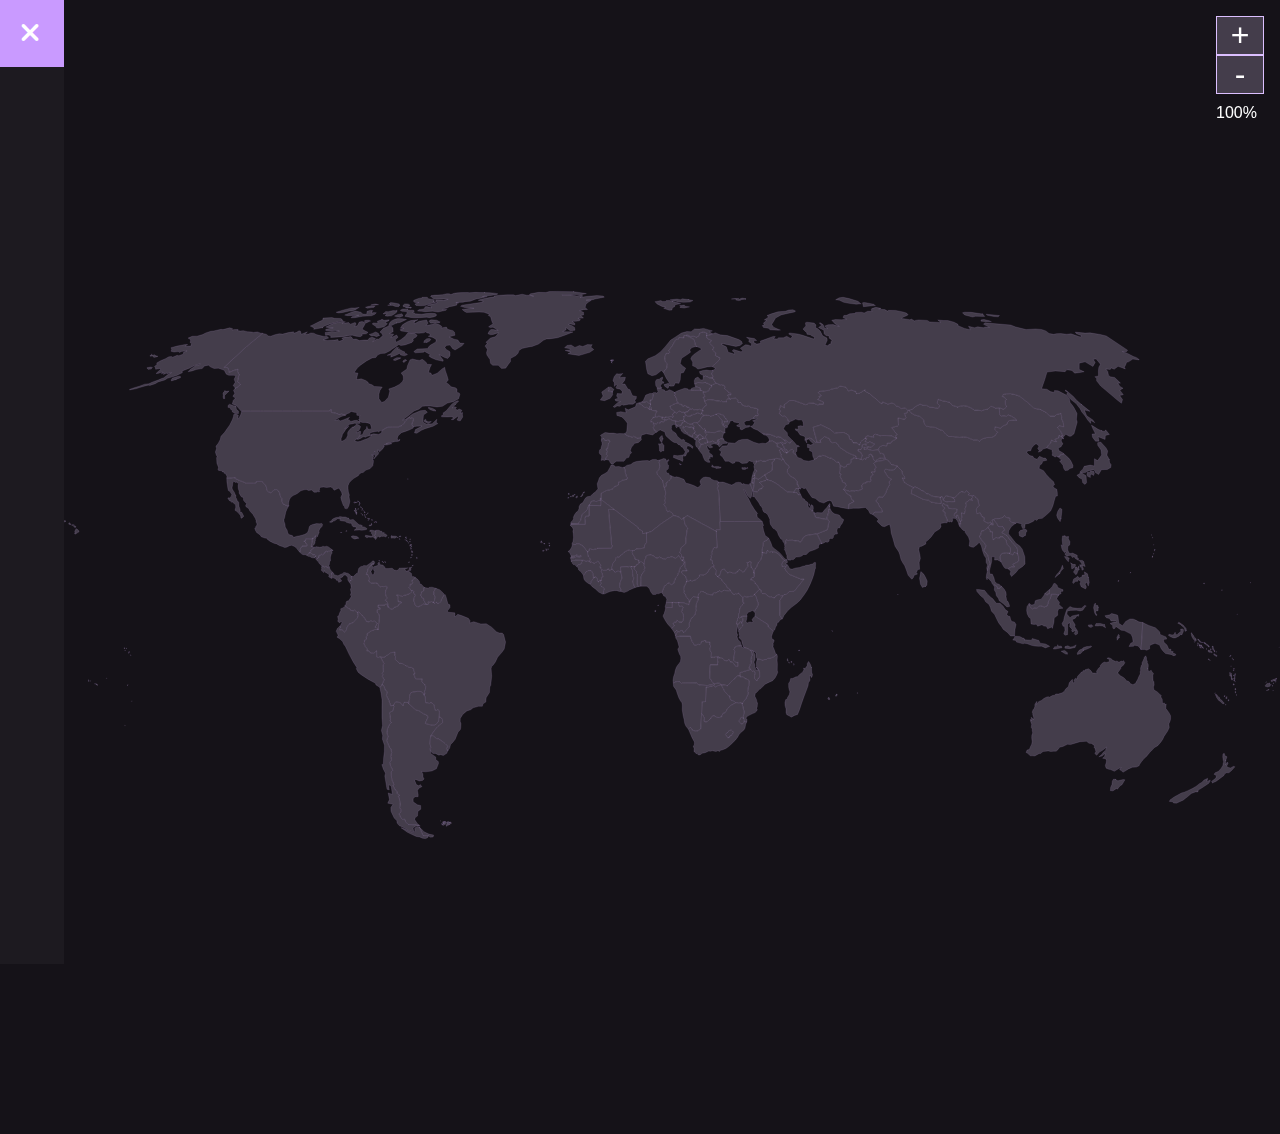
<file: index.html>
<!DOCTYPE html>
<html lang="en">
<head>
    <meta charset="UTF-8">
    <meta name="viewport" content="width=device-width, initial-scale=1.0">
    <link rel="stylesheet" href="https://cdnjs.cloudflare.com/ajax/libs/font-awesome/6.6.0/css/all.min.css"/>
    <link rel="stylesheet" href="style.css">

    <title>Interactive world Maps</title>
</head>
<body>
    <div class="world-map">
        <div class="map-container">
            <svg baseprofile="tiny" fill="#ececec" height="857" stroke="black" stroke-linecap="round" stroke-linejoin="round" stroke-width=".2" version="1.2" viewbox="0 0 2000 857" width="2000" xmlns="http://www.w3.org/2000/svg">
            <path d="M1383 261.6l1.5 1.8-2.9 0.8-2.4 1.1-5.9 0.8-5.3 1.3-2.4 2.8 1.9 2.7 1.4 3.2-2 2.7 0.8 2.5-0.9 2.3-5.2-0.2 3.1 4.2-3.1 1.7-1.4 3.8 1.1 3.9-1.8 1.8-2.1-0.6-4 0.9-0.2 1.7-4.1 0-2.3 3.7 0.8 5.4-6.6 2.7-3.9-0.6-0.9 1.4-3.4-0.8-5.3 1-9.6-3.3 3.9-5.8-1.1-4.1-4.3-1.1-1.2-4.1-2.7-5.1 1.6-3.5-2.5-1 0.5-4.7 0.6-8 5.9 2.5 3.9-0.9 0.4-2.9 4-0.9 2.6-2-0.2-5.1 4.2-1.3 0.3-2.2 2.9 1.7 1.6 0.2 3 0 4.3 1.4 1.8 0.7 3.4-2 2.1 1.2 0.9-2.9 3.2 0.1 0.6-0.9-0.2-2.6 1.7-2.2 3.3 1.4-0.1 2 1.7 0.3 0.9 5.4 2.7 2.1 1.5-1.4 2.2-0.6 2.5-2.9 3.8 0.5 5.4 0z" id="AF" name="Afghanistan">
            </path>
            <path class="Angola" d="M 1121.2 572 1121.8 574 1121.1 577.1 1122 580.1 1121.1 582.5 1121.5 584.7 1109.8 584.6 1109 605.1 1112.6 610.3 1116.2 614.3 1105.8 616.9 1092.3 616 1088.5 613 1065.8 613.2 1065 613.7 1061.7 610.8 1058.1 610.6 1054.7 611.7 1052 612.9 1051.5 608.9 1052.4 603.2 1054.4 597.3 1054.7 594.6 1056.6 588.8 1058 586.2 1061.3 582 1063.2 579.1 1063.8 574.4 1063.5 570.7 1061.9 568.4 1060.4 564.5 1059.1 560.7 1059.4 559.3 1061.1 556.8 1059.5 550.6 1058.3 546.3 1055.5 542.2 1056.1 541 1058.4 540.1 1060.1 540.2 1062.1 539.5 1078.8 539.6 1080.1 544.3 1081.7 548.2 1083 550.3 1085.1 553.6 1088.9 553.1 1090.7 552.2 1093.8 553.1 1094.7 551.5 1096.2 547.8 1099.7 547.5 1100 546.4 1102.9 546.4 1102.4 548.7 1109.2 548.6 1109.3 552.7 1110.4 555.1 1109.5 559 1109.9 563 1111.7 565.4 1111.3 573 1112.7 572.4 1115.1 572.6 1118.6 571.6 1121.2 572 Z">
            </path>
            <path class="Angola" d="M 1055.3 539 1053.8 534.2 1056.1 531.4 1057.8 530.3 1059.9 532.5 1057.9 533.9 1056.9 535.5 1056.7 538.3 1055.3 539 Z">
            </path>
            <path d="M1088 228l0.4 1.2 1.4-0.6 1.2 1.7 1.3 0.7 0.6 2.3-0.5 2.2 1 2.7 2.3 1.5 0.1 1.7-1.7 0.9-0.1 2.1-2.2 3.1-0.9-0.4-0.2-1.4-3.1-2.2-0.7-3 0.1-4.4 0.5-1.9-0.9-1-0.5-2.1 1.9-3.1z" id="AL" name="Albania">
            </path>
            <path d="M1296.2 336.7l1.3 5.1-2.8 0 0 4.2 1.1 0.9-2.4 1.3 0.2 2.6-1.3 2.6 0 2.6-1 1.4-16.9-3.2-2.7-6.6-0.3-1.4 0.9-0.4 0.4 1.8 4.2-1 4.6 0.2 3.4 0.2 3.3-4.4 3.7-4.1 3-4 1.3 2.2z" id="AE" name="United Arab Emirates">
            </path>
            <path class="Argentina" d="M 669.1 851.7 666.1 851.5 661.1 851.5 655.1 837.9 658.2 840.7 662.5 845.3 670.3 849 677.6 850.5 676.8 853.5 672.4 853.8 669.1 851.7 Z">
            </path>
            <path class="Argentina" d="M 638.6 644.7 649.9 655.1 654.5 656.1 661.8 660.9 667.7 663.4 668.8 666.2 664.6 676 670.4 677.7 676.7 678.7 680.9 677.7 685.2 672.7 685.5 667.1 688.1 665.8 691.3 669.6 691.7 674.7 687.5 678.2 684.2 680.8 678.9 687.1 672.9 695.8 672.4 701 672 707.6 673.2 714 672.3 715.4 672.7 719.5 673 722.9 680.8 728.4 681 732.8 684.9 735.6 685.2 738.7 681.9 746.9 674.9 750.4 664.7 751.7 658.7 751 660.8 754.9 660.9 759.6 662.7 762.8 660.2 765.1 655.1 766 649.5 763.6 648 765.3 650.5 771.6 654.5 773.5 656.8 771.5 659.3 774.8 655.1 776.8 652.2 780.8 653.4 787.1 653.3 790.5 648.5 790.5 645.5 793.7 645.6 798.5 652.1 803.1 657.3 804.3 657.5 810 652.9 813.5 652.3 820.8 648.8 823.2 647.9 826.1 652.1 832.6 656.7 836.1 654.6 835.8 649.7 834.8 637.6 834 634.1 830.4 632.2 825.8 629.1 826.2 626.5 823.9 623.4 817.4 626.1 814.6 626.2 810.7 624.4 807.5 625.1 802.1 624 793.8 622.2 790.1 624 788.9 622.6 786.5 619.8 785.3 620.6 782.6 617.5 780.2 613.8 772.9 615.5 771.6 612.2 763.8 611.4 757.3 611.2 751.6 613.7 749.3 610.4 743 608.8 737.2 611.8 733 610.4 727.6 612 721.4 610.6 715.5 609 714.3 604.1 703.2 606.2 696.6 604.5 690.4 605.4 684.5 608 678.5 611.3 674.5 609.3 672 610.1 669.9 608.5 659.2 614.1 656.1 615.3 649.4 614.4 647.8 618.4 642 625.9 643.6 629.6 648.2 631.2 643 637.6 643.3 638.6 644.7 Z">
            </path>
            <path d="M1230.8 253l-1.8 0.2-2.8-3.7-0.2-1-2.3 0-1.9-1.7-1 0.1-2.4-1.8-4.2-1.6-0.1-3.1-1.3-2.2 7-1 1.4 1.6 2.2 1.1-0.7 1.6 3.2 2.2-1.1 2.1 2.6 1.7 2.5 1 0.9 4.5z" id="AM" name="Armenia">
            </path>
            <path class="Australia" d="M 1743 763.6 1746.7 765.8 1750 764.9 1754.9 763.7 1757.7 764.1 1753.2 771.7 1749.9 773.8 1745.9 779 1745.3 777.2 1738.7 781.6 1737.9 781.3 1734.9 781.1 1735.4 775.7 1737.4 771.5 1738 765.9 1740 763 1743 763.6 Z">
            </path>
            <path class="Australia" d="M 1793.5 590.2 1794.7 595.2 1798.7 592.8 1800.1 595.5 1802.4 598 1801.3 600.9 1801.5 606.4 1801.7 609.6 1803 610.4 1803.4 615.9 1802.2 619.2 1803 623.5 1808.4 626.9 1811.6 629.9 1814.8 632.7 1813.7 634.3 1816 638.3 1816.5 645.3 1819.1 643.9 1820.6 646.6 1822.2 645.7 1821.5 652.5 1824.4 656.4 1826.3 658.8 1829.1 664 1829.1 669.2 1828.1 672.9 1826.3 676.8 1827 682.3 1824.5 688 1822.4 691 1818.6 696.7 1817.1 700.4 1814 705 1809 710.8 1803.5 714 1799.1 718.9 1795.8 722.1 1791.4 727.6 1787.7 730.8 1783.8 735.6 1780.7 740 1779.9 742.1 1775.6 744.3 1769.5 744.5 1763.2 747.2 1759.4 749.6 1754.6 752.4 1751.9 749.5 1749.3 748.4 1751.9 745.1 1748.4 746.3 1741.2 750.9 1737.6 749.2 1735.2 748.2 1732.4 747.7 1728.3 745.9 1727 741.9 1728.5 737.1 1728.9 733.8 1727.5 731.2 1722.8 730.5 1726 727.3 1726.9 722.6 1722.2 727 1716.9 728.2 1721.4 724.7 1723.9 721 1727.4 717.8 1729 713.1 1722.2 718.5 1717.9 720.7 1713.6 725.8 1710.6 723.2 1712.3 719.8 1710.9 715.1 1709.1 712.7 1710.7 711.2 1705.4 707.3 1701.6 707.2 1697.6 704 1687.7 704.6 1679.8 706.9 1672.9 709.1 1667.9 708.7 1660.9 712 1655.6 713.4 1653.3 716.8 1650.3 719.4 1645.6 719.6 1642 720.1 1637.8 719 1633.6 719.7 1629.8 720 1625.3 723.4 1623.8 723.1 1620.4 724.9 1617 726.9 1613.2 726.7 1609.7 726.7 1605.6 722.6 1603.2 721.4 1604.7 717.7 1607.6 716.8 1609.1 715.4 1609.7 713.1 1612 708.6 1612.7 704.8 1612 698.3 1612.2 694.6 1613.6 691 1612.7 686.8 1613 684.9 1611.3 682.3 1612 677.3 1610.1 672.2 1610 669.5 1611.8 672.3 1611.3 666.3 1613.6 668.2 1614.7 670.7 1615.3 667.4 1613.7 662.3 1613.6 660.3 1612.8 658.4 1614.1 654.7 1615.6 653.1 1616.9 649.9 1617 646.1 1620.1 641.5 1619.7 646.4 1622.8 642 1627.7 639.8 1630.9 637.1 1635.6 634.7 1638.2 634.2 1639.6 635 1644.4 632.6 1647.9 631.9 1649 630.5 1650.5 629.9 1653.6 630.1 1659.8 628.2 1663.3 625.3 1665.3 621.9 1669.2 618.7 1669.9 616.1 1670.6 612.6 1675.5 607.1 1676.9 612.7 1679.5 611.4 1678 608.4 1680.3 605.3 1682.5 606.7 1684 601.8 1687.5 598.6 1689.3 596.1 1692.2 595 1692.6 593.2 1694.9 593.9 1695.3 592.3 1697.9 591.4 1700.7 590.5 1704.4 593.5 1707 597.3 1710.5 597.3 1714 597.9 1713.3 594.4 1716.8 589.3 1719.5 587.6 1718.9 586 1721.8 582.3 1725.5 580 1728.2 580.8 1733.1 579.6 1733.4 576.3 1729.5 574.2 1732.6 573.3 1736.2 574.9 1738.9 577.5 1743.4 579.1 1745.1 578.5 1748.4 580.5 1751.9 578.6 1753.9 579.2 1755.4 577.9 1757.6 581.1 1755.6 584.6 1753.1 587.2 1751.2 587.4 1751.5 589.9 1749.3 593.1 1746.8 596.3 1747 598.1 1750.8 601.7 1754.8 603.7 1757.3 605.9 1760.6 609.7 1762.2 609.7 1764.8 611.4 1765.3 613.4 1770.2 615.5 1774.3 613.3 1776.1 609.9 1777.8 607 1779.1 603.5 1781.7 598.4 1781.5 595.3 1782.2 593.4 1782.1 589.8 1783.5 584.9 1784.8 583.6 1784.2 581.5 1786 578.1 1787.5 574.6 1787.9 572.7 1790.2 570.3 1791.5 573.5 1791.4 577.5 1792.7 578.3 1792.6 581 1794.2 584.2 1794.1 587.9 1793.5 590.2 Z">
            </path>
            <path d="M1070.6 190.8l-0.3 0.8 0.7 2.1-0.2 2.6-2.8 0 1.1 1.4-1.3 4-0.9 1.1-4.4 0.1-2.4 1.5-4.2-0.5-7.3-1.7-1.3-2.1-4.9 1.1-0.5 1.2-3.1-0.9-2.6-0.2-2.3-1.2 0.7-1.5-0.2-1.1 1.4-0.3 2.7 1.7 0.6-1.7 4.4 0.3 3.5-1.1 2.4 0.2 1.7 1.3 0.4-1.1-1-4.1 1.7-0.8 1.6-2.9 3.8 2.1 2.6-2.6 1.7-0.5 4 1.9 2.3-0.3 2.4 1.2z" id="AT" name="Austria">
            </path>
            <path class="Azerbaijan" d="M 1229 253.2 1225.2 252.3 1222 249.4 1220.8 246.9 1221.8 246.8 1223.7 248.5 1226 248.5 1226.2 249.5 1229 253.2 Z">
            </path>
            <path class="Azerbaijan" d="M 1235.3 236.2 1237.8 233.6 1241.3 236.9 1244.9 241.5 1247.4 241.8 1249.3 243.5 1245.1 244 1245.2 249 1244.8 251.2 1243.1 252.7 1243.9 255.8 1242.6 256.2 1238.7 252.8 1239.9 249.7 1238 247.8 1236.1 248.3 1230.8 253 1229.9 248.5 1227.4 247.5 1224.8 245.8 1225.9 243.7 1222.7 241.5 1223.4 239.9 1221.2 238.8 1219.8 237.2 1220.9 236.1 1225.1 238 1228 238.3 1228.6 237.6 1225.3 234.1 1226.5 233.3 1228 233.5 1232.3 237.3 1234.7 237.8 1235.3 236.2 Z">
            </path>
            <path d="M1154.9 530.4l-0.6 0.1 0-0.3-2-6.1-0.01-0.06-0.09-1.04-1.4-2.9 3.5 0.5 1.7-3.7 3.1 0.4 0.3 2.5 1.2 1.5 0 2.1-1.4 1.3-2.3 3.4-2 2.3z" id="BI" name="Burundi">
            </path>
            <path d="M1016.5 177.1l-0.4 4.2-1.3 0.2-0.4 3.5-4.4-2.9-2.5 0.5-3.5-2.9-2.4-2.5-2.2-0.1-0.8-2.2 3.9-1.2 3.6 0.5 4.5-1.3 3.1 2.7 2.8 1.5z" id="BE" name="Belgium">
            </path>
            <path d="M1006.7 427l-0.2 2.1 1.3 3.8-1.1 2.6 0.6 1.7-2.8 4-1.7 2-1.1 4 0.2 4.1-0.3 10.3-4.7 0.8-1.4-4.4 0.3-14.8-1.2-1.3-0.2-3.2-2-2.2-1.7-1.9 0.7-3.4 2-0.7 1.1-2.8 2.8-0.6 1.2-1.9 1.9-1.9 2 0 4.3 3.7z" id="BJ" name="Benin">
            </path>
            <path d="M988.5 406l-0.5 3.1 0.8 2.9 3.1 4.2 0.2 3.1 6.5 1.5-0.1 4.4-1.2 1.9-2.8 0.6-1.1 2.8-2 0.7-4.9-0.1-2.6-0.5-1.8 1-2.5-0.5-9.8 0.3-0.2 3.7 0.8 4.8-3.9-1.6-2.6 0.2-2 1.6-2.5-1.3-1-2.2-2.5-1.4-0.4-3.7 1.6-2.7-0.2-2.2 4.5-5.3 0.9-4.4 1.5-1.6 2.7 0.9 2.4-1.3 0.8-1.7 4.3-2.8 1.1-2 5.3-2.7 3.1-0.9 1.4 1.2 3.6 0z" id="BF" name="Burkina Faso">
            </path>
            <path d="M1500.6 360.3l0.6 4.6-2.1-1 1.1 5.2-2.1-3.3-0.8-3.3-1.5-3.1-2.8-3.7-5.2-0.3 0.9 2.7-1.2 3.5-2.6-1.3-0.6 1.2-1.7-0.7-2.2-0.6-1.6-5.3-2.6-4.8 0.3-3.9-3.7-1.7 0.9-2.3 3-2.4-4.6-3.4 1.2-4.4 4.9 2.8 2.7 0.3 1.2 4.5 5.4 0.9 5.1-0.1 3.4 1.1-1.6 5.4-2.4 0.4-1.2 3.6 3.6 3.4 0.3-4.2 1.5 0 4.4 10.2z" id="BD" name="Bangladesh">
            </path>
            <path d="M1132.6 221.6l-2.3 2.6-1.3 4.5 2.1 3.6-4.6-0.8-5 2 0.3 3.2-4.6 0.6-3.9-2.3-4 1.8-3.8-0.2-0.8-4.2-2.8-2.1 0.7-0.8-0.6-0.8 0.6-2 1.8-2-2.8-2.7-0.7-2.4 1.1-1.4 1.8 2.6 1.9-0.4 4 0.9 7.6 0.4 2.3-1.6 5.9-1.5 4 2.3 3.1 0.7z" id="BG" name="Bulgaria">
            </path>
            <path d="M1083 214.3l1.9-0.1-1.1 2.8 2.7 2.5-0.5 2.9-1.1 0.3-0.9 0.6-1.6 1.5-0.4 3.5-4.8-2.4-2.1-2.7-2.1-1.4-2.5-2.4-1.3-1.9-2.7-3 0.8-2.6 2 1.5 1-1.4 2.3-0.1 4.5 1.1 3.5-0.1 2.4 1.4z" id="BA" name="Bosnia and Herzegovina">
            </path>
            <path d="M1141.6 162.7l-3.9-0.2-0.8 0.6 1.5 2 2 4-4.1 0.3-1.3 1.4 0.3 3.1-2.1-0.6-4.3 0.3-1.5-1.5-1.7 1.1-1.9-0.9-3.9-0.1-5.7-1.5-4.9-0.5-3.8 0.2-2.4 1.6-2.3 0.3-0.5-2.8-1.9-2.8 2.8-1.3-0.4-2.4-1.7-2.3-0.6-2.7 4.7 0 4.8-2.3 0.5-3.4 3.6-2-1-2.7 2.7-1 4.6-2.3 5.3 1.5 0.9 1.5 2.4-0.7 4.8 1.4 1.1 2.9-0.7 1.6 3.8 4 2.1 1.1 0 1.1 3.4 1.1 1.7 1.6-1.6 1.3z" id="BY" name="Belarus">
            </path>
            <path d="M487.8 399.8l-1.7 0 1.3-7.2 0.7-5.1 0.1-1 0.7-0.3 0.9 0.8 2.5-3.9 1.1-0.1-0.1 1 1 0-0.3 1.8-1.3 2.7 0.4 1-0.9 2.3 0.3 0.6-1 3.3-1.3 1.7-1.1 0.2-1.3 2.2z" id="BZ" name="Belize">
            </path>
            <path d="M662.5 631.4l-0.3-2-5.4-3.3-5.2-0.1-9.6 1.9-2.1 5.6 0.2 3.5-1.5 7.7-1-1.4-6.4-0.3-1.6 5.2-3.7-4.6-7.5-1.6-4 5.8-3.9 0.9-3.1-8.9-3.7-7.2 1.1-6.2-3.2-2.7-1.2-4.6-3.2-4.4 2.9-6.9-2.9-5.4 1.1-2.2-1.2-2.4 1.9-3.2-0.3-5.4 0-4.6 1.1-2.1-5.5-10.4 4.2 0.6 2.9-0.2 1.1-1.9 4.8-2.6 2.9-2.4 7.3-1.1-0.4 4.8 0.9 2.5-0.3 4.3 6.5 5.7 6.4 1.1 2.3 2.4 3.9 1.3 2.5 1.8 3.5 0 3.4 1.9 0.5 3.7 1.2 1.9 0.3 2.7-1.7 0.1 2.8 7.5 10.7 0.3-0.5 3.7 0.8 2.5 3.2 1.8 1.7 4-0.6 5.1-1.3 2.8 0.8 3.6-1.6 1.4z" id="BO" name="Bolivia">
            </path>
            <path d="M665.8 489.6l3.1 0.6 0.6-1.4-1-1.2 0.6-1.9 2.3 0.6 2.7-0.7 3.2 1.4 2.5 1.3 1.7-1.7 1.3 0.2 0.8 1.8 2.7-0.4 2.2-2.5 1.8-4.7 3.4-5.9 2-0.3 1.3 3.6 3 11.2 3.1 1.1 0.1 4.4-4.3 5.3 1.7 1.9 10.1 1 0.2 6.5 4.3-4.2 7.1 2.3 9.5 3.9 2.8 3.7-0.9 3.6 6.6-2 11 3.4 8.5-0.2 8.4 5.3 7.4 7.2 4.4 1.8 4.8 0.3 2.1 2 2 8.2 1.1 3.9-2.1 10.6-2.7 4.2-7.7 8.9-3.4 7.3-4 5.5-1.4 0.2-1.3 4.7 0.9 12-1.1 9.9-0.3 4.2-1.6 2.6-0.5 8.6-5.2 8.3-0.5 6.7-4.3 2.7-1.1 3.9-6 0-8.5 2.4-3.7 2.9-6 1.9-6.1 5.1-4.1 6.4-0.3 4.8 1.3 3.5-0.3 6.5-0.8 3.1-3.4 3.6-4.5 11.3-4 5-3.2 3.1-1.5 6.1-2.9 3.6-2.1-3.6 1.8-3.1-3.8-4.3-4.8-3.6-6.3-4.1-1.9 0.2-6.3-5-3.4 0.7 6-8.7 5.3-6.3 3.3-2.6 4.2-3.5-0.4-5.1-3.2-3.8-2.6 1.3 0.7-3.7 0.3-3.8-0.3-3.6-2.1-1.1-2 1-2.1-0.3-0.8-2.4-1.1-5.9-1.2-1.9-3.9-1.8-2.2 1.3-5.9-1.3-0.4-8.7-2-3.5 1.6-1.4-0.8-3.6 1.3-2.8 0.6-5.1-1.7-4-3.2-1.8-0.8-2.5 0.5-3.7-10.7-0.3-2.8-7.5 1.7-0.1-0.3-2.7-1.2-1.9-0.5-3.7-3.4-1.9-3.5 0-2.5-1.8-3.9-1.3-2.3-2.4-6.4-1.1-6.5-5.7 0.3-4.3-0.9-2.5 0.4-4.8-7.3 1.1-2.9 2.4-4.8 2.6-1.1 1.9-2.9 0.2-4.2-0.6-3.2 1.1-2.6-0.7-0.1-9.7-4.4 3.7-5-0.1-2.3-3.5-3.8-0.3 1-2.8-3.3-3.9-2.6-5.8 1.5-1.1-0.2-2.8 3.4-1.8-0.7-3.5 1.4-2.2 0.3-3 6.3-4.4 4.6-1.2 0.8-1 5.1 0.3 2.2-17.6 0.1-2.8-0.9-3.6-2.6-2.4 0.1-4.7 3.2-1 1.1 0.7 0.2-2.5-3.3-0.7 0-4 11 0.2 1.9-2.3 1.6 2.1 1 3.8 1.1-0.8 3.1 3.4 4.4-0.4 1.1-2 4.2-1.5 2.4-1.1 0.7-2.7 4.1-1.8-0.3-1.4-4.8-0.5-0.7-4.1 0.3-4.3-2.5-1.6 1.1-0.6 4.1 0.8 4.5 1.6 1.7-1.5 4.1-1 6.4-2.4 2.1-2.5-0.7-1.8 3-0.2 1.2 1.4-0.8 2.9 2 0.9 1.2 3-1.6 2.3-1 5.4 1.4 3.3 0.3 3 3.5 3 2.8 0.3 0.6-1.3 1.8-0.3 2.6-1.1 1.8-1.7 3.2 0.6 1.3-0.3z" id="BR" name="Brazil">
            </path>
            <path d="M1633.1 472.8l2.2-2.4 4.6-3.6-0.1 3.2-0.1 4.1-2.7-0.2-1.1 2.2-2.8-3.3z" id="BN" name="Brunei Darussalam">
            </path>
            <path d="M1488.8 323.5l2.6 2.1 0.5 3.9-4.5 0.2-4.7-0.4-3.2 1-5.5-2.5-0.4-1.2 2.6-4.8 2.6-1.6 4.3 1.4 2.9 0.2 2.8 1.7z" id="BT" name="Bhutan">
            </path>
            <path d="M1127.6 615.7l1.9 5.1 1.1 1.2 1.6 3.7 6.1 7 2.3 0.7-0.1 2.3 1.5 4.1 4.3 1 3.4 2.9-8.1 4.7-5.2 4.8-2 4.3-1.8 2.4-3 0.5-1.2 3.1-0.6 2-3.6 1.4-4.5-0.3-2.5-1.8-2.3-0.7-2.8 1.4-1.5 3.1-2.7 1.9-2.8 2.9-4 0.7-1.1-2.3 0.6-3.9-3-6.1-1.4-1 0.6-18.7 5.5-0.2 0.8-22.9 4.2-0.2 8.7-2.3 2 2.7 3.7-2.5 1.7 0 3.2-1.5 1 0.5z" id="BW" name="Botswana">
            </path>
            <path d="M1121.3 446.5l3.9 2.5 3.1 2.6 0.1 2.1 3.9 3.3 2.4 2.8 1.4 3.8 4.3 2.6 0.9 2-1.8 0.7-3.7-0.1-4.2-0.7-2.1 0.5-0.9 1.6-1.8 0.2-2.2-1.4-6.3 3.2-2.6-0.6-0.8 0.5-1.6 3.9-4.3-1.3-4.1-0.6-3.6-2.4-4.7-2.2-3 2.1-2.2 3.2-0.5 4.5-3.6-0.3-3.9-1.1-3.3 3.4-3 6-0.6-1.9-0.3-2.9-2.6-2.1-2.1-3.3-0.5-2.3-2.7-3.4 0.5-1.9-0.6-2.7 0.4-5 1.4-1.1 2.8-6.5 4.6-0.5 1-1.7 1 0.2 1.4 1.4 7.1-2.4 2.4-2.5 2.9-2.3-0.6-2.2 1.6-0.6 5.5 0.4 5.2-3 4-7 2.8-2.6 3.6-1.1 0.7 2.7 3.3 4 0 2.7-0.8 2.6 0.4 2 1.9 1.9 0.5 0.3z" id="CF" name="Central African Republic">
            </path>
            <path class="Canada" d="M 665.9 203.6 669.3 204.5 674 204.3 670.7 206.9 668.7 207.3 663.2 204.6 662.6 202.5 665.1 200.6 665.9 203.6 Z">
            </path>
            <path class="Canada" d="M 680.3 187.6 677.9 187.7 672.1 185.8 668.6 182.8 670.5 182.3 676.4 183.9 680.6 186.5 680.3 187.6 Z">
            </path>
            <path class="Canada" d="M 372.4 191.3 369.3 192.2 363 189.4 363 187.2 360.1 185 360.4 183.2 356.1 182.1 356.7 178.7 358.2 177.3 362.3 178.6 364.7 179.6 368.8 180.2 369 182.4 369.4 185.3 372.6 187.9 372.4 191.3 Z">
            </path>
            <path class="Canada" d="M 711.5 177.8 706.5 183.2 710.4 181.1 713.3 182.5 710.9 184.6 714.7 186.3 717.5 184.8 721.8 186.7 719 191.3 722.8 190.2 722.5 193.5 723 197.4 719.4 203 717 203.2 714.1 202 716.6 196.9 715.4 196.1 708.1 201.5 705.1 201.3 709.5 198.3 705.1 196.8 699.6 197.2 690 197 689.8 195.2 693.6 192.9 691.9 191.3 697.3 187.5 705.5 177.6 709.7 174.1 714.7 172 716.8 172.2 715.3 173.9 711.5 177.8 Z">
            </path>
            <path class="Canada" d="M 351.5 156.4 353 157.2 358 156.7 350.8 163.6 351.1 168.6 349.2 168.6 348.5 165.8 349 162.9 348.2 161 349.5 158.3 351.5 156.4 Z">
            </path>
            <path class="Canada" d="M 634.9 108.9 631.3 111.9 629.6 111.4 629.5 109.7 629.9 109.3 632.7 107.6 634.4 107.7 634.9 108.9 Z">
            </path>
            <path class="Canada" d="M 625.2 105.7 618 108.9 615 108.7 615 107.2 620 104.5 626 104.6 625.2 105.7 Z">
            </path>
            <path class="Canada" d="M 622.1 88.9 621.2 91.4 623.9 90.5 625.4 92 628.9 94 632.7 95.7 631.3 98.4 634.8 98 636.7 99.9 631.7 101.7 625.8 100.3 625 97.7 618.7 100.8 610.5 103.7 611.2 100.4 604.9 100.9 610.6 98.1 614.2 93.6 619.3 88.5 622.1 88.9 Z">
            </path>
            <path class="Canada" d="M 667 80.6 662.1 80.9 662.8 78.2 666.6 75.1 670.9 74.4 673.2 75.9 671.7 78.2 670.8 79 667 80.6 Z">
            </path>
            <path class="Canada" d="M 592.5 69.9 588.4 71.8 584.2 70.2 580.3 70.7 576.9 68.3 581.9 66.6 586.8 64.3 589.8 65.8 591.4 66.8 591.8 67.8 592.5 69.9 Z">
            </path>
            <path class="Canada" d="M 645.5 212.5 643.3 208.9 646.2 200.4 644.6 198.6 640.9 199.6 639.8 198 634.3 202.7 631.1 207.6 628.3 210.5 625.8 211.5 624.1 211.8 623 213.3 613.7 213.3 605.9 213.4 603.2 214.5 596.4 218.9 596.4 218.8 595.5 218.4 593.5 219.3 591.6 220.6 589.8 219.5 585.1 220.3 581.2 221.2 579.3 222 577 224.1 578.8 224.8 580.5 224.4 580.8 224.4 580.5 226.3 575.7 227 572.9 227.8 571.2 228.8 568.6 228.2 567 228.5 564.1 230.3 559.5 232.3 556.8 231.9 558.8 229.7 562.5 226.2 566.6 224.1 567.7 222.3 568.6 219.3 572.4 215.8 573.3 211.8 574.4 215.7 578.2 216.6 580.6 214.5 579.2 209.7 578.3 207.7 574.3 206.5 570.5 205.8 566.6 205.8 563.2 205 562.8 203.6 561.4 204.5 560.2 204.3 562.1 202.2 560.3 201.4 562.2 199 561 197.2 562.7 195.4 557.5 194.5 557.4 190.9 556.6 190.1 553.3 189.9 549.2 188.7 547.7 189.5 545.9 191 542.6 192 539.5 194.5 534.1 192.8 529.7 193.6 525.8 191.7 521.2 190.7 517.9 190.3 516.9 189.3 517.8 185.9 516.1 185.9 514.8 188.3 504.6 188.3 487.6 188.3 470.8 188.3 455.9 188.3 441.1 188.3 426.4 188.3 411.3 188.3 406.5 188.3 391.8 188.3 377.7 188.3 377 188.3 371.6 182.2 370 179.5 363 176.9 364.3 171.4 367.9 167.7 363.8 165 366.9 160.1 364.8 155.7 367.3 152.5 372.4 149.6 375.6 145.8 371 142 372.4 135.1 373.5 130.9 371.9 128.2 371.1 125.8 371.7 122.7 365.2 124.6 357.6 127.9 357.3 124.1 356.8 121.5 354 119.9 349.8 119.7 385.4 87 410 66.6 416 67.9 419.3 70.5 423 71 429.3 68.8 436.3 67.1 441.6 67.7 450.5 65.4 458.7 64.1 458.9 66.3 463.4 65 467.3 62.5 469.4 63.1 470.8 67.9 480.3 64.2 476.4 68.3 482.4 67.4 485.6 65.9 490.2 66.2 494.1 68.4 501.6 70.4 506.3 71.3 510.7 71 513.6 73.8 505.1 76.5 511.5 77.6 523.4 77 527.8 76 529.2 79.3 536.3 76.6 534.2 74.2 538.7 72.4 543.9 72.1 547.8 71.6 549.9 72.9 551.4 75.8 556.4 75.4 561.7 77.9 568.9 77 574.9 77.1 577.3 73.7 581.8 72.8 586.7 74.6 582.4 79.8 588.6 75.4 591.8 75.6 598.2 70.1 596.6 66.8 593.7 64.6 599.2 58.7 607.4 54.9 611.9 55.8 613.9 58.1 614.3 64.1 608.5 66.7 615.2 67.8 610.8 73.3 619.7 69.1 621.9 72.6 617.6 76.6 618.9 80.3 626.2 76.4 632.7 71.6 637.4 65.7 642.9 66.1 648.3 66.9 651.9 69.6 650.2 72.3 645.1 75.2 646 78.1 643.6 80.8 632.7 84.7 626.2 85.6 623 83.9 619.7 86.7 612.3 91.4 609.3 93.9 601.6 97.7 595.1 98.1 590 100.5 587.1 104.3 581.4 105 572.7 109.7 563.3 116.2 558.3 120.8 553.4 127.7 559.4 128.7 557.9 134.2 557.1 138.8 564.4 137.6 571.4 140.2 574.7 142.5 576.4 145.3 581.3 147 584.9 149.5 592.5 149.9 597.3 150.5 593.7 155.7 592 161.8 592.1 168.7 596.5 174.6 601.2 172.6 606.8 166.2 609.1 156.6 607.4 153.4 616.4 150.5 623.9 146.3 628.7 142.1 630.4 138.1 630 133 626.8 128.5 635.7 122.3 636.7 117 640.6 108 644.4 106.6 651.1 108.2 655.3 108.8 659.8 107.2 662.9 109.2 666.5 112.6 666.7 114.8 674.4 115.3 671.8 120.2 669.5 127.6 673.3 128.6 674.9 132.1 683.1 128.8 690.6 122.2 694.8 119.5 695.9 124.8 698.5 132.3 700.5 139.5 697.1 143.3 701.9 146.7 704.8 150.1 711.7 151.7 714.1 153.6 714.1 158.8 717.5 159.6 718.6 161.9 716.6 168.8 712.3 171.1 708.1 173.3 699.3 175.5 691.4 180.5 682.8 181.6 672.7 180.2 665.4 180.2 660.1 180.6 654.4 185.1 647 187.9 636.9 196.1 629 201.9 633.7 200.9 644.6 192.6 656.9 187.4 664.5 186.8 667.8 189.9 661.7 194.1 661.1 200.8 661.2 205.6 666.8 208.7 675.4 207.8 682.6 200.7 681.6 205.3 684.1 207.6 676.7 211.7 664.3 215.5 658.5 218 651.3 222.6 647.6 222.1 649.1 216.8 659.5 211.5 651.4 211.7 645.5 212.5 Z">
            </path>
            <path class="Canada" d="M 539 48.7 534.3 51.1 544.8 49.6 547.4 52.2 554.7 49.5 556.5 51.2 554.3 56.3 558.6 54.2 561.4 48.9 565.7 48.1 568.7 48.9 570.9 51 568.2 56.1 565.8 59.8 570 62.4 575 65 572.4 67.3 565.3 67.8 566.1 69.8 562.9 71.8 556.2 71 550.5 69.5 545.4 69.8 535.9 71.7 524.6 72.5 516.7 73 517 70.4 512.9 69 508.6 69.6 508 65.3 511.3 64.7 518.6 63.8 524.1 64.1 530.3 63.1 523.8 61.9 514.7 62.3 509 62.2 509 60.3 520.7 58.1 514.4 58.2 509 56.8 516.8 52.9 522 50.8 536.2 47.7 539 48.7 Z">
            </path>
            <path class="Canada" d="M 578.5 47.2 571.5 50.6 569.2 47 571.3 46.2 576.8 46 578.5 47.2 Z">
            </path>
            <path class="Canada" d="M 687.1 48.8 686.4 50.2 682.3 50.1 678.2 50 673.3 50.7 672.4 50.3 670.3 47.6 672 45.8 674.2 45.4 682.6 46 687.1 48.8 Z">
            </path>
            <path class="Canada" d="M 647.3 48.5 647.6 51.7 654.8 47.6 666.5 45.5 668.8 50.8 665.6 54.2 674.6 52.7 679.9 50.6 686.7 53.2 690.4 55.7 689.3 58 697.5 56.8 699.4 60.2 707.8 62.3 710 64.4 710.9 69.5 701.8 72 709.5 75.6 715.4 76.8 718.7 81.8 725.2 82.2 721.9 86.1 711 92.6 707 90.2 703.2 84.8 697.3 85.5 695 88.8 697.7 92 702.2 94.6 703.2 96.1 703.1 101.8 699.5 105.9 694.8 104.3 686.2 99.8 689.8 104.7 692.6 108.2 692.3 110.2 681.4 107.9 673.8 104.5 670 101.8 672.4 100.1 667.6 97.2 662.9 94.5 662 96.1 648.9 97 646.5 95.1 651.9 90.9 660 90.8 669.3 90.1 669.1 88.1 672.2 85.3 681 79.9 681.4 77.4 680.9 75.6 676.2 72.9 669.1 71.1 672.6 69.7 670.6 66.3 667.2 66 665.3 64.2 662 65.8 654.1 66.5 640.1 65.3 632.7 63.7 626.8 62.9 624.9 61 631.2 58.6 625.5 58.6 628.8 53.3 635.9 48.7 641.9 46.6 653.1 45.2 647.3 48.5 Z">
            </path>
            <path class="Canada" d="M 596.9 45 600.5 46.1 608.1 45.4 607.6 46.9 601.5 49.4 605.3 51.6 600.1 56.3 591.7 58.3 588.3 57.9 587.4 55.9 581.5 51.9 583.2 50.2 590.6 50.8 589.7 47.5 596.9 45 Z">
            </path>
            <path class="Canada" d="M 619.5 50.5 611.7 54.4 607.3 54.2 609.1 49.6 611.7 47.1 615.9 44.9 621.1 43.5 629 43.7 635.2 44.9 625.1 49.5 619.5 50.5 Z">
            </path>
            <path class="Canada" d="M 503.7 57.7 490.2 60.3 490.8 58 484.8 55.2 489.2 53 496.7 49.2 504.3 45.8 504.7 42.7 518.7 41.9 522.9 43 532.4 43.3 534.3 44.7 535.9 46.9 529.4 48.2 515.5 51.8 506.3 55.5 503.7 57.7 Z">
            </path>
            <path class="Canada" d="M 628.9 39.3 624.8 41.2 619.6 40.8 616.4 39.5 620.9 37.3 627.8 35.9 629.2 37.7 628.9 39.3 Z">
            </path>
            <path class="Canada" d="M 620.1 30.6 620.3 32.9 617.5 35.4 611.7 39.2 604.8 39.7 601.6 38.9 605 36 598.4 36.3 602.7 32.5 606.5 32.7 614.2 31 619.1 31.3 620.1 30.6 Z">
            </path>
            <path class="Canada" d="M 580.7 33.2 580 34.9 584.4 34.1 588 34.3 585.7 36.8 580.6 39.1 566.7 39.9 554.4 42.1 548.4 42.2 549.9 40.6 560.6 38.3 542.7 38.9 538.5 38 550.2 33.2 555.6 31.8 563.9 33.5 566.8 36.4 572.9 36.8 573.6 32.1 579.4 30.3 582.5 30.8 580.7 33.2 Z">
            </path>
            <path class="Canada" d="M 636.4 28.8 638.7 30.4 646.1 30.4 647.5 32 644.7 33.8 647.8 34.9 649 36.1 653.9 36.3 659 36.7 666.1 35.7 674.2 35.2 680 35.6 682.3 37.5 681.3 39.5 677.7 40.9 671 42 666.7 41.3 654.9 42.1 646.9 42.2 641.3 41.6 632.7 40 634.3 37.2 636.4 34.8 635 32.6 628 32 625.4 30.5 629.2 28.5 636.4 28.8 Z">
            </path>
            <path class="Canada" d="M 560.7 26.2 554.9 29.9 549.6 31.6 545.8 31.8 535.9 33.9 528.8 34.7 525.2 33.6 536.9 29.9 549.1 26.8 554.6 26.9 560.7 26.2 Z">
            </path>
            <path class="Canada" d="M 641.9 26.8 640.1 26.9 633.5 26.6 634.2 25.3 641.4 25.4 643 26.2 641.9 26.8 Z">
            </path>
            <path class="Canada" d="M 583.1 25.9 574.3 27.3 571 25.8 576.1 24.3 582.1 23.8 586.2 24.5 583.1 25.9 Z">
            </path>
            <path class="Canada" d="M 590.9 21.7 585.2 22.6 579.2 22.6 580.2 21.9 585.9 20.6 587.6 20.8 590.9 21.7 Z">
            </path>
            <path class="Canada" d="M 637.7 24.2 631.1 25.2 629.5 24.1 630.1 22.4 632.3 20.5 636.7 20.7 638.4 21 640.7 22.6 637.7 24.2 Z">
            </path>
            <path class="Canada" d="M 623.9 23 622.8 24.9 617.5 24.4 613.5 22.9 605.7 22.7 611 21.4 608.2 20.3 610.4 18.5 616.5 19.1 624 20.8 623.9 23 Z">
            </path>
            <path class="Canada" d="M 678 16.9 680.7 18.4 674.2 19.7 663.6 23.2 656.8 23.5 650 22.9 648.4 21 650.5 19.4 654.8 18.2 648.2 18.2 646.2 16.7 646.6 14.8 651.5 12.9 655.6 11.6 659.6 11.3 659.3 10.3 667.6 10.1 669.2 12.3 673.9 13.2 678.7 14.1 678 16.9 Z">
            </path>
            <path class="Canada" d="M 757.2 2.9 765.9 3.2 772.6 3.7 777.8 4.7 776.7 5.7 766.9 7.4 757.9 8.2 753.9 9.1 761.4 9.1 750.9 11.6 744.1 12.8 734.8 16.3 726.7 17 723.6 18 712.3 18.4 716.7 19 713.4 19.8 714.1 22.1 709.1 23.7 702.2 25 698.7 26.8 692.1 28.3 691.6 29.4 698.1 29.2 697 30.4 684.3 33.3 675.8 31.9 664.1 32.7 659.1 32.1 652.3 31.8 654.4 29.5 662.4 28.4 664.4 25 667 24.7 674.5 26.7 672.8 23.7 667.9 22.8 672.9 21 680.5 19.9 683.3 18.3 680.3 16.6 681.4 14.4 690.8 14.5 693 15 700.3 13.4 693 12.9 680.4 13.2 676 11.8 675.2 10.1 672.7 8.9 673.8 7.6 679.8 6.8 684 6.7 691.4 6.1 698.2 4.6 702.1 4.8 704.5 5.9 709.5 3.9 714.7 3.3 721.2 2.9 731.6 2.7 732.9 3.1 743.2 2.5 750.2 2.7 757.2 2.9 Z">
            </path>
            <path d="M1034.4 197.5l0.2 1.1-0.7 1.5 2.3 1.2 2.6 0.2-0.3 2.5-2.1 1.1-3.8-0.8-1 2.5-2.4 0.2-0.9-1-2.7 2.2-2.5 0.3-2.2-1.4-1.8-2.7-2.4 1 0-2.9 3.6-3.5-0.2-1.6 2.3 0.6 1.3-1.1 4.2 0 1-1.3 5.5 1.9z" id="CH" name="Switzerland">
            </path>
            <path class="China" d="M 1602.2 381.9 1597.9 385 1593 383 1592 377.5 1594.2 374.6 1600 372.8 1603.3 372.9 1604.9 375.4 1602.9 378.2 1602.2 381.9 Z">
            </path>
            <path class="China" d="M 1625.6 185.5 1634.6 190 1640.6 195.8 1648.2 195.8 1650.8 193.4 1657.7 191.5 1659 197.2 1658.7 199.5 1661.5 206.3 1662.1 212.5 1655.2 211.4 1652.3 213.6 1657 219 1660.9 226.5 1658.4 226.6 1660.3 229.9 1654.8 226.1 1654.8 229.7 1648.4 232.4 1651.2 235.8 1646.6 235.5 1643 233.5 1641.9 238.1 1638 241.5 1635.9 245.6 1629.6 247.4 1627.2 250.4 1622.4 252.2 1623.7 249.2 1621.4 246.7 1623.4 242.4 1618.9 239.1 1615.5 241.3 1611.9 245.8 1610.6 249.9 1605.6 250.2 1604.3 253.2 1609.1 257.5 1613.9 258.6 1615.3 261.4 1620.4 263.3 1624.2 258.7 1630.1 261.2 1633.6 261.4 1635.9 264.7 1629.2 266.5 1628.2 270 1624.4 273.2 1623.5 277.7 1630.6 281.2 1635.2 287.5 1640.7 293.4 1646.2 298.3 1647.8 303.1 1645 304.9 1647.4 308.3 1651.3 310.3 1652.1 315.5 1652.2 320.6 1649.4 321.2 1647.3 328.1 1645 336.6 1641.6 344.2 1635.2 350.1 1628.6 355.6 1622.5 356.3 1619.6 359.1 1617.3 357.1 1614.8 360.2 1607.6 363.5 1601.8 364.4 1601.1 371.2 1598 371.6 1595.8 366.9 1596.7 364.5 1588.9 362.4 1586.5 363.5 1580.6 361.8 1577.5 359.2 1577.8 355.5 1572.5 354.3 1569.4 351.9 1565.3 355.3 1560 356.1 1555.6 356 1552.9 357.6 1550.2 358.5 1552.2 365.9 1549.2 365.7 1548.4 364.2 1547.9 361.5 1544.1 363.4 1541.5 362.2 1537 359.8 1537.8 354.5 1534.1 353.2 1531.7 347.3 1526.1 348.4 1525.4 340.8 1529.6 335.4 1528.7 330.1 1527.4 325.2 1524.7 323.7 1522 319.9 1518.9 320.4 1512.8 319.4 1514 316.7 1510.4 312.7 1507.2 315.4 1502.3 313.9 1496.9 317.9 1493 322.7 1488.8 323.5 1486 321.8 1483.1 321.6 1478.8 320.2 1476.2 321.8 1473.6 326.6 1472.1 321.5 1469 322.9 1462.5 322.2 1456 320.8 1451 317.9 1446.5 316.7 1444 313.6 1440.7 312.7 1434.3 308.5 1429.5 306.5 1427.6 308 1419 303.5 1412.8 299.5 1409.6 292.4 1413.7 293.3 1413.1 290 1410.1 286.7 1409.3 281.5 1401.6 273.9 1392.1 271.4 1389.2 266.4 1384.5 263.4 1383 261.6 1381.2 258 1380.7 255.5 1377 254 1375.5 254.7 1372.4 248.7 1373.5 247.3 1372.3 245.8 1376.4 242.8 1379.6 241.5 1385.4 242.4 1386 238.3 1392.4 237.6 1393.4 235 1400.3 231.6 1400.5 230.2 1398.8 226.5 1401.7 224.9 1392.9 213.9 1402 211.4 1404 210 1403 198.7 1413.8 200.8 1415.4 197.9 1412.9 191.7 1416.7 191.1 1418.6 186.9 1420.3 186.4 1423.6 190.8 1429.3 194.1 1437.5 196.4 1443.3 201.5 1444.7 208.8 1447.7 211.6 1454.2 212.7 1461.4 213.5 1469.4 217.5 1472.8 218.2 1477.8 224 1482.5 227.8 1488.1 227.6 1499.4 229.1 1505.8 228.2 1511.4 229.1 1520.8 233 1527 233 1530.3 234.9 1534.7 231.5 1541.9 229.3 1549.5 229.1 1554.4 226.9 1556.4 223.5 1558.8 221.3 1556.9 219.2 1554 216.8 1554.5 212.7 1557.7 213.3 1563.6 214.6 1566.8 211.2 1573.2 208.8 1574.5 204.6 1577 202.8 1583.8 202 1588.2 202.7 1587.4 200.5 1580.2 196.1 1575 194.1 1572.5 196.4 1567 195.4 1564.7 196.2 1561.9 193.7 1561.6 187.4 1561 182.7 1568.4 185.1 1572.8 181.2 1570.9 178.4 1570.7 171.9 1572 169.9 1569.5 166.5 1565.8 165.1 1567.5 162 1572.6 160.9 1578.8 160.7 1587.4 162.6 1593.4 164.8 1601.1 171 1604.9 173.7 1609.4 177.5 1615.6 183.5 1625.6 185.5 Z">
            </path>
            <path d="M955.9 435.2l2.5 1.4 1 2.2 2.5 1.3 2-1.6 2.6-0.2 3.9 1.6 1.5 9.2-2.4 5.3-1.5 7.3 2.4 5.5-0.2 2.6-2.6 0-3.9-1.2-3.7 0-6.7 1.2-3.9 1.8-5.6 2.4-1.1-0.2 0.4-5.3 0.6-0.8-0.2-2.5-2.4-2.7-1.8-0.4-1.6-1.8 1.2-2.9-0.5-3.1 0.2-1.8 0.9 0 0.4-2.8-0.4-1.3 0.5-0.9 2.1-0.7-1.4-5.2-1.3-2.6 0.5-2.2 1.1-0.5 0.8-0.6 1.5 1 4.4 0 1-1.8 1 0.1 1.6-0.7 0.9 2.7 1.3-0.8 2.4-1z" id="CI" name="Côte d'Ivoire">
            </path>
            <path d="M1072.8 454.2l-2.8 6.5-1.4 1.1-0.4 5 0.6 2.7-0.5 1.9 2.7 3.4 0.5 2.3 2.1 3.3 2.6 2.1 0.3 2.9 0.6 1.9-0.4 3.4-4.5-1.5-4.6-1.7-7.1-0.2-0.7-0.4-3.4 0.8-3.4-0.8-2.7 0.4-9.3-0.1 0.9-5.1-2.3-4.3-2.6-1-1.1-2.9-1.5-0.9 0.1-1.8 1.4-4.6 2.7-6.2 1.6 0 3.4-3.8 2.1-0.1 3.2 2.7 3.9-2.2 0.5-2.7 1.3-2.6 0.8-3.2 3-2.6 1.1-4.5 1.2-1.5 0.8-3.3 1.4-4.1 4.7-5 0.3-2.1 0.6-1.2-2.3-2.5 0.2-2.1 1.5-0.3 2.3 4.1 0.5 4.2-0.2 4.3 3.2 5.8-3.2 0-1.6 0.4-2.6-0.6-1.2 3 3.4 3.8 2.5 1.1 0.8 2.6 1.8 4.4-0.8 1.8z" id="CM" name="Cameroon">
            </path>
            <path d="M1141.3 468.2l3.5 5.3 2.6 0.8 1.5-1.1 2.6 0.4 3.1-1.3 1.4 2.7 5.1 4.3-0.3 7.5 2.3 0.9-1.9 2.2-2.1 1.8-2.2 3.3-1.2 3-0.3 5.1-1.3 2.5-0.1 4.8-1.6 1.8-0.2 3.8-0.8 0.5-0.6 3.6 1.4 2.9 0.1 1-1.2 10.3 1.5 3.6-1 2.7 1.8 4.6 3.4 3.5 0.7 3.5 1.6 1.7-0.3 1.1-0.9-0.3-7.7 1.1-1.5 0.8-1.7 4.1 1.2 2.8-1.1 7.6-0.9 6.4 1.5 1.2 3.9 2.5 1.6-1.2 0.2 6.9-4.3 0-2.2-3.5-2-2.8-4.3-0.9-1.2-3.3-3.5 2-4.4-0.9-1.9-2.9-3.5-0.6-2.7 0.1-0.3-2-1.9-0.1-2.6-0.4-3.5 1-2.4-0.2-1.4 0.6 0.4-7.6-1.8-2.4-0.4-4 0.9-3.9-1.1-2.4-0.1-4.1-6.8 0.1 0.5-2.3-2.9 0-0.3 1.1-3.5 0.3-1.5 3.7-0.9 1.6-3.1-0.9-1.8 0.9-3.8 0.5-2.1-3.3-1.3-2.1-1.6-3.9-1.3-4.7-16.7-0.1-2 0.7-1.7-0.1-2.3 0.9-0.8-2 1.4-0.7 0.2-2.8 1-1.6 2-1.4 1.5 0.7 2-2.5 3.1 0.1 0.3 1.8 2.1 1.1 3.4-4 3.3-3.1 1.4-2.1-0.1-5.3 2.5-6.2 2.6-3.3 3.7-3.1 0.7-2 0.1-2.4 0.9-2.2-0.3-3.7 0.7-5.7 1.1-4 1.7-3.4 0.3-3.9 0.5-4.5 2.2-3.2 3-2.1 4.7 2.2 3.6 2.4 4.1 0.6 4.3 1.3 1.6-3.9 0.8-0.5 2.6 0.6 6.3-3.2 2.2 1.4 1.8-0.2 0.9-1.6 2.1-0.5 4.2 0.7 3.7 0.1 1.8-0.7z" id="CD" name="Democratic Republic of the Congo">
            </path>
            <path d="M1090.9 479.3l-0.3 3.9-1.7 3.4-1.1 4-0.7 5.7 0.3 3.7-0.9 2.2-0.1 2.4-0.7 2-3.7 3.1-2.6 3.3-2.5 6.2 0.1 5.3-1.4 2.1-3.3 3.1-3.4 4-2.1-1.1-0.3-1.8-3.1-0.1-2 2.5-1.5-0.7-2.1-2.2-1.7 1.1-2.3 2.8-4.6-6.8 4.3-3.6-2.1-4.2 2-1.6 3.8-0.8 0.4-2.9 3.1 3.1 5 0.3 1.7-3 0.7-4.3-0.6-5-2.7-3.8 2.5-7.5-1.4-1.2-4.2 0.5-1.6-3.3 0.4-2.8 7.1 0.2 4.6 1.7 4.5 1.5 0.4-3.4 3-6 3.3-3.4 3.9 1.1 3.6 0.3z" id="CG" name="Republic of Congo">
            </path>
            <path d="M584.4 426.2l-3.7 1.1-1.6 3.2-2.3 1.8-1.8 2.4-0.9 4.6-1.8 3.8 2.9 0.4 0.6 2.9 1.2 1.5 0.3 2.5-0.7 2.4 0.1 1.4 1.4 0.5 1.2 2.2 7.3-0.6 3.3 0.8 3.8 5.6 2.3-0.7 4.1 0.3 3.2-0.7 2 1.1-1.2 3.4-1.3 2.2-0.6 4.6 1.1 4.3 1.5 1.9 0.2 1.4-2.9 3.2 2 1.4 1.5 2.3 1.6 6.4-1.1 0.8-1-3.8-1.6-2.1-1.9 2.3-11-0.2 0 4 3.3 0.7-0.2 2.5-1.1-0.7-3.2 1-0.1 4.7 2.6 2.4 0.9 3.6-0.1 2.8-2.2 17.6-2.9-3.4-1.7-0.1 3.5-6.6-4.4-3-3.4 0.6-2.1-1.1-3.1 1.7-4.2-0.9-3.5-6.7-2.6-1.6-1.8-3.1-3.8-3-1.5 0.6-2.4-1.5-2.8-2.1-1.6 1-4.8-0.9-1.4-2.8-1.1 0.1-5.6-3.6-0.7-2 2.1-0.5-0.2-3.2 1.4-2.4 2.8-0.4 2.5-4 2.2-3.4-2-1.5 1.2-3.7-1.1-5.9 1.3-1.7-0.7-5.4-2.2-3.5 0.9-3.1 1.8 0.5 1.1-1.9-1.1-3.8 0.7-0.9 2.9 0.2 4.5-4.5 2.4-0.7 0.1-2.1 1.4-5.5 3.4-2.9 3.5-0.2 0.6-1.3 4.4 0.5 4.6-3.2 2.3-1.4 2.9-3.1 2 0.4 1.3 1.7-1.2 2.1z" id="CO" name="Colombia">
            </path>
            <path d="M514.6 431.6l1.2 3.5 2 2.6 2.5 2.7-2.2 0.6-0.1 2.6 1.1 0.9-0.9 0.8 0.2 1.1-0.6 1.3-0.3 1.3-3-1.4-1.1-1.4 0.7-1.1-0.1-1.4-1.5-1.5-2.2-1.3-1.8-0.8-0.3-1.9-1.4-1.1 0.2 1.8-1.2 1.6-1.2-1.8-1.7-0.7-0.7-1.2 0.1-2 0.9-2-1.5-0.9 1.4-1.3 0.9-0.8 3.6 1.7 1.3-0.8 1.8 0.5 0.8 1.3 1.7 0.5 1.4-1.4z" id="CR" name="Costa Rica">
            </path>
            <path d="M544.8 355.7l1.9 2.3 5.2-0.7 1.8 1.5 4.2 4 3.2 2.9 1.8-0.1 3.2 1.3-0.6 1.8 4 0.3 3.9 2.6-0.8 1.5-3.8 0.8-3.8 0.3-3.7-0.5-8.1 0.6 4.2-3.5-2.1-1.7-3.6-0.4-1.7-1.9-0.8-3.6-3.2 0.2-5-1.7-1.5-1.4-7.1-1-1.8-1.2 2.3-1.6-5.4-0.3-4.4 3.3-2.3 0.1-1 1.6-2.8 0.7-2.3-0.7 3.2-1.9 1.5-2.4 2.7-1.4 3-1.2 4.3-0.6 1.4-0.8 4.7 0.5 4.4 0.1 4.9 2.2z" id="CU" name="Cuba">
            </path>
            <path d="M1059.7 175.2l2.5 2 3.7 0.5-0.2 1.7 2.8 1.3 0.6-1.6 3.4 0.7 0.7 2 3.7 0.3 2.6 3.1-1.5 0-0.7 1.1-1.1 0.3-0.2 1.4-0.9 0.3-0.1 0.6-1.6 0.6-2.2-0.1-0.6 1.4-2.4-1.2-2.3 0.3-4-1.9-1.7 0.5-2.6 2.6-3.8-2.1-3-2.6-2.6-1.5-0.7-2.7-1-1.8 3.4-1.3 1.7-1.6 3.5-1.2 1.1-1.2 1.3 0.7 2.2-0.6z" id="CZ" name="Czech Republic">
            </path>
            <path d="M1053.9 158.9l1.4 3.1-1.2 1.7 1.9 2.1 1.5 3.3-0.2 2.2 2.4 3.9-2.2 0.6-1.3-0.7-1.1 1.2-3.5 1.2-1.7 1.6-3.4 1.3 1 1.8 0.7 2.7 2.6 1.5 3 2.6-1.6 2.9-1.7 0.8 1 4.1-0.4 1.1-1.7-1.3-2.4-0.2-3.5 1.1-4.4-0.3-0.6 1.7-2.7-1.7-1.4 0.3-5.5-1.9-1 1.3-4.2 0 0.4-4.5 2.4-4.2-7.2-1.2-2.4-1.6 0.2-2.7-1-1.4 0.4-4.2-1.1-6.5 2.9 0 1.2-2.3 0.9-5.6-0.9-2.1 0.8-1.3 4-0.3 1 1.3 3.1-3-1.3-2.3-0.4-3.4 3.7 0.8 2.9-0.9 0.3 2.3 4.9 1.4 0.1 2.2 4.7-1.2 2.6-1.6 5.6 2.4 2.4 1.9z" id="DE" name="Germany">
            </path>
            <path d="M1229.5 428.2l-1.9 3.5-1.3-1.2-1.3 0.5-3.2-0.1-0.2-2-0.5-1.8 1.8-3 1.9-2.8 2.4 0.6 1.7-1.6 1.4 2-0.1 2.6-3.1 1.6 2.4 1.7z" id="DJ" name="Djibouti">
            </path>
            <path class="Denmark" d="M 1046.1 147.7 1043.7 152.6 1038.5 149.1 1037.6 146.6 1044.4 144.6 1046.1 147.7 Z">
            </path>
            <path class="Denmark" d="M 1033.3 151.5 1030.4 152.4 1026.7 151.6 1024.6 148.2 1024.2 142.1 1024.8 140.4 1026.1 138.6 1030.1 138.3 1031.7 136.6 1035.3 134.9 1035.3 138 1034.1 140 1034.8 141.6 1037.4 142.5 1036.4 144.8 1035 144.2 1031.9 148.5 1033.3 151.5 Z">
            </path>
            <path d="M585.7 386l0.3-1.8-1.3-1.9 1.5-1.1 0.7-2.5-0.1-3.4 0.8-1.1 4.3 0 3.2 1.6 1.5-0.1 0.7 2.3 3.1-0.2-0.4 1.9 2.5 0.3 2.5 2.3-2.3 2.6-2.6-1.4-2.6 0.3-1.8-0.3-1.1 1.2-2.2 0.4-0.7-1.6-1.9 0.9-2.7 4.4-1.3-1-0.1-1.8z" id="DO" name="Dominican Republic">
            </path>
            <path d="M1031 264.6l-1 3.3 1 6.1-1.1 5.3-3.2 3.6 0.6 4.8 4.5 3.9 0.1 1.5 3.4 2.6 2.6 11.5 1.9 5.7 0.4 3-0.8 5.2 0.4 3-0.6 3.5 0.6 4-2.2 2.7 3.4 4.7 0.2 2.7 2.1 3.6 2.5-1.2 4.5 3 2.5 4-18.8 12.3-16 12.6-7.8 2.8-6.2 0.7-0.1-4.1-2.6-1.1-3.5-1.8-1.3-3-18.7-14-18.6-14-20.5-15.6 0.1-1.2 0.1-0.4 0.1-7.6 8.9-4.8 5.4-1 4.5-1.7 2.1-3.2 6.4-2.5 0.3-4.8 3.1-0.6 2.5-2.3 7.1-1.1 1-2.5-1.4-1.4-1.9-6.8-0.3-3.9-1.9-4.1 5.1-3.5 5.8-1.1 3.3-2.6 5.1-2 9-1.1 8.8-0.5 2.7 0.9 4.9-2.5 5.7-0.1 2.2 1.5 3.6-0.4z" id="DZ" name="Algeria">
            </path>
            <path d="M559 502.8l0.8 4.9-1.7 4.1-6.1 6.8-6.7 2.5-3.4 5.6-0.9 4.3-3.1 2.7-2.5-3.3-2.3-0.7-2.3 0.5-0.3-2.3 1.6-1.5-0.7-2.7 2.9-4.8-1.3-2.8-2.1 3-3.5-2.9 1.1-1.8-1-5.8 2-1 1-4 2.1-4.1-0.3-2.6 3.1-1.4 3.9-2.5 5.6 3.6 1.1-0.1 1.4 2.8 4.8 0.9 1.6-1 2.8 2.1 2.4 1.5z" id="EC" name="Ecuador">
            </path>
            <path d="M1172.1 301.4l3.9 9.4 0.7 1.6-1.3 2.6-0.7 4.8-1.2 3.4-1.2 1.1-2-2.1-2.7-2.8-4.7-9.2-0.5 0.6 2.8 6.7 3.9 6.5 4.9 10 2.3 3.5 2 3.6 5.4 7.1-1 1.1 0.4 4.2 6.8 5.8 1.1 1.3-22.1 0-21.5 0-22.3 0-1-23.7-1.3-22.8-2-5.2 1.1-3.9-1-2.8 1.7-3.1 7.2-0.1 5.4 1.7 5.5 1.9 2.6 1 4-2 2.1-1.8 4.7-0.6 3.9 0.8 1.8 3.2 1.1-2.1 4.4 1.5 4.3 0.4 2.5-1.6z" id="EG" name="Egypt">
            </path>
            <path d="M1228.9 420.3l-1.7 1.6-2.4-0.6-2-2.1-2.5-3.7-2.6-2.1-1.5-2.2-5-2.6-3.9-0.1-1.4-1.3-3.2 1.5-3.6-2.9-1.5 4.8-6.6-1.4-0.7-2.5 2-9.5 0.3-4.2 1.7-2 4-1.1 2.7-3.6 3.6 7.4 1.9 5.9 3.2 3.1 8 6.1 3.3 3.6 3.2 3.8 1.8 2.2 2.9 1.9z" id="ER" name="Eritrea">
            </path>
            <path d="M1113.7 124.6l0.9 1-2.6 3.4 2.4 5.6-1.6 1.9-3.8-0.1-4.4-2.2-2.1-0.7-3.8 1-0.1-3.5-1.5 0.8-3.3-2.1-1-3.4 5.5-1.7 5.6-0.8 5.1 0.9 4.7-0.1z" id="EE" name="Estonia">
            </path>
            <path d="M1207.3 408.5l3.9 0.1 5 2.6 1.5 2.2 2.6 2.1 2.5 3.7 2 2.1-1.9 2.8-1.8 3 0.5 1.8 0.2 2 3.2 0.1 1.3-0.5 1.3 1.2-1.2 2.2 2.2 3.6 2.2 3.1 2.2 2.3 18.7 7.6 4.8-0.1-15.6 19.3-7.3 0.3-5 4.5-3.6 0.1-1.5 2.1-3.9 0-2.3-2.2-5.2 2.7-1.6 2.7-3.8-0.6-1.3-0.7-1.3 0.2-1.8-0.1-7.2-5.4-4 0-1.9-2.1-0.1-3.6-2.9-1.1-3.5-7-2.6-1.5-1-2.6-3-3.1-3.5-0.5 1.9-3.6 3-0.2 0.8-1.9-0.2-5 0-0.8 1.5-6.7 2.6-1.8 0.5-2.6 2.3-5 3.3-3.1 2-6.4 0.7-5.5 6.6 1.4 1.5-4.8 3.6 2.9 3.2-1.5 1.4 1.3z" id="ET" name="Ethiopia">
            </path>
            <path d="M1104.1 70.1l0.4 3.8 7.3 3.7-2.9 4.2 6.5 6.3-1.7 4.8 4.9 4.2-0.9 3.8 7.4 3.9-0.9 2.9-3.4 3.4-8 7.4-8 0.5-7.6 2.1-7.1 1.3-3.2-3.2-4.7-1.9 0.1-5.8-3-5.2 1.6-3.4 3.3-3.5 8.8-6.2 2.6-1.2-0.9-2.4-6.5-2.6-1.8-2.2-1.8-8.5-7.2-3.7-6-2.7 2.2-1.4 5.1 2.8 5.3-0.2 4.7 1.3 3.4-2.4 1.1-4 5.9-1.8 5.8 2.1-0.8 3.8z" id="FI" name="Finland">
            </path>
            <path d="M1060.5 487.3l-0.4 2.8 1.6 3.3 4.2-0.5 1.4 1.2-2.5 7.5 2.7 3.8 0.6 5-0.7 4.3-1.7 3-5-0.3-3.1-3.1-0.4 2.9-3.8 0.8-2 1.6 2.1 4.2-4.3 3.6-5.8-6.5-3.7-5.3-3.5-6.6 0.2-2.2 1.3-2 1.3-4.7 1.2-4.8 1.9-0.3 8.2 0 0-7.7 2.7-0.4 3.4 0.8 3.4-0.8 0.7 0.4z" id="GA" name="Gabon">
            </path>
            <path class="United Kingdom" d="M 956.7 158.2 953.2 157 950.2 157.1 951.4 153.8 950.5 150.6 954.5 150.3 959.4 154.1 956.7 158.2 Z">
            </path>
            <path class="United Kingdom" d="M 972.6 129.5 967.5 136 972.2 135.2 977.3 135.2 976 140.1 971.7 145.5 976.6 145.8 976.9 146.5 981.1 153.6 984.3 154.6 987.2 161.6 988.6 164 994.5 165.1 993.9 169.1 991.5 170.9 993.4 174.1 989 177.3 982.5 177.2 974.1 179 971.9 177.7 968.6 180.6 964.1 179.9 960.5 182.3 958 181.1 965.3 174.6 969.7 173.2 962.1 172.2 960.8 169.7 965.9 167.8 963.4 164.5 964.4 160.5 971.5 161.1 972.3 157.5 969.2 153.8 969.1 153.7 963.4 152.6 962.3 151 964.1 148.3 962.6 146.6 960 149.5 959.9 143.6 957.7 140.6 959.6 134.4 963.4 129.6 967 130 972.6 129.5 Z">
            </path>
            <path d="M1215.7 227.9l5.1 1.3 2.1 2.6 3.6 1.5-1.2 0.8 3.3 3.5-0.6 0.7-2.9-0.3-4.2-1.9-1.1 1.1-7 1-5.6-3.2-5.5 0.3 0.3-2.7-2.1-4.3-3.4-2.4-3-0.7-2.2-1.9 0.4-0.8 4.6 1.1 7.7 1 7.6 3.1 1.2 1.2 2.9-1z" id="GE" name="Georgia">
            </path>
            <path d="M986.5 431.1l-0.4 2 2.3 3.3 0 4.7 0.6 5 1.4 2.4-1.3 5.7 0.5 3.2 1.5 4.1 1.3 2.3-8.9 3.7-3.2 2.2-5.1 1.9-5-1.8 0.2-2.6-2.4-5.5 1.5-7.3 2.4-5.3-1.5-9.2-0.8-4.8 0.2-3.7 9.8-0.3 2.5 0.5 1.8-1 2.6 0.5z" id="GH" name="Ghana">
            </path>
            <path d="M921.5 421.9l0.3 2.4 0.9 0 1.5-0.9 0.9 0.2 1.6 1.7 2.4 0.5 1.5-1.4 1.9-0.9 1.3-0.9 1.1 0.2 1.3 1.4 0.6 1.8 2.3 2.7-1.1 1.6-0.3 2.1 1.2-0.6 0.7 0.7-0.3 1.9 1.7 1.9-1.1 0.5-0.5 2.2 1.3 2.6 1.4 5.2-2.1 0.7-0.5 0.9 0.4 1.3-0.4 2.8-0.9 0-1.6-0.2-1.1 2.6-1.6 0-1.1-1.4 0.4-2.6-2.4-3.9-1.4 0.7-1.3 0.2-1.5 0.3 0.1-2.3-0.9-1.7 0.2-1.9-1.2-2.7-1.6-2.3-4.5 0-1.3 1.2-1.6 0.2-1 1.4-0.6 1.7-3.1 2.9-2.4-3.8-2.2-2.5-1.4-0.9-1.4-1.3-0.6-2.8-0.8-1.4-1.7-1.1 2.6-3.1 1.7 0.1 1.5-1 1.2-0.1 0.9-0.8-0.4-2.1 0.6-0.7 0.1-2.2 2.7 0.1 4.1 1.5 1.2-0.1 0.4-0.7 3.1 0.5 0.8-0.4z" id="GN" name="Guinea">
            </path>
            <path d="M891.6 417.4l0.8-2.9 6.1-0.1 1.3-1.6 1.8-0.1 2.2 1.6 1.7 0 1.9-1 1.1 1.8-2.5 1.5-2.4-0.2-2.4-1.3-2.1 1.5-1 0-1.4 0.9-5.1-0.1z" id="GM" name="The Gambia">
            </path>
            <path d="M909.2 421l-0.1 2.2-0.6 0.7 0.4 2.1-0.9 0.8-1.2 0.1-1.5 1-1.7-0.1-2.6 3.1-2.9-2.6-2.4-0.5-1.3-1.8 0.1-1-1.7-1.3-0.4-1.4 3-1 1.9 0.2 1.5-0.8 10.4 0.3z" id="GW" name="Guinea-Bissau">
            </path>
            <path d="M1050.3 487.3l0 7.7-8.2 0-1.9 0.3-1.1-0.9 1.9-7.2 9.3 0.1z" id="GQ" name="Equatorial Guinea">
            </path>
            <path class="Greece" d="M 1112.7 272.6 1115.8 274.8 1119.9 274.4 1123.9 274.8 1123.9 276 1126.7 275.2 1126.2 277.1 1118.6 277.6 1118.5 276.6 1111.9 275.3 1112.7 272.6 Z">
            </path>
            <path class="Greece" d="M 1121.9 239.9 1118.7 239.7 1116 239.1 1109.8 240.7 1113.8 244.3 1111.3 245.4 1108.4 245.4 1105.3 242.1 1104.4 243.5 1106 247.3 1108.9 250.3 1107 251.7 1110.2 254.6 1113 256.5 1113.4 260.1 1108.4 258.4 1110.2 261.7 1106.9 262.3 1109.4 268 1105.9 268.1 1101.3 265.3 1098.9 260.2 1097.6 255.9 1095.3 253 1092.3 249.3 1091.8 247.5 1094 244.4 1094.1 242.3 1095.8 241.4 1095.7 239.7 1099.1 239.2 1100.9 237.8 1103.7 237.9 1104.5 236.8 1105.5 236.6 1109.3 236.8 1113.3 235 1117.2 237.3 1121.8 236.7 1121.5 233.5 1124.2 235.2 1123.1 239.2 1121.9 239.9 Z">
            </path>
            <path d="M896.3 1.4l19.9 3-6.7 1.4-13 0.2-18.5 0.4 1.4 0.7 12.3-0.5 9.7 1.4 7-1.2 2.4 1.4-4.5 2.4 9.2-1.6 17.1-1.5 10 0.8 1.7 1.7-14.8 2.9-2.2 1-11.4 0.8 8.1 0.2-4.9 3.2-3.6 2.9-1.2 5.2 3.7 3.2-5.9 0.1-6.5 1.6 6.3 2.6-0.1 4.2-4.2 0.5 4.1 4.3-8.7 0.4 4 2-1.6 1.8-5.7 0.8-5.5 0.1 4.2 3.4-0.5 2.4-7.3-2.2-2.4 1.4 5 1.3 4.6 3.2 0.6 4.3-7.4 1-2.7-2.1-4.2-3 0.5 3.6-5.4 2.8 10.7 0.2 5.5 0.3-11.9 4.7-12.2 4.3-12.7 1.8-4.6 0.1-4.9 2.1-7.5 5.8-10.2 3.9-3 0.3-6.1 1.3-6.6 1.4-4.8 3.4-1.4 4-3.4 3.8-8.6 4.6 0.3 4.5-3.6 4.8-4.1 5.7-6.5 0.4-5-4.8-9-0.1-3.2-3.2-0.8-5.6-4.8-7.2-0.7-3.7 1.5-5.1-3.7-5.1 3.3-4.1-1.9-2 7-6.4 7.2-2.1 2.6-2.2 2.8-4.2-5.5 1.9-2.6 0.8-4.1 0.7-4.2-1.7 1.5-3.7 3-2.8 3.8-0.1 7.6 1.5-5.3-3.4-2.7-1.8-4.4 0.7-2.6-1.3 7-4.8-1.3-2-1.1-3.5-1.4-5.4-3.6-1.9 1.4-2.1-8.1-2.9-7.7-0.4-10.1 0.2-9.5 0.4-3.1-1.6-3.8-3.1 11-1.5 7.6-0.2-14.6-1.3-6.5-1.9 2.2-1.8 15.7-2.2 15-2.2 2.8-1.6-8.1-1.6 4.6-1.7 14.7-2.9 5.4-0.4 0.2-1.8 9-1.1 11-0.6 10.4 0 2.8 1.2 10.6-2.2 7.1 1.5 4.6 0.3 6.2 1.3-6.7-2.1 1.6-1.7 12.7-2.2 11.6 0.2 5.1-1.4 11.9-0.3 26.3 0.4z" id="GL" name="Greenland">
            </path>
            <path d="M488.1 387.5l-0.7 5.1-1.3 7.2 1.7 0 1.7 1.2 0.6-1 1.5 0.8-2.8 2.5-2.9 1.8-0.5 1.2 0.3 1.3-1.3 1.6-1.4 0.4 0.3 0.8-1.2 0.7-2 1.6-0.3 0.9-2.8-1.1-3.5-0.1-2.4-1.3-2.8-2.6 0.4-1.9 0.8-1.5-0.7-1.2 3.3-5.2 7.2 0 0.4-2.2-0.8-0.4-0.5-1.4-1.9-1.5-1.8-2.1 2.5-0.1 0.5-3.6 5.2 0 5.2 0.1z" id="GT" name="Guatemala">
            </path>
            <path d="M662.9 463.5l-1 5.8-3.5 1.6 0.3 1.5-1.1 3.4 2.4 4.6 1.8 0 0.7 3.6 3.3 5.6-1.3 0.3-3.2-0.6-1.8 1.7-2.6 1.1-1.8 0.3-0.6 1.3-2.8-0.3-3.5-3-0.3-3-1.4-3.3 1-5.4 1.6-2.3-1.2-3-2-0.9 0.8-2.9-1.2-1.4-3 0.2-3.7-4.8 1.6-1.8 0-3 3.5-1 1.4-1.2-1.8-2.4 0.5-2.3 4.7-3.8 3.6 2.4 3.3 4.1 0.1 3.4 2.1 0.1 3 3.1 2.1 2.3z" id="GY" name="Guyana">
            </path>
            <path d="M519.6 405.5l-1.9-0.1-0.9 0.9-2 0.8-1.4 0-1.3 0.8-1.1-0.2-0.9-1-0.6 0.2-0.9 1.5-0.5-0.1-0.2 1.4-2.1 1.7-1.2 0.8-0.6 0.8-1.5-1.3-1.4 1.7-1.2 0-1.3 0.1-0.2 3.2-0.8 0-0.8 1.5-1.8 0.3-0.8-2-1.7-0.6 0.7-2.6-0.7-0.7-1.2-0.4-2.5 0.7-0.1-0.8-1.6-1.1-1.1-1.2-1.6-0.6 1.3-1.6-0.3-1.3 0.5-1.2 2.9-1.8 2.8-2.5 0.6 0.3 1.3-1.1 1.6-0.1 0.5 0.5 0.9-0.3 2.6 0.6 2.6-0.2 1.8-0.7 0.8-0.7 1.7 0.3 1.3 0.4 1.5-0.1 1.2-0.6 2.5 0.9 0.8 0.2 1.6 1.2 1.5 1.4 1.9 1 1.3 1.7z" id="HN" name="Honduras">
            </path>
            <path d="M1081.5 207.6l1.5 2.5 1.7 1.8-1.7 2.4-2.4-1.4-3.5 0.1-4.5-1.1-2.3 0.1-1 1.4-2-1.5-0.8 2.6 2.7 3 1.3 1.9 2.5 2.4 2.1 1.4 2.1 2.7 4.8 2.4-0.5 1-5-2.3-3.2-2.3-4.8-1.9-4.7-4.6 1-0.5-2.5-2.7-0.3-2.1-3.3-1-1.4 2.7-1.6-2.1 0-2.2 0.1-0.1 3.6 0.2 0.8-1 1.8 1 2 0.1-0.1-1.7 1.7-0.7 0.3-2.5 3.9-1.7 1.6 0.8 4 2.7 4.3 1.2 1.8-1z" id="HR" name="Croatia">
            </path>
            <path d="M586.8 375.3l0.1 3.4-0.7 2.5-1.5 1.1 1.3 1.9-0.3 1.8-3.6-1.1-2.7 0.4-3.4-0.4-2.7 1.2-2.8-2 0.7-2.1 5.1 0.9 4.1 0.5 2.2-1.4-2.3-2.8 0.4-2.5-3.5-1 1.5-1.7 3.4 0.2 4.7 1.1z" id="HT" name="Haiti">
            </path>
            <path d="M1096.2 191.9l3 1.7 0.5 1.7-2.9 1.3-1.9 4.2-2.6 4.3-3.9 1.2-3.2-0.3-3.7 1.6-1.8 1-4.3-1.2-4-2.7-1.6-0.8-1.2-2.1-0.8-0.1 1.3-4-1.1-1.4 2.8 0 0.2-2.6 2.7 1.7 1.9 0.6 4.1-0.7 0.3-1.3 1.9-0.2 2.3-0.9 0.6 0.4 2.3-0.8 1-1.5 1.6-0.4 5.5 1.9 1-0.6z" id="HU" name="Hungary">
            </path>
            <path class="Indonesia" d="M 1667.5 567.6 1665.1 567.7 1658 563.2 1663.4 561.9 1666.2 563.9 1668 565.8 1667.5 567.6 Z">
            </path>
            <path class="Indonesia" d="M 1692.3 558.9 1692.8 560.2 1692.7 562.1 1688.6 566.9 1683.6 568.3 1683 567.6 1683.7 565.4 1686.5 561.5 1692.3 558.9 Z">
            </path>
            <path class="Indonesia" d="M 1652.7 553.8 1654.6 555.5 1658.2 555 1659.4 557.7 1652.7 559 1648.8 559.9 1645.7 559.8 1647.9 556.1 1651.1 556.1 1652.7 553.8 Z">
            </path>
            <path class="Indonesia" d="M 1681 553.8 1679.9 557.4 1671.3 559.2 1663.8 558.4 1664 556 1668.6 554.7 1672 556.6 1675.8 556.1 1681 553.8 Z">
            </path>
            <path class="Indonesia" d="M 1600.8 545.3 1611.6 546 1613 543.3 1623.3 546.4 1625.1 550.6 1633.5 551.8 1640.2 555.6 1633.6 558 1627.5 555.4 1622.4 555.6 1616.6 555.1 1611.4 554 1605 551.5 1600.9 550.9 1598.5 551.7 1588.3 549 1587.5 546.3 1582.4 545.8 1586.6 539.7 1593.4 540.1 1597.8 542.6 1600.2 543.1 1600.8 545.3 Z">
            </path>
            <path class="Indonesia" d="M 1748.7 541.7 1745.5 546.1 1745.3 541.3 1746.4 539 1747.7 536.8 1748.9 538.7 1748.7 541.7 Z">
            </path>
            <path class="Indonesia" d="M 1707.3 524 1705.1 526.2 1701.3 525 1700.3 522.2 1706 521.9 1707.3 524 Z">
            </path>
            <path class="Indonesia" d="M 1725.7 521.7 1727.5 526.6 1722.9 523.9 1718.2 523.4 1714.9 523.8 1711 523.6 1712.5 520.1 1719.5 519.8 1725.7 521.7 Z">
            </path>
            <path class="Indonesia" d="M 1785.5 518.5 1784.5 539.4 1782.9 560.4 1778.3 555.1 1772.7 553.8 1771.2 555.6 1764 555.8 1766.8 550.6 1770.5 548.8 1769.5 541.8 1767.2 536.5 1756.5 531 1751.9 530.5 1743.6 524.5 1741.8 527.7 1739.6 528.2 1738.5 525.9 1738.6 523.1 1734.4 519.9 1740.6 517.6 1744.6 517.7 1744.2 516 1735.9 516 1733.7 512.2 1728.7 511 1726.4 507.8 1734 506.3 1736.9 504.2 1746 506.8 1746.9 509.2 1748.2 519.6 1753.9 523.4 1758.9 516.6 1765.5 512.8 1770.5 512.8 1775.3 515 1779.4 517.3 1785.5 518.5 Z">
            </path>
            <path class="Indonesia" d="M 1696.4 492.7 1691.9 499.1 1687.6 500.3 1682.2 499.1 1672.7 499.4 1667.8 500.3 1667 505.2 1672 510.9 1675.1 508 1685.7 505.8 1685.2 508.7 1682.7 507.8 1680.2 511.6 1675.1 514.1 1680.2 522.3 1679.1 524.5 1683.9 531.9 1683.6 536.1 1680.5 538 1678.4 535.7 1681.4 530.5 1675.7 533 1674.4 531.2 1675.2 528.7 1671.3 524.9 1672 518.7 1668.1 520.6 1668.3 528.1 1668.1 537.3 1664.4 538.2 1662.1 536.4 1664 530.5 1663.4 524.3 1661 524.2 1659.4 519.8 1661.9 515.6 1662.8 510.5 1665.8 500.8 1666.9 498.2 1671.7 493.4 1676.2 495.3 1683.3 496.2 1689.8 495.9 1695.4 491.3 1696.4 492.7 Z">
            </path>
            <path class="Indonesia" d="M 1716 494.6 1715.7 500.2 1712.8 499.5 1711.9 503.4 1714.2 506.8 1712.6 507.6 1710.4 503.5 1708.7 495.3 1709.7 490.2 1711.5 487.9 1712 491.4 1715.4 491.9 1716 494.6 Z">
            </path>
            <path class="Indonesia" d="M 1608 488.9 1609 493.2 1612.9 496.9 1616.6 495.6 1620.2 496 1623.5 492.8 1626.2 492.2 1631.6 494 1636.2 492.6 1638.8 483.7 1640.9 481.5 1642.6 474.2 1649.1 474.2 1654.1 475.3 1651.1 481.1 1655.5 487.1 1654.6 490.1 1661 496 1654.3 496.8 1652.5 501.2 1652.7 507 1647.2 511.4 1646.8 517.8 1644.3 527.6 1643.6 525.3 1637 528.2 1634.9 524.3 1630.9 523.9 1628.1 521.8 1621.3 524.2 1619.4 521 1615.6 521.4 1611 520.7 1610.4 512.1 1607.6 510.3 1604.9 504.8 1604.1 499.2 1604.7 493.2 1608 488.9 Z">
            </path>
            <path class="Indonesia" d="M 1585.2 539.4 1579 539.5 1574.5 534.2 1567.4 528.9 1565.1 525 1561 519.8 1558.3 515 1554.1 506 1549.2 500.6 1547.5 495.1 1545.3 490.1 1540.1 486.1 1537 480.6 1532.6 477 1526.4 469.9 1525.8 466.6 1529.4 466.9 1538.3 468.1 1543.5 474.4 1548.1 478.8 1551.3 481.4 1556.8 488.3 1562.6 488.4 1567.4 492.8 1570.8 498.2 1575.1 501.2 1572.8 506.4 1576.1 508.6 1578.1 508.8 1579 513.3 1580.9 516.8 1585 517.4 1587.6 521.5 1585.9 529.5 1585.2 539.4 Z">
            </path>
            <path d="M1427.6 308l-2.8 3-0.9 6 5.8 2.4 5.8 3.1 7.8 3.6 7.7 0.9 3.8 3.2 4.3 0.6 6.9 1.5 4.6-0.1 0.1-2.5-1.5-4.1-0.2-2.7 3.1-1.4 1.5 5.1 0.4 1.2 5.5 2.5 3.2-1 4.7 0.4 4.5-0.2-0.5-3.9-2.6-2.1 4.2-0.8 3.9-4.8 5.4-4 4.9 1.5 3.2-2.7 3.6 4-1.2 2.7 6.1 1 1 2.4-1.7 1.2 1.4 3.9-4.2-1.1-6.2 4.4 0.9 3.7-2 5.4 0.3 3.1-1.6 5.3-4.6-1.5 0.9 6.7-1 2.2 1 2.7-2.5 1.5-4.4-10.2-1.5 0-0.3 4.2-3.6-3.4 1.2-3.6 2.4-0.4 1.6-5.4-3.4-1.1-5.1 0.1-5.4-0.9-1.2-4.5-2.7-0.3-4.9-2.8-1.2 4.4 4.6 3.4-3 2.4-0.9 2.3 3.7 1.7-0.3 3.9 2.6 4.8 1.6 5.3-0.5 2.4-3.8-0.1-6.6 1.3 0.9 4.8-2.4 3.8-7.5 4.4-5.3 7.5-3.8 4.1-5 4.2 0.3 2.9-2.6 1.6-4.8 2.3-2.6 0.3-1.2 4.9 1.9 8.4 0.7 5.3-1.9 6.1 0.7 10.9-2.9 0.3-2.3 4.9 1.9 2.2-5.1 1.8-1.7 4.3-2.2 1.9-5.6-6-3.1-9-2.5-6.5-2.2-3-3.4-6.2-2-8-1.4-4-5.9-8.8-3.5-12.5-2.6-8.2-0.8-7.8-1.7-6-7.7 3.9-4-0.8-8.1-7.8 2.4-2.3-1.9-2.5-7.1-5.5 3.2-4.3 12.1 0-1.8-5.5-3.5-3.2-1.4-5-4-2.8 4.9-6.8 6.5 0.5 4.5-6.7 2.2-6.5 3.9-6.5-1-4.6 3.8-3.7-5.1-3.1-2.9-4.4-3.3-5.6 2-2.8 8.5 1.6 5.7-1 3.8-5.4 7.7 7.6 0.8 5.2 3 3.3 0.6 3.3-4.1-0.9 3.2 7.1 6.2 4 8.6 4.5z" id="IN" name="India">
            </path>
            <path d="M956.7 158.2l0.7 4.4-3.9 5.5-8.8 3.6-6.8-0.9 4.3-6.4-2.1-6.2 6.7-4.8 3.7-2.8 0.9 3.2-1.2 3.3 3-0.1 3.5 1.2z" id="IE" name="Ireland">
            </path>
            <path d="M1229 253.2l1.8-0.2 5.3-4.7 1.9-0.5 1.9 1.9-1.2 3.1 3.9 3.4 1.3-0.4 2.5 4.8 5.3 1.3 4.3 3.2 7.7 1.1 8-1.7 0.2-1.5 4.4-1.2 3-3.7 3.6 0.2 2-1.2 3.9 0.6 6.6 3.3 4.3 0.7 7.3 5.6 4 0.3 1.7 5.3-0.6 8-0.5 4.7 2.5 1-1.6 3.5 2.7 5.1 1.2 4.1 4.3 1.1 1.1 4.1-3.9 5.8 3.2 3.4 2.8 3.9 5.7 2.8 1 5.6 2.7 1.1 0.9 2.9-7.5 3.4-1.1 7.4-10.6-1.9-6.2-1.5-6.3-0.8-3.3-7.9-2.8-1.1-4.1 1.1-5.1 3.1-7-2.1-6.1-5-5.5-1.8-4.4-6.1-5.2-8.5-2.8 1-3.7-2.1-1.7 2.5-3.5-3.4-0.5-3.4-1.7 0 0.2-4.7-3.5-4.8-7.1-3.6-4.6-6.1 0.5-5 2.3-2.2-0.9-3.7-3.8-2-4.7-7.6-3.8-5.1 0.7-2-2.9-7.3 3.3-1.9 1.2 2.5 3.2 2.9 3.8 0.9z" id="IR" name="Iran">
            </path>
            <path d="M1223.5 263.2l4.7 7.6 3.8 2 0.9 3.7-2.3 2.2-0.5 5 4.6 6.1 7.1 3.6 3.5 4.8-0.2 4.7 1.7 0 0.5 3.4 3.5 3.4-3.3-0.3-3.7-0.6-3.3 6.2-10.2-0.5-16.8-12.9-8.6-4.5-6.8-1.8-3.1-7.8 11-6.7 1-7.7-1.2-4.7 2.7-1.6 2.1-4 2.1-1 6.3 0.9 2.1 1.6 2.4-1.1z" id="IQ" name="Iraq">
            </path>
            <path d="M924.8 84.5l-1.4 3.6 4.4 3.8-6.1 4.3-13.1 3.9-3.9 1.1-5.6-0.9-11.9-1.8 4.8-2.5-9-2.7 7.9-1.1 0.1-1.7-8.8-1.3 3.6-3.7 6.6-0.8 6 3.8 7-3 5.1 1.5 7.3-2.9 7 0.4z" id="IS" name="Iceland">
            </path>
            <path d="M1179.1 288.2l0.4 2.6-0.6 1 0.1 0-0.7 2-2.1-0.8-0.7 4.2 1.5 0.7-1.3 0.9-0.1 1.7 2.5-0.8 0.4 2.5-1.8 10.2-0.7-1.6-3.9-9.4 1.4-2.1-0.4-0.4 1.1-3 0.6-4.8 0.6-1.7 0.1 0 1.8 0 0.4-1.1 1.4-0.1z" id="IL" name="Israel">
            </path>
            <path class="Italy" d="M 1068.2 256.4 1066.5 261.5 1067.4 263.4 1066.5 266.7 1062.3 264.3 1059.6 263.6 1052.1 260.4 1052.6 257.1 1058.8 257.7 1064.2 257 1068.2 256.4 Z">
            </path>
            <path class="Italy" d="M 1034.2 237.4 1037.5 241.9 1037.1 250.4 1034.7 250 1032.6 252.1 1030.6 250.4 1030.1 242.7 1028.8 239.1 1031.7 239.4 1034.2 237.4 Z">
            </path>
            <path class="Italy" d="M 1055.9 203.9 1055.5 207 1056.9 209.7 1052.8 208.7 1048.9 211 1049.3 214.1 1048.8 215.9 1050.7 219.1 1055.7 222.3 1058.6 227.6 1064.7 232.7 1068.7 232.6 1070.1 234 1068.7 235.3 1073.5 237.6 1077.5 239.5 1082.2 242.9 1082.8 244 1082 246.3 1078.9 243.3 1074.3 242.3 1072.4 246.4 1076.3 248.8 1075.9 252.1 1073.8 252.5 1071.3 258 1069.1 258.5 1069 256.5 1069.9 253.1 1071 251.7 1068.7 248 1066.9 244.8 1064.7 244 1062.9 241.3 1059.5 240.1 1057.1 237.5 1053.3 237.1 1049 234.3 1044.1 230.1 1040.4 226.5 1038.5 220.2 1035.9 219.5 1031.7 217.4 1029.4 218.2 1026.5 221.2 1024.4 221.6 1024.9 218.9 1022.1 218.1 1020.6 213.2 1022.3 211.3 1020.8 208.9 1020.9 207.1 1023.1 208.5 1025.6 208.2 1028.3 206 1029.2 207 1031.6 206.8 1032.6 204.3 1036.4 205.1 1038.5 204 1038.8 201.5 1041.9 202.4 1042.4 201.2 1047.3 200.1 1048.6 202.2 1055.9 203.9 Z">
            </path>
            <path d="M556.5 387.1l-1.8 1.1-3-1.1-2.9-2.3 0.8-1.5 2.4-0.4 1.3 0.2 3.7 0.6 2.7 1.5 0.8 1.8-4 0.1z" id="JM" name="Jamaica">
            </path>
            <path d="M1198.1 295.3l-0.9 1-10.4 3.2 6 6.5-1.6 1-0.7 2.2-4.1 0.9-1.1 2.3-2.1 2-6.2-1.1-0.3-0.9 1.8-10.2-0.4-2.5 0.6-1.9-0.4-4 0.7-2 6.3 2.6 9.7-6.9 3.1 7.8z" id="JO" name="Jordan">
            </path>
            <path class="Japan" d="M 1708.5 282.6 1710.1 284.8 1708.8 288.7 1705.7 286.6 1703.6 288.1 1703.7 291.8 1699.4 290 1698.2 287 1699.5 283.1 1702.9 283.9 1703.9 281.2 1708.5 282.6 Z">
            </path>
            <path class="Japan" d="M 1733.1 263.4 1733.7 268.5 1736.2 271.7 1735.6 276.2 1730.2 279.2 1721 279.6 1716.6 287 1711.9 284.5 1709.5 279.7 1700.9 281.1 1695.8 284.1 1689.6 284.3 1697 289 1697.8 299.9 1695.3 302.6 1691.7 300.1 1690.8 294.3 1686.7 292.5 1682.7 288.1 1687 286.1 1688.1 282 1692 278.7 1694 274.3 1703.7 272.4 1710 273.7 1710 262.3 1715.1 265.4 1719.6 259 1721.3 256.5 1720.3 248.7 1715.2 241.5 1715 237.5 1719.8 236.3 1728 245.2 1730.8 250.3 1729.5 256.8 1733.1 263.4 Z">
            </path>
            <path class="Japan" d="M 1721.2 218.6 1725.7 219.9 1727.5 217.3 1733.5 224.4 1727.1 226.1 1726.7 232.4 1715.8 228.1 1717.4 235 1711.7 235.1 1707 228.8 1706.4 223.9 1711.6 223.6 1707.2 214.8 1705.4 209.9 1715.9 216.5 1721.2 218.6 Z">
            </path>
            <path d="M1338.3 160.5l4.4-0.3 9.2-5.8-0.8 2 8.4 4.7 18.3 15.6 1.1-3.2 8.4 3.5 6.2-1.6 3.3 1.1 4.1 3.6 4 1.2 3.3 2.7 6-0.9 4.4 3.8-1.9 4.2-3.8 0.6 2.5 6.2-1.6 2.9-10.8-2.1 1 11.3-2 1.4-9.1 2.5 8.8 11-2.9 1.6 1.7 3.7-3.5-1-3.4-2.3-7.9-0.6-8.6-0.2-1.6 0.7-8.2-2.7-2.5 1.4 0.5 3.7-9.2-2.2-3.1 0.9-0.3 2.8-2.6 1.2-5.4 4.4-0.9 4.6-2 0-2.3-3-6.7-0.2-2.5-5.2-2.6-0.1-1.5-6.4-7.6-4.6-8.6 0.5-5.7 0.9-6.6-5.7-4.8-2.4-9.2-4.5-1.1-0.5-12 3.7 6.2 23.4-2.6 0.3-4.8-5-3.9-1.8-5.6 1.3-1.8 2.2-0.6-1.6 0.6-2.6-1.5-2.2-6.5-2.2-3.7-5.7-3.2-1.6-0.6-2.1 5.1 0.6-1-4.6 4.1-1 4.7 0.9-0.7-6.1-1.9-3.9-5 0.3-4.7-1.5-5.1 2.7-4.4 1.4-2.8-1.1-0.2-3.2-4.3-4.2-3.6 0.2-5.3-4.2 1.7-4.8-1.8-1.2 2.2-6.9 6 3.6-0.6-4.5 8.1-6.7 7.6-0.2 12 4.3 6.6 2.5 4.4-2.6 7.7-0.1 7.3 3.2 0.8-1.9 7 0.3 0.2-2.9-9.4-4.3 3.5-3-1.5-1.6 4-1.6-5.1-4.2 1.4-2.1 17-2.1 1.7-1.5 10.9-2.3 3.1-2.5 9.1 1.3 4.4 6.3 4.3-1.5 7.1 2.1 1.1 3.3z" id="KZ" name="Kazakhstan">
            </path>
            <path d="M1223.5 476.7l-4.9 7.2 0.2 23.4 3.3 5.3-4 2.6-1.4 2.7-2.2 0.4-0.8 4.6-1.9 2.6-1.1 4.2-2.3 2.1-8.1-6.4-0.3-3.7-20.5-13.1 0.4-4.7-1.4-2.5 0-0.3 1.6-2.6 2.8-4.2 2.1-4.7-2.6-7.4-0.7-3.2-2.7-4.5 3.4-3.8 3.8-4.2 2.9 1.1 0.1 3.6 1.9 2.1 4 0 7.2 5.4 1.8 0.1 1.3-0.2 1.3 0.7 3.8 0.6 1.6-2.7 5.2-2.7 2.3 2.2 3.9 0z" id="KE" name="Kenya">
            </path>
            <path d="M1400.5 230.2l-0.2 1.4-6.9 3.4-1 2.6-6.4 0.7-0.6 4.1-5.8-0.9-3.2 1.3-4.1 3 1.2 1.5-1.1 1.4-9.6 1-7.1-2.1-5.5 0.5-0.6-3.6 6 1 1.4-1.9 4.1 0.6 5.3-4.6-7.2-3.4-3.2 1.6-4.6-2.4 3-4.1-1.7-0.6 0.3-2.8 3.1-0.9 9.2 2.2-0.5-3.7 2.5-1.4 8.2 2.7 1.6-0.7 8.6 0.2 7.9 0.6 3.4 2.3 3.5 1z" id="KG" name="Kyrgyzstan">
            </path>
            <path d="M1589.8 410.6l1.8 4.3 0.1 7.7-9 5 2.8 3.8-5.9 0.5-4.6 2.6-4.8-0.9-2.6-3.4-3.5-6.6-2.1-7.8 3.1-5.3 7.1-1.2 5.3 0.9 5 2.5 2-4.4 5.3 2.3z" id="KH" name="Cambodia">
            </path>
            <path d="M1652.9 259.5l0-0.6 2.5 0.2 0.6-2.8 3.6-0.4 2-0.4 0-1.5 8.3 7.5 3.3 4.2 3.4 7.4-0.5 3.5-4.3 1.2-3.1 2.7-4.6 0.5-2.1-3.5-1.1-4.8-5.3-6.6 3.4-1.1-6.1-5.5z" id="KR" name="Republic of Korea">
            </path>
            <path d="M1247.5 309.4l1.5 2.8-0.3 1.5 2.4 4.8-3.9 0.2-1.7-3.1-5-0.6 3.3-6.2 3.7 0.6z" id="KW" name="Kuwait">
            </path>
            <path d="M1589.8 410.6l-5.3-2.3-2 4.4-5-2.5 1.5-2.9-0.4-5.4-5.3-5.6-1.3-6.4-5-5.2-4.3-0.4-0.8 2.2-3.2 0.2-1.9-1.1-5.3 3.8-1-5.8 0.4-6.7-3.8-0.3-0.9-3.9-2.7-2 0.8-2.3 4.1-4.2 0.8 1.5 3 0.2-2-7.4 2.7-0.9 4 5.1 3.5 5.8 6.8 0 3 5.6-3.3 1.7-1.2 2.3 7.3 3.9 5.7 7.6 4.4 5.6 4.9 4.5 2 4.5-0.2 6.4z" id="LA" name="Lao PDR">
            </path>
            <path d="M1179.1 288.2l-1.4 0.1-0.4 1.1-1.8 0 1.3-5.3 2.2-4.5 0-0.2 2.5 0.3 1.2 2.5-2.7 2.5-0.9 3.5z" id="LB" name="Lebanon">
            </path>
            <path d="M938.6 452.5l-0.2 1.8 0.5 3.1-1.2 2.9 1.6 1.8 1.8 0.4 2.4 2.7 0.2 2.5-0.6 0.8-0.4 5.3-1.5 0.1-5.8-3.1-5.2-4.9-4.8-3.5-3.8-4.1 1.4-2.1 0.3-1.9 2.6-3.4 2.6-3 1.3-0.2 1.4-0.7 2.4 3.9-0.4 2.6 1.1 1.4 1.6 0 1.1-2.6 1.6 0.2z" id="LR" name="Liberia">
            </path>
            <path d="M1122.6 299.1l-1.7 3.1 1 2.8-1.1 3.9 2 5.2 1.3 22.8 1 23.7 0.5 12.8-6.4 0 0 2.7-22.6-12.3-22.5-12.3-5.5 3.5-3.8 2.4-3.2-3.5-8.8-2.8-2.5-4-4.5-3-2.5 1.2-2.1-3.6-0.2-2.7-3.4-4.7 2.2-2.7-0.6-4 0.6-3.5-0.4-3 0.8-5.2-0.4-3-1.9-5.7 2.6-1.4 0.4-2.8-0.6-2.6 3.6-2.5 1.6-2.1 2.6-1.8 0.1-4.9 6.4 2.2 2.3-0.6 4.5 1.1 7.3 2.9 2.8 5.7 4.9 1.2 7.8 2.7 6 3.2 2.5-1.7 2.5-2.9-1.6-4.9 1.5-3.2 3.7-3 3.7-0.8 7.4 1.3 2 2.8 2 0.1 1.8 1.1 5.4 0.7 1.5 2.1z" id="LY" name="Libya">
            </path>
            <path d="M1445.9 462l-4.8 1.5-2.9-5.1-1.4-9.2 2-10.4 4.1 3.5 2.8 4.5 3.1 6.7-0.6 6.7-2.3 1.8z" id="LK" name="Sri Lanka">
            </path>
            <path d="M1139.1 697.9l-2 0.7-3.7-5 3.2-4 3.1-2.5 2.7-1.4 2.2 2 1.7 2-1.9 3.1-1.1 2.1-3.1 1-1.1 2z" id="LS" name="Lesotho">
            </path>
            <path d="M1111.1 147.6l1 2.7-3.6 2-0.5 3.4-4.8 2.3-4.7 0-1.4-1.9-2.5-0.7-0.6-1.5 0.2-1.7-2.2-0.9-5.1-1.1-1.7-5.1 5.1-1.8 7.9 0.4 4.5-0.6 0.9 1.2 2.5 0.4 5 2.9z" id="LT" name="Lithuania">
            </path>
            <path d="M1016.9 185.4l-1.4 0.1-1.1-0.5 0.4-3.5 1.3-0.2 1 1.4-0.2 2.7z" id="LU" name="Luxembourg">
            </path>
            <path d="M1112.8 136.5l2.5 1.3 1 2.9 2.1 3.6-4.6 2.3-2.7 1-5-2.9-2.5-0.4-0.9-1.2-4.5 0.6-7.9-0.4-5.1 1.8-0.5-4.5 1.7-3.8 4.1-2 4.4 4.5 3.7-0.2 0.1-4.6 3.8-1 2.1 0.7 4.4 2.2 3.8 0.1z" id="LV" name="Latvia">
            </path>
            <path d="M974.8 276l1.9 4.1 0.3 3.9 1.9 6.8 1.4 1.4-1 2.5-7.1 1.1-2.5 2.3-3.1 0.6-0.3 4.8-6.4 2.5-2.1 3.2-4.5 1.7-5.4 1-8.9 4.8-0.1 7.6-0.9 0 0.1 3.4-3.4 0.2-1.8 1.5-2.5 0-2-0.9-4.6 0.7-1.9 5-1.8 0.5-2.7 8.1-7.9 6.9-2 8.9-2.4 2.9-0.7 2.3-12.5 0.5-0.1 0 0.3-3 2.2-1.7 1.9-3.4-0.3-2.2 2-4.5 3.2-4.1 1.9-1 1.6-3.7 0.2-3.5 2.1-3.9 3.8-2.4 3.6-6.5 0.1-0.1 2.9-2.5 5.1-0.7 4.4-4.4 2.8-1.7 4.7-5.4-1.2-7.9 2.2-5.6 0.9-3.4 3.6-4.3 5.4-2.9 4.1-2.7 3.7-6.6 1.8-4 3.9 0.1 3.1 2.7 5.1-0.4 5.5 1.4 2.4 0z" id="MA" name="Morocco">
            </path>
            <path d="M1129.4 210.3l-1.3-2.9 0.2-2.7-0.6-2.7-3.4-3.8-2-2.6-1.8-1.8-1.6-0.7 1.1-0.9 3.2-0.6 4 1.9 2 0.3 2.6 1.7-0.1 2.1 2 1 1.1 2.6 2 1.6-0.2 1 1 0.6-1.3 0.5-3-0.2-0.6-0.9-1 0.5 0.6 1.1-1.1 2.1-0.6 2.1-1.2 0.7z" id="MD" name="Moldova">
            </path>
            <path d="M1267.9 588.9l0.4 7.7 1.3 3-0.7 3.1-1.2 1.8-1.6-3.7-1.2 1.9 0.8 4.7-0.7 2.8-1.7 1.4-0.7 5.5-2.7 7.5-3.4 8.8-4.3 12.2-2.9 8.9-3.1 7.5-4.6 1.5-5.1 2.7-3-1.6-4.2-2.3-1.2-3.4 0-5.7-1.5-5.1-0.2-4.7 1.3-4.6 2.6-1.1 0.2-2.1 2.9-4.9 0.8-4.1-1.1-3-0.8-4.1-0.1-5.9 2.2-3.6 1-4.1 2.8-0.2 3.2-1.3 2.2-1.2 2.4-0.1 3.4-3.6 4.9-4 1.8-3.2-0.6-2.8 2.4 0.8 3.3-4.4 0.3-3.9 2-2.9 1.8 2.8 1.4 2.7 1.2 4.3z" id="MG" name="Madagascar">
            </path>
            <path d="M449.3 335.9l2.2-0.2-3.2 5.7-1.8 4.6-1.8 8.6-1.1 3.1 0.4 3.5 1.3 3.2 0.4 4.9 3 4.8 0.8 3.7 1.7 3.1 5.7 1.7 1.9 2.7 5.2-1.8 4.3-0.6 4.4-1.2 3.6-1.1 3.9-2.6 1.8-3.7 1.2-5.4 1.2-1.9 4-1.7 6.1-1.5 4.9 0.3 3.4-0.6 1.2 1.4-0.6 3.1-3.5 3.8-1.8 3.9 0.9 1.1-1.2 2.8-2.1 5-1.2-1.7-1.1 0.1-1.1 0.1-2.5 3.9-0.9-0.8-0.7 0.3-0.1 1-5.2-0.1-5.2 0-0.5 3.6-2.5 0.1 1.8 2.1 1.9 1.5 0.5 1.4 0.8 0.4-0.4 2.2-7.2 0-3.3 5.2 0.7 1.2-0.8 1.5-0.4 1.9-5.6-6.9-2.6-2.1-4.4-1.7-3.2 0.5-4.8 2.4-2.9 0.6-3.7-1.7-4.1-1.2-4.8-2.9-4.1-0.9-5.9-3-4.3-3.1-1.1-1.7-3.1-0.4-5.4-2-1.9-2.9-5.4-3.7-2.2-4-0.8-3.2 1.9-0.6-0.3-1.8 1.6-1.7 0.4-2.2-1.5-2.9 0-2.5-1.3-3.3-3.8-6.4-4.6-5-1.9-4-4.1-2.6-0.7-1.6 1.7-3.9-2.4-1.5-2.5-3.2-0.2-4.4-2.8-0.6-2.3-3.3-1.7-3.2 0.3-2-1.5-4.8-0.3-4.9 0.8-2.5-3.1-2.6-1.9 0.3-2.4-1.7-1.8 2.6-0.1 3-1 4.9 1 2.6 2.8 4.4 0.4 1.6 0.7 0.4 0.1 2.2 1-0.1 0 4.2 1.3 1.6 0.5 2.3 2.7 3.2 0.4 6 1 2.8 0.9 3-0.3 3.4 2.6 0.2 1.6 2.9 1.5 2.9-0.3 1.2-2.8 2.3-1 0-0.7-3.9-2.9-3.7-3.4-3.1-2.5-1.6 1.2-4.7-0.1-3.5-2.1-2-3.1-2.8-0.9 0.8-1-1.7-3-1.5-2.2-3.8 0.5-0.4 2.1 0.3 2.7-2.4 1-2.9-2.9-4.6-2.6-1.7-0.8-4-0.6-4.3-0.8-5.1-0.2-5.8 6.3-0.5 7.1-0.7-0.9 1.3 7 3.1 10.9 4.5 10.8 0 4.3 0 0.8-2.7 9.4 0 1.3 2.3 2.1 2.1 2.4 2.8 0.8 3.3 0.4 3.6 2.3 1.9 4 1.9 4.8-5 4.5-0.2 3.2 2.6 1.6 4.4 0.9 3.8 2.4 3.6 0.2 4.5 0.9 3 3.9 2 3.6 1.4z" id="MX" name="Mexico">
            </path>
            <path d="M1105.5 236.6l-1 0.2-0.8 1.1-2.8-0.1-1.8 1.4-3.4 0.5-2.3-1.5-1-2.7 0.5-2.2 0.7 0.1 0.1-1.3 2.9-1 1.2-0.3 1.7-0.3 2.4-0.2 2.8 2.1 0.8 4.2z" id="MK" name="Macedonia">
            </path>
            <path d="M1010.2 378.8l0.1 14.8-3.1 4.3-0.4 4-5 1-7.7 0.5-2 2.3-3.6 0.3-3.6 0-1.4-1.2-3.1 0.9-5.3 2.7-1.1 2-4.3 2.8-0.8 1.7-2.4 1.3-2.7-0.9-1.5 1.6-0.9 4.4-4.5 5.3 0.2 2.2-1.6 2.7 0.4 3.7-2.4 1-1.3 0.8-0.9-2.7-1.6 0.7-1-0.1-1 1.8-4.4 0-1.5-1-0.8 0.6-1.7-1.9 0.3-1.9-0.7-0.7-1.2 0.6 0.3-2.1 1.1-1.6-2.3-2.7-0.6-1.8-1.3-1.4-1.1-0.2-1.3 0.9-1.9 0.9-1.5 1.4-2.4-0.5-1.6-1.7-0.9-0.2-1.5 0.9-0.9 0-0.3-2.4 0.3-2-0.5-2.4-2-1.8-1.1-3.7-0.2-4 1.9-1.2 1-3.8 1.8-0.1 3.9 1.8 3.2-1.3 2.1 0.4 0.9-1.4 22.5-0.1 1.3-4.5-1-0.8-2.5-27.7-2.4-27.7 8.5-0.1 18.6 14 18.7 14 1.3 3 3.5 1.8 2.6 1.1 0.1 4.1 6.2-0.7z" id="ML" name="Mali">
            </path>
            <path d="M1548.4 364.2l-4.1 4.2-0.8 2.3-3 1.5-2.8 2.8-3.9 0.3-1.5 6.9-2.2 1.2 3.5 5.6 4.1 4.7 2.9 4.3-1.4 5.5-1.8 1.2 1.8 3.2 4.3 5.1 1 3.6 0.2 3 2.7 5.9-2.6 6-2.2 6.6-0.9-4.8 1.3-4.9-2.2-3.8-0.2-7-2.6-3.4-2.7-7.6-2-8.1-3.1-5.4-3.2 3.3-5.8 4.5-3.3-0.5-3.6-1.5 0.9-8-2-6-5.3-7.4 0.3-2.3-3.4-0.9-4.6-5.2-1.1-5.2 2.1 1-0.6-4.6 2.5-1.5-1-2.7 1-2.2-0.9-6.7 4.6 1.5 1.6-5.3-0.3-3.1 2-5.4-0.9-3.7 6.2-4.4 4.2 1.1-1.4-3.9 1.7-1.2-1-2.4 3.1-0.5 2.7 3.8 2.7 1.5 1.3 4.9 0.9 5.3-4.2 5.4 0.7 7.6 5.6-1.1 2.4 5.9 3.7 1.3-0.8 5.3 4.5 2.4 2.6 1.2 3.8-1.9 0.5 2.7z" id="MM" name="Myanmar">
            </path>
            <path d="M1090.6 227.2l-0.8 1.4-1.4 0.6-0.4-1.2-1.9 3.1 0.5 2.1-1.1-0.5-1.7-2.1-2.3-1.3 0.5-1 0.4-3.5 1.6-1.5 0.9-0.6 1.4 1.1 0.9 0.9 1.7 0.7 2.1 1.3-0.4 0.5z" id="ME" name="Montenegro">
            </path>
            <path d="M1496.2 181.5l4-1.2 5.7-0.8 5.4 0.9 6.6 2.9 4.9 3.2 4.6 0 6.8 1 3.6-1.6 5.9-1 4.4-4.4 3.4 0.7 3.9 2.1 5.6-0.6 0.6 4.7 0.3 6.3 2.8 2.5 2.3-0.8 5.5 1 2.5-2.3 5.2 2 7.2 4.4 0.8 2.2-4.4-0.7-6.8 0.8-2.5 1.8-1.3 4.2-6.4 2.4-3.2 3.4-5.9-1.3-3.2-0.6-0.5 4.1 2.9 2.4 1.9 2.1-2.4 2.2-2 3.4-4.9 2.2-7.6 0.2-7.2 2.2-4.4 3.4-3.3-1.9-6.2 0-9.4-3.9-5.6-0.9-6.4 0.9-11.3-1.5-5.6 0.2-4.7-3.8-5-5.8-3.4-0.7-8-4-7.2-0.8-6.5-1.1-3-2.8-1.4-7.3-5.8-5.1-8.2-2.3-5.7-3.3-3.3-4.4 4.7-1.1 6.7-5.3 5.9-2.9 5.3 1.9 5.2 0.1 4.8 2.9 5 0.2 8 1.6 2.4-4.4-4-3.6 1.3-6.4 7 2.5 4.8 0.8 6.7 1.6 3.6 4.6 8.5 2.6z" id="MN" name="Mongolia">
            </path>
            <path d="M1166.7 673.5l-4.1 0-0.3-2.9-0.6-2.9-0.4-2.3 1.4-7.1-1.1-4.6-2.2-9 6.2-7.3 1.7-4.6 0.8-0.6 0.9-3.8-0.8-1.9 0.4-4.8 1.3-4.4 0.4-8.2-2.8-2-2.7-0.5-1.1-1.6-2.6-1.3-4.7 0.1-0.2-2.4-0.4-4.6 17.2-5.3 3.2 3.1 1.5-0.6 2.2 1.6 0.2 2.6-1.3 3 0.2 4.5 3.5 4 1.9-4.5 2.5-1.3-0.1-8.3-2.2-4.6-1.9-2.1-0.4 0-0.6-7.3 1.5-6.1 2.2-0.2 6.7 1.8 1.5-0.8 3.9-0.2 2.1-1.9 3.4 0.1 6.2-2.5 4.6-3.7 0.9 2.8-0.5 6.4 0.5 5.7-0.2 10 0.8 3.1-1.9 4.6-2.4 4.5-3.7 4-5.3 2.4-6.5 3.1-6.6 6.9-2.2 1.2-4.2 4.6-2.3 1.4-0.8 4.6 2.4 4.9 0.9 3.7 0 2 1-0.4-0.5 6.3-1.1 3 1.2 1.1-1 2.7-2.4 2.3-4.7 2.1-6.9 3.5-2.5 2.4 0.3 2.7 1.3 0.4-0.7 3.4z" id="MZ" name="Mozambique">
            </path>
            <path d="M959.2 341.5l-8.5 0.1 2.4 27.7 2.5 27.7 1 0.8-1.3 4.5-22.5 0.1-0.9 1.4-2.1-0.4-3.2 1.3-3.9-1.8-1.8 0.1-1 3.8-1.9 1.2-3.6-4.4-3.4-4.8-3.6-1.7-2.7-1.8-3.1 0-2.8 1.4-2.7-0.5-2 2-0.4-3.4 1.6-3.2 0.8-6-0.4-6.4-0.6-3.2 0.6-3.2-1.4-3-2.8-2.8 1.3-2.1 21.7 0-0.9-9.3 1.5-3.3 5.2-0.5 0.2-16.5 18 0.4 0.2-9.8 20.5 15.6z" id="MR" name="Mauritania">
            </path>
            <path d="M1182.3 588.9l0.4 0 1.9 2.1 2.2 4.6 0.1 8.3-2.5 1.3-1.9 4.5-3.5-4-0.2-4.5 1.3-3-0.2-2.6-2.2-1.6-1.5 0.6-3.2-3.1-2.9-1.6 2-6 1.8-2.2-0.9-5.4 1.3-5.2 1-1.7-1.3-5.4-2.6-2.9 5.5 1.2 1 1.7-0.1 0.8 1.8 4.1 0.2 7.7-1.8 3.6 1.6 4.7-0.2 2.8 1.2 1.9-0.1 2.4 0.9 1.4 1-1.6 1.9 2.5 0.2-0.8-1-3.4-1.1-0.3-0.1-0.9z" id="MW" name="Malawi">
            </path>
            <path class="Malaysia" d="M 1564.3 461.9 1565.7 462.5 1569.2 466.4 1571.7 470.7 1572.3 475 1571.8 477.9 1572.4 480.1 1572.9 483.9 1575 485.7 1577.3 491.4 1577.3 493.5 1573.3 494 1567.8 489.2 1561 484.1 1560.2 480.8 1556.8 476.5 1555.8 471.2 1553.6 467.7 1554 463 1552.6 460.3 1553.5 459.2 1558.3 462 1558.9 465.3 1562.6 464.5 1564.3 461.9 Z">
            </path>
            <path class="Malaysia" d="M 1654.1 475.3 1649.1 474.2 1642.6 474.2 1640.9 481.5 1638.8 483.7 1636.2 492.6 1631.6 494 1626.2 492.2 1623.5 492.8 1620.2 496 1616.6 495.6 1612.9 496.9 1609 493.2 1608 488.9 1612.2 491.1 1616.5 489.9 1617.5 484.5 1619.9 483.3 1626.7 481.9 1630.5 476.8 1633.1 472.8 1635.9 476.1 1637 473.9 1639.7 474.1 1639.8 470 1639.9 466.8 1644 462.4 1646.6 457.4 1648.9 457.3 1652 460.6 1652.4 463.4 1656.2 465.2 1661 467.1 1660.8 469.6 1657 469.9 1658.1 473.1 1654.1 475.3 Z">
            </path>
            <path d="M1116.2 614.3l4.6-1.4 3.6 0.3 2.2 1.5 0 0.5-3.2 1.5-1.7 0-3.7 2.5-2-2.7-8.7 2.3-4.2 0.2-0.8 22.9-5.5 0.2-0.6 18.7-1.1 23.7-5 3.3-2.9 0.5-3.4-1.2-2.5-0.5-0.8-2.7-2-1.8-2.8 3.2-3.9-4.9-2-4.6-1-6.3-1.2-4.6-1.6-9.9 0.1-7.7-0.6-3.5-2.1-2.7-2.8-5.3-2.8-7.7-1.1-4-4.4-6.3-0.3-4.9 2.7-1.2 3.4-1.1 3.6 0.2 3.3 2.9 0.8-0.5 22.7-0.2 3.8 3 13.5 0.9 10.4-2.6z" id="NA" name="Namibia">
            </path>
            <path d="M1068.6 355l1.6 10 2.2 1.7 0.1 2 2.4 2.2-1.2 2.8-1.8 13-0.2 8.4-7 6-2.3 8.5 2.4 2.4 0 4.1 3.7 0.1-0.6 3.1-1.5 0.3-0.2 2.1-1 0.1-3.9-7-1.4-0.3-4.3 3.6-4.4-1.9-3-0.3-1.6 0.9-3.3-0.2-3.3 2.7-2.9 0.2-6.8-3.3-2.7 1.5-2.9-0.1-2.1-2.4-5.6-2.4-6.1 0.8-1.4 1.3-0.8 3.7-1.6 2.6-0.4 5.8-4.3-3.7-2 0-1.9 1.9 0.1-4.4-6.5-1.5-0.2-3.1-3.1-4.2-0.8-2.9 0.5-3.1 3.6-0.3 2-2.3 7.7-0.5 5-1 0.4-4 3.1-4.3-0.1-14.8 7.8-2.8 16-12.6 18.8-12.3 8.8 2.8 3.2 3.5 3.8-2.4z" id="NE" name="Niger">
            </path>
            <path d="M1066.2 421.7l2.3 2.5-0.6 1.2-0.3 2.1-4.7 5-1.4 4.1-0.8 3.3-1.2 1.5-1.1 4.5-3 2.6-0.8 3.2-1.3 2.6-0.5 2.7-3.9 2.2-3.2-2.7-2.1 0.1-3.4 3.8-1.6 0-2.7 6.2-1.4 4.6-5.9 2.3-2.1-0.3-2.2 1.4-4.5-0.1-3.1-4.1-1.9-4.6-4-4.2-4.2 0-5 0 0.3-10.3-0.2-4.1 1.1-4 1.7-2 2.8-4-0.6-1.7 1.1-2.6-1.3-3.8 0.2-2.1 0.4-5.8 1.6-2.6 0.8-3.7 1.4-1.3 6.1-0.8 5.6 2.4 2.1 2.4 2.9 0.1 2.7-1.5 6.8 3.3 2.9-0.2 3.3-2.7 3.3 0.2 1.6-0.9 3 0.3 4.4 1.9 4.3-3.6 1.4 0.3 3.9 7 1-0.1z" id="NG" name="Nigeria">
            </path>
            <path d="M519.6 405.5l-0.5 0.7-0.5 1.4 0.4 2.3-1.5 2.2-0.8 2.6-0.5 2.8 0.2 1.7-0.1 2.9-0.9 0.6-0.7 2.8 0.2 1.7-1.2 1.6 0.1 1.7 0.8 1.1-1.4 1.4-1.7-0.5-0.8-1.3-1.8-0.5-1.3 0.8-3.6-1.7-0.9 0.8-1.8-2-2.5-2.6-1.1-2.1-2.2-2.1-2.5-2.9 0.7-1 0.8 1 0.5-0.4 1.8-0.3 0.8-1.5 0.8 0 0.2-3.2 1.3-0.1 1.2 0 1.4-1.7 1.5 1.3 0.6-0.8 1.2-0.8 2.1-1.7 0.2-1.4 0.5 0.1 0.9-1.5 0.6-0.2 0.9 1 1.1 0.2 1.3-0.8 1.4 0 2-0.8 0.9-0.9 1.9 0.1z" id="NI" name="Nicaragua">
            </path>
            <path class="Norway" d="M 1113.7 67.5 1107.3 69.6 1104.1 70.1 1104.9 66.3 1099.1 64.2 1093.2 66 1092.1 70 1088.7 72.4 1084 71.1 1078.7 71.3 1073.6 68.5 1071.4 69.9 1068.8 70.1 1068.9 73.7 1060.9 72.8 1060.3 75.9 1056.3 75.9 1054 79.8 1050.6 85.9 1044.9 93.8 1046.7 95.8 1045.4 98 1041.1 97.9 1038.7 103.3 1039.7 111 1042.8 113.9 1042 120.8 1038.6 124.8 1036.8 128.2 1033.5 124.6 1024.9 131.4 1018.8 132.8 1012.3 129.8 1010.5 123.5 1008.5 110 1012.5 106.3 1023.8 101.4 1031.9 95.5 1039.1 87.7 1048 77 1054.4 72.9 1064.7 66.1 1073.2 63.7 1079.9 64 1085.1 59.6 1092.5 59.8 1099.5 58.8 1113.2 62.7 1108.3 64.1 1113.7 67.5 Z">
            </path>
            <path class="Norway" d="M 1076.6 25.2 1069 27.1 1062.2 26 1064.4 24.8 1061.8 23.3 1069.1 22.4 1071 24.1 1076.6 25.2 Z">
            </path>
            <path class="Norway" d="M 1051 16.7 1063.6 20.1 1055 21.9 1053.8 25.3 1050.8 26.2 1049.9 30.2 1045.5 30.4 1037 27.5 1040 25.8 1034.3 24.4 1026.6 20.5 1023.4 17 1032.7 15.4 1035 16.9 1040 16.9 1041 15.4 1046.2 15.2 1051 16.7 Z">
            </path>
            <path class="Norway" d="M 1075.4 13.7 1082.8 15.2 1078.4 17.6 1068.3 18.1 1057.6 17.3 1056.6 16.1 1051.5 16.1 1047.2 14.1 1057.7 12.9 1063.1 13.9 1066.2 12.6 1075.4 13.7 Z">
            </path>
            <path d="M1469 322.9l0.2 2.7 1.5 4.1-0.1 2.5-4.6 0.1-6.9-1.5-4.3-0.6-3.8-3.2-7.7-0.9-7.8-3.6-5.8-3.1-5.8-2.4 0.9-6 2.8-3 1.9-1.5 4.8 2 6.4 4.2 3.3 0.9 2.5 3.1 4.5 1.2 5 2.9 6.5 1.4 6.5 0.7z" id="NP" name="Nepal">
            </path>
            <path class="Oman" d="M 1283.8 394.9 1281.6 390.4 1276.4 379.8 1292.7 373.4 1295.3 360.6 1292.3 356 1292.3 353.4 1293.6 350.8 1293.4 348.2 1295.8 346.9 1294.7 346 1294.7 341.8 1297.5 341.8 1300.5 346.2 1303.8 348.5 1307.9 349.4 1311.3 350.5 1314.2 354.2 1315.9 356.3 1317.9 357.2 1318.1 358.6 1316.4 362.4 1315.7 364.2 1313.5 366.3 1311.8 370.7 1309.3 370.3 1308.3 371.9 1307.6 375.1 1308.7 379.4 1308.2 380.2 1305.7 380.2 1302.4 382.6 1302.1 385.7 1300.9 387.1 1297.4 387 1295.4 388.6 1295.6 391.2 1293 393 1289.9 392.4 1286.3 394.6 1283.8 394.9 Z">
            </path>
            <path class="Oman" d="M 1296.2 336.7 1294.9 334.5 1296.3 332.4 1297 332.9 1296.8 335.6 1296.2 336.7 Z">
            </path>
            <path d="M1401.6 273.9l-3.8 5.4-5.7 1-8.5-1.6-2 2.8 3.3 5.6 2.9 4.4 5.1 3.1-3.8 3.7 1 4.6-3.9 6.5-2.2 6.5-4.5 6.7-6.5-0.5-4.9 6.8 4 2.8 1.4 5 3.5 3.2 1.8 5.5-12.1 0-3.2 4.3-4.2-1.6-2.2-4.6-4.9-4.9-10 1.2-9 0.1-7.6 0.9 1.1-7.4 7.5-3.4-0.9-2.9-2.7-1.1-1-5.6-5.7-2.8-2.8-3.9-3.2-3.4 9.6 3.3 5.3-1 3.4 0.8 0.9-1.4 3.9 0.6 6.6-2.7-0.8-5.4 2.3-3.7 4.1 0 0.2-1.7 4-0.9 2.1 0.6 1.8-1.8-1.1-3.9 1.4-3.8 3.1-1.7-3.1-4.2 5.2 0.2 0.9-2.3-0.8-2.5 2-2.7-1.4-3.2-1.9-2.7 2.4-2.8 5.3-1.3 5.9-0.8 2.4-1.1 2.9-0.8 4.7 3 2.9 5 9.5 2.5z" id="PK" name="Pakistan">
            </path>
            <path d="M549.3 446.2l-0.7 0.9 1.1 3.8-1.1 1.9-1.8-0.5-0.9 3.1-1.8-1.8-1-3.5 1.4-1.7-1.4-0.4-0.9-2.1-2.8-1.8-2.4 0.4-1.3 2.2-2.4 1.6-1.2 0.2-0.6 1.4 2.5 3.5-1.6 0.8-0.8 0.9-2.7 0.4-0.8-3.9-0.8 1.1-1.8-0.4-1-2.5-2.3-0.5-1.5-0.7-2.4 0-0.2 1.4-0.6-1 0.3-1.3 0.6-1.3-0.2-1.1 0.9-0.8-1.1-0.9 0.1-2.6 2.2-0.6 1.9 2.3-0.2 1.4 2.2 0.3 0.6-0.6 1.5 1.6 2.8-0.5 2.5-1.6 3.5-1.3 2-1.9 3.1 0.4-0.2 0.6 3.1 0.2 2.4 1.2 1.8 1.9 2 1.8z" id="PA" name="Panama">
            </path>
            <path d="M590.5 529.4l-5.1-0.3-0.8 1-4.6 1.2-6.3 4.4-0.3 3-1.4 2.2 0.7 3.5-3.4 1.8 0.2 2.8-1.5 1.1 2.6 5.8 3.3 3.9-1 2.8 3.8 0.3 2.3 3.5 5 0.1 4.4-3.7 0.1 9.7 2.6 0.7 3.2-1.1 5.5 10.4-1.1 2.1 0 4.6 0.3 5.4-1.9 3.2 1.2 2.4-1.1 2.2 2.9 5.4-2.9 6.9-1.1 3.3-2.8 1.6-5.9-3.7-0.8-2.6-11.7-6.4-10.7-7.1-4.7-3.9-2.8-5.3 0.8-1.9-5.4-8.4-6.4-11.8-6-12.8-2.4-3-2-4.7-4.6-4.2-4.1-2.6 1.7-2.8-3-6.2 1.7-4.5 4.4-4 0.7 2.7-1.6 1.5 0.3 2.3 2.3-0.5 2.3 0.7 2.5 3.3 3.1-2.7 0.9-4.3 3.4-5.6 6.7-2.5 6.1-6.8 1.7-4.1-0.8-4.9 1.5-0.6 3.8 3 1.8 3.1 2.6 1.6 3.5 6.7 4.2 0.9 3.1-1.7 2.1 1.1 3.4-0.6 4.4 3-3.5 6.6 1.7 0.1 2.9 3.4z" id="PE" name="Peru">
            </path>
            <path class="Philippines" d="M 1700.5 447.8 1701.4 452.1 1702 455.7 1700.4 461.5 1697.9 455 1695.5 458.3 1697.6 463 1696.2 466 1689.3 462.3 1687.4 457.6 1688.9 454.6 1685.1 451.5 1683.5 454.2 1680.9 453.9 1676.9 457.5 1675.9 455.6 1677.7 450.2 1681.1 448.4 1684 446 1686.2 448.9 1690.4 447.2 1691.1 444.3 1695.1 444.1 1694.3 439.2 1699.2 442.2 1699.9 445.4 1700.5 447.8 Z">
            </path>
            <path class="Philippines" d="M 1685.9 435.8 1684.1 437.9 1682.7 442 1681.1 443.9 1677.2 439.5 1678.2 437.7 1679.5 435.9 1679.7 432 1682.8 431.6 1682.3 435.9 1685.9 429.7 1685.9 435.8 Z">
            </path>
            <path class="Philippines" d="M 1655.6 442 1648.5 448.1 1650.9 443.6 1654.7 439.6 1657.7 435.2 1660 428.8 1661.6 434.1 1658.1 437.6 1655.6 442 Z">
            </path>
            <path class="Philippines" d="M 1673.1 425.5 1676.7 427.5 1680.2 427.5 1680.4 430.1 1678.1 432.9 1674.7 434.8 1674.2 431.8 1674.3 428.5 1673.1 425.5 Z">
            </path>
            <path class="Philippines" d="M 1693.2 423.7 1695.6 430.9 1691.1 429.2 1691.4 431.4 1693.2 435.3 1690.6 436.8 1690 432.2 1688.2 431.9 1687 428 1690.3 428.5 1690 426.1 1686 421.2 1691.4 421.3 1693.2 423.7 Z">
            </path>
            <path class="Philippines" d="M 1670.2 417.9 1669.3 423.5 1666.6 420.3 1663.1 415.4 1667.9 415.6 1670.2 417.9 Z">
            </path>
            <path class="Philippines" d="M 1663.7 383 1667.5 384.9 1668.9 383.2 1669.7 384.8 1669.3 387.5 1671.9 392.1 1671.3 397.4 1668.4 399.5 1668.3 404.7 1670.3 409.8 1673.3 410.5 1675.7 409.8 1683.2 413.3 1683.1 416.8 1685.2 418.4 1684.9 421.3 1680.2 418.2 1677.7 414.8 1676.5 417.2 1672.5 413.3 1667.5 414.3 1664.5 412.9 1664.4 410.2 1666 408.6 1664.1 407.1 1663.7 409.4 1660.4 405.7 1659.1 402.9 1658 396.8 1660.6 398.9 1659.5 388.8 1660.3 383 1663.7 383 Z">
            </path>
            <path class="Papua New Guinea" d="M 1868.1 545.6 1866.5 546.3 1864.2 543.8 1862 539.7 1861.2 534.8 1862 534.2 1862.5 536.1 1864.1 537.6 1866.5 541.6 1869 543.8 1868.1 545.6 Z">
            </path>
            <path class="Papua New Guinea" d="M 1846.7 537 1843.7 537.5 1842.7 539.3 1839.5 540.9 1836.5 542.4 1833.4 542.4 1828.9 540.5 1825.8 538.7 1826.4 536.7 1831.4 537.7 1834.6 537.2 1835.6 534.1 1836.5 533.9 1836.8 537.3 1840 536.9 1841.8 534.7 1845.1 532.4 1844.7 528.6 1848.1 528.5 1849.2 529.5 1848.8 533.1 1846.7 537 Z">
            </path>
            <path class="Papua New Guinea" d="M 1782.9 560.4 1784.5 539.4 1785.5 518.5 1795.1 522.9 1805.4 526.6 1809.1 529.9 1812.1 533.1 1812.7 536.9 1821.9 540.9 1823 544.3 1817.8 545 1818.7 549.3 1823.4 553.5 1826.4 560.3 1829.7 560.1 1829.1 562.9 1833.4 564 1831.6 565.2 1837.3 567.9 1836.4 569.8 1832.6 570.2 1831.4 568.6 1826.7 567.8 1821.1 566.9 1817.1 562.8 1814.3 559.2 1811.8 553.6 1804.7 550.8 1799.8 552.6 1796.1 554.8 1796.4 559.5 1791.8 561.7 1788.7 560.6 1782.9 560.4 Z">
            </path>
            <path class="Papua New Guinea" d="M 1853.6 530.7 1851.8 532.4 1850.9 528.6 1849.8 526.2 1847.3 524.1 1844.2 521.3 1840.2 519.4 1841.8 517.9 1844.8 519.7 1846.7 521.1 1849 522.6 1851.1 525.3 1853.2 527.4 1853.6 530.7 Z">
            </path>
            <path d="M1079.9 154.8l5.9 0.7 8.8-0.1 2.5 0.7 1.4 1.9 0.6 2.7 1.7 2.3 0.4 2.4-2.8 1.3 1.9 2.8 0.5 2.8 3.2 5.4-0.3 1.7-2.3 0.7-3.8 5.2 1.6 2.8-1.1-0.4-5-2.4-3.5 0.9-2.4-0.6-2.8 1.3-2.7-2.2-1.9 0.9-0.3-0.4-2.6-3.1-3.7-0.3-0.7-2-3.4-0.7-0.6 1.6-2.8-1.3 0.2-1.7-3.7-0.5-2.5-2-2.4-3.9 0.2-2.2-1.5-3.3-1.9-2.1 1.2-1.7-1.4-3.1 3.1-1.8 7.1-2.8 5.8-2 4.8 1 0.6 1.5 4.6 0z" id="PL" name="Poland">
            </path>
            <path d="M1660.3 229.9l1.4 1.1-2.2-0.4-1 2.2-0.3 2.1 2.8 4.6-1.9 1.4-0.3 1.1-0.9 1.9-2.9 1.1-1.4 1.7 1.3 2.7-0.3 0.7 2.6 1.1 4.4 2.8 0 1.5-2 0.4-3.6 0.4-0.6 2.8-2.5-0.2 0 0.6-3.2-1.2-0.1 1.2-1.3 0.5-0.7-1.2-1.7-0.6-1.9-1 0.1-2.8 0.9-0.8-1-1.1-0.4-3.5-0.9-1-3.4-0.7-3.4-1.7 2.1-4.1 3.9-3.4 1.1-4.6 3.6 2 4.6 0.3-2.8-3.4 6.4-2.7 0-3.6 5.5 3.8z" id="KP" name="Dem. Rep. Korea">
            </path>
            <path d="M662.5 631.4l2 3.5 0.4 8.7 5.9 1.3 2.2-1.3 3.9 1.8 1.2 1.9 1.1 5.9 0.8 2.4 2.1 0.3 2-1 2.1 1.1 0.3 3.6-0.3 3.8-0.7 3.7-0.3 5.6-4.3 5-4.2 1-6.3-1-5.8-1.7 4.2-9.8-1.1-2.8-5.9-2.5-7.3-4.8-4.6-1-11.3-10.4 1.5-7.7-0.2-3.5 2.1-5.6 9.6-1.9 5.2 0.1 5.4 3.3 0.3 2z" id="PY" name="Paraguay">
            </path>
            <path d="M1178.3 293.8l0.4 4-0.6 1.9-2.5 0.8 0.1-1.7 1.3-0.9-1.5-0.7 0.7-4.2 2.1 0.8z" id="PS" name="Palestine">
            </path>
            <path d="M1270.1 343.7l-1.5 0.5-1.8-1.3-0.8-4.7 1.1-3.3 1.5-0.7 1.8 2 0.5 3.7-0.8 3.8z" id="QA" name="Qatar">
            </path>
            <path d="M1118.9 193.1l1.6 0.7 1.8 1.8 2 2.6 3.4 3.8 0.6 2.7-0.2 2.7 1.3 2.9 2.4 1.2 2.3-1.1 2.4 1.1 0.4 1.7-2.3 1.3-1.6-0.6-0.4 7.7-3.1-0.7-4-2.3-5.9 1.5-2.3 1.6-7.6-0.4-4-0.9-1.9 0.4-1.8-2.6-1-1.1 1-1.1-1.3-0.7-1.5 1.4-3.1-1.9-0.7-2.6-3.2-1.4-0.8-2.1-3-2.4 3.9-1.2 2.6-4.3 1.9-4.2 2.9-1.3 2-1.4 3.2 0.7 3.2 0 2.5 1.6 1.6-1 3.6-0.6 1-1.5 2.1 0z" id="RO" name="Romania">
            </path>
            <path d="M1158.8 509.1l2.2 3.6-0.3 3.8-1.6 0.8-3.1-0.4-1.7 3.7-3.5-0.5 0.6-3.6 0.8-0.5 0.2-3.8 1.6-1.8 1.4 0.7 3.4-2z" id="RW" name="Rwanda">
            </path>
            <path d="M938.9 324.3l-0.1 0.4-0.1 1.2-0.2 9.8-18-0.4-0.2 16.5-5.2 0.5-1.5 3.3 0.9 9.3-21.7 0-1.3 2.1 0.3-2.7 0.1 0 12.5-0.5 0.7-2.3 2.4-2.9 2-8.9 7.9-6.9 2.7-8.1 1.8-0.5 1.9-5 4.6-0.7 2 0.9 2.5 0 1.8-1.5 3.4-0.2-0.1-3.4 0.9 0z" id="EH" name="Western Sahara">
            </path>
            <path d="M1240.5 315l5 0.6 1.7 3.1 3.9-0.2 2.7 5.6 2.9 1.4 1.2 2.3 4 2.7 0.7 2.6-0.4 2.2 0.9 2.1 1.8 1.8 0.9 2.1 1 1.6 1.8 1.3 1.5-0.5 1.3 2.5 0.3 1.4 2.7 6.6 16.9 3.2 1-1.4 3 4.6-2.6 12.8-16.3 6.4-15.9 2.5-5 2.9-3.5 6.7-2.6 1.1-1.5-2.1-2.1 0.3-5.5-0.7-1.1-0.6-6.4 0.1-1.5 0.6-2.4-1.6-1.3 3.1 0.8 2.7-2.4 2.1-0.9-2.8-1.8-1.9-0.5-2.6-3.1-2.3-3.3-5.4-1.9-5.2-4.1-4.4-2.5-1.1-4.1-6.1-0.9-4.4 0-3.8-3.6-7.2-2.8-2.5-3-1.3-2.1-3.7 0.2-1.4-1.8-3.4-1.7-1.4-2.5-4.8-3.8-5.1-3.1-4.4-2.7 0 0.5-3.5 0.1-2.3 0.4-2.6 6.2 1.1 2.1-2 1.1-2.3 4.1-0.9 0.7-2.2 1.6-1-6-6.5 10.4-3.2 0.9-1 6.8 1.8 8.6 4.5 16.8 12.9 10.2 0.5z" id="SA" name="Saudi Arabia">
            </path>
            <path d="M1191 409.2l-0.7 5.5-2 6.4-3.3 3.1-2.3 5-0.5 2.6-2.6 1.8-1.5 6.7 0 0.8-0.8-0.2 0.1-3.2-0.8-2.2-2.9-2.5-0.9-4.6 0.6-4.8-2.6-0.4-0.4 1.4-3.4 0.4 1.5 1.8 0.5 3.9-3 3.5-2.7 4.6-2.9 0.7-4.8-3.7-2.1 1.3-0.5 1.8-2.9 1.3-0.2 1.3-5.6 0-0.8-1.3-4.1-0.3-2 1.1-1.6-0.5-2.9-3.8-1-1.7-4.1 0.9-1.5 2.9-1.3 5.8-2 1.2-1.7 0.7-0.5-0.3-1.9-1.9-0.4-2 0.8-2.6 0-2.7-3.3-4-0.7-2.7 0-1.6-2.1-1.9-0.1-3.7-1.3-2.5-1.9 0.4 0.5-2.4 1.4-2.6-0.7-2.7 1.8-2-1.2-1.5 1.3-3.9 2.5-4.8 4.8 0.5-1.1-25.5 0-2.7 6.4 0-0.5-12.8 22.3 0 21.5 0 22.1 0 2.1 6.3-1.2 1.1 1.2 6.7 2.5 7.6 2.2 1.6 3.2 2.4-2.7 3.6-4 1.1-1.7 2-0.3 4.2-2 9.5 0.7 2.5z" id="SD" name="Sudan">
            </path>
            <path d="M1178.1 441.1l0.2 5-0.8 1.9-3 0.2-1.9 3.6 3.5 0.5 3 3.1 1 2.6 2.6 1.5 3.5 7-3.8 4.2-3.4 3.8-3.5 3-4 0-4.5 1.5-3.6-1.5-2.3 1.8-5.1-4.3-1.4-2.7-3.1 1.3-2.6-0.4-1.5 1.1-2.6-0.8-3.5-5.3-0.9-2-4.3-2.6-1.4-3.8-2.4-2.8-3.9-3.3-0.1-2.1-3.1-2.6-3.9-2.5 1.7-0.7 2-1.2 1.3-5.8 1.5-2.9 4.1-0.9 1 1.7 2.9 3.8 1.6 0.5 2-1.1 4.1 0.3 0.8 1.3 5.6 0 0.2-1.3 2.9-1.3 0.5-1.8 2.1-1.3 4.8 3.7 2.9-0.7 2.7-4.6 3-3.5-0.5-3.9-1.5-1.8 3.4-0.4 0.4-1.4 2.6 0.4-0.6 4.8 0.9 4.6 2.9 2.5 0.8 2.2-0.1 3.2 0.8 0.2z" id="SS" name="South Sudan">
            </path>
            <path d="M918 408l0.2 4 1.1 3.7 2 1.8 0.5 2.4-0.3 2-0.8 0.4-3.1-0.5-0.4 0.7-1.2 0.1-4.1-1.5-2.7-0.1-10.4-0.3-1.5 0.8-1.9-0.2-3 1-0.8-4.9 5.1 0.1 1.4-0.9 1 0 2.1-1.5 2.4 1.3 2.4 0.2 2.5-1.5-1.1-1.8-1.9 1-1.7 0-2.2-1.6-1.8 0.1-1.3 1.6-6.1 0.1-2.3-5-2.7-2.2 2.5-1.3 2.8-4.5 1.4-3.3 2-2 2.7 0.5 2.8-1.4 3.1 0 2.7 1.8 3.6 1.7 3.4 4.8 3.6 4.4z" id="SN" name="Senegal">
            </path>
            <path d="M928.5 447.9l-2.6 3-2.6 3.4-0.3 1.9-1.4 2.1-1.5-0.5-4-2.6-3-3.4-0.9-2.4-0.7-4.7 3.1-2.9 0.6-1.7 1-1.4 1.6-0.2 1.3-1.2 4.5 0 1.6 2.3 1.2 2.7-0.2 1.9 0.9 1.7-0.1 2.3 1.5-0.3z" id="SL" name="Sierra Leone">
            </path>
            <path d="M492.5 415.9l-0.7 1.5-3.3-0.1-2-0.6-2.2-1.3-3-0.4-1.5-1.4 0.3-0.9 2-1.6 1.2-0.7-0.3-0.8 1.4-0.4 1.6 0.6 1.1 1.2 1.6 1.1 0.1 0.8 2.5-0.7 1.2 0.4 0.7 0.7-0.7 2.6z" id="SV" name="El Salvador">
            </path>
            <path d="M1102 218.2l-1.1 1.4 0.7 2.4 2.8 2.7-1.8 2-0.6 2 0.6 0.8-0.7 0.8-2.4 0.2-1.7 0.3-0.3-0.5 0.6-0.7 0.4-1.6-0.7 0.1-1.1-1.2-0.9-0.3-0.8-1-1-0.4-0.8-0.9-0.9 0.4-0.5 2.1-1.2 0.4 0.4-0.5-2.1-1.3-1.7-0.7-0.9-0.9-1.4-1.1 1.1-0.3 0.5-2.9-2.7-2.5 1.1-2.8-1.9 0.1 1.7-2.4-1.7-1.8-1.5-2.5 3.7-1.6 3.2 0.3 3 2.4 0.8 2.1 3.2 1.4 0.7 2.6 3.1 1.9 1.5-1.4 1.3 0.7-1 1.1 1 1.1z" id="RS" name="Serbia">
            </path>
            <path d="M681 464.9l-3.1 5.5 0.3 4.4 2.2 3.8-1.1 2.7-0.5 3-1.5 2.7-3.2-1.4-2.7 0.7-2.3-0.6-0.6 1.9 1 1.2-0.6 1.4-3.1-0.6-3.3-5.6-0.7-3.6-1.8 0-2.4-4.6 1.1-3.4-0.3-1.5 3.5-1.6 1-5.8 6.8 1.3 0.6-1.2 4.6-0.5 6.1 1.8z" id="SR" name="Suriname">
            </path>
            <path d="M1098.1 187.7l-1.2 1.7-0.7 2.5-1 0.6-5.5-1.9-1.6 0.4-1 1.5-2.3 0.8-0.6-0.4-2.3 0.9-1.9 0.2-0.3 1.3-4.1 0.7-1.9-0.6-2.7-1.7-0.7-2.1 0.3-0.8 0.6-1.4 2.2 0.1 1.6-0.6 0.1-0.6 0.9-0.3 0.2-1.4 1.1-0.3 0.7-1.1 1.5 0 0.3 0.4 1.9-0.9 2.7 2.2 2.8-1.3 2.4 0.6 3.5-0.9 5 2.4z" id="SK" name="Slovakia">
            </path>
            <path d="M1069.8 203.9l-3.9 1.7-0.3 2.5-1.7 0.7 0.1 1.7-2-0.1-1.8-1-0.8 1-3.6-0.2 1.1-0.5-1.4-2.7 0.4-3.1 4.2 0.5 2.4-1.5 4.4-0.1 0.9-1.1 0.8 0.1 1.2 2.1z" id="SI" name="Slovenia">
            </path>
            <path d="M1088.2 87l-7 1.6-3.5 3.9 1.3 3.5-6.2 4.5-7.8 5-2.1 8.1 3.7 4.1 4.8 3.3-3.3 6.6-4.6 1.4-0.6 10-2.1 5.7-5.7-0.6-2.2 4.8-5.5 0.3-1.9-5.7-4.5-6.9-4.2-8.4 1.8-3.4 3.4-4 0.8-6.9-3.1-2.9-1-7.7 2.4-5.4 4.3 0.1 1.3-2.2-1.8-2 5.7-7.9 3.4-6.1 2.3-3.9 4 0 0.6-3.1 8 0.9-0.1-3.6 2.6-0.2 6 2.7 7.2 3.7 1.8 8.5 1.8 2.2z" id="SE" name="Sweden">
            </path>
            <path d="M1161.7 667.7l0.6 2.9 0.3 2.9-1.4 2.8-3.2 0.7-3.1-3.5 0.1-2.2 1.7-2.4 0.6-1.9 1.7-0.4 2.7 1.1z" id="SZ" name="Swaziland">
            </path>
            <path d="M1195 287.5l-9.7 6.9-6.3-2.6-0.1 0 0.6-1-0.4-2.6 0.9-3.5 2.7-2.5-1.2-2.5-2.5-0.3-1.1-4.9 1-2.7 1.3-1.4 1.2-1.4-0.2-3.5 1.9 1.2 5.6-1.8 3 1.2 4.4 0 5.7-2.4 2.9 0.1 5.9-1-2.1 4-2.7 1.6 1.2 4.7-1 7.7-11 6.7z" id="SY" name="Syria">
            </path>
            <path d="M1119.2 376.1l1.1 25.5-4.8-0.5-2.5 4.8-1.3 3.9 1.2 1.5-1.8 2 0.7 2.7-1.4 2.6-0.5 2.4 1.9-0.4 1.3 2.5 0.1 3.7 2.1 1.9 0 1.6-3.6 1.1-2.8 2.6-4 7-5.2 3-5.5-0.4-1.6 0.6 0.6 2.2-2.9 2.3-2.4 2.5-7.1 2.4-1.4-1.4-1-0.2-1 1.7-4.6 0.5 0.8-1.8-1.8-4.4-0.8-2.6-2.5-1.1-3.4-3.8 1.2-3 2.6 0.6 1.6-0.4 3.2 0-3.2-5.8 0.2-4.3-0.5-4.2-2.3-4.1 0.6-3.1-3.7-0.1 0-4.1-2.4-2.4 2.3-8.5 7-6 0.2-8.4 1.8-13 1.2-2.8-2.4-2.2-0.1-2-2.2-1.7-1.6-10 5.5-3.5 22.5 12.3 22.6 12.3z" id="TD" name="Chad">
            </path>
            <path d="M991.4 431.2l-0.7 3.4 1.7 1.9 2 2.2 0.2 3.2 1.2 1.3-0.3 14.8 1.4 4.4-4.5 1.4-1.3-2.3-1.5-4.1-0.5-3.2 1.3-5.7-1.4-2.4-0.6-5 0-4.7-2.3-3.3 0.4-2 4.9 0.1z" id="TG" name="Togo">
            </path>
            <path d="M1577.5 410.2l-5.3-0.9-7.1 1.2-3.1 5.3 2.1 7.8-5.3-3-4.8 0.2 0.3-5.1-4.9 0 0.2 7.1-2.2 9.4-1.4 5.7 0.7 4.6 3.7 0.2 2.7 5.9 1.3 5.5 3.4 3.7 3.4 0.7 3.1 3.4-1.7 2.6-3.7 0.8-0.6-3.3-4.8-2.8-0.9 1.1-2.3-2.4-1.2-3.2-3.2-3.6-2.9-3.1-0.7 3.8-1.3-3.6 0.4-4 1.2-6.1 2.2-6.6 2.6-6-2.7-5.9-0.2-3-1-3.6-4.3-5.1-1.8-3.2 1.8-1.2 1.4-5.5-2.9-4.3-4.1-4.7-3.5-5.6 2.2-1.2 1.5-6.9 3.9-0.3 2.8-2.8 3-1.5 2.7 2 0.9 3.9 3.8 0.3-0.4 6.7 1 5.8 5.3-3.8 1.9 1.1 3.2-0.2 0.8-2.2 4.3 0.4 5 5.2 1.3 6.4 5.3 5.6 0.4 5.4-1.5 2.9z" id="TH" name="Thailand">
            </path>
            <path d="M1357 243.6l-1.4 1.9-6-1 0.6 3.6 5.5-0.5 7.1 2.1 9.6-1 3.1 6 1.5-0.7 3.7 1.5 0.5 2.5 1.8 3.6-5.4 0-3.8-0.5-2.5 2.9-2.2 0.6-1.5 1.4-2.7-2.1-0.9-5.4-1.7-0.3 0.1-2-3.3-1.4-1.7 2.2 0.2 2.6-0.6 0.9-3.2-0.1-0.9 2.9-2.1-1.2-3.4 2-1.8-0.7 1.3-6.5-2.4-4.8-4.2-1.5 0.6-2.8 4.4 0.3 1.5-3.5 0.5-4.1 6.5-1.5-0.2 3 1.3 1.7 2.1-0.1z" id="TJ" name="Tajikistan">
            </path>
            <path d="M1338.3 262l-1.6-0.2-2.9-1.7-0.3 2.2-4.2 1.3 0.2 5.1-2.6 2-4 0.9-0.4 2.9-3.9 0.9-5.9-2.5-1.7-5.3-4-0.3-7.3-5.6-4.3-0.7-6.6-3.3-3.9-0.6-2 1.2-3.6-0.2-3 3.7-4.4 1.2-1.9-4.5-0.6-6.7-4.6-2.2 0.4-4.3-3.5-0.4-0.1-5.4 5.3 1.6 4.1-2-4.7-3.9-2.4-3.6-3.8 1.6 0.6 4.7-2.6-4.1 1.8-2.2 5.6-1.3 3.9 1.8 4.8 5 2.6-0.3 5.9-0.1-1.7-3.2 3.8-2.2 3.4-3.7 7.9 3.4 1.9 5 2.3 1.3 5.5-0.3 2.1 1.2 4.3 6.6 7.1 4.4 4.2 3 6.3 3.1 7.7 2.8 0.8 3.9z" id="TM" name="Turkmenistan">
            </path>
            <path d="M1692.7 562.1l0.1-1.9-0.5-1.3 0.8-1.5 4.9-1.4 4-0.3 1.8-0.8 2.1 0.8-2.2 1.8-6.1 2.8-4.9 1.8z" id="TL" name="Timor-Leste">
            </path>
            <path d="M1048.2 289.1l-0.1 4.9-2.6 1.8-1.6 2.1-3.6 2.5 0.6 2.6-0.4 2.8-2.6 1.4-2.6-11.5-3.4-2.6-0.1-1.5-4.5-3.9-0.6-4.8 3.2-3.6 1.1-5.3-1-6.1 1-3.3 5.7-2.5 3.7 0.7 0 3.3 4.4-2.4 0.4 1.2-2.5 3.2 0.1 2.9 1.9 1.6-0.5 5.6-3.5 3.2 1.2 3.5 2.8 0.1 1.4 3.1 2.1 1z" id="TN" name="Tunisia">
            </path>
            <path class="Turkey" d="M 1201.7 235.3 1207.2 235 1212.8 238.2 1214.1 240.4 1214.2 243.5 1218.4 245.1 1220.8 246.9 1217.5 248.8 1220.4 256.1 1219.7 258.1 1223.5 263.2 1221.1 264.3 1219 262.7 1212.7 261.8 1210.6 262.8 1204.7 263.8 1201.8 263.7 1196.1 266.1 1191.7 266.1 1188.7 264.9 1183.1 266.7 1181.2 265.5 1181.4 269 1180.2 270.4 1178.9 271.8 1176.6 268.9 1178.3 266.5 1175.1 267.1 1170.5 265.6 1167.3 269.3 1159.3 270 1154.6 266.6 1148.9 266.4 1147.9 269 1144.3 269.8 1138.9 266.4 1133.1 266.5 1129.3 260.1 1125.1 256.6 1127.1 251.6 1123.5 248.5 1128.6 242.4 1136.6 242.2 1138.2 237.3 1148.2 238.2 1153.8 234.1 1159.6 232.3 1168.1 232.1 1177.9 236.6 1185.8 239.1 1191.6 238.1 1196.2 238.7 1201.7 235.3 Z">
            </path>
            <path class="Turkey" d="M 1121.9 239.9 1123.1 239.2 1124.2 235.2 1121.5 233.5 1126.5 231.5 1131.1 232.3 1132 234.8 1136.8 236.8 1136.1 238.4 1129.9 238.7 1127.9 240.7 1124 244.1 1122 241.2 1121.9 239.9 Z">
            </path>
            <path d="M1657.9 355.5l-1.4 5.3-4-5.5-1.5-4.7 1.9-6.3 3.3-4.9 3 1.9-0.1 3.9-1.2 10.3z" id="TW" name="Taiwan">
            </path>
            <path d="M1167 508.4l-0.2 3.9-1.1 4.5 1.6 2.5 2.5-1.5 3.3-0.4 0.7 0.8 3.3-1.6-2.3-2.2 1.9-2.9 2.8-2.9 20.5 13.1 0.3 3.7 8.1 6.4-2.8 8 0.3 3.6 3.5 2.3 0.2 1.7-1.7 3.9 0.3 1.9-0.4 3.1 1.8 4 2.2 6.4 2 1.4-4.6 3.7-6.2 2.5-3.4-0.1-2.1 1.9-3.9 0.2-1.5 0.8-6.7-1.8-2.2 0.2 0.1-0.1-1.8-2.4-0.3-6.8-2.9-3.4-0.4 1.2-1-1.7-5.5-1.2-3.2-1.9-3.6-1.1-2.2-1.1-0.3-0.2-2.7-6.6-0.4-3.9-4.5-4.4 1.4-2.4-1.1-2.6 0.2-2.7-1-0.9 0.3-2.8 0.6-0.1 2-2.3 2.3-3.4 1.4-1.3 0-2.1-1.2-1.5-0.3-2.5 1.6-0.8 0.3-3.8-2.2-3.6 2-0.8 6.2 0.1z" id="TZ" name="Tanzania">
            </path>
            <path d="M1179 474.5l2.7 4.5 0.7 3.2 2.6 7.4-2.1 4.7-2.8 4.2-1.6 2.6 0 0.3-0.2-0.4-3-1.3-2.4 1.6-3.6 0.9-2.6 3.7 0.3 2.5-6.2-0.1-2 0.8-3.4 2-1.4-0.7 0.1-4.8 1.3-2.5 0.3-5.1 1.2-3 2.2-3.3 2.1-1.8 1.9-2.2-2.3-0.9 0.3-7.5 2.3-1.8 3.6 1.5 4.5-1.5 4 0 3.5-3z" id="UG" name="Uganda">
            </path>
            <path d="M1157.2 174.6l2.3 2.7 0.1 1.2 6.7 2.2 3.6-1 3.6 2.9 2.9-0.1 7.7 2 0.4 1.9-1.3 3.2 1.8 3.5-0.3 2.1-4.8 0.4-2.2 1.8 0.4 2.7-3.9 0.5-3 2.1-4.6 0.3-4 2.4 1 3.9 2.8 1.5 5.1-0.4-0.6 2.3-5.4 1.1-6.3 3.6-3.1-1.3 0.7-2.9-5.9-1.9 0.7-1.2 4.6-2.1-1.7-1.4-8.1-1.6-0.8-2.4-4.5 0.8-1.3 3.5-3.3 4.6-2.4-1.1-2.3 1.1-2.4-1.2 1.2-0.7 0.6-2.1 1.1-2.1-0.6-1.1 1-0.5 0.6 0.9 3 0.2 1.3-0.5-1-0.6 0.2-1-2-1.6-1.1-2.6-2-1 0.1-2.1-2.6-1.7-2-0.3-4-1.9-3.2 0.6-1.1 0.9-2.1 0-1 1.5-3.6 0.6-1.6 1-2.5-1.6-3.2 0-3.2-0.7-2 1.4-0.5-1.7-3-1.7 0.7-2.5 1.2-1.7 1.1 0.4-1.6-2.8 3.8-5.2 2.3-0.7 0.3-1.7-3.2-5.4 2.3-0.3 2.4-1.6 3.8-0.2 4.9 0.5 5.7 1.5 3.9 0.1 1.9 0.9 1.7-1.1 1.5 1.5 4.3-0.3 2.1 0.6-0.3-3.1 1.3-1.4 4.1-0.3 1.8 0.2 1-1.4 1.5 0.3 4.9-0.6 3.8 3.5-0.9 1.3 0.8 1.9 3.9 0.3z" id="UA" name="Ukraine">
            </path>
            <path d="M699.7 718.6l-1.6 4.1-5.4 3.5-4.2-1.3-2.8 0.7-5.5-2.7-3.6 0.2-3.9-3.6-0.4-4.1 0.9-1.4-1.2-6.4 0.4-6.6 0.5-5.2 3.4-0.7 6.3 5 1.9-0.2 6.3 4.1 4.8 3.6 3.8 4.3-1.8 3.1 2.1 3.6z" id="UY" name="Uruguay">
            </path>
            <path d="M1352.7 230.7l1.7 0.6-3 4.1 4.6 2.4 3.2-1.6 7.2 3.4-5.3 4.6-4.1-0.6-2.1 0.1-1.3-1.7 0.2-3-6.5 1.5-0.5 4.1-1.5 3.5-4.4-0.3-0.6 2.8 4.2 1.5 2.4 4.8-1.3 6.5-4.3-1.4-3 0-0.8-3.9-7.7-2.8-6.3-3.1-4.2-3-7.1-4.4-4.3-6.6-2.1-1.2-5.5 0.3-2.3-1.3-1.9-5-7.9-3.4-3.4 3.7-3.8 2.2 1.7 3.2-5.9 0.1-6.2-23.4 12-3.7 1.1 0.5 9.2 4.5 4.8 2.4 6.6 5.7 5.7-0.9 8.6-0.5 7.6 4.6 1.5 6.4 2.6 0.1 2.5 5.2 6.7 0.2 2.3 3 2 0 0.9-4.6 5.4-4.4 2.6-1.2z" id="UZ" name="Uzbekistan">
            </path>
            <path d="M648.7 448.1l-4.7 3.8-0.5 2.3 1.8 2.4-1.4 1.2-3.5 1 0 3-1.6 1.8 3.7 4.8 0.7 1.8-2.1 2.5-6.4 2.4-4.1 1-1.7 1.5-4.5-1.6-4.1-0.8-1.1 0.6 2.5 1.6-0.3 4.3 0.7 4.1 4.8 0.5 0.3 1.4-4.1 1.8-0.7 2.7-2.4 1.1-4.2 1.5-1.1 2-4.4 0.4-3.1-3.4-1.6-6.4-1.5-2.3-2-1.4 2.9-3.2-0.2-1.4-1.5-1.9-1.1-4.3 0.6-4.6 1.3-2.2 1.2-3.4-2-1.1-3.2 0.7-4.1-0.3-2.3 0.7-3.8-5.6-3.3-0.8-7.3 0.6-1.2-2.2-1.4-0.5-0.1-1.4 0.7-2.4-0.3-2.5-1.2-1.5-0.6-2.9-2.9-0.4 1.8-3.8 0.9-4.6 1.8-2.4 2.3-1.8 1.6-3.2 3.7-1.1-0.2 1.5-3.4 0.8 1.7 2.9-0.3 3.4-2.7 3.7 1.9 5.1 2.5-0.4 1.5-4.7-1.7-2.2 0-4.9 7.2-2.6-0.6-3 2.1-2.1 1.7 4.6 4 0.1 3.4 3.5 0.2 2.2 5 0 6.1-0.6 3.1 2.8 4.2 0.8 3.3-2 0.1-1.6 7.1-0.4 6.7-0.1-4.9 1.9 1.8 3.1 4.5 0.4 4.2 3.2 0.7 5.1 2.9-0.1 2.2 1.5z" id="VE" name="Venezuela">
            </path>
            <path d="M1586.5 363.5l-6.5 5.4-3.7 6.1-0.6 4.5 5.3 6.7 6.5 8.4 5.7 4 4.1 5.1 4 11.9 0.4 11.3-4.3 4.2-6.1 4.2-4.2 5.3-6.6 6-2.3-4.1 1.2-4.4-4.4-3.6 4.6-2.6 5.9-0.5-2.8-3.8 9-5-0.1-7.7-1.8-4.3 0.2-6.4-2-4.5-4.9-4.5-4.4-5.6-5.7-7.6-7.3-3.9 1.2-2.3 3.3-1.7-3-5.6-6.8 0-3.5-5.8-4-5.1 2.7-1.6 4.4 0.1 5.3-0.8 4.1-3.4 3.1 2.4 5.3 1.2-0.3 3.7 3.1 2.6 5.9 1.7z" id="VN" name="Vietnam">
            </path>
            <path d="M1283.8 394.9l-4 1.7-0.9 2.9 0 2.2-5.4 2.7-8.8 3-4.7 4.5-2.5 0.4-1.7-0.4-3.2 2.7-3.5 1.2-4.7 0.3-1.4 0.4-1.1 1.7-1.5 0.5-0.8 1.6-2.8-0.2-1.7 0.9-4-0.3-1.6-3.8 0-3.5-1-1.9-1.3-4.7-1.8-2.6 1.1-0.4-0.7-2.9 0.6-1.2-0.4-2.8 2.4-2.1-0.8-2.7 1.3-3.1 2.4 1.6 1.5-0.6 6.4-0.1 1.1 0.6 5.5 0.7 2.1-0.3 1.5 2.1 2.6-1.1 3.5-6.7 5-2.9 15.9-2.5 5.2 10.6 2.2 4.5z" id="YE" name="Yemen">
            </path>
            <path d="M1162.1 556.8l0.3 0.2 2.2 1.1 3.6 1.1 3.2 1.9 2.6 2.9 1.3 5.4-1 1.7-1.3 5.2 0.9 5.4-1.8 2.2-2 6 2.9 1.6-17.2 5.3 0.4 4.6-4.3 0.9-3.3 2.5-0.8 2.2-2 0.6-5.1 5.2-3.2 4.2-1.9 0.1-1.8-0.7-6.2-0.7-1-0.5 0-0.5-2.2-1.5-3.6-0.3-4.6 1.4-3.6-4-3.6-5.2 0.8-20.5 11.7 0.1-0.4-2.2 0.9-2.4-0.9-3 0.7-3.1-0.6-2 1.9 0.1 0.3 2 2.7-0.1 3.5 0.6 1.9 2.9 4.4 0.9 3.5-2 1.2 3.3 4.3 0.9 2 2.8 2.2 3.5 4.3 0-0.2-6.9-1.6 1.2-3.9-2.5-1.5-1.2 0.9-6.4 1.1-7.6-1.2-2.8 1.7-4.1 1.5-0.8 7.7-1.1 0.9 0.3-0.3 1.4 1.9 0.5 1.2 1.3 1-0.3-0.5-1.1z" id="ZM" name="Zambia">
            </path>
            <path d="M1159.4 644.7l-2.9-0.7-1.9 0.8-2.7-1.1-2.2 0-3.4-2.9-4.3-1-1.5-4.1 0.1-2.3-2.3-0.7-6.1-7-1.6-3.7-1.1-1.2-1.9-5.1 6.2 0.7 1.8 0.7 1.9-0.1 3.2-4.2 5.1-5.2 2-0.6 0.8-2.2 3.3-2.5 4.3-0.9 0.2 2.4 4.7-0.1 2.6 1.3 1.1 1.6 2.7 0.5 2.8 2-0.4 8.2-1.3 4.4-0.4 4.8 0.8 1.9-0.9 3.8-0.8 0.6-1.7 4.6-6.2 7.3z" id="ZW" name="Zimbabwe">
            </path>
            <path d="M1222.1 512.6l-3.3-5.3-0.2-23.4 4.9-7.2 1.5-2.1 3.6-0.1 5-4.5 7.3-0.3 15.6-19.3-4.8 0.1-18.7-7.6-2.2-2.3-2.2-3.1-2.2-3.6 1.2-2.2 1.9-3.5 1.9 1.2 1.2 2.7 2.7 2.7 2.8 0 5.2-1.7 6.1-0.7 4.9-2 2.8-0.4 2-1.2 3.2-0.2 1.8-0.2 2.5-0.9 3-0.7 2.5-2.2 2.2 0 0.2 1.8-0.4 3.7 0.2 3.4-1.1 2.3-1.4 7-2.4 7.1-3.3 8.2-4.6 9.4-4.7 7.2-6.6 8.8-5.6 5.2-8.4 6.4-5.3 4.8-6.2 7.8-1.3 3.4-1.3 1.5z" id="SO" name="Somalia">
            </path>
            <path d="M1097.8 230.8l-1.2 0.3-2.9 1-0.1 1.3-0.7-0.1-0.6-2.3-1.3-0.7-1.2-1.7 0.8-1.4 1.2-0.4 0.5-2.1 0.9-0.4 0.8 0.9 1 0.4 0.8 1 0.9 0.3 1.1 1.2 0.7-0.1-0.4 1.6-0.6 0.7 0.3 0.5z" id="XK" name="Kosovo">
            </path>
            <path d="M1159.4 644.7l2.2 9 1.1 4.6-1.4 7.1 0.4 2.3-2.7-1.1-1.7 0.4-0.6 1.9-1.7 2.4-0.1 2.2 3.1 3.5 3.2-0.7 1.4-2.8 4.1 0-1.7 4.7-1 5.3-1.7 2.9-4 3.3-1.1 0.9-2.6 3.3-1.8 3.3-3.5 4.6-6.7 6.6-4.1 3.8-4.3 3-5.9 2.4-2.7 0.4-0.9 1.8-3.2-1-2.7 1.2-5.7-1.2-3.3 0.8-2.2-0.4-5.8 2.6-4.6 1-3.5 2.4-2.4 0.2-2.1-2.3-1.8-0.1-2.2-2.9-0.3 0.9-0.6-1.7 0.3-3.8-1.5-4.3 1.8-1.2 0.1-4.9-3.3-6-2.4-5.4 0-0.1-3.6-8.3 2.8-3.2 2 1.8 0.8 2.7 2.5 0.5 3.4 1.2 2.9-0.5 5-3.3 1.1-23.7 1.4 1 3 6.1-0.6 3.9 1.1 2.3 4-0.7 2.8-2.9 2.7-1.9 1.5-3.1 2.8-1.4 2.3 0.7 2.5 1.8 4.5 0.3 3.6-1.4 0.6-2 1.2-3.1 3-0.5 1.8-2.4 2-4.3 5.2-4.8 8.1-4.7 2.2 0 2.7 1.1 1.9-0.8 2.9 0.7z m-20.3 53.2l1.1-2 3.1-1 1.1-2.1 1.9-3.1-1.7-2-2.2-2-2.7 1.4-3.1 2.5-3.2 4 3.7 5 2-0.7z" id="ZA" name="South Africa">
            </path>
            <path class="New Zealand" d="M 1886.2 764.4 1885.4 767 1891 764.4 1890.5 767.1 1888.4 769.8 1884.2 772.7 1877.1 777.4 1872.4 780 1871.8 783 1867.8 783.1 1861.5 785.5 1856.8 789.6 1848.6 796 1842.3 798.8 1838.3 800.6 1833.7 800.5 1832.2 798.4 1827.1 798 1828.1 795.6 1834.6 791 1846 784.7 1850.3 783.5 1855.9 781.1 1862.9 777.8 1868.6 774.5 1874.6 769.8 1877.7 768.2 1881.2 764.6 1887 761.7 1886.2 764.4 Z">
            </path>
            <path class="New Zealand" d="M 1915.2 733.9 1914.8 740.7 1917.7 736.3 1919 738.1 1916.6 742.9 1919.5 745 1922.7 745.5 1927.4 743.1 1929.6 743.8 1924.4 749.5 1920.2 753.2 1916.3 753.1 1913.5 755 1912 757.8 1910.4 758.9 1905.8 762.4 1899.9 766.7 1893.9 769.3 1894.4 767.6 1892.9 766.7 1899.8 761.5 1900.7 757.9 1896.9 755.4 1898.7 753.1 1904 750.9 1908.2 745.9 1910.7 741.8 1911.3 737.5 1912.1 736.4 1911.2 733.7 1910.5 728.1 1910.9 723.5 1913.1 723 1914 726.6 1917.2 728.2 1915.2 733.9 Z">
            </path>
            <path class="Chile" d="M 655.1 837.9 661.1 851.5 666.1 851.5 669.1 851.7 668.6 854.1 665.4 856 663 855.8 659.9 855.3 655.7 853.5 650.3 852.6 642.8 849.2 636.4 846 626.6 839.1 631.2 840.4 639.8 844.5 647.1 846.7 648.3 843.9 648 839.7 651.4 837.1 655.1 837.9 Z">
            </path>
            <path class="Chile" d="M 614.4 647.8 615.3 649.4 614.1 656.1 608.5 659.2 610.1 669.9 609.3 672 611.3 674.5 608 678.5 605.4 684.5 604.5 690.4 606.2 696.6 604.1 703.2 609 714.3 610.6 715.5 612 721.4 610.4 727.6 611.8 733 608.8 737.2 610.4 743 613.7 749.3 611.2 751.6 611.4 757.3 612.2 763.8 615.5 771.6 613.8 772.9 617.5 780.2 620.6 782.6 619.8 785.3 622.6 786.5 624 788.9 622.2 790.1 624 793.8 625.1 802.1 624.4 807.5 626.2 810.7 626.1 814.6 623.4 817.4 626.5 823.9 629.1 826.2 632.2 825.8 634.1 830.4 637.6 834 649.7 834.8 654.6 835.8 650.3 835.8 648.6 837.3 645.2 839.5 646.9 845.2 645 845.3 638.7 843.4 631.2 839.1 623.6 835.6 620.4 831.7 620.1 828.1 615.9 823.9 610.9 813.3 610.7 807.3 614.1 802.5 605.8 800.6 608.5 795.1 606.5 784.6 613 786.8 611.2 773.7 607.2 772 608.2 779.9 604.7 779 603.2 770 601.2 758.2 602.3 753.8 599 747.6 596.6 740.4 598.8 740.1 599.4 729.8 600.6 719.5 600.7 710 597.4 700.3 598 695 595.9 687.1 597.7 679.3 596.8 666.9 596.8 653.5 596.9 639.2 595.4 628.7 593.3 619.6 596.1 618 597.2 614.7 600.4 619.1 601.6 623.7 604.8 626.4 603.7 632.6 607.4 639.8 610.5 648.7 614.4 647.8 Z">
            </path>
            <path d="M1016.5 177.1l-2.8-1.5-3.1-2.7-4.5 1.3-3.6-0.5 2.5-1.7 4-9 6.5-2.6 4 0.2 0.9 2.1-0.9 5.6-1.2 2.3-2.9 0 1.1 6.5z" id="NL" name="Netherlands">
            </path>
            <path d="M946.9 263.7l-2.2 1.6-2.8-0.9-2.7 0.7 0.9-5-0.3-3.9-2.4-0.6-1.1-2.4 0.5-4.2 2.2-2.3 0.5-2.6 1.2-3.8 0-2.7-0.9-2.3-0.2-2.2 1.9-1.6 2.2-0.9 1.2 3.1 3 0 0.9-0.8 3.1 0.2 1.3 3.2-2.4 1.7-0.3 5-0.8 0.9-0.3 3.1-2.3 0.5 2 3.8-1.6 4.2 1.8 1.9-0.8 1.7-2 2.4 0.4 2.2z" id="PT" name="Portugal">
            </path>
            <path class="Russian Federation" d="M 1689.5 177.4 1703.2 188.4 1694.3 186.4 1698 195.4 1707.6 201.8 1710.6 206.2 1704.1 202.4 1704.2 207.3 1699.5 202 1695.7 195.9 1690.1 189.2 1687.7 184.4 1681.3 176.2 1673.3 170.1 1666.5 161.7 1668.4 158.9 1664 156.1 1665.3 155.2 1670.2 159.2 1677.1 165.1 1682.3 171.2 1689.5 177.4 Z">
            </path>
            <path class="Russian Federation" d="M 1094.6 155.4 1085.8 155.5 1079.9 154.8 1080.6 152.2 1086.9 150.2 1092 151.3 1094.2 152.2 1094 153.9 1094.6 155.4 Z">
            </path>
            <path class="Russian Federation" d="M 1548.4 48.2 1542.5 48.3 1533.6 47.7 1532.6 47.4 1533.3 45.4 1537.5 44.9 1545.9 46.9 1548.4 48.2 Z">
            </path>
            <path class="Russian Federation" d="M 1561 38.7 1559.9 40.7 1553 40.3 1542.7 38.3 1540.9 36.7 1549.2 37.4 1561 38.7 Z">
            </path>
            <path class="Russian Federation" d="M 1535.5 36.3 1538.6 40.1 1524.3 39.9 1519.7 41.1 1507.2 37.8 1503.8 34.4 1507.3 33.5 1517.5 33.7 1535.5 36.3 Z">
            </path>
            <path class="Russian Federation" d="M 1218.8 61.3 1216.6 61.7 1203.1 61 1200.8 58.7 1192.9 57.3 1190.9 54.4 1194.4 53.3 1192.8 50.5 1198.2 46.1 1194.2 45.5 1200.9 41 1198.4 38.7 1205.2 36.1 1215.5 32.9 1227.2 32 1232.2 30.2 1238.9 29.6 1243.1 31.5 1241.8 33 1230.4 35.5 1220.5 37.8 1211.8 42.6 1209 47.6 1205.7 52.6 1208.8 56.9 1218.8 61.3 Z">
            </path>
            <path class="Russian Federation" d="M 1661.7 231 1660.3 229.9 1658.4 226.6 1660.9 226.5 1657 219 1652.3 213.6 1655.2 211.4 1662.1 212.5 1661.5 206.3 1658.7 199.5 1659 197.2 1657.7 191.5 1650.8 193.4 1648.2 195.8 1640.6 195.8 1634.6 190 1625.6 185.5 1615.6 183.5 1609.4 177.5 1604.9 173.7 1601.1 171 1593.4 164.8 1587.4 162.6 1578.8 160.7 1572.6 160.9 1567.5 162 1565.8 165.1 1569.5 166.5 1572 169.9 1570.7 171.9 1570.9 178.4 1572.8 181.2 1568.4 185.1 1561 182.7 1555.4 183.3 1551.5 181.2 1548.1 180.5 1543.7 184.9 1537.8 185.9 1534.2 187.5 1527.4 186.5 1522.8 186.5 1517.9 183.3 1511.3 180.4 1505.9 179.5 1500.2 180.3 1496.2 181.5 1487.7 178.9 1484.1 174.3 1477.4 172.7 1472.6 171.9 1465.6 169.4 1464.3 175.8 1468.3 179.4 1465.9 183.8 1457.9 182.2 1452.9 182 1448.1 179.1 1442.9 179 1437.6 177.1 1431.7 180 1425 185.3 1420.3 186.4 1418.6 186.9 1414.2 183.1 1408.2 184 1404.9 181.3 1400.9 180.1 1396.8 176.5 1393.5 175.4 1387.3 177 1378.9 173.5 1377.8 176.7 1359.5 161.1 1351.1 156.4 1351.9 154.4 1342.7 160.2 1338.3 160.5 1337.2 157.2 1330.1 155.1 1325.8 156.6 1321.4 150.3 1312.3 149 1309.2 151.5 1298.3 153.8 1296.6 155.3 1279.6 157.4 1278.2 159.5 1283.3 163.7 1279.3 165.3 1280.8 166.9 1277.3 169.9 1286.7 174.2 1286.5 177.1 1279.5 176.8 1278.7 178.7 1271.4 175.5 1263.7 175.6 1259.3 178.2 1252.7 175.7 1240.7 171.4 1233.1 171.6 1225 178.3 1225.6 182.8 1219.6 179.2 1217.4 186.1 1219.2 187.3 1217.5 192.1 1222.8 196.3 1226.4 196.1 1230.7 200.3 1230.9 203.5 1233.7 204.6 1232.3 208.3 1227.7 209.3 1224.1 215.8 1230.1 221.9 1230.5 226.1 1237.8 233.6 1235.3 236.2 1234.7 237.8 1232.3 237.3 1228 233.5 1226.5 233.3 1222.9 231.8 1220.8 229.2 1215.7 227.9 1212.8 228.9 1211.6 227.7 1204 224.6 1196.3 223.6 1191.7 222.5 1191.3 223.3 1183.7 217.9 1177.5 215.5 1172.4 211.8 1176 210.8 1179.2 205.6 1175.9 203.1 1182.8 200.5 1182.4 199.1 1178.1 200.1 1177.7 197.4 1179.9 195.6 1184.7 195.2 1185 193.1 1183.2 189.6 1184.5 186.4 1184.1 184.5 1176.4 182.5 1173.5 182.6 1169.9 179.7 1166.3 180.7 1159.6 178.5 1159.5 177.3 1157.2 174.6 1153.3 174.3 1152.5 172.4 1153.4 171.1 1149.6 167.6 1144.7 168.2 1143.2 167.9 1142.2 169.3 1140.4 169.1 1138.4 165.1 1136.9 163.1 1137.7 162.5 1141.6 162.7 1143.2 161.4 1141.5 159.8 1138.1 158.7 1138.1 157.6 1136 156.5 1132.2 152.5 1132.9 150.9 1131.8 148 1127 146.6 1124.6 147.3 1123.7 145.8 1118.4 144.3 1116.3 140.7 1115.3 137.8 1112.8 136.5 1114.4 134.6 1112 129 1114.6 125.6 1113.7 124.6 1118.2 121.3 1112.8 118.5 1120.8 111.1 1124.2 107.7 1125.1 104.8 1117.7 100.9 1118.6 97.1 1113.7 92.9 1115.4 88.1 1108.9 81.8 1111.8 77.6 1104.5 73.9 1104.1 70.1 1107.3 69.6 1113.7 67.5 1117.4 65.6 1125.1 68.8 1136.8 70.1 1154.5 76.3 1158.6 78.9 1160.1 82.6 1156.4 85.5 1149.9 87 1129.7 82.8 1126.8 83.5 1134.9 87.6 1135.9 90.2 1137.8 96 1143.9 97.7 1147.7 99.2 1147.5 96.4 1144.1 94 1146.2 91.8 1157.8 95.4 1161 94 1156.7 89.8 1164.8 84.4 1168.9 84.7 1173.5 86.6 1174.6 82.8 1169.9 79.5 1170.7 76.2 1166.4 72.8 1178.7 74.6 1182.3 77.6 1177.2 78.3 1178.4 81.4 1182.5 83.3 1188.5 82.1 1188.1 78.6 1195.8 75.9 1208.2 71.3 1211.4 71.5 1208.9 74.8 1214.3 75.4 1216.4 73.5 1224.1 73.4 1229.1 71.1 1235.5 74.4 1238.3 70.8 1232.3 67.7 1233.5 65.9 1246.5 67.5 1253.1 69.2 1271.7 75.4 1272.8 72.6 1266.9 69.7 1266.1 68.6 1260.8 68 1260.6 65.5 1255.9 61.3 1254.8 59.6 1259.1 54.9 1258.5 50.1 1260.7 49.1 1272.1 50.5 1275 53.4 1274.1 57.6 1277.8 59.3 1281.6 63 1285.4 70.4 1292.1 73.7 1292.6 77.4 1289.1 85.2 1294.4 86 1294.9 84 1298.7 82.6 1298.2 79.9 1300.1 77.2 1295.7 74.1 1295.3 70.5 1290.5 70.1 1287.6 67.1 1287.2 61.7 1279 57.4 1283.7 53.9 1280 50.2 1281.9 50.1 1286.1 52.9 1288.2 58 1293.2 59 1288.6 55.2 1293.7 53.1 1301.8 52.8 1311.4 55.8 1304.5 51.5 1299.6 46 1305.5 45 1315 45.2 1322.8 44.5 1317.2 41.9 1318.5 38.6 1322.7 38.4 1327.6 36 1336.9 35.3 1336.7 33.9 1346 33.5 1350.3 34.6 1355.7 32 1362.7 32.1 1361.2 29.9 1362.1 27.9 1368.3 25.9 1376.6 27.5 1373.1 28.7 1382.5 29.4 1386.6 31.8 1388.5 30.6 1399.4 30.7 1411 33.1 1416.5 34.9 1419 37.5 1416.6 39 1410 41.8 1408.9 43.3 1414.5 44 1421.7 45.3 1424.1 44.3 1429.9 47.6 1430.1 46.3 1435.3 45.5 1448.9 46.3 1452.7 48.7 1470.1 49.5 1465.3 45.6 1474.8 46.5 1480.9 46.4 1490.8 49.1 1496.8 52.4 1497.2 54.6 1507.3 58.8 1516.3 60.9 1513.3 55.4 1522.7 57.7 1527.7 56.3 1537.5 57.9 1538.5 56.5 1546.1 57.2 1536.7 52.3 1538.8 50.1 1579.2 53.5 1587.1 56.6 1603.4 60.6 1618.2 59.6 1627.5 60.5 1634.1 62.7 1639.2 66.6 1646.5 68.1 1650.4 67 1657.4 66.9 1666.7 67.9 1673.6 67.3 1687.9 72.1 1690.4 70.4 1681.9 67 1680.1 64.6 1695.4 66.1 1703.4 65.8 1719.2 68.3 1728.7 70.7 1761.9 92.8 1759.9 95.3 1753.7 94.9 1761.9 97.9 1771 102.6 1775.2 104.1 1779 106.5 1780 108 1770 106.8 1763.4 111.1 1760.4 111.8 1758.8 115.9 1756.8 119.5 1758.5 122.2 1747 118.1 1740.9 122.7 1736.2 120.5 1734.8 123.1 1727.8 122.2 1730.9 126.1 1732 131.9 1734.9 134.3 1741.7 135.6 1750.8 144.3 1746.7 144.6 1750.1 149.6 1754.8 152.2 1749.8 155.3 1755.2 162.3 1749.5 163.8 1754 170 1752.3 175.8 1746.6 171.5 1736.1 162.6 1719.9 149 1713.4 140.7 1713.5 137.1 1710.7 134.3 1716.4 133 1716.2 125.5 1716.9 119.5 1719.4 114.8 1712.8 106.6 1708.1 107.1 1711.3 111.9 1707.7 118.3 1695.4 111.1 1686.3 113.1 1686.3 122.9 1694 126.5 1685.5 128.1 1679.1 128.7 1674.8 124.4 1666.8 123.5 1664.3 126.4 1649.2 125.4 1636 127.1 1632.5 138.8 1627.5 153 1635.7 153.8 1641.4 157.6 1647.2 158.9 1647.6 155.9 1653.2 156.3 1666 163 1670.7 168.2 1672.1 174.4 1677.6 181.8 1682.9 191.7 1681.9 200.8 1683.2 205.1 1681.2 212.5 1679.1 219.8 1678.2 223.5 1673.6 227.2 1670.5 227.3 1665.3 224.2 1661.2 228.9 1661.7 231 Z">
            </path>
            <path class="Russian Federation" d="M 1367.1 23.1 1349 24.9 1347.7 18.8 1349.9 18.3 1353 18.6 1365.6 21.2 1367.1 23.1 Z">
            </path>
            <path class="Russian Federation" d="M 1164.8 13.1 1160.5 13.6 1157.6 14 1157.6 14.7 1154 15.4 1149.5 14.4 1150.6 13 1142.8 12.9 1149.1 12.1 1154.3 12.1 1155.8 13.2 1157.1 12.2 1159.9 11.5 1165.7 12.4 1164.8 13.1 Z">
            </path>
            <path class="Russian Federation" d="M 1345.1 20.4 1338 21 1326.3 19.7 1318.2 18 1311.6 14.8 1305.7 14 1311.1 11.1 1317.3 10.2 1326.9 12.2 1340.6 16.4 1345.1 20.4 Z">
            </path>
            <path d="M976.6 223.4l2 2.4 9.5 2.9 1.9-1.4 5.8 2.9 5.9-0.8 0.4 3.7-4.9 4.2-6.6 1.4-0.5 2.1-3.2 3.5-2 5.2 2 3.7-3 2.8-1.2 4.2-4 1.3-3.7 4.9-6.8 0.1-5-0.1-3.4 2.2-2.1 2.4-2.6-0.5-1.9-2.2-1.4-3.6-4.9-1-0.4-2.2 2-2.4 0.8-1.7-1.8-1.9 1.6-4.2-2-3.8 2.3-0.5 0.3-3.1 0.8-0.9 0.3-5 2.4-1.7-1.3-3.2-3.1-0.2-0.9 0.8-3 0-1.2-3.1-2.2 0.9-1.9 1.6 0.5-4.5-2-2.7 7.4-4.6 6.2 1.1 6.9 0 5.4 1.1 4.3-0.4 8.3 0.3z" id="ES" name="Spain">
            </path>
            <path class="France" d="M 1035.7 231.4 1034.2 236.3 1031.8 235 1030.5 230.8 1031.4 228.4 1034.6 226 1035.7 231.4 Z">
            </path>
            <path class="France" d="M 1014.4 185 1015.5 185.5 1016.9 185.4 1019.3 187 1026.5 188.2 1024.1 192.4 1023.7 196.9 1022.4 198 1020.1 197.4 1020.3 199 1016.7 202.5 1016.7 205.4 1019.1 204.4 1020.9 207.1 1020.8 208.9 1022.3 211.3 1020.6 213.2 1022.1 218.1 1024.9 218.9 1024.4 221.6 1019.9 225.2 1009.7 223.5 1002.3 225.6 1001.7 229.4 995.8 230.2 990 227.3 988.1 228.7 978.6 225.8 976.6 223.4 979.3 219.6 980.3 207 975.2 200.4 971.5 197.2 963.9 194.8 963.5 190.2 970 188.9 978.3 190.5 976.8 183.4 981.5 186.1 992.9 181.3 994.4 176.2 998.6 174.9 999.4 177.1 1001.6 177.2 1004 179.7 1007.5 182.6 1010 182.1 1014.4 185 Z">
            </path>
            <path class="United States" d="M 118.8 379.3 117.7 380.4 116.5 379.5 117.1 377.7 116.7 375.3 117.2 374.6 118.4 373.6 118.3 372.3 118.7 371.7 119.1 371.8 121 372.9 121.9 373.5 122.6 374.3 123.5 376.6 123.3 376.9 120.8 378.3 118.8 379.3 Z">
            </path>
            <path class="United States" d="M 118.1 369.3 116.1 369.7 115.5 368.4 115 367.9 115 367.5 115.7 366.9 117.5 367.5 118.7 368.5 118.1 369.3 Z">
            </path>
            <path class="United States" d="M 115.1 365.9 114.8 366.6 111.8 366.4 112.4 365.6 115.1 365.9 Z">
            </path>
            <path class="United States" d="M 110.4 364.9 110 365.3 109.6 365.2 107.7 365 107.4 363.5 107.2 363.3 108.9 362.4 109.3 362.8 110.4 364.9 Z">
            </path>
            <path class="United States" d="M 102 360.7 101.2 361.3 99.6 360.2 100 359.7 101 359.1 102.3 359.2 102 360.7 Z">
            </path>
            <path class="United States" d="M 539.5 194.5 533.4 196.5 528.7 199 524.1 201.7 523.6 202.6 529.3 201.3 531.4 203.4 536 201.9 540.9 199.8 546.3 197.7 543.2 201 545.7 201.8 548.2 204.2 553.3 202.8 558.4 202.3 558.7 204.1 560.2 204.3 561.4 204.5 562.9 207 558.2 207.6 558.1 207.6 554.4 206.9 549.9 208.1 546.2 208.7 541.5 212.8 538.5 215.1 538.9 215.8 544.4 211.7 545.1 211.7 540.4 216.6 537.5 221 535 224.6 534.4 227.7 533.6 229.2 533 230.9 533.1 234.2 533.4 234.7 535.2 234.6 536.8 233.9 538.2 233.1 541.5 230 543.3 225.8 543.2 221.9 544.6 219.2 547.2 216.1 549.3 213.9 552 212.4 551.6 214.5 553.8 211.4 555.1 210.8 556.8 208.4 560.6 209.7 563.4 212.1 562.6 215 561 217.9 557.2 220.4 556.8 222 557.8 222 562.1 219.3 563.7 219.9 563.2 223.6 562.5 226.2 558.8 229.7 556.8 231.9 554.1 234.3 556.8 235.6 559.3 236 563.3 235.1 567 233.4 570 232.5 574.6 230.7 580.4 226.9 580.5 226.3 580.8 224.4 583.5 223.6 587.4 223.9 591.4 224.4 596 222.3 596.6 219.8 596.4 218.9 603.2 214.5 605.9 213.4 613.7 213.3 623 213.3 624.1 211.8 625.8 211.5 628.3 210.5 631.1 207.6 634.3 202.7 639.8 198 640.9 199.6 644.6 198.6 646.2 200.4 643.3 208.9 645.5 212.5 645.7 214.6 639.3 217.6 633.3 219.8 627.3 221.7 623.3 225.5 622 226.9 620.8 230.3 621.5 233.6 623.6 233.8 623.8 231.5 624.9 232.9 623.9 234.7 620.1 235.7 617.6 235.6 613.4 236.7 611.1 237 608 237.3 603 239.2 611.1 238 612.2 239.2 604.3 241.1 601 241.1 601.4 240.3 599.3 242.1 600.7 242.4 598.2 247 592.9 251.9 593 250.2 591.9 249.9 590.7 248.3 590.7 251.8 591.7 252.9 591.1 255.3 588.7 257.8 584.2 262.9 583.8 262.7 586.7 258.3 584.7 255.9 585.7 250.5 583.8 253.3 583.8 257.4 580.6 256.4 583.6 258.4 582.1 264.5 583.5 265 583.5 267.2 582.5 273.6 577.9 278.3 571.8 280.2 567.4 284 564.6 284.4 561.2 286.8 559.9 288.9 553 293.1 549.2 296.2 545.7 300 543.8 304.5 543.8 309 544.4 314.5 545.9 319 545.4 321.8 546.7 329.2 545.7 333.6 545.1 336.1 543.1 340 541.3 340.8 538.7 340 538.3 337.2 536.5 335.7 534.5 330.2 532.9 325.3 532.5 322.8 534.5 318.5 533.7 315 530.6 309.6 528.7 308.6 522.6 311.6 521.7 311.2 519.7 308.2 516.7 306.6 510.3 307.5 505.7 306.7 501.4 307.2 498.9 308.2 499.5 309.9 498.8 312.5 499.6 313.8 498.4 314.6 496.6 313.7 494.3 314.9 490.4 314.7 487.1 311.3 482.2 312.1 478.6 310.6 475.1 311.1 470.1 312.6 464 317.3 457.9 320.1 454.2 323.1 452.3 326 451.3 330.5 450.9 333.5 451.5 335.7 449.3 335.9 445.7 334.5 441.8 332.5 440.9 329.5 440.7 325 438.3 321.4 437.4 317.6 435.8 313.2 432.6 310.6 428.1 310.8 423.3 315.8 419.3 313.9 417 312 416.6 308.4 415.8 305.1 413.4 302.3 411.3 300.2 410 297.9 400.6 297.9 399.8 300.6 395.5 300.6 384.7 300.6 373.8 296.1 366.8 293 367.7 291.7 360.6 292.4 354.3 292.9 354.6 289.7 352.5 286 350.3 285.2 350.4 283.4 347.5 283 346.3 281.3 341.5 280.7 340.6 279.6 341.4 276.1 338.9 269.7 338.4 260.8 339.3 259.3 338 257.2 336.5 251.8 338.3 246.6 337.4 243.1 341.3 237.8 344.1 232.4 345.2 227.5 350.7 221.5 354.7 215.8 358.7 210.1 363 201.6 364.8 196.3 365.2 193.4 366.6 192.1 372.4 194.3 371.4 200.2 373.6 198.5 376.1 193.4 377.7 188.3 391.8 188.3 406.5 188.3 411.3 188.3 426.4 188.3 441.1 188.3 455.9 188.3 470.8 188.3 487.6 188.3 504.6 188.3 514.8 188.3 516.1 185.9 517.8 185.9 516.9 189.3 517.9 190.3 521.2 190.7 525.8 191.7 529.7 193.6 534.1 192.8 539.5 194.5 Z">
            </path>
            <path class="United States" d="M 275 138.6 268 140.9 267.2 139.3 269.5 136.5 275.9 134.4 279.4 133.5 282 133.9 282 135.8 275 138.6 Z">
            </path>
            <path class="United States" d="M 236 122 232.1 122.9 230.4 121.8 229.6 120.2 235.3 119.2 238.3 119.8 236 122 Z">
            </path>
            <path class="United States" d="M 237.2 99.6 238.4 100.6 241.9 100.1 243.5 101.6 246.8 102.3 245.6 103 240.7 104.2 239 102.9 238.7 101.9 234.4 102.2 234.1 101.7 237.2 99.6 Z">
            </path>
            <path class="United States" d="M 410 66.6 385.4 87 349.8 119.7 354 119.9 356.8 121.5 357.3 124.1 357.6 127.9 365.2 124.6 371.7 122.7 371.1 125.8 371.9 128.2 373.5 130.9 372.4 135.1 371 142 375.6 145.8 372.4 149.6 367.3 152.5 366.7 150.3 364.2 148.3 367.5 143.1 365.9 138.2 368.6 132.6 364.5 132.2 357.4 132.1 353.6 130.3 350.3 124.2 347 123.1 341.3 121 334.5 121.5 328.5 118.8 325.8 116.3 319.5 117.5 316 121.6 313.1 122 306.5 123.2 300.3 125.2 293.9 126.5 297.1 123 305.5 117.2 312.3 115.4 312.7 114 303.3 117.2 295.9 121.1 284.7 125.3 284.9 128.2 275.9 132.4 268.2 134.9 261.6 136.8 257.6 139.4 247 142.5 242.5 145.3 234.3 147.9 231.6 147.5 225.4 149.1 218.4 151.2 212.3 153.2 202.3 155 202.7 153.9 210.9 151.1 217.5 149.2 226.1 145.9 232.6 145.3 237.6 142.8 248 139.2 250.3 138 256 135.9 261.8 131.4 268 127.9 260.7 129.7 260.4 128.6 255.5 130.8 255.9 127.8 252.3 129.9 253.9 127 246.6 129.3 243.8 129.3 247.5 125.8 250.8 123.6 250.4 121.5 243.2 122.7 242.6 119.9 241.3 118.5 245.3 115.2 244.9 112.7 250.8 109.4 258.5 106.1 263.8 103.2 267.9 102.8 269.7 103.7 276.8 100.9 279.3 101.4 284.9 99.6 287.4 97 286.3 96 292.3 93.8 289.5 93.9 283.3 95.1 280.4 96.4 278.6 95.1 271.7 95.8 267.1 94.4 268.3 92.1 267.3 88.9 276.5 86.5 289.7 83.8 293.2 83.8 288.9 86.6 298.1 86.4 299.3 82.9 297 80.8 297.8 78 297.1 75.7 293.8 74 300.3 71.1 307.8 70.9 316.6 68.5 321.4 65.9 329.3 63.3 334.1 62.7 345.3 60.3 348.4 60.7 358.8 57.9 363.2 59 362.7 61.4 366 60.4 372.3 60.7 370.4 61.9 375.3 62.8 380.2 62.3 386.4 63.9 393.6 64.5 395.8 65.1 402.4 64.3 406.5 65.9 410 66.6 Z">
            </path>
            <path d="M677.3 487l1.5-2.8 0.5-2.9 1-2.7-2.1-3.8-0.3-4.4 3.1-5.5 1.9 0.7 4.1 1.5 5.9 5.4 0.8 2.6-3.4 5.9-1.8 4.7-2.2 2.5-2.7 0.4-0.8-1.8-1.3-0.2-1.7 1.7-2.5-1.3z" id="GF" name="French Guiana">
            </path>
            <path d="M592.9 422l-0.5-0.2-0.5-0.5 0.1-0.6 0.2 0.3 0.4 0.4 0.3 0.5 0 0.1z" id="AW" name="Aruba">
            </path>
            <path d="M634.2 384.9l-0.2 0 0.3-0.4 0.3 0-0.2 0.3-0.2 0.1z" id="AI" name="Anguilla">
            </path>
            <path class="American Samoa" d="M 27.7 593.3 27.4 593.7 27.2 594 27 594.1 26.6 593.8 26.8 593.6 27.1 593.6 27.2 593.4 27.7 593.3 Z">
            </path>
            <path class="American Samoa" d="M 34.3 593.3 33.8 593.4 33.7 593.2 34.1 593.1 34.3 593.3 Z">
            </path>
            <path class="Antigua and Barbuda" d="M 640.7 391.9 641.3 392.2 641.1 392.5 640.9 392.5 640.2 392.6 640 392.5 640 392 640.3 391.9 640.4 391.6 640.6 391.6 640.7 391.9 Z">
            </path>
            <path class="Antigua and Barbuda" d="M 640.7 388.2 640.9 388.2 641.1 388.4 641.2 388.8 641.1 389.1 640.9 389.2 640.8 389 640.5 388.8 640.5 388.3 640.7 388.2 Z">
            </path>
            <path d="M1264.1 333.3l0.3 0.1 0.2-0.1 0.4 0.7-0.1 0.2 0.1 0.9 0 0.7-0.2 0.4-0.1-0.4-0.6-0.8 0.1-0.4-0.2-0.7 0-0.4 0.1-0.2z" id="BH" name="Bahrain">
            </path>
            <path class="Bahamas" d="M 580.4 366 580 366.5 579.8 367 579.2 367.3 578.7 367.3 578.6 367.2 578.2 367.4 577.7 367.5 577.1 367.3 576.7 367.4 576.6 366.9 576.9 366.7 577.1 366.4 577.5 366.2 577.8 365.8 578.2 365.8 578.5 365.6 578.7 365.9 579.2 366.1 579.7 365.9 580.4 364.9 580.7 364.9 580.7 365.1 580.4 366 Z">
            </path>
            <path class="Bahamas" d="M 580.6 364.3 580.4 363.7 581 363.4 581.3 363.7 581.3 363.9 581 364 580.6 364.3 Z">
            </path>
            <path class="Bahamas" d="M 581 357.8 581.2 357.7 581.7 358 582.1 358 582.5 358.1 582.8 358.3 582.8 358.6 582.6 358.7 582.1 358.3 581.7 358.3 581.6 358.2 581.1 358.4 580.6 358.2 580.6 358.1 580.8 357.6 581 357.8 Z">
            </path>
            <path class="Bahamas" d="M 577.1 356 576.9 356.4 576.9 357.1 576.8 357.5 576.4 357.8 576.2 358.2 575.8 358.5 575.1 358.8 575 359 574.8 358.8 574.9 358.6 575.3 358.5 575.5 358.3 575.5 358.1 575.9 358 576.1 357.6 576.5 357.5 576.8 357.1 576.6 356.8 576.2 356.8 576 356.6 576.4 356.1 576.5 356 577.1 356 Z">
            </path>
            <path class="Bahamas" d="M 575.2 355.7 575.3 355.8 575.7 355.8 576.1 356 575.7 356.4 575.6 356.2 575.4 356.2 575 356.1 574.6 355.9 574.3 355.3 574.6 355.2 575 355.3 575.2 355.7 Z">
            </path>
            <path class="Bahamas" d="M 566 349.8 566.6 350.5 566.9 350.7 567.2 351.2 566.9 351.1 566.8 350.9 566.5 350.8 566.1 350.4 565.9 350.3 565.7 349.9 566 349.8 Z">
            </path>
            <path class="Bahamas" d="M 569.7 349.8 570 350.4 570.2 350.9 570.2 351.3 570.4 351.5 570.6 352.2 570.6 353.1 570.8 353.4 571.3 353.6 571.7 354.2 571.7 355 571.3 354.3 571.3 354.1 571 353.7 570.4 353.5 570.6 353.3 570.3 353 570.3 352.7 570.5 352.4 570.4 351.9 570.1 351.5 570.2 351.4 569.9 351 569.8 350.4 569.6 350.5 569.7 349.8 Z">
            </path>
            <path class="Bahamas" d="M 572.6 349.8 572.3 350 572 349.9 571.9 349.7 572.5 349.5 572.6 349.8 Z">
            </path>
            <path class="Bahamas" d="M 564.4 347.9 564.3 347.8 564 347.1 564.2 347.1 564.4 347.9 Z">
            </path>
            <path class="Bahamas" d="M 574.9 347.4 574.5 348 574.1 348 574.3 347.7 574.4 347.1 574.8 346.8 574.9 347.2 574.9 347.4 Z">
            </path>
            <path class="Bahamas" d="M 556.4 346.2 556.1 346.3 555.9 346.6 555.6 346.5 556.2 346.1 556.4 346.2 Z">
            </path>
            <path class="Bahamas" d="M 556.6 346.9 557 347.1 557.2 346.9 557.3 346.4 557.5 346.3 557.7 346.9 557.7 347.4 557.6 347.7 557.7 348.3 557.7 348.6 557.3 349.4 557.1 349.5 556.7 349.3 556.9 349 557.3 348.8 557.2 348.7 556.6 349.1 556.4 348.9 556.8 348.6 556.4 348.6 556.2 348.7 556 348.5 556 347.8 556.1 347.6 555.7 347.1 555.7 346.9 556.1 346.7 556.2 346.4 556.5 346.3 556.6 346.1 557.2 345.8 557.3 346.2 556.8 346.6 556.6 346.9 Z">
            </path>
            <path class="Bahamas" d="M 570.1 346.3 570.2 346.8 570 346.7 569.5 346.8 569.1 346.9 569 346.7 569.3 346.5 569.7 346.2 569.7 346 569.3 345.8 569.1 345.2 569 344.6 568.6 344.2 568.6 344 568.1 343.5 568.4 343.2 568.8 343.6 568.8 344.1 569 344.4 569.1 344.9 569.4 345.4 569.8 345.7 569.9 346 570.1 346.3 Z">
            </path>
            <path class="Bahamas" d="M 559.8 340.8 560.1 341 559.5 341.3 559.2 341.2 559 341.4 558.5 341.3 558.7 341 559.1 340.8 559.8 340.8 Z">
            </path>
            <path class="Bahamas" d="M 555.6 340.3 556 340.1 556.3 340.4 556.2 340.6 556.3 340.8 556.1 341.2 556.4 341.5 556.6 342.4 556.8 342.7 557.2 343.2 557 343.9 557.1 344.5 556.9 344.8 556.6 344.9 556.2 345.3 555.9 345.5 555.6 345.5 555.3 345.7 555 345.7 555 345.3 554.7 345.1 554.8 344.5 554.5 344.8 554.3 344.7 553.7 344.3 553.4 344 553.2 343.7 553.9 343.4 554.4 344.1 554.5 343.5 554.2 343.4 554.1 343.1 554.2 342.8 554.8 342.2 555 341.8 554.9 341.7 555.2 341.3 555.2 340.8 555 340.1 555.1 340 555.4 340 555.6 340.3 Z">
            </path>
            <path class="Bahamas" d="M 563.7 337.7 563.8 337.9 564.1 338.3 564.9 339 565.4 339.1 565.5 339.2 565.7 339.6 566 340 566.5 340.4 566.5 340.6 566.3 341.4 566.2 341.6 566.2 341.9 566.1 342.4 565.9 342.7 565.8 343.4 565.7 343.5 565.5 342.9 565.1 342.6 565.2 342.4 565.7 342.5 565.9 342.3 565.8 342.1 565.9 341.7 566.2 341.3 566.3 340.8 566.3 340.5 565.8 340.1 565.4 339.4 565.1 339.2 564.5 338.9 564.2 338.6 563.6 338.4 563.2 338.6 563.6 337.7 563.7 337.7 Z">
            </path>
            <path class="Bahamas" d="M 554.9 330.2 555.4 330.4 555.5 330.4 556.2 330.5 556.4 330.3 556.6 330.4 557.1 330.4 557.5 330.2 557.9 330.2 558.2 330 558.3 330.5 558.2 330.7 557.9 330.7 557.5 330.7 556.4 330.9 556.1 330.9 554.6 331.3 553.9 331.7 553.5 331.7 553.3 331.6 553 331.3 552.5 330.7 553.1 331 553.2 331.2 553.7 331.2 554.2 331 554.6 330.4 554.3 330.3 554.5 330 554.6 329.7 554.9 330.2 Z">
            </path>
            <path class="Bahamas" d="M 559.2 328.9 560 329.1 560.2 329 560.6 329.3 561.5 330.3 561.7 330.9 562.1 331 562.8 331.5 562.8 331.7 562.6 332.2 562.8 332.9 562.4 332.9 561.9 333.3 561.8 333.5 561.5 334.5 561.4 335.4 561.2 335.6 560.9 335.4 560.8 335 560.4 334.9 560.7 334.4 560.9 334.4 561.4 334 561.3 333.6 561.5 333.2 561.5 332.9 561.7 332.6 561.7 332 561.9 331.9 562.1 331.6 562.2 331.3 561.9 331.2 561.4 331.1 561.3 330.8 561.3 330.6 560.9 330.4 560.9 330.1 560.6 329.4 560.4 329.3 560.1 329.4 559.6 329.3 559.3 329.3 558.7 328.9 559.2 328.9 Z">
            </path>
            <path d="M635.2 387l-0.1-0.3 0.3 0.1-0.2 0.2z" id="BL" name="Saint-Barthélemy">
            </path>
            <path d="M637.3 294l-0.3 0-0.1 0.1 0.1 0.2-0.4 0.2-0.1-0.1 0.2-0.1 0.1 0 0.1-0.3 0.3-0.1 0.1 0.1z" id="BM" name="Bermuda">
            </path>
            <path d="M651.5 418l-0.6-0.2-0.1-0.5 0-0.8 0.2-0.4 0.2 0.2 0.2 0.6 0.5 0.3 0.1 0.4-0.5 0.4z" id="BB" name="Barbados">
            </path>
            <path class="Comoros" d="M 1233.2 581.3 1232.3 581.2 1232.1 580.8 1232.1 580.5 1232.6 580.6 1233.3 581.1 1233.2 581.3 Z">
            </path>
            <path class="Comoros" d="M 1236.9 579.4 1237.1 580.4 1237.1 581.1 1237 581.3 1236.8 581 1236.4 580.7 1236.3 580.5 1236 580.4 1235.4 580 1235.5 579.9 1236 580.1 1236.3 580 1236.5 579.6 1236.5 579.4 1236.8 579.3 1236.9 579.4 Z">
            </path>
            <path class="Comoros" d="M 1231.2 578.4 1230.7 578 1230.4 577.9 1230.1 577.7 1229.9 577.1 1230 576.8 1230 576.6 1230.2 575.4 1230.1 575.3 1230.3 574.9 1230.8 574.8 1231 575.1 1230.8 576.3 1230.9 576.6 1231.1 577 1231.2 577.5 1231.4 578.1 1231.2 578.4 Z">
            </path>
            <path class="Cape Verde" d="M 847.8 406.5 847.6 406.8 847.4 406.6 847.4 406.3 847.7 406.2 847.8 406.5 Z">
            </path>
            <path class="Cape Verde" d="M 849.7 406.6 849.5 406.7 849.1 406.6 848.8 406.3 848.7 406 848.9 405.6 849.4 405.3 849.8 405.3 850 406 849.9 406.4 849.7 406.6 Z">
            </path>
            <path class="Cape Verde" d="M 853.2 403.5 853.4 403.6 853.4 403.8 853.6 404 854 404.5 854.2 404.5 854.4 404.8 854.6 405.3 854.8 405.5 854.5 406 854.2 406.1 853.7 406 853.4 405.9 853.1 405.6 853.1 405.4 852.9 405.3 852.8 404.9 852.9 404.7 852.9 404.4 853.1 404 852.9 403.5 853.2 403.5 Z">
            </path>
            <path class="Cape Verde" d="M 856.3 403.5 856.6 403.6 856.7 404.2 856.6 404.6 856.2 404.8 855.8 404.4 856 404 855.9 403.8 856.3 403.5 Z">
            </path>
            <path class="Cape Verde" d="M 858.3 397.8 858.6 397.6 859.1 397.8 859.2 398 859.2 398.7 858.8 399 858.5 399.2 858.2 399.2 857.7 399 857.7 398.5 857.9 398.3 857.9 397.7 858 397.6 858.3 397.8 Z">
            </path>
            <path class="Cape Verde" d="M 850.3 395 850.7 394.9 851 395.1 851.4 395.1 851.7 395.3 851.8 395.5 851.3 395.5 850.6 395.2 850.4 395.3 850.1 395.9 849.8 395.3 849.7 395.2 849.6 394.8 849.9 394.7 850.3 395 Z">
            </path>
            <path class="Cape Verde" d="M 858.1 394.5 858.2 394.6 858.1 395.2 857.9 395.3 857.9 394.8 857.7 394.5 857.7 394.2 857.6 393.9 858 393.6 858.2 393.8 858.1 394.4 858.1 394.5 Z">
            </path>
            <path class="Cape Verde" d="M 846.8 393.2 847 393.5 847.1 393.8 846.4 394.1 846.1 393.9 845.9 393.7 846.3 393.3 846.8 393.2 Z">
            </path>
            <path class="Cape Verde" d="M 846 391.4 846.3 391.5 846.3 391.7 846.6 392 846.4 392.4 845.8 392.7 845.4 393.1 844.7 393.2 844.7 393.1 844.7 392.6 844.5 392.4 844.5 392.2 844.7 392 844.9 392 845.1 391.8 845.8 391.4 846 391.4 Z">
            </path>
            <path d="M599 424.5l-0.3 0-0.4-0.3-0.3-0.1-0.3-0.3-0.1-0.2-0.3-0.1-0.2-0.4-0.3-0.3 0.1-0.5 0.5 0.3 0.1 0.5 0.4 0.4 0.7 0.2 0.2 0.3 0.3 0.4-0.1 0.1z" id="CW" name="Curaçao">
            </path>
            <path class="Cayman Islands" d="M 532.7 377.8 533 377.9 533.2 377.5 533.6 377.6 534.1 377.6 534.2 377.8 534 378 533.8 377.9 533.4 378 533.2 378.1 532.5 378.1 532.7 377.8 Z">
            </path>
            <path class="Cayman Islands" d="M 540.8 375.3 540.1 375.6 540.3 375.3 540.8 375.3 Z">
            </path>
            <path class="Cayman Islands" d="M 541.4 375.4 541.3 375.3 542.1 375 541.9 375.3 541.4 375.4 Z">
            </path>
            <path class="Cyprus" d="M 1168.2 276.7 1168.3 276.9 1168.6 277.3 1168.2 277.2 1167.9 277.2 1167.5 277.4 1167.2 277.1 1167.2 276.8 1167.5 276.7 1167.7 276.8 1168.2 276.7 Z">
            </path>
            <path class="Cyprus" d="M 1166.5 277.2 1166.5 277.3 1166.3 277.5 1166.2 278.1 1166.1 278.3 1165.8 278.3 1165.6 278.5 1165.1 278.7 1164.9 278.8 1164.3 279.1 1163.9 279 1163.4 279.1 1163.1 279.5 1162.9 279.2 1162.6 279.3 1162.4 279.3 1162.1 279 1161.7 279.3 1161.2 279.3 1160.7 279.1 1160.2 279 1159.8 278.7 1159.5 278.1 1159.2 277.8 1159 277.1 1158.8 276.8 1158.9 276.5 1159.4 276.8 1159.8 276.7 1160 276.4 1160.1 276.1 1160.4 276 1160.6 276.1 1160.8 275.9 1161 275.9 1161.1 276.3 1161.6 276.5 1161.7 276.7 1162.3 276.7 1162.9 276.2 1163.3 276.3 1163.6 276.1 1163.9 276.2 1164.3 276.4 1164.5 276.1 1164.8 276.1 1165.1 276.5 1165.1 277.1 1165.4 276.9 1165.7 277.1 1165.8 277 1166.5 277.2 Z">
            </path>
            <path d="M642 401.7l0.5 0.1 0.2 0.5 0 0.6-0.1 0.8-0.1 0.2-0.2 0.1-0.4 0.2 0.1-0.4-0.1-0.2-0.1-0.7-0.3-0.5 0-0.3 0.1-0.3 0-0.3 0.2 0 0.2 0.2z" id="DM" name="Dominica">
            </path>
            <path class="Falkland Islands" d="M 697.4 836.2 697.8 836.1 697.8 836.5 697 836.2 697.3 835.9 697.5 835.8 697.4 836.2 Z">
            </path>
            <path class="Falkland Islands" d="M 696.7 834.8 696.9 835 697.3 835.1 697.4 835.5 697.1 835.6 697 835.2 696.8 835 696.7 834.8 Z">
            </path>
            <path class="Falkland Islands" d="M 702.9 834 703.1 834.1 703 834.5 702.7 834.4 702.5 834.1 702.8 833.9 702.9 834 Z">
            </path>
            <path class="Falkland Islands" d="M 690.8 833.1 690.8 833.3 690.9 833.6 690.5 833.7 690.2 833.6 690 833.4 689.7 833.3 689.6 832.9 689.8 832.9 689.9 832.7 690.2 832.6 690.4 832.7 690.1 833 690.4 833.1 690.7 832.8 690.8 833.1 Z">
            </path>
            <path class="Falkland Islands" d="M 693.7 831.8 693.3 831.6 692.8 831.3 692 831 692.1 830.6 691.4 830.5 691.1 830.4 690.8 830 691 829.9 691.8 830.2 692.6 830.6 693.1 830.7 693.5 830.8 693.8 830.5 693.9 830.2 694.1 830.3 694.5 830.1 694.6 830.3 695.1 830.3 695.1 830.6 695.4 830.6 696.3 830.4 696.4 830.6 696.7 830.6 697.1 830.5 696.8 830.3 696.7 830 697.1 830 697.7 830.2 697.8 830.6 697.4 831.1 697.5 831.4 697.3 831.6 696.9 831.6 696.6 832.4 696.3 832.7 696 833.3 695.9 833.6 695.4 833.9 695.3 833.7 694.9 833.7 694.9 834 694.1 833.9 694 834 694.3 834.4 694.2 834.5 694 834.9 693.6 834.9 693.3 835.3 693 835.4 692.8 835.4 692.6 835.1 692.2 834.8 692.2 834.6 691.7 834.6 692.3 835 691.9 835 691.4 834.7 691.2 834.6 690.8 834.4 690.5 834.2 690.5 834 691.2 834.2 691.8 834 691.3 833.8 691.2 833.7 692.1 833.7 692.5 833.8 692.8 834 692.8 833.8 693.2 833.7 693.3 833.4 692.9 833.2 692.7 832.7 692.8 832.5 693.4 832.5 693.6 832.6 694 832.5 693.9 832.2 693.1 832.2 693.1 832.3 692.7 832.5 692.1 832.5 691.6 832.2 691.6 831.9 692.3 832.1 692.9 831.9 693.2 831.9 693.7 831.8 694.1 832 694.1 831.9 693.7 831.8 Z">
            </path>
            <path class="Falkland Islands" d="M 695.3 829.9 695.6 829.9 695.9 830.2 695.6 830.3 695.3 830.3 695.3 829.9 Z">
            </path>
            <path class="Falkland Islands" d="M 694.3 829.9 694 829.9 693.9 829.6 694.3 829.7 694.3 829.9 Z">
            </path>
            <path class="Falkland Islands" d="M 692.9 829.7 693.5 829.6 693.7 829.9 693.4 830.3 693.2 830.2 692.9 830.3 692.6 830.1 692.9 829.9 693.2 830.1 693.3 829.9 692.8 829.8 692.9 829.7 Z">
            </path>
            <path class="Falkland Islands" d="M 700.1 829.8 700.7 829.8 700.8 829.7 701.3 829.6 701.7 829.8 702.1 830.1 702.2 830.4 702.2 830.5 701.7 830.6 701.5 830.3 701.3 830.2 701.2 830.5 701.4 830.6 701.5 830.9 701.8 830.7 702 830.8 702.1 831.2 702.4 831.3 702.5 831.2 703 831.5 703.1 831.1 702.3 830.9 702.4 830.4 702.7 830.2 704.2 830.1 704.9 830.7 705.1 830.8 705.1 831.2 704.5 831.1 704 830.9 703.4 831.1 703.7 831.3 704.1 831.4 705 831.5 705.3 831.6 705.4 831.8 705.2 832.3 704.7 832.3 704.6 832.4 703.9 832.5 703.4 832.7 703.7 832.9 702.8 833.3 702.4 833.2 701.9 833.3 701.2 833.3 700.6 833.1 700 832.7 700 833 700.3 833.2 700.9 833.4 701.2 833.7 701.4 833.6 701.8 833.7 702.2 834 702 834.1 702.2 834.6 702 834.6 701.7 834.3 701.3 834.2 700.8 834.6 700.6 834.3 700.3 834.1 700 834.1 699.5 833.9 699.3 834 699.5 834.4 699.8 834.4 700 834.6 699.8 834.7 700.5 835.3 700.3 835.4 699.9 835.2 699.6 835.2 699.3 834.9 699 834.8 698.7 834.7 698.6 835.3 699.1 835.4 699.1 835.7 699 835.9 698.6 835.8 698.5 835.6 698 835.4 697.9 835.2 697.7 835.2 697.3 834.7 697.6 834.3 697.6 834.1 697.2 833.6 697.2 833.4 697.7 833.2 697.6 833 698.1 832.9 698 832.6 698.6 832.2 699.2 832 699.6 832.4 699.6 832.8 699.9 832.7 699.4 832.1 699.5 831.8 698.9 831.6 698.5 831.3 698.6 831.1 699 831.3 699.1 830.8 698.4 830.6 698.5 830.3 698.7 830.4 699 830.2 699.3 830.2 699.5 829.9 699.2 829.6 699.6 829.6 700.1 829.8 Z">
            </path>
            <path class="Falkland Islands" d="M 695.1 829.4 695.8 829.4 696 829.6 696.2 829.4 696.4 829.5 696.6 829.8 696.4 829.9 696 829.8 695.6 829.6 694.8 829.5 694.9 829.3 695.1 829.4 Z">
            </path>
            <path class="Falkland Islands" d="M 688.3 828.3 687.8 828.2 687.9 828 688.3 828.3 Z">
            </path>
            <path class="Faeroe Islands" d="M 955.6 112 956 112.2 956.3 112.2 956.4 112.4 956.4 112.8 956.6 113.1 956.5 113.3 955.9 112.9 955.7 112.5 955.5 112.3 955.3 112 955.6 112 Z">
            </path>
            <path class="Faeroe Islands" d="M 955.9 110.4 956.7 110.6 956.9 110.8 956.8 111.2 956.7 111.3 956.3 110.8 955.8 110.7 955.6 110.3 955.9 110.4 Z">
            </path>
            <path class="Faeroe Islands" d="M 954.62 109.03999999999999 954.7 109.2 955 109.2 955 109.5 954.6 109.5 954.4 109.7 953.8 109.5 953.6 109.4 953.4 109.1 953.9 109 954 108.9 954.5571428571428 108.99285714285715 954.3 108.8 954.5 108 955 108.1 955.3 108.6 955.3 108.7 955.9 108.9 956.2 109.4 956.5 109.6 956.4 110.2 955.9 109.8 955.7 109.6 955.5 109.5 955.4 109.3 955.2 109.1 954.7 109.1 954.62 109.03999999999999 Z">
            </path>
            <path class="Faeroe Islands" d="M 958.3 108.4 958.1 108.2 958.4 108 958.3 108.4 Z">
            </path>
            <path class="Faeroe Islands" d="M 955.9 108.9 955.5 108.7 955.2 108.4 955.1 108.1 955.2 108 955.6 107.9 955.9 107.9 956.5 108.3 956.4 108.5 956.5 108.7 957.1 108.9 957.1 109.1 956.7 109.4 955.9 108.9 Z">
            </path>
            <path class="Faeroe Islands" d="M 958.1 108.3 957.8 108.7 957.5 108.5 957.2 108.5 957.4 108.2 957.3 107.8 957.4 107.7 957.6 108.1 958.1 108.3 Z">
            </path>
            <path class="Faeroe Islands" d="M 957.2 108.3 957 108.3 956.8 107.9 956.9 107.6 957.1 108 957.2 108.3 Z">
            </path>
            <path class="Federated States of Micronesia" d="M 1909.4 467.7 1909.2 468 1908.7 467.9 1908.7 467.7 1909.2 467.3 1909.4 467.7 Z">
            </path>
            <path class="Federated States of Micronesia" d="M 1881.2 457.1 1881.6 457.1 1881.9 457.3 1882 457.7 1881.8 457.8 1881.9 458 1881.8 458.2 1881.2 458.2 1881 458 1881 457.8 1880.8 457.5 1880.8 457.2 1881.2 457.1 Z">
            </path>
            <path class="Federated States of Micronesia" d="M 1766.5 440.5 1766.6 440.8 1766.3 440.8 1766 441.3 1765.9 441.2 1766.2 440.4 1766.6 440.3 1766.5 440.5 Z">
            </path>
            <path d="M639.2 424.5l-0.4 0.3-0.2-0.1-0.1-0.5 0.2-0.5 0.3-0.4 0.3 0 0.1 0.3-0.1 0.7-0.1 0.2z" id="GD" name="Grenada">
            </path>
            <path d="M1800.8 415.5l-0.1 0.4 0 0.6-0.1 0.3-0.3 0-0.2-0.3-0.1-0.5 0-0.5 0.6-0.5 0.1-0.2 0.1-0.5 0.2-0.1 0.1 0.2 0.4 0.1-0.2 0.5-0.5 0.5z" id="GU" name="Guam">
            </path>
            <path class="Saint Kitts and Nevis" d="M 636.3 392 636 392 635.9 391.8 636.1 391.4 636.3 391.4 636.4 391.6 636.3 392 Z">
            </path>
            <path class="Saint Kitts and Nevis" d="M 635.6 390.5 635.5 390.8 635.3 390.8 634.9 390.6 634.7 390.4 635 390 635.5 390.4 635.6 390.5 Z">
            </path>
            <path d="M643.7 413.8l-0.2-0.2-0.4-0.2-0.1-0.2 0-0.6 0.1-0.2 0.7-1.1 0.3 0.2 0 0.7-0.1 0.8-0.1 0.4-0.2 0.4z" id="LC" name="Saint Lucia">
            </path>
            <path d="M634.2 386l-0.4-0.1 0.2-0.3 0.3-0.1-0.1 0.5z" id="MF" name="Saint-Martin">
            </path>
            <path d="M1402.9 474.8l0 0.2-0.2-0.1 0.2-0.2 0 0.1z" id="MV" name="Maldives">
            </path>
            <path d="M1953.8 456l1 0.4-0.2 0-0.8-0.4z" id="MH" name="Marshall Islands">
            </path>
            <path class="Malta" d="M 1063.9 271.7 1063.7 272 1063.2 271.8 1062.7 271.5 1062.7 271 1062.6 270.9 1063.2 270.9 1063.6 271.2 1063.8 271.4 1063.9 271.7 Z">
            </path>
            <path class="Malta" d="M 1062.3 270.6 1061.8 270.5 1061.8 270.3 1062.2 270.2 1062.6 270.5 1062.3 270.6 Z">
            </path>
            <path class="Northern Mariana Islands" d="M 1802.5 411.1 1802.4 411.2 1802.2 411.1 1802.1 410.9 1802.6 410.7 1802.8 410.9 1802.5 411.1 Z">
            </path>
            <path class="Northern Mariana Islands" d="M 1804 406 1803.8 406 1803.5 405.4 1803.6 405.1 1803.9 405.1 1803.9 405.4 1804.1 405.6 1804 406 Z">
            </path>
            <path class="Northern Mariana Islands" d="M 1804.5 404.4 1804.3 404.6 1804.4 404.9 1804 404.9 1804 404.2 1804.1 404 1804.5 403.8 1804.4 404.3 1804.5 404.4 Z">
            </path>
            <path class="Northern Mariana Islands" d="M 1802.6 396.9 1802.3 396.9 1802.2 396.7 1802.6 396.7 1802.6 396.9 Z">
            </path>
            <path class="Northern Mariana Islands" d="M 1800.7 385.9 1800.6 385.7 1800.6 385.2 1800.9 385.1 1801.1 385.4 1800.7 385.9 Z">
            </path>
            <path class="Northern Mariana Islands" d="M 1799.5 381.6 1799.1 381.5 1799.1 381.2 1799.3 381.1 1799.5 381.3 1799.5 381.6 Z">
            </path>
            <path d="M638.2 393.9l0.2 0.4 0 0.3-0.2 0.2-0.2-0.1-0.1-0.3 0.3-0.5z" id="MS" name="Montserrat">
            </path>
            <path class="Mauritius" d="M 1307.7 630.8 1308.1 631.7 1307.9 632.3 1307.5 632.7 1307.6 633 1307.3 633.3 1306.8 633.5 1306.3 633.5 1305.7 633.4 1305.6 633.5 1305.3 633.2 1305.5 633 1305.6 632.6 1305.7 631.9 1305.9 631.5 1306.4 631.1 1306.5 630.9 1306.7 630.4 1307.1 630.1 1307.5 630.2 1307.7 630.8 Z">
            </path>
            <path class="Mauritius" d="M 1339.5 628.7 1339.2 628.4 1339.6 628.2 1339.9 628.1 1340.1 628.2 1340 628.4 1339.5 628.7 Z">
            </path>
            <path class="New Caledonia" d="M 1915.2 646.9 1915 647 1914.8 647.4 1914.4 647.2 1914.6 646.7 1914.7 646.5 1915 646.6 1915.2 646.9 Z">
            </path>
            <path class="New Caledonia" d="M 1919.6 639.1 1919.5 639.2 1919.7 639.6 1920 639.6 1920.4 639.4 1920.3 640 1920.1 640.2 1920 640.6 1919.5 640.9 1919.1 640.7 1919.1 640.6 1918.8 640.3 1918.9 640.1 1918.7 639.9 1918.8 639.5 1918.7 639.1 1918.8 639.1 1919.2 639.2 1919.6 639.1 Z">
            </path>
            <path class="New Caledonia" d="M 1916.9 634.8 1916.7 635.3 1916.7 635.7 1916.5 636 1916.8 636.2 1917 636.3 1917.1 636.5 1917 636.7 1917.3 637.1 1917.1 637.1 1916.9 637.6 1916.7 637.8 1916.4 637.7 1916.2 637.4 1916.1 637.2 1915.5 637.1 1915.2 636.6 1915.2 636.4 1915.1 636.1 1915.4 636.1 1915.7 635.9 1916.1 635.6 1916.2 635.3 1915.8 635.1 1915.4 635.2 1915.6 634.8 1915.9 634.7 1916.1 634.8 1916.5 634.5 1916.9 634.8 Z">
            </path>
            <path class="New Caledonia" d="M 1913.5 633.2 1913.2 633.8 1913.1 634.1 1913.4 634.1 1912.9 634.6 1912.7 634.8 1912.6 634.6 1912.9 634.2 1913.1 633.7 1913.5 633.2 Z">
            </path>
            <path class="New Caledonia" d="M 1913.5 633.2 1913.3 632.8 1913.7 632.8 1913.8 633.2 1913.5 633.2 Z">
            </path>
            <path class="New Caledonia" d="M 1899.6 630.8 1899.8 630.9 1900.3 631.8 1900.6 632.1 1900.9 632 1901.1 631.7 1902 632.2 1902.3 632.7 1903 633.3 1903.3 633.7 1903.4 634 1903.8 634.4 1903.9 634.6 1904.1 634.6 1904.4 634.9 1905.3 635.1 1905.4 635.4 1905.4 635.8 1905.7 636.2 1906.1 636.3 1905.8 636.8 1905.9 637 1906.3 637.5 1906.4 637.5 1906.8 638 1906.7 638.4 1907.4 638.6 1907.8 639.1 1908.1 639.1 1908.4 639.3 1908.9 639.7 1908.8 640 1909.1 640 1909.5 640.5 1910.1 640.9 1910.1 641.1 1910.4 641.2 1910.7 641.5 1910.7 641.7 1911 642.3 1911.4 642.7 1911.5 642.6 1911.9 643.2 1912.4 643.3 1912.7 643.6 1912.7 644 1912.8 644.4 1912.9 644.5 1912.7 645.1 1912 645.5 1911.9 645.2 1911.6 645.3 1911.3 645.6 1910.7 644.8 1910.3 644.8 1910.2 644.6 1910 644.6 1909.8 644.9 1908.9 644 1908.7 644 1908.3 643.5 1908.4 642.7 1908.1 642.7 1907.7 642.7 1907.4 642.5 1907.3 642.3 1907.1 642.2 1906.8 642.2 1906.8 641.9 1906.6 641.4 1906.2 641.5 1905.4 641 1905.3 640.8 1905.3 640.5 1905 640.7 1904.4 640.4 1904.3 640 1903.9 639.7 1903.7 639.2 1903.2 639.1 1903.4 638.9 1903.1 638.6 1902.8 638.5 1902.5 637.8 1902.5 637.4 1902.3 637.1 1902 637.1 1901.8 636.5 1901.9 636.3 1901.2 635.9 1900.9 635.7 1900.5 635.1 1900.8 634.9 1900.6 634.7 1900.4 634.4 1900.4 633.9 1899.9 633.6 1899.9 633 1899.7 632.7 1900 632.7 1900.1 632.4 1900 632.2 1899.4 632.2 1899.2 631.9 1899.7 631.2 1899.4 630.9 1899.6 630.8 Z">
            </path>
            <path class="New Caledonia" d="M 1900.7 631.1 1900.4 631 1900.5 630.6 1900.7 631.1 Z">
            </path>
            <path class="New Caledonia" d="M 1898.4 628.7 1898.2 628.9 1898.1 628.5 1898.3 628.3 1898.4 628.7 Z">
            </path>
            <path d="M1933 505.3l-0.2 0-0.1-0.3 0.3 0 0 0.3z" id="NR" name="Nauru">
            </path>
            <path d="M1747.7 453.1l-0.2 0.4 0.1 0.1-0.2 0.6 0.1 0.2-0.5 0.2-0.2-0.7 0.3-0.2-0.2-0.2 0.3-0.6 0.3-0.1 0.2 0.3z" id="PW" name="Palau">
            </path>
            <path class="Puerto Rico" d="M 607.1 385.9 606.8 385.7 606.9 385.5 607.2 385.5 607.3 385.6 607.1 385.9 Z">
            </path>
            <path class="Puerto Rico" d="M 621.7 385.4 621.5 385.4 620.6 385.7 620 385.7 620.2 385.5 620.6 385.3 621 385.2 621.6 385.3 621.7 385.4 Z">
            </path>
            <path class="Puerto Rico" d="M 612.2 383 612.8 383.1 613.4 383.1 613.7 383.2 614.3 383.1 614.6 383.2 615 383.1 615.2 383.2 615.7 383.1 616.1 383.2 616.4 383.2 617.2 383.4 617.2 383.2 617.8 383.4 617.9 383.3 618.7 383.4 618.9 383.6 619.1 383.6 619.7 383.9 619.9 383.8 619.8 384.5 620 384.8 619.1 385.1 618.8 385.5 618.5 386.1 618.2 386.3 617.9 386.4 617.5 386.4 616.9 386.5 616.6 386.7 615.9 386.6 615.7 386.4 615.2 386.6 614.9 386.3 614.2 386.5 613.3 386.4 613 386.5 612.4 386.6 612.2 386.7 612 386.5 611.6 386.4 611.3 386.6 610.7 386.5 611 385.8 611 385.4 611.2 385 611 384.4 610.8 384.3 610.7 383.9 611.1 383.7 611.3 383.6 611.3 383.1 611.7 382.9 612.2 383 Z">
            </path>
            <path class="French Polynesia" d="M 195.3 679.3 195.2 679.2 195 678.9 195.1 678.7 195.4 678.9 195.3 679.3 Z">
            </path>
            <path class="French Polynesia" d="M 205.6 641.2 205.5 641.3 205.2 641.1 205.4 640.9 205.6 641.2 Z">
            </path>
            <path class="French Polynesia" d="M 199.4 616.5 199.2 616.4 199.4 615.8 199.9 615.4 200.2 615.4 200.2 615.6 200 616 199.4 616.5 Z">
            </path>
            <path class="French Polynesia" d="M 151.7 615.5 152.4 615.7 152.7 616.1 152.7 616.4 152.5 616.5 152 616.4 151.6 615.8 151.5 615.6 150.9 615.8 150.7 615.8 150.1 615.7 149.9 615.3 149.6 614.8 149.6 614.5 149.7 614.3 150.2 614.2 150.7 614.2 151.2 614.4 151.4 614.8 151.5 615.4 151.7 615.5 Z">
            </path>
            <path class="French Polynesia" d="M 148.7 614 148.5 614.6 148 614.4 148.1 614.1 148.6 613.9 148.7 614 Z">
            </path>
            <path class="French Polynesia" d="M 141.1 609.7 140.9 609.8 140.7 609.5 141 609.4 141.1 609.7 Z">
            </path>
            <path class="French Polynesia" d="M 139 610.1 138.7 610.3 138.4 610.3 138.2 609.5 138.4 609.3 139.1 610.1 139 610.1 Z">
            </path>
            <path class="French Polynesia" d="M 138 608.3 138.2 608.4 138.2 608.9 137.8 608.7 137.7 608.4 138 608.3 Z">
            </path>
            <path class="French Polynesia" d="M 166.3 605.4 166 605.5 166.1 605.2 166.3 605.4 Z">
            </path>
            <path class="French Polynesia" d="M 204.3 569.5 204 569.5 204 569.1 203.8 568.8 204.2 568.9 204.3 569.3 204.3 569.5 Z">
            </path>
            <path class="French Polynesia" d="M 201.2 566 201 566 201 565.6 201.2 565.3 201.5 565.5 201.3 565.7 201.2 566 Z">
            </path>
            <path class="French Polynesia" d="M 202.4 564.4 202.4 564.7 202 564.8 201.4 564.8 201.4 565.1 201 565 200.8 564.8 200.7 564.5 201.4 564.1 201.7 564.1 201.9 564.3 202.4 564.4 Z">
            </path>
            <path class="French Polynesia" d="M 195.5 561.8 195.5 562.2 195.5 562.4 195.2 562.4 194.9 562 195.2 561.7 195.5 561.8 Z">
            </path>
            <path class="French Polynesia" d="M 197.9 558.8 198.2 558.9 198.3 559 197.7 559.2 197.6 558.9 197.9 558.8 Z">
            </path>
            <path class="French Polynesia" d="M 194.2 558.2 195.1 558.3 195.4 558.6 195.4 558.8 195 559.1 194.2 559.1 194.1 558.6 194 558.2 194.2 558.2 Z">
            </path>
            <path class="Solomon Islands" d="M 1926.8 576.2 1927.1 576.4 1927 576.8 1927.3 576.8 1927.3 577 1926.5 577 1926.2 576.5 1926.4 576.2 1926.8 576.2 Z">
            </path>
            <path class="Solomon Islands" d="M 1888.5 575.6 1888.7 575.6 1889.7 576.4 1890.2 576.7 1891.1 577.4 1891 577.7 1890.8 577.7 1890.6 577.9 1890.4 577.6 1890.3 577.6 1890.1 577.4 1890 577 1889.6 576.9 1889.6 576.6 1889.3 576.5 1889.2 576.6 1889 576.6 1888.1 576.2 1887.9 575.8 1888.2 575.4 1888.5 575.6 Z">
            </path>
            <path class="Solomon Islands" d="M 1925.4 574.1 1925.2 574.4 1924.9 574.2 1924.9 574 1925.2 573.8 1925.4 574.1 Z">
            </path>
            <path class="Solomon Islands" d="M 1923.1 570.2 1923.2 570.3 1923.5 570.3 1923.4 570.7 1922.9 570.9 1922.6 570.9 1922.2 571 1921.8 571.6 1921.7 571.3 1921.4 571.4 1921.2 571.2 1921.2 570.9 1921.7 570.8 1921.7 570.6 1922 570.2 1922.7 570.3 1923.1 570.2 Z">
            </path>
            <path class="Solomon Islands" d="M 1896.8 567.4 1897.1 567.3 1897.7 567.6 1898.2 568.1 1898.5 568.4 1898.7 568.4 1898.9 568.6 1899.1 568.6 1899.4 568.9 1899.7 568.8 1900.1 568.9 1900.3 569.1 1900.7 569.1 1901 569 1901.2 569.3 1901.4 570.1 1901.7 570.4 1901.7 570.9 1901.5 571.1 1901.6 571.4 1901.2 571.2 1900.9 571.4 1900.6 571.3 1900.1 571 1899.9 571 1899.3 570.8 1898.9 570.7 1898.7 570.4 1898.4 570.2 1898.1 570.1 1897.9 569.8 1897.5 569.6 1897.7 569.2 1897.6 568.8 1897.6 568.4 1897.4 568.3 1896.8 568.1 1896.5 568.2 1896.4 568 1896.5 567.7 1896.6 567.4 1896.8 567.4 Z">
            </path>
            <path class="Solomon Islands" d="M 1900.8 564 1900.7 564.2 1900.7 564.9 1900.5 564.7 1900.5 564.2 1900.8 564 Z">
            </path>
            <path class="Solomon Islands" d="M 1897.9 562.2 1898.2 563.1 1898.4 563.5 1898.4 563.9 1898.5 564.4 1898.3 564.7 1897.9 564 1897.8 564.3 1897.5 563.8 1897.6 562.8 1897.7 562.6 1897.7 562.3 1897.9 562.2 Z">
            </path>
            <path class="Solomon Islands" d="M 1889.5 562.4 1889.8 562.4 1890.1 562.3 1890.5 562.4 1890.6 562.3 1891.1 562.3 1891.9 562.3 1892.1 562.6 1892.4 562.7 1892.6 563 1892.8 563 1893 563.1 1893.4 563.5 1893.4 564.1 1893.6 564.1 1894 564.3 1894.1 564.6 1894.1 565.2 1894 565.3 1893.3 565.5 1893.1 565.6 1892.7 565.5 1892.3 565.3 1891.9 565.3 1891.8 565.1 1891.3 564.8 1890.7 564.8 1890.2 564.9 1889.7 564.9 1889.2 564.8 1888.9 564.6 1888.6 564.7 1888.3 564.3 1888 564.1 1887.7 563.3 1887.5 562.9 1887.7 562.7 1887.6 562.5 1887.6 561.8 1887.7 561.5 1888.3 561.2 1888.7 561.4 1889.1 561.9 1889.2 562.2 1889.5 562.4 Z">
            </path>
            <path class="Solomon Islands" d="M 1891.8 560 1892.3 560.5 1892 560.8 1891.7 560.6 1891.7 560.5 1891.8 560 Z">
            </path>
            <path class="Solomon Islands" d="M 1891.8 560 1891.6 560.4 1891.5 560.4 1891.1 560.1 1890.8 560.2 1890.6 560.1 1890.5 559.9 1890.8 559.8 1891 559.6 1891.5 559.7 1891.8 560 Z">
            </path>
            <path class="Solomon Islands" d="M 1885.2 559.5 1885.3 559.7 1885.5 559.8 1885.3 560.2 1884.9 560.4 1884.6 560 1885.2 559.5 Z">
            </path>
            <path class="Solomon Islands" d="M 1876.7 557.7 1876.9 558 1876.8 558.3 1876 557.9 1876.5 557.6 1876.7 557.7 Z">
            </path>
            <path class="Solomon Islands" d="M 1880.1 558.5 1879.8 558.3 1879.9 558 1880.2 557.7 1880.2 558.2 1880.3 558.4 1880.1 558.5 Z">
            </path>
            <path class="Solomon Islands" d="M 1879.2 556.7 1879.4 556.6 1879.8 556.6 1879.8 556.8 1879.4 557.1 1879.6 557.3 1879.6 557.6 1879.2 558 1879 558.1 1878.7 558 1878.3 557.6 1878.4 557 1878.7 556.9 1878.9 556.5 1879.2 556.4 1879.2 556.7 Z">
            </path>
            <path class="Solomon Islands" d="M 1875.6 556.8 1875.4 556.9 1875.2 557.4 1875.6 557.9 1875.1 557.7 1875.1 557.5 1875 557.2 1874.6 556.8 1874.6 556.6 1875 556.4 1875.1 556.1 1875.5 555.8 1875.8 556 1875.8 556.4 1875.6 556.8 Z">
            </path>
            <path class="Solomon Islands" d="M 1888.5 556.3 1888.7 556.5 1888.6 556.7 1888.4 556.6 1887.8 556.1 1888 555.7 1888.3 555.6 1888.5 555.8 1888.4 556.1 1888.5 556.3 Z">
            </path>
            <path class="Solomon Islands" d="M 1895 555.5 1895.4 556.3 1896 557.1 1896 557.4 1895.6 557.6 1895.6 558.1 1895.6 558.4 1895.7 558.6 1895.9 558.6 1896.1 558.9 1896.6 559.3 1896.7 559.8 1896.8 560.1 1897 560.3 1896.8 560.5 1897.1 560.8 1897 560.9 1897.1 561.4 1896.9 561.6 1897.2 561.9 1897.3 562.4 1897.5 562.9 1897.5 563.5 1897.4 563.6 1897.1 563.3 1896.8 562.8 1896.8 562.5 1896.5 562.1 1896.1 561.8 1895.8 561.5 1895.3 560.9 1894.9 560.6 1894.6 559.7 1894.4 558.7 1894.2 558 1894.2 557.5 1894.1 557.1 1894.5 556.7 1894.4 556.4 1893.9 555.7 1893.8 555.4 1893.9 555.3 1894.3 555.4 1894.5 555.5 1894.8 555.2 1895 555.5 Z">
            </path>
            <path class="Solomon Islands" d="M 1874.3 555.2 1874.1 554.8 1873.8 554.5 1874.2 554.5 1874.3 555.2 Z">
            </path>
            <path class="Solomon Islands" d="M 1874.2 554.2 1874.6 554.3 1874.7 554.4 1874.8 554.9 1874.6 554.9 1874.4 554.5 1874.2 554.2 Z">
            </path>
            <path class="Solomon Islands" d="M 1877.3 554.4 1877.2 554.7 1877.4 554.7 1877.9 554.7 1878.3 555.4 1878.3 555.6 1878.5 555.9 1878.6 556.4 1878.4 556.6 1878.4 556.9 1877.8 556.7 1877.6 556.5 1877.3 556.5 1876.9 556.2 1876.8 556 1876.7 555.7 1877.1 555.8 1876.8 555 1876.7 554.8 1876.2 554.9 1876 555 1875.6 555 1875.3 555.4 1874.9 555.2 1874.9 554.6 1875.1 554.4 1875.5 554.4 1875.5 554 1875.9 553.4 1876.3 553.1 1876.6 552.9 1877 553.2 1877.2 553.6 1877.1 554.3 1877.3 554.4 Z">
            </path>
            <path class="Solomon Islands" d="M 1871.4 554.4 1871.3 554.4 1871.1 553.6 1871.2 553.3 1871.2 552.9 1871.4 553 1871.5 553.4 1871.5 554.1 1871.4 554.4 Z">
            </path>
            <path class="Solomon Islands" d="M 1874.8 553.9 1874.5 554.1 1874.4 554 1874 554 1873.7 553.7 1873.6 553.4 1873.5 553.1 1873.6 552.8 1873.9 552.4 1874.4 552.2 1874.6 552.4 1874.9 552.9 1874.9 553.5 1874.8 553.9 Z">
            </path>
            <path class="Solomon Islands" d="M 1871.8 550.4 1872.2 550.9 1872.2 551 1872.9 551.4 1872.8 551.7 1872.2 552.4 1872.2 552.7 1871.9 552.8 1871.9 552.4 1871.7 552.4 1871.7 552 1871.5 551.6 1871.2 551.4 1871.1 551.1 1871.2 550.8 1871.4 550.6 1871.6 550.4 1871.8 550.4 Z">
            </path>
            <path class="Solomon Islands" d="M 1882.1 550.5 1882.4 550.7 1882.2 550.8 1881.7 550.9 1881.6 550.6 1881.8 550.4 1882.1 550.5 Z">
            </path>
            <path class="Solomon Islands" d="M 1883 550.5 1883.2 550.4 1883.7 550.7 1884 550.8 1884.2 551 1884.5 551.5 1884.8 551.6 1885.1 551.9 1885.1 552.2 1885.6 552.3 1885.6 552.6 1885.9 552.7 1886.2 552.6 1886.3 552.7 1886.7 552.9 1886.8 553.1 1887.1 553 1887.4 553.1 1887.5 553.4 1887.9 553.7 1888.2 554 1888.6 554.3 1889.6 555.3 1889.3 555.7 1889.6 556.2 1889.7 556.8 1889.4 556.7 1889.1 556.3 1888.4 555.5 1888 555.4 1887.5 555 1886.9 554.9 1886.8 554.6 1886.2 554.4 1885.7 553.9 1885.5 553.9 1884.7 553.3 1884.2 553 1884.2 552.8 1883.8 552.6 1883.6 552.4 1883.4 552 1883 551.7 1882.9 551.5 1882.9 551.1 1882.5 550.6 1882.3 550.5 1882.3 550.2 1883 550.5 Z">
            </path>
            <path class="Solomon Islands" d="M 1881.5 549.9 1881.7 550.1 1881.9 550 1882.2 550.2 1882.1 550.4 1881.8 550.3 1881.5 549.9 Z">
            </path>
            <path class="Solomon Islands" d="M 1877 549.3 1877.5 549.3 1877.3 549.5 1877 549.4 1877 549.3 Z">
            </path>
            <path class="Solomon Islands" d="M 1881.3 549.3 1881.1 549.8 1881 549.6 1881.3 549.3 Z">
            </path>
            <path class="Solomon Islands" d="M 1878.6 549.7 1878.1 549.8 1877.9 549.6 1878.2 549.2 1878.5 549.3 1878.6 549.7 Z">
            </path>
            <path class="Solomon Islands" d="M 1866.1 548.8 1866.3 549.1 1866.1 549.3 1865.8 549.2 1865.7 549.1 1866.1 548.8 Z">
            </path>
            <path class="Solomon Islands" d="M 1867.6 546.9 1867.9 547.1 1867.8 547.4 1867.1 547.6 1866.8 547.3 1867.1 546.7 1867.3 546.6 1867.6 546.9 Z">
            </path>
            <path class="Solomon Islands" d="M 1869.3 546 1869.3 546.5 1869.1 546.3 1869.1 546.1 1869.3 546 Z">
            </path>
            <path class="Solomon Islands" d="M 1872.2 544.5 1872.5 544.6 1872.9 545.1 1873.2 545.3 1873.5 545.4 1873.8 545.7 1874.6 546.1 1875 546.6 1875 547 1875.1 547.6 1875.3 547.8 1875.6 548.1 1875.8 548.1 1875.9 548.5 1876.6 548.8 1877 548.7 1877.1 548.8 1877.1 549.1 1876.8 549.2 1876.6 549.5 1876.1 549.3 1875.3 548.9 1874.8 548.9 1874.5 548.5 1873.8 548.1 1873.2 547.1 1872.6 546.1 1872.1 545.8 1871.4 545.1 1871.4 544.6 1871.4 544.4 1871.7 544.2 1872 544.3 1872.2 544.5 Z">
            </path>
            <path class="São Tomé and Principe" d="M 1023.9 501.3 1023.7 501.3 1023.5 501.6 1023.3 501.6 1023.2 501.2 1023 500.4 1023 500.1 1023.4 499.6 1023.7 499.5 1024 499.2 1024.4 499.3 1024.6 499.7 1024.7 500 1024.6 500.4 1024.4 500.7 1024.1 501.1 1023.9 501.3 Z">
            </path>
            <path class="São Tomé and Principe" d="M 1028.5 491.5 1028.4 491.8 1028.2 491.9 1027.9 491.8 1027.9 491.5 1028.1 491.4 1028.1 491.1 1028.3 490.9 1028.6 491 1028.5 491.5 Z">
            </path>
            <path d="M634.2 386l0 0.1-0.4-0.1 0-0.1 0.4 0.1z" id="SX" name="Sint Maarten">
            </path>
            <path class="Seychelles" d="M 1249 562.1 1248.7 562.3 1248.2 562.3 1247.8 562.5 1247.4 562.5 1247.4 562.3 1247.9 562.3 1248.3 562.2 1248.7 561.9 1248.9 561.9 1249 562.1 Z">
            </path>
            <path class="Seychelles" d="M 1248.5 561.8 1248.3 561.9 1247.9 561.9 1247.9 561.7 1248.5 561.8 Z">
            </path>
            <path class="Seychelles" d="M 1300.4 531.5 1300.8 531.9 1300.6 532.2 1300.4 531.9 1300.1 531.7 1300.3 531.2 1300.4 531.5 Z">
            </path>
            <path class="Turks and Caicos Islands" d="M 587.7 361.6 588.4 361.6 588.7 362 588.4 362 588.1 361.9 587.6 362 587.5 361.7 587.7 361.6 Z">
            </path>
            <path class="Turks and Caicos Islands" d="M 585 361.5 585.3 361.9 585.9 361.8 585.7 362 585.1 362 584.7 361.8 585 361.5 Z">
            </path>
            <path class="Turks and Caicos Islands" d="M 587.2 360.9 587.2 361.4 586.7 361.2 586.6 360.9 586.7 360.8 587.2 360.9 Z">
            </path>
            <path class="Tonga" d="M 14.7 639.5 14.2 639.2 14.2 639 14.5 638.8 14.7 639.5 Z">
            </path>
            <path class="Tonga" d="M 11.9 637.4 12.2 637.4 12.6 637.7 12.9 637.8 13.1 637.4 13.4 637.7 13.1 638 13.2 638.2 13.1 638.4 12.9 638.3 12.6 638 11.9 637.8 11.9 637.4 Z">
            </path>
            <path class="Tonga" d="M 11.1 628.8 10.9 628.9 10.8 628.4 11 628.5 11.1 628.8 Z">
            </path>
            <path class="Tonga" d="M 15.5 621.3 15 621.6 14.8 621.6 14.7 621.5 15 621 15.3 621.1 15.5 621.3 Z">
            </path>
            <path class="Tonga" d="M 1.4 602 1.3 602.1 1 602 1.1 601.8 1.4 601.8 1.4 602 Z">
            </path>
            <path class="Trinidad and Tobago" d="M 642.8 432.2 642.6 432.7 642.3 433.1 642.1 433.2 642 433.6 642.2 434.2 642 434.3 642 435 642.2 435.3 642.4 435.5 642.2 435.7 642.1 436 642.1 436.7 641.9 436.8 641.5 437 641 437.1 640.7 437.1 640.2 437.2 639.7 437.1 639.3 437.2 639 437.1 638.5 437.3 638.1 437.1 637.5 437.1 637.2 437.3 636.9 437.2 637.4 437 637.7 436.7 638.1 436.6 638.5 436.3 638.7 436 639.3 436.1 639.6 435.7 639.4 434.9 639.6 434.5 639.6 434 639.6 433.8 639.3 433.4 639 433.3 638.6 433.2 638.5 433.1 638.9 432.8 640 432.7 640.2 432.5 641.3 432.5 641.4 432.4 642.6 432.2 642.8 432.2 Z">
            </path>
            <path class="Trinidad and Tobago" d="M 645.2 429 645.1 429.5 644.8 429.6 644.4 429.9 644.2 429.9 643.5 430.3 643.3 430.1 643.6 429.8 644.3 429.3 645.2 429 Z">
            </path>
            <path d="M1998.9 556.6l0-0.2 0.1 0 0 0.1-0.1 0.1z" id="TV" name="Tuvalu">
            </path>
            <path d="M642.2 417.4l-0.1 0.1-0.5-0.3 0-0.4 0.2-0.3 0.2-0.5 0.4 0 0.1 0.4-0.1 0.8-0.2 0.2z" id="VC" name="Saint Vincent and the Grenadines">
            </path>
            <path d="M626.1 383.4l-0.4 0.2-0.1 0-0.3 0.2-0.1-0.1 0.1-0.3 0.6-0.1 0.2 0.1z" id="VG" name="British Virgin Islands">
            </path>
            <path class="United States Virgin Islands" d="M 624.5 387.8 624.8 388.1 623.7 388.3 623.6 387.8 624.3 387.6 624.5 387.8 Z">
            </path>
            <path class="United States Virgin Islands" d="M 625.2 384 625 384.2 624.5 384.2 624.5 384 624.8 383.9 625.2 384 Z">
            </path>
            <path class="United States Virgin Islands" d="M 623.8 383.8 624.2 384.1 624 384.3 623.7 384.1 623.2 384.1 623.4 383.9 623.8 383.8 Z">
            </path>
            <path class="Vanuatu" d="M 1931.8 631.8 1931.3 631.6 1931.5 631.2 1932 631.1 1932.2 631.5 1932.1 631.7 1931.8 631.8 Z">
            </path>
            <path class="Vanuatu" d="M 1930.6 628 1930.4 628 1930.1 627.9 1929.7 627.4 1929.6 627 1929.6 626.6 1929.8 626.4 1929.9 626 1930.2 625.9 1930.6 625.9 1930.4 626.2 1930.4 626.7 1931.1 627.2 1930.8 627.5 1930.6 628 Z">
            </path>
            <path class="Vanuatu" d="M 1930.6 622.1 1930.9 622.1 1931 622.3 1930.5 622.4 1930.6 622.7 1931 622.9 1931.1 623.2 1931 623.6 1930.6 623.7 1930.2 623.4 1929.8 623.4 1929.6 623.2 1929.3 623 1929.4 622.6 1929.4 622.3 1929.6 621.8 1929.9 621.4 1930.4 621.4 1930.6 621.5 1930.5 621.9 1930.6 622.1 Z">
            </path>
            <path class="Vanuatu" d="M 1927.6 614.5 1928.2 614.4 1928.3 614.5 1928.5 615.1 1928.7 615.4 1928.8 615.5 1928.4 616.1 1927.6 616.3 1927.3 616 1927.2 615.5 1926.9 615.4 1926.5 615.7 1926.4 615.6 1926.6 615.2 1927 614.9 1927.4 614.4 1927.6 614.5 Z">
            </path>
            <path class="Vanuatu" d="M 1929.9 610.6 1929.8 610.3 1930.1 610.3 1929.9 610.6 Z">
            </path>
            <path class="Vanuatu" d="M 1928.3 608.2 1928.4 608.7 1928.4 608.9 1928.8 609 1929 609.5 1929.5 609.5 1929.5 609.9 1929.4 610 1929.1 609.7 1928.8 609.6 1928.2 609.8 1927.9 609.7 1927.8 609.5 1927.7 609.1 1927.9 608.6 1928.1 608.3 1928.3 608.2 Z">
            </path>
            <path class="Vanuatu" d="M 1929.2 608 1929.1 608 1929 607.7 1929.2 607.7 1929.2 608 Z">
            </path>
            <path class="Vanuatu" d="M 1929.4 606.6 1929.2 606.8 1928.6 606.8 1928.3 606.9 1928.1 606.7 1927.7 606.6 1927.2 606.2 1927.3 606 1927.8 605.8 1928.2 605.7 1928.6 605.4 1928.7 605.1 1928.9 605.1 1929 605.4 1929 606 1929.5 606.4 1929.4 606.6 Z">
            </path>
            <path class="Vanuatu" d="M 1924.7 605.3 1924.9 605.6 1925.5 606 1926.2 606.7 1926.3 606.8 1926.3 607.2 1926.5 607.5 1926.2 607.7 1925.8 608.1 1925.8 607.9 1925.5 607.8 1925.1 607.8 1924.9 607.9 1924.9 608.1 1924.5 608.3 1924.2 608.2 1924.2 607.5 1924.1 606.9 1924.2 606.3 1924.3 605.8 1924.1 605.3 1923.5 605.6 1923.3 605.4 1923.2 605.1 1923.2 604.8 1923.5 604.5 1923.5 604.1 1923.6 603.8 1923.9 603.7 1924.5 604 1924.4 604.2 1924.6 604.7 1924.5 604.9 1924.7 605.3 Z">
            </path>
            <path class="Vanuatu" d="M 1924.1 602.9 1923.8 602.9 1923.3 602.6 1923.3 602.5 1923.5 602.2 1923.7 602.1 1924.2 602.2 1924.1 602.6 1924.1 602.9 Z">
            </path>
            <path class="Vanuatu" d="M 1923.6 601.9 1924 601.6 1924.1 601.7 1924.2 602 1923.7 602 1923.6 601.9 Z">
            </path>
            <path class="Vanuatu" d="M 1929.3 604.5 1929.1 604.4 1929.2 603.2 1929.1 602.9 1929.2 602.4 1929.5 601.6 1929.6 601.1 1929.8 601.7 1929.7 602 1929.7 602.6 1929.7 603.6 1929.6 604.2 1929.3 604.5 Z">
            </path>
            <path class="Vanuatu" d="M 1928 601.2 1927.3 601.2 1927 601.1 1927 600.9 1927.9 600.2 1928.4 600 1928.9 599.9 1928.9 600.1 1928.6 600.5 1928.4 600.8 1928 601.2 Z">
            </path>
            <path class="Vanuatu" d="M 1929.9 600.5 1929.9 600.7 1929.6 600.7 1929.7 600.4 1929.9 599.1 1929.9 599 1930 597.8 1930.2 597.9 1930.1 599.2 1930.2 599.5 1930.1 600 1929.9 600.5 Z">
            </path>
            <path class="Vanuatu" d="M 1923.6 601.9 1922.7 601.8 1922.1 602.1 1922 602.3 1921.8 602.3 1921.7 601.7 1921.5 601.6 1921.1 600.6 1921.5 599.8 1921.5 599.4 1921.4 599.2 1921.4 597.8 1921.3 597.5 1921.3 597 1921.5 596.7 1921.5 596.4 1921.7 596.1 1921.7 595.9 1922 595.8 1922.1 596.3 1922.3 596.7 1922.5 597 1922.6 598.3 1922.5 599.1 1922.5 599.2 1923.1 599.1 1923.4 598.8 1923.6 598 1923.6 597.8 1923.9 597.6 1924.2 597.7 1924.1 598.1 1924.1 599 1924.4 599.1 1924.4 599.6 1924.2 599.7 1924.5 600.1 1924.3 600.3 1924.3 600.8 1924.5 601.3 1924.4 601.5 1924.1 601.5 1923.6 601.9 Z">
            </path>
            <path class="Vanuatu" d="M 1927.8 592.6 1928.2 592.9 1928.1 593.3 1927.8 593.6 1927.6 593.8 1927 593.8 1927 593.4 1927.1 593 1927.3 592.7 1927.8 592.6 Z">
            </path>
            <path class="Vanuatu" d="M 1928.4 590.7 1928.1 590.9 1927.9 591 1927.9 591.2 1927.7 591.3 1927.7 591 1927.5 590.8 1927.4 590.5 1927.5 590.1 1927.7 590 1928.1 589.8 1928.2 590 1928.3 590.4 1928.3 590.5 1928.4 590.7 Z">
            </path>
            <path class="Vanuatu" d="M 1923.4 586.5 1923.3 586.4 1923.4 585.9 1923.6 586.1 1923.4 586.5 Z">
            </path>
            <path class="Samoa" d="M 21.9 591.3 22.2 591.4 22.5 591.5 22.8 591.7 22.7 592 21.7 592 21.4 591.9 21.1 592 20.9 591.9 20.5 591.7 20.2 591.8 19.9 591.6 19.7 591.4 19.1 591.1 19.2 590.7 19.6 590.5 20 590.5 20.5 590.5 21.4 590.9 21.9 591 21.9 591.3 Z">
            </path>
            <path class="Samoa" d="M 17.4 588.5 18 589.1 18.2 589.8 18.1 590.1 18.2 590.4 17.9 590.4 17.6 590.2 17.3 590.4 16.4 590.5 16.1 590.2 15.9 589.8 15.7 589.7 15.4 589.4 14.9 589 14.7 588.8 14.7 588.6 15.1 588.7 15.4 588.6 16 588.4 16.4 588.4 16.9 588.3 17.2 588.3 17.4 588.5 Z">
            </path>
            <path d="M602 424.6l-0.2 0-0.1-0.5 0.1-0.3-0.1-0.3-0.4-0.1-0.3-0.3 0.1-0.3 1.2 0.6-0.1 0.2 0 0.4-0.2 0.2 0 0.4z" id="BQBO" name="Netherlands">
            </path>
            <path d="M634.3 389.6l-0.2 0.1 0-0.2 0.1-0.1 0.1 0.2z" id="BQSE" name="St. Eustatius (Netherlands)">
            </path>
            <path d="M632.8 388.7l-0.1 0 0.1-0.2 0.1 0.1-0.1 0.1z" id="BQSA" name="Saba (Netherlands)">
            </path>
            <path d="M644 406.9l0 0.2 0.4-0.1-0.2 0.5 0.2 0.2 0 0.2 0.2 0.2 0.2 0.9-0.3 0.3-0.1-0.4-0.1 0.1-0.6-0.1-0.4 0-0.2-0.3 0.6-0.5-0.4 0-0.4-0.4-0.1-0.5-0.2-0.5 0.3-0.4 0.4 0.1 0.5 0.3 0.2 0.2z" id="MQ" name="Martinique">
            </path>
            <path class="Canary Islands (Spain)" d="M 888.4 323.4 888.1 323.9 887.7 324.4 887.4 324 887 324 886.8 323.8 887 323.5 887.4 323.6 887.8 323.2 888.1 323 888.3 323.1 888.4 323.4 Z">
            </path>
            <path class="Canary Islands (Spain)" d="M 902 321.1 902 321.6 902.2 322 902 322.7 902.1 323 901.7 323.4 901.2 323.6 901 323.8 900.4 323.6 899.9 323.1 899.7 322.7 899.7 322.1 900.3 321.7 900.4 321.2 900.4 321 901 321.1 901.4 321.1 901.7 321.2 902 321.1 Z">
            </path>
            <path class="Canary Islands (Spain)" d="M 892.1 321.9 891.9 321.9 891.6 321.7 891.4 321.4 891.5 321 891.6 320.7 891.9 320.7 892.2 320.7 892.7 321.1 892.8 321.4 892.3 321.9 892.1 321.9 Z">
            </path>
            <path class="Canary Islands (Spain)" d="M 898.2 318.4 898.2 318.6 897.6 318.9 897.2 319.4 896.9 319.6 896.9 320 896.5 320.7 896.4 321.1 895.9 321.7 895.8 321.9 895.6 321.9 895 322.1 894.9 322 894.8 321.6 894.5 321.2 894.4 321 894.2 320.7 894.2 320.4 893.8 319.8 894.3 319.5 894.6 319.7 895.2 319.5 895.6 319.5 896.1 319.3 896.6 318.9 896.6 318.7 897.2 318.4 897.8 318.4 898.1 318.3 898.2 318.4 Z">
            </path>
            <path class="Canary Islands (Spain)" d="M 908.4 321.2 908.1 321.6 907.7 321.7 907.4 321.6 907 321.6 907 321.4 907.3 321.4 907.9 321.2 908.3 320.9 908.6 320.6 908.7 320.1 908.8 319.8 909 319.3 909.3 318.9 909.6 318.3 909.8 317.5 910 317.3 910.4 317.2 910.7 317.5 910.8 318 910.7 318.5 910.6 319 910.6 319.5 910.5 319.6 910.2 320.3 909.9 320.6 909.3 320.7 908.6 321 908.4 321.2 Z">
            </path>
            <path class="Canary Islands (Spain)" d="M 888.8 316.7 889.1 316.6 889.3 316.9 889.5 317.4 889.3 317.7 889.4 318.1 888.8 319.1 888.7 319 888.6 318.6 888.2 317.7 888.1 317.4 888 317.2 888.2 316.8 888.5 316.6 888.8 316.7 Z">
            </path>
            <path class="Canary Islands (Spain)" d="M 912.9 314.7 912.9 315.1 912.7 315.6 912 316.1 911.5 316.2 911.1 316.7 910.6 316.5 910.6 316.4 910.8 316 910.8 315.6 911 315.3 911.3 315.1 911.6 315.1 911.9 314.8 912.4 314.8 912.5 314.7 912.7 314.2 912.9 314.1 913.1 314.3 912.9 314.7 Z">
            </path>
            <path d="M1240.2 583.1l0.2 0.3 0.5 0.2 0 0.3-0.2 0.2 0.1 0.2-0.3 0.6 0.1 0.2-0.3 0.1-0.2-0.3 0-0.3 0.2-0.2-0.2-0.7-0.1-0.1-0.1-0.2 0.3-0.3z" id="YT" name="Mayotte">
            </path>
            <path d="M1295 635.8l0.4 0 0.4 0.2 0.3 0.3 0 0.3 0.1 0.5 0.3 0.2 0.2 0.2 0.1 0.2-0.2 0.6-0.1 0.4-0.2 0.2-0.4 0.1-0.9 0-0.2-0.2-0.8-0.4-0.3-0.5 0-0.3-0.3-0.6 0.1-0.4 0.2-0.2 0.2-0.4 0.1 0 0.5-0.2 0.5 0z" id="RE" name="Reunion">
            </path>
            <path class="Guadeloupe" d="M 643 399.9 642.7 399.9 642.5 399.5 642.6 399.3 642.9 399 643.2 399.2 643.3 399.5 643.3 399.7 643 399.9 Z">
            </path>
            <path class="Guadeloupe" d="M 641.2 397.3 641.5 397.3 641.5 397.5 641.5 397.6 641.3 397.7 641.3 398.5 641.3 398.9 641.1 399.1 640.5 399.4 640.5 399.2 640.3 399 640.2 398.5 640.2 398 640.1 397.5 640.1 397.2 640.3 396.9 640.6 396.8 641.1 397.1 641.2 397.3 Z">
            </path>
            <path class="Guadeloupe" d="M 642.6 396.9 643 397 643.5 397.4 642.2 397.7 641.9 397.8 641.5 397.5 641.6 396.9 641.8 396.8 641.7 396.2 641.8 396 642.1 395.8 642.4 396.2 642.4 396.6 642.6 396.9 Z">
            </path>
            <path class="Fiji" d="M 1989.1 624.9 1988.8 625 1988.9 624.6 1989.1 624.9 Z">
            </path>
            <path class="Fiji" d="M 1981.6 623.3 1981.8 623.5 1982.1 623.6 1982.1 623.9 1981.6 624.1 1981.1 623.8 1980.6 624.1 1980.3 624.1 1980.1 624.4 1980.2 624.7 1979.8 624.6 1979.7 624.8 1979.3 624.7 1979.2 624.8 1978.8 624.6 1979.1 624.5 1979.3 624.4 1979.5 624.2 1979.9 624.3 1980.2 624 1980.4 623.7 1980.9 623.6 1981.4 623.3 1981.6 623.3 Z">
            </path>
            <path class="Fiji" d="M 1982.5 623.2 1982.3 623.3 1982.1 623.2 1982.3 623 1982.5 623.2 Z">
            </path>
            <path class="Fiji" d="M 1988.4 617.1 1988.5 617.6 1988.3 618.2 1988.2 618 1988.1 617.6 1987.9 617.6 1988 617.1 1988.2 617 1988.4 617.1 Z">
            </path>
            <path class="Fiji" d="M 1985.8 615.7 1985.7 615.7 1985.6 615.3 1985.8 615.1 1986.2 615 1986.2 615.4 1986 615.6 1985.8 615.7 Z">
            </path>
            <path class="Fiji" d="M 1983.6 613.2 1983.5 613.6 1983.8 613.8 1983.9 614.1 1984.2 614.5 1984.5 614.6 1984.6 614.9 1984.8 614.9 1984.9 615.3 1984.6 615.8 1984.7 616 1984.8 616.5 1984.5 616.7 1984.5 617.2 1984.7 617.2 1984.8 617.7 1984.5 618 1983.9 618.2 1983.8 618 1983.5 618.1 1983.4 618.3 1983.1 618 1982.3 618.3 1981.5 619 1981.2 618.9 1980.8 619.1 1980.5 619 1979.9 619.1 1979.6 618.9 1978.7 618.6 1978.4 618.5 1977.8 618.4 1977.6 618.3 1977.1 618.1 1976.9 617.1 1977.2 616.4 1977.5 616.4 1977.8 616.3 1977.9 615.8 1978.2 615.7 1978.3 615.3 1978.1 615.1 1978.7 614.7 1979.1 614.2 1979.2 614.3 1979.8 613.8 1980 613.8 1980.9 613.4 1981.5 613.6 1981.8 613.5 1982.3 613.3 1982.9 613.2 1983.2 612.9 1983.6 613.2 Z">
            </path>
            <path class="Fiji" d="M 1989.9 613.4 1989.7 613.5 1989.9 612.6 1990.3 612.6 1990.2 613 1989.9 613.4 Z">
            </path>
            <path class="Fiji" d="M 1978.5 611.4 1978.3 611.7 1977.8 612 1977.8 611.7 1978.2 611.3 1978.5 611.4 Z">
            </path>
            <path class="Fiji" d="M 1993.4 611 1993.2 610.8 1993.3 610.6 1993.8 610.1 1994.1 609.6 1993.8 610.7 1993.4 611 Z">
            </path>
            <path class="Fiji" d="M 1994.4 606 1994 606.4 1993.2 607.5 1992.9 607.6 1992.2 608 1992 608.6 1991.6 608.8 1991.4 609.1 1991.3 609.3 1991.6 609.4 1992.2 609.1 1992.3 609 1992.6 608.7 1992.8 608.4 1993.4 608.1 1993.7 607.8 1994.3 607.5 1994.3 607.8 1993.8 608.5 1993.6 608.6 1993.7 609.2 1993.4 609.5 1993.1 609.2 1992.7 609.2 1992.2 609.3 1991.8 609.6 1991.1 609.7 1990.1 609.7 1990.6 609.2 1990.2 609 1989.6 609.2 1989.2 609.4 1989.2 609.6 1988.9 609.7 1988.7 609.8 1988.6 610.2 1988.4 610.5 1988.1 610.4 1988.1 610.2 1987.7 610.1 1987.3 610.3 1987.1 610.8 1986.8 611 1986.5 611 1986.5 610.7 1986.5 610.3 1986.3 609.9 1986.4 609.7 1986.3 609.6 1985.7 609.8 1985.7 609.4 1986.1 609.1 1986.2 609.1 1986.1 608.6 1986.4 608.5 1986.9 608.8 1987.5 608.4 1987.7 608.4 1988 608.1 1988.2 608.1 1988.5 607.8 1988.5 607.6 1989.3 607.5 1990.2 607.2 1990.5 607.1 1990.9 607.2 1991.4 607 1991.6 606.6 1991.8 606.6 1992 606.2 1992.4 606.3 1992.5 606.1 1992.7 606.2 1993.7 605.7 1993.8 606 1994 605.9 1994.2 606 1994.5 605.7 1995 605.5 1995.1 605.6 1994.6 606 1994.4 606 Z">
            </path>
            <circle cx="997.9" cy="189.1" id="0">
            </circle>
            <circle cx="673.5" cy="724.1" id="1">
            </circle>
            <circle cx="1798.2" cy="719.3" id="2">
            </circle>
            </svg>
        </div>
    </div>
    <div class="side-panel">
        <div class="container">
            <h1 class="country-name">India</h1>
            <img scr="C:\Users\Madha\OneDrive\Documents\World map\Pics of world\India.webp" class="country-flag">
            <ul>
                <li>
                    <strong>Manufacturing cities:</strong>
                    <span class="city"></span>
                </li>
                <li>
                    <strong>Manufacturing Companies:</strong>
                    <span class="comp"></span>
                </li>
            </ul>
        </div>
        <button class="close-btn">
            <i class="fas fa-times"></i>
        </button>
        <h2 class="loading">Loading...</h2>
    </div>
    <div class="zoom-controls">
        <button class="zoom-in">+</button>
        <button class="zoom-out">-</button>
        <p class="zoom-value">100%</p>
    </div>

    <script src="main.js"></script>
</body>
</html>
</file>
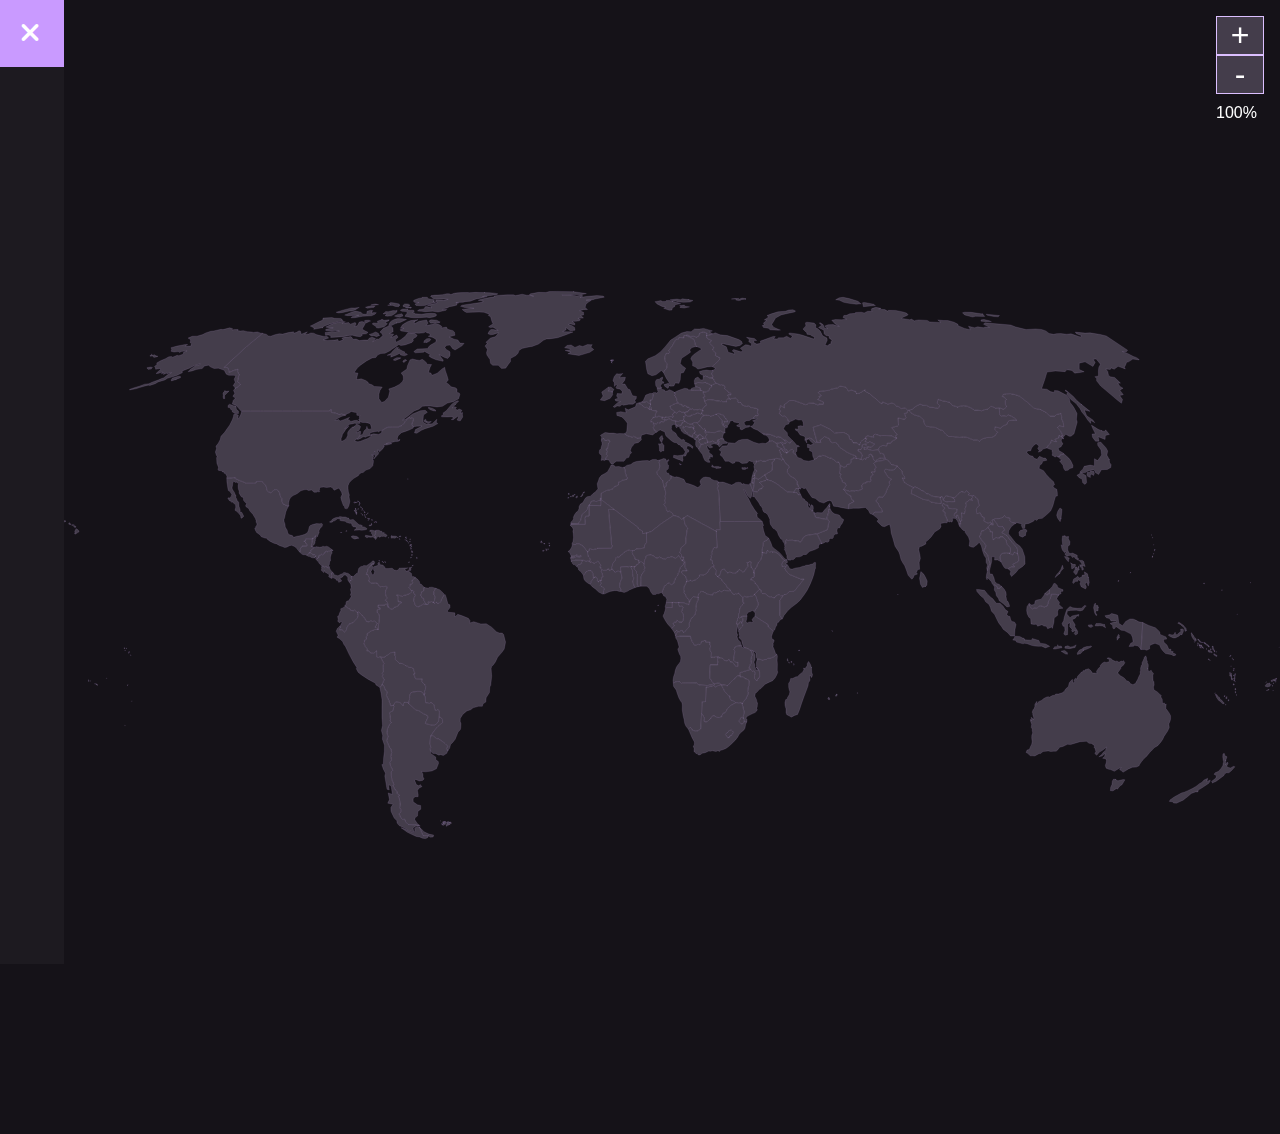
<file: world/port.html>
<!DOCTYPE html>
<html lang="en">
<head>
    <meta charset="UTF-8">
    <meta name="viewport" content="width=device-width, initial-scale=1.0">
    <link rel="stylesheet" href="https://cdnjs.cloudflare.com/ajax/libs/font-awesome/6.6.0/css/all.min.css"/>
    <link rel="stylesheet" href="port.css">

    <title>Interactive world Maps</title>
</head>
<body>
    <div class="world-map">
        <div class="map-container">
            <svg baseprofile="tiny" fill="#ececec" height="857" stroke="black" stroke-linecap="round" stroke-linejoin="round" stroke-width=".2" version="1.2" viewbox="0 0 2000 857" width="2000" xmlns="http://www.w3.org/2000/svg">
            <path d="M1383 261.6l1.5 1.8-2.9 0.8-2.4 1.1-5.9 0.8-5.3 1.3-2.4 2.8 1.9 2.7 1.4 3.2-2 2.7 0.8 2.5-0.9 2.3-5.2-0.2 3.1 4.2-3.1 1.7-1.4 3.8 1.1 3.9-1.8 1.8-2.1-0.6-4 0.9-0.2 1.7-4.1 0-2.3 3.7 0.8 5.4-6.6 2.7-3.9-0.6-0.9 1.4-3.4-0.8-5.3 1-9.6-3.3 3.9-5.8-1.1-4.1-4.3-1.1-1.2-4.1-2.7-5.1 1.6-3.5-2.5-1 0.5-4.7 0.6-8 5.9 2.5 3.9-0.9 0.4-2.9 4-0.9 2.6-2-0.2-5.1 4.2-1.3 0.3-2.2 2.9 1.7 1.6 0.2 3 0 4.3 1.4 1.8 0.7 3.4-2 2.1 1.2 0.9-2.9 3.2 0.1 0.6-0.9-0.2-2.6 1.7-2.2 3.3 1.4-0.1 2 1.7 0.3 0.9 5.4 2.7 2.1 1.5-1.4 2.2-0.6 2.5-2.9 3.8 0.5 5.4 0z" id="AF" name="Afghanistan">
            </path>
            <path class="Angola" d="M 1121.2 572 1121.8 574 1121.1 577.1 1122 580.1 1121.1 582.5 1121.5 584.7 1109.8 584.6 1109 605.1 1112.6 610.3 1116.2 614.3 1105.8 616.9 1092.3 616 1088.5 613 1065.8 613.2 1065 613.7 1061.7 610.8 1058.1 610.6 1054.7 611.7 1052 612.9 1051.5 608.9 1052.4 603.2 1054.4 597.3 1054.7 594.6 1056.6 588.8 1058 586.2 1061.3 582 1063.2 579.1 1063.8 574.4 1063.5 570.7 1061.9 568.4 1060.4 564.5 1059.1 560.7 1059.4 559.3 1061.1 556.8 1059.5 550.6 1058.3 546.3 1055.5 542.2 1056.1 541 1058.4 540.1 1060.1 540.2 1062.1 539.5 1078.8 539.6 1080.1 544.3 1081.7 548.2 1083 550.3 1085.1 553.6 1088.9 553.1 1090.7 552.2 1093.8 553.1 1094.7 551.5 1096.2 547.8 1099.7 547.5 1100 546.4 1102.9 546.4 1102.4 548.7 1109.2 548.6 1109.3 552.7 1110.4 555.1 1109.5 559 1109.9 563 1111.7 565.4 1111.3 573 1112.7 572.4 1115.1 572.6 1118.6 571.6 1121.2 572 Z">
            </path>
            <path class="Angola" d="M 1055.3 539 1053.8 534.2 1056.1 531.4 1057.8 530.3 1059.9 532.5 1057.9 533.9 1056.9 535.5 1056.7 538.3 1055.3 539 Z">
            </path>
            <path d="M1088 228l0.4 1.2 1.4-0.6 1.2 1.7 1.3 0.7 0.6 2.3-0.5 2.2 1 2.7 2.3 1.5 0.1 1.7-1.7 0.9-0.1 2.1-2.2 3.1-0.9-0.4-0.2-1.4-3.1-2.2-0.7-3 0.1-4.4 0.5-1.9-0.9-1-0.5-2.1 1.9-3.1z" id="AL" name="Albania">
            </path>
            <path d="M1296.2 336.7l1.3 5.1-2.8 0 0 4.2 1.1 0.9-2.4 1.3 0.2 2.6-1.3 2.6 0 2.6-1 1.4-16.9-3.2-2.7-6.6-0.3-1.4 0.9-0.4 0.4 1.8 4.2-1 4.6 0.2 3.4 0.2 3.3-4.4 3.7-4.1 3-4 1.3 2.2z" id="AE" name="United Arab Emirates">
            </path>
            <path class="Argentina" d="M 669.1 851.7 666.1 851.5 661.1 851.5 655.1 837.9 658.2 840.7 662.5 845.3 670.3 849 677.6 850.5 676.8 853.5 672.4 853.8 669.1 851.7 Z">
            </path>
            <path class="Argentina" d="M 638.6 644.7 649.9 655.1 654.5 656.1 661.8 660.9 667.7 663.4 668.8 666.2 664.6 676 670.4 677.7 676.7 678.7 680.9 677.7 685.2 672.7 685.5 667.1 688.1 665.8 691.3 669.6 691.7 674.7 687.5 678.2 684.2 680.8 678.9 687.1 672.9 695.8 672.4 701 672 707.6 673.2 714 672.3 715.4 672.7 719.5 673 722.9 680.8 728.4 681 732.8 684.9 735.6 685.2 738.7 681.9 746.9 674.9 750.4 664.7 751.7 658.7 751 660.8 754.9 660.9 759.6 662.7 762.8 660.2 765.1 655.1 766 649.5 763.6 648 765.3 650.5 771.6 654.5 773.5 656.8 771.5 659.3 774.8 655.1 776.8 652.2 780.8 653.4 787.1 653.3 790.5 648.5 790.5 645.5 793.7 645.6 798.5 652.1 803.1 657.3 804.3 657.5 810 652.9 813.5 652.3 820.8 648.8 823.2 647.9 826.1 652.1 832.6 656.7 836.1 654.6 835.8 649.7 834.8 637.6 834 634.1 830.4 632.2 825.8 629.1 826.2 626.5 823.9 623.4 817.4 626.1 814.6 626.2 810.7 624.4 807.5 625.1 802.1 624 793.8 622.2 790.1 624 788.9 622.6 786.5 619.8 785.3 620.6 782.6 617.5 780.2 613.8 772.9 615.5 771.6 612.2 763.8 611.4 757.3 611.2 751.6 613.7 749.3 610.4 743 608.8 737.2 611.8 733 610.4 727.6 612 721.4 610.6 715.5 609 714.3 604.1 703.2 606.2 696.6 604.5 690.4 605.4 684.5 608 678.5 611.3 674.5 609.3 672 610.1 669.9 608.5 659.2 614.1 656.1 615.3 649.4 614.4 647.8 618.4 642 625.9 643.6 629.6 648.2 631.2 643 637.6 643.3 638.6 644.7 Z">
            </path>
            <path d="M1230.8 253l-1.8 0.2-2.8-3.7-0.2-1-2.3 0-1.9-1.7-1 0.1-2.4-1.8-4.2-1.6-0.1-3.1-1.3-2.2 7-1 1.4 1.6 2.2 1.1-0.7 1.6 3.2 2.2-1.1 2.1 2.6 1.7 2.5 1 0.9 4.5z" id="AM" name="Armenia">
            </path>
            <path class="Australia" d="M 1743 763.6 1746.7 765.8 1750 764.9 1754.9 763.7 1757.7 764.1 1753.2 771.7 1749.9 773.8 1745.9 779 1745.3 777.2 1738.7 781.6 1737.9 781.3 1734.9 781.1 1735.4 775.7 1737.4 771.5 1738 765.9 1740 763 1743 763.6 Z">
            </path>
            <path class="Australia" d="M 1793.5 590.2 1794.7 595.2 1798.7 592.8 1800.1 595.5 1802.4 598 1801.3 600.9 1801.5 606.4 1801.7 609.6 1803 610.4 1803.4 615.9 1802.2 619.2 1803 623.5 1808.4 626.9 1811.6 629.9 1814.8 632.7 1813.7 634.3 1816 638.3 1816.5 645.3 1819.1 643.9 1820.6 646.6 1822.2 645.7 1821.5 652.5 1824.4 656.4 1826.3 658.8 1829.1 664 1829.1 669.2 1828.1 672.9 1826.3 676.8 1827 682.3 1824.5 688 1822.4 691 1818.6 696.7 1817.1 700.4 1814 705 1809 710.8 1803.5 714 1799.1 718.9 1795.8 722.1 1791.4 727.6 1787.7 730.8 1783.8 735.6 1780.7 740 1779.9 742.1 1775.6 744.3 1769.5 744.5 1763.2 747.2 1759.4 749.6 1754.6 752.4 1751.9 749.5 1749.3 748.4 1751.9 745.1 1748.4 746.3 1741.2 750.9 1737.6 749.2 1735.2 748.2 1732.4 747.7 1728.3 745.9 1727 741.9 1728.5 737.1 1728.9 733.8 1727.5 731.2 1722.8 730.5 1726 727.3 1726.9 722.6 1722.2 727 1716.9 728.2 1721.4 724.7 1723.9 721 1727.4 717.8 1729 713.1 1722.2 718.5 1717.9 720.7 1713.6 725.8 1710.6 723.2 1712.3 719.8 1710.9 715.1 1709.1 712.7 1710.7 711.2 1705.4 707.3 1701.6 707.2 1697.6 704 1687.7 704.6 1679.8 706.9 1672.9 709.1 1667.9 708.7 1660.9 712 1655.6 713.4 1653.3 716.8 1650.3 719.4 1645.6 719.6 1642 720.1 1637.8 719 1633.6 719.7 1629.8 720 1625.3 723.4 1623.8 723.1 1620.4 724.9 1617 726.9 1613.2 726.7 1609.7 726.7 1605.6 722.6 1603.2 721.4 1604.7 717.7 1607.6 716.8 1609.1 715.4 1609.7 713.1 1612 708.6 1612.7 704.8 1612 698.3 1612.2 694.6 1613.6 691 1612.7 686.8 1613 684.9 1611.3 682.3 1612 677.3 1610.1 672.2 1610 669.5 1611.8 672.3 1611.3 666.3 1613.6 668.2 1614.7 670.7 1615.3 667.4 1613.7 662.3 1613.6 660.3 1612.8 658.4 1614.1 654.7 1615.6 653.1 1616.9 649.9 1617 646.1 1620.1 641.5 1619.7 646.4 1622.8 642 1627.7 639.8 1630.9 637.1 1635.6 634.7 1638.2 634.2 1639.6 635 1644.4 632.6 1647.9 631.9 1649 630.5 1650.5 629.9 1653.6 630.1 1659.8 628.2 1663.3 625.3 1665.3 621.9 1669.2 618.7 1669.9 616.1 1670.6 612.6 1675.5 607.1 1676.9 612.7 1679.5 611.4 1678 608.4 1680.3 605.3 1682.5 606.7 1684 601.8 1687.5 598.6 1689.3 596.1 1692.2 595 1692.6 593.2 1694.9 593.9 1695.3 592.3 1697.9 591.4 1700.7 590.5 1704.4 593.5 1707 597.3 1710.5 597.3 1714 597.9 1713.3 594.4 1716.8 589.3 1719.5 587.6 1718.9 586 1721.8 582.3 1725.5 580 1728.2 580.8 1733.1 579.6 1733.4 576.3 1729.5 574.2 1732.6 573.3 1736.2 574.9 1738.9 577.5 1743.4 579.1 1745.1 578.5 1748.4 580.5 1751.9 578.6 1753.9 579.2 1755.4 577.9 1757.6 581.1 1755.6 584.6 1753.1 587.2 1751.2 587.4 1751.5 589.9 1749.3 593.1 1746.8 596.3 1747 598.1 1750.8 601.7 1754.8 603.7 1757.3 605.9 1760.6 609.7 1762.2 609.7 1764.8 611.4 1765.3 613.4 1770.2 615.5 1774.3 613.3 1776.1 609.9 1777.8 607 1779.1 603.5 1781.7 598.4 1781.5 595.3 1782.2 593.4 1782.1 589.8 1783.5 584.9 1784.8 583.6 1784.2 581.5 1786 578.1 1787.5 574.6 1787.9 572.7 1790.2 570.3 1791.5 573.5 1791.4 577.5 1792.7 578.3 1792.6 581 1794.2 584.2 1794.1 587.9 1793.5 590.2 Z">
            </path>
            <path d="M1070.6 190.8l-0.3 0.8 0.7 2.1-0.2 2.6-2.8 0 1.1 1.4-1.3 4-0.9 1.1-4.4 0.1-2.4 1.5-4.2-0.5-7.3-1.7-1.3-2.1-4.9 1.1-0.5 1.2-3.1-0.9-2.6-0.2-2.3-1.2 0.7-1.5-0.2-1.1 1.4-0.3 2.7 1.7 0.6-1.7 4.4 0.3 3.5-1.1 2.4 0.2 1.7 1.3 0.4-1.1-1-4.1 1.7-0.8 1.6-2.9 3.8 2.1 2.6-2.6 1.7-0.5 4 1.9 2.3-0.3 2.4 1.2z" id="AT" name="Austria">
            </path>
            <path class="Azerbaijan" d="M 1229 253.2 1225.2 252.3 1222 249.4 1220.8 246.9 1221.8 246.8 1223.7 248.5 1226 248.5 1226.2 249.5 1229 253.2 Z">
            </path>
            <path class="Azerbaijan" d="M 1235.3 236.2 1237.8 233.6 1241.3 236.9 1244.9 241.5 1247.4 241.8 1249.3 243.5 1245.1 244 1245.2 249 1244.8 251.2 1243.1 252.7 1243.9 255.8 1242.6 256.2 1238.7 252.8 1239.9 249.7 1238 247.8 1236.1 248.3 1230.8 253 1229.9 248.5 1227.4 247.5 1224.8 245.8 1225.9 243.7 1222.7 241.5 1223.4 239.9 1221.2 238.8 1219.8 237.2 1220.9 236.1 1225.1 238 1228 238.3 1228.6 237.6 1225.3 234.1 1226.5 233.3 1228 233.5 1232.3 237.3 1234.7 237.8 1235.3 236.2 Z">
            </path>
            <path d="M1154.9 530.4l-0.6 0.1 0-0.3-2-6.1-0.01-0.06-0.09-1.04-1.4-2.9 3.5 0.5 1.7-3.7 3.1 0.4 0.3 2.5 1.2 1.5 0 2.1-1.4 1.3-2.3 3.4-2 2.3z" id="BI" name="Burundi">
            </path>
            <path d="M1016.5 177.1l-0.4 4.2-1.3 0.2-0.4 3.5-4.4-2.9-2.5 0.5-3.5-2.9-2.4-2.5-2.2-0.1-0.8-2.2 3.9-1.2 3.6 0.5 4.5-1.3 3.1 2.7 2.8 1.5z" id="BE" name="Belgium">
            </path>
            <path d="M1006.7 427l-0.2 2.1 1.3 3.8-1.1 2.6 0.6 1.7-2.8 4-1.7 2-1.1 4 0.2 4.1-0.3 10.3-4.7 0.8-1.4-4.4 0.3-14.8-1.2-1.3-0.2-3.2-2-2.2-1.7-1.9 0.7-3.4 2-0.7 1.1-2.8 2.8-0.6 1.2-1.9 1.9-1.9 2 0 4.3 3.7z" id="BJ" name="Benin">
            </path>
            <path d="M988.5 406l-0.5 3.1 0.8 2.9 3.1 4.2 0.2 3.1 6.5 1.5-0.1 4.4-1.2 1.9-2.8 0.6-1.1 2.8-2 0.7-4.9-0.1-2.6-0.5-1.8 1-2.5-0.5-9.8 0.3-0.2 3.7 0.8 4.8-3.9-1.6-2.6 0.2-2 1.6-2.5-1.3-1-2.2-2.5-1.4-0.4-3.7 1.6-2.7-0.2-2.2 4.5-5.3 0.9-4.4 1.5-1.6 2.7 0.9 2.4-1.3 0.8-1.7 4.3-2.8 1.1-2 5.3-2.7 3.1-0.9 1.4 1.2 3.6 0z" id="BF" name="Burkina Faso">
            </path>
            <path d="M1500.6 360.3l0.6 4.6-2.1-1 1.1 5.2-2.1-3.3-0.8-3.3-1.5-3.1-2.8-3.7-5.2-0.3 0.9 2.7-1.2 3.5-2.6-1.3-0.6 1.2-1.7-0.7-2.2-0.6-1.6-5.3-2.6-4.8 0.3-3.9-3.7-1.7 0.9-2.3 3-2.4-4.6-3.4 1.2-4.4 4.9 2.8 2.7 0.3 1.2 4.5 5.4 0.9 5.1-0.1 3.4 1.1-1.6 5.4-2.4 0.4-1.2 3.6 3.6 3.4 0.3-4.2 1.5 0 4.4 10.2z" id="BD" name="Bangladesh">
            </path>
            <path d="M1132.6 221.6l-2.3 2.6-1.3 4.5 2.1 3.6-4.6-0.8-5 2 0.3 3.2-4.6 0.6-3.9-2.3-4 1.8-3.8-0.2-0.8-4.2-2.8-2.1 0.7-0.8-0.6-0.8 0.6-2 1.8-2-2.8-2.7-0.7-2.4 1.1-1.4 1.8 2.6 1.9-0.4 4 0.9 7.6 0.4 2.3-1.6 5.9-1.5 4 2.3 3.1 0.7z" id="BG" name="Bulgaria">
            </path>
            <path d="M1083 214.3l1.9-0.1-1.1 2.8 2.7 2.5-0.5 2.9-1.1 0.3-0.9 0.6-1.6 1.5-0.4 3.5-4.8-2.4-2.1-2.7-2.1-1.4-2.5-2.4-1.3-1.9-2.7-3 0.8-2.6 2 1.5 1-1.4 2.3-0.1 4.5 1.1 3.5-0.1 2.4 1.4z" id="BA" name="Bosnia and Herzegovina">
            </path>
            <path d="M1141.6 162.7l-3.9-0.2-0.8 0.6 1.5 2 2 4-4.1 0.3-1.3 1.4 0.3 3.1-2.1-0.6-4.3 0.3-1.5-1.5-1.7 1.1-1.9-0.9-3.9-0.1-5.7-1.5-4.9-0.5-3.8 0.2-2.4 1.6-2.3 0.3-0.5-2.8-1.9-2.8 2.8-1.3-0.4-2.4-1.7-2.3-0.6-2.7 4.7 0 4.8-2.3 0.5-3.4 3.6-2-1-2.7 2.7-1 4.6-2.3 5.3 1.5 0.9 1.5 2.4-0.7 4.8 1.4 1.1 2.9-0.7 1.6 3.8 4 2.1 1.1 0 1.1 3.4 1.1 1.7 1.6-1.6 1.3z" id="BY" name="Belarus">
            </path>
            <path d="M487.8 399.8l-1.7 0 1.3-7.2 0.7-5.1 0.1-1 0.7-0.3 0.9 0.8 2.5-3.9 1.1-0.1-0.1 1 1 0-0.3 1.8-1.3 2.7 0.4 1-0.9 2.3 0.3 0.6-1 3.3-1.3 1.7-1.1 0.2-1.3 2.2z" id="BZ" name="Belize">
            </path>
            <path d="M662.5 631.4l-0.3-2-5.4-3.3-5.2-0.1-9.6 1.9-2.1 5.6 0.2 3.5-1.5 7.7-1-1.4-6.4-0.3-1.6 5.2-3.7-4.6-7.5-1.6-4 5.8-3.9 0.9-3.1-8.9-3.7-7.2 1.1-6.2-3.2-2.7-1.2-4.6-3.2-4.4 2.9-6.9-2.9-5.4 1.1-2.2-1.2-2.4 1.9-3.2-0.3-5.4 0-4.6 1.1-2.1-5.5-10.4 4.2 0.6 2.9-0.2 1.1-1.9 4.8-2.6 2.9-2.4 7.3-1.1-0.4 4.8 0.9 2.5-0.3 4.3 6.5 5.7 6.4 1.1 2.3 2.4 3.9 1.3 2.5 1.8 3.5 0 3.4 1.9 0.5 3.7 1.2 1.9 0.3 2.7-1.7 0.1 2.8 7.5 10.7 0.3-0.5 3.7 0.8 2.5 3.2 1.8 1.7 4-0.6 5.1-1.3 2.8 0.8 3.6-1.6 1.4z" id="BO" name="Bolivia">
            </path>
            <path d="M665.8 489.6l3.1 0.6 0.6-1.4-1-1.2 0.6-1.9 2.3 0.6 2.7-0.7 3.2 1.4 2.5 1.3 1.7-1.7 1.3 0.2 0.8 1.8 2.7-0.4 2.2-2.5 1.8-4.7 3.4-5.9 2-0.3 1.3 3.6 3 11.2 3.1 1.1 0.1 4.4-4.3 5.3 1.7 1.9 10.1 1 0.2 6.5 4.3-4.2 7.1 2.3 9.5 3.9 2.8 3.7-0.9 3.6 6.6-2 11 3.4 8.5-0.2 8.4 5.3 7.4 7.2 4.4 1.8 4.8 0.3 2.1 2 2 8.2 1.1 3.9-2.1 10.6-2.7 4.2-7.7 8.9-3.4 7.3-4 5.5-1.4 0.2-1.3 4.7 0.9 12-1.1 9.9-0.3 4.2-1.6 2.6-0.5 8.6-5.2 8.3-0.5 6.7-4.3 2.7-1.1 3.9-6 0-8.5 2.4-3.7 2.9-6 1.9-6.1 5.1-4.1 6.4-0.3 4.8 1.3 3.5-0.3 6.5-0.8 3.1-3.4 3.6-4.5 11.3-4 5-3.2 3.1-1.5 6.1-2.9 3.6-2.1-3.6 1.8-3.1-3.8-4.3-4.8-3.6-6.3-4.1-1.9 0.2-6.3-5-3.4 0.7 6-8.7 5.3-6.3 3.3-2.6 4.2-3.5-0.4-5.1-3.2-3.8-2.6 1.3 0.7-3.7 0.3-3.8-0.3-3.6-2.1-1.1-2 1-2.1-0.3-0.8-2.4-1.1-5.9-1.2-1.9-3.9-1.8-2.2 1.3-5.9-1.3-0.4-8.7-2-3.5 1.6-1.4-0.8-3.6 1.3-2.8 0.6-5.1-1.7-4-3.2-1.8-0.8-2.5 0.5-3.7-10.7-0.3-2.8-7.5 1.7-0.1-0.3-2.7-1.2-1.9-0.5-3.7-3.4-1.9-3.5 0-2.5-1.8-3.9-1.3-2.3-2.4-6.4-1.1-6.5-5.7 0.3-4.3-0.9-2.5 0.4-4.8-7.3 1.1-2.9 2.4-4.8 2.6-1.1 1.9-2.9 0.2-4.2-0.6-3.2 1.1-2.6-0.7-0.1-9.7-4.4 3.7-5-0.1-2.3-3.5-3.8-0.3 1-2.8-3.3-3.9-2.6-5.8 1.5-1.1-0.2-2.8 3.4-1.8-0.7-3.5 1.4-2.2 0.3-3 6.3-4.4 4.6-1.2 0.8-1 5.1 0.3 2.2-17.6 0.1-2.8-0.9-3.6-2.6-2.4 0.1-4.7 3.2-1 1.1 0.7 0.2-2.5-3.3-0.7 0-4 11 0.2 1.9-2.3 1.6 2.1 1 3.8 1.1-0.8 3.1 3.4 4.4-0.4 1.1-2 4.2-1.5 2.4-1.1 0.7-2.7 4.1-1.8-0.3-1.4-4.8-0.5-0.7-4.1 0.3-4.3-2.5-1.6 1.1-0.6 4.1 0.8 4.5 1.6 1.7-1.5 4.1-1 6.4-2.4 2.1-2.5-0.7-1.8 3-0.2 1.2 1.4-0.8 2.9 2 0.9 1.2 3-1.6 2.3-1 5.4 1.4 3.3 0.3 3 3.5 3 2.8 0.3 0.6-1.3 1.8-0.3 2.6-1.1 1.8-1.7 3.2 0.6 1.3-0.3z" id="BR" name="Brazil">
            </path>
            <path d="M1633.1 472.8l2.2-2.4 4.6-3.6-0.1 3.2-0.1 4.1-2.7-0.2-1.1 2.2-2.8-3.3z" id="BN" name="Brunei Darussalam">
            </path>
            <path d="M1488.8 323.5l2.6 2.1 0.5 3.9-4.5 0.2-4.7-0.4-3.2 1-5.5-2.5-0.4-1.2 2.6-4.8 2.6-1.6 4.3 1.4 2.9 0.2 2.8 1.7z" id="BT" name="Bhutan">
            </path>
            <path d="M1127.6 615.7l1.9 5.1 1.1 1.2 1.6 3.7 6.1 7 2.3 0.7-0.1 2.3 1.5 4.1 4.3 1 3.4 2.9-8.1 4.7-5.2 4.8-2 4.3-1.8 2.4-3 0.5-1.2 3.1-0.6 2-3.6 1.4-4.5-0.3-2.5-1.8-2.3-0.7-2.8 1.4-1.5 3.1-2.7 1.9-2.8 2.9-4 0.7-1.1-2.3 0.6-3.9-3-6.1-1.4-1 0.6-18.7 5.5-0.2 0.8-22.9 4.2-0.2 8.7-2.3 2 2.7 3.7-2.5 1.7 0 3.2-1.5 1 0.5z" id="BW" name="Botswana">
            </path>
            <path d="M1121.3 446.5l3.9 2.5 3.1 2.6 0.1 2.1 3.9 3.3 2.4 2.8 1.4 3.8 4.3 2.6 0.9 2-1.8 0.7-3.7-0.1-4.2-0.7-2.1 0.5-0.9 1.6-1.8 0.2-2.2-1.4-6.3 3.2-2.6-0.6-0.8 0.5-1.6 3.9-4.3-1.3-4.1-0.6-3.6-2.4-4.7-2.2-3 2.1-2.2 3.2-0.5 4.5-3.6-0.3-3.9-1.1-3.3 3.4-3 6-0.6-1.9-0.3-2.9-2.6-2.1-2.1-3.3-0.5-2.3-2.7-3.4 0.5-1.9-0.6-2.7 0.4-5 1.4-1.1 2.8-6.5 4.6-0.5 1-1.7 1 0.2 1.4 1.4 7.1-2.4 2.4-2.5 2.9-2.3-0.6-2.2 1.6-0.6 5.5 0.4 5.2-3 4-7 2.8-2.6 3.6-1.1 0.7 2.7 3.3 4 0 2.7-0.8 2.6 0.4 2 1.9 1.9 0.5 0.3z" id="CF" name="Central African Republic">
            </path>
            <path class="Canada" d="M 665.9 203.6 669.3 204.5 674 204.3 670.7 206.9 668.7 207.3 663.2 204.6 662.6 202.5 665.1 200.6 665.9 203.6 Z">
            </path>
            <path class="Canada" d="M 680.3 187.6 677.9 187.7 672.1 185.8 668.6 182.8 670.5 182.3 676.4 183.9 680.6 186.5 680.3 187.6 Z">
            </path>
            <path class="Canada" d="M 372.4 191.3 369.3 192.2 363 189.4 363 187.2 360.1 185 360.4 183.2 356.1 182.1 356.7 178.7 358.2 177.3 362.3 178.6 364.7 179.6 368.8 180.2 369 182.4 369.4 185.3 372.6 187.9 372.4 191.3 Z">
            </path>
            <path class="Canada" d="M 711.5 177.8 706.5 183.2 710.4 181.1 713.3 182.5 710.9 184.6 714.7 186.3 717.5 184.8 721.8 186.7 719 191.3 722.8 190.2 722.5 193.5 723 197.4 719.4 203 717 203.2 714.1 202 716.6 196.9 715.4 196.1 708.1 201.5 705.1 201.3 709.5 198.3 705.1 196.8 699.6 197.2 690 197 689.8 195.2 693.6 192.9 691.9 191.3 697.3 187.5 705.5 177.6 709.7 174.1 714.7 172 716.8 172.2 715.3 173.9 711.5 177.8 Z">
            </path>
            <path class="Canada" d="M 351.5 156.4 353 157.2 358 156.7 350.8 163.6 351.1 168.6 349.2 168.6 348.5 165.8 349 162.9 348.2 161 349.5 158.3 351.5 156.4 Z">
            </path>
            <path class="Canada" d="M 634.9 108.9 631.3 111.9 629.6 111.4 629.5 109.7 629.9 109.3 632.7 107.6 634.4 107.7 634.9 108.9 Z">
            </path>
            <path class="Canada" d="M 625.2 105.7 618 108.9 615 108.7 615 107.2 620 104.5 626 104.6 625.2 105.7 Z">
            </path>
            <path class="Canada" d="M 622.1 88.9 621.2 91.4 623.9 90.5 625.4 92 628.9 94 632.7 95.7 631.3 98.4 634.8 98 636.7 99.9 631.7 101.7 625.8 100.3 625 97.7 618.7 100.8 610.5 103.7 611.2 100.4 604.9 100.9 610.6 98.1 614.2 93.6 619.3 88.5 622.1 88.9 Z">
            </path>
            <path class="Canada" d="M 667 80.6 662.1 80.9 662.8 78.2 666.6 75.1 670.9 74.4 673.2 75.9 671.7 78.2 670.8 79 667 80.6 Z">
            </path>
            <path class="Canada" d="M 592.5 69.9 588.4 71.8 584.2 70.2 580.3 70.7 576.9 68.3 581.9 66.6 586.8 64.3 589.8 65.8 591.4 66.8 591.8 67.8 592.5 69.9 Z">
            </path>
            <path class="Canada" d="M 645.5 212.5 643.3 208.9 646.2 200.4 644.6 198.6 640.9 199.6 639.8 198 634.3 202.7 631.1 207.6 628.3 210.5 625.8 211.5 624.1 211.8 623 213.3 613.7 213.3 605.9 213.4 603.2 214.5 596.4 218.9 596.4 218.8 595.5 218.4 593.5 219.3 591.6 220.6 589.8 219.5 585.1 220.3 581.2 221.2 579.3 222 577 224.1 578.8 224.8 580.5 224.4 580.8 224.4 580.5 226.3 575.7 227 572.9 227.8 571.2 228.8 568.6 228.2 567 228.5 564.1 230.3 559.5 232.3 556.8 231.9 558.8 229.7 562.5 226.2 566.6 224.1 567.7 222.3 568.6 219.3 572.4 215.8 573.3 211.8 574.4 215.7 578.2 216.6 580.6 214.5 579.2 209.7 578.3 207.7 574.3 206.5 570.5 205.8 566.6 205.8 563.2 205 562.8 203.6 561.4 204.5 560.2 204.3 562.1 202.2 560.3 201.4 562.2 199 561 197.2 562.7 195.4 557.5 194.5 557.4 190.9 556.6 190.1 553.3 189.9 549.2 188.7 547.7 189.5 545.9 191 542.6 192 539.5 194.5 534.1 192.8 529.7 193.6 525.8 191.7 521.2 190.7 517.9 190.3 516.9 189.3 517.8 185.9 516.1 185.9 514.8 188.3 504.6 188.3 487.6 188.3 470.8 188.3 455.9 188.3 441.1 188.3 426.4 188.3 411.3 188.3 406.5 188.3 391.8 188.3 377.7 188.3 377 188.3 371.6 182.2 370 179.5 363 176.9 364.3 171.4 367.9 167.7 363.8 165 366.9 160.1 364.8 155.7 367.3 152.5 372.4 149.6 375.6 145.8 371 142 372.4 135.1 373.5 130.9 371.9 128.2 371.1 125.8 371.7 122.7 365.2 124.6 357.6 127.9 357.3 124.1 356.8 121.5 354 119.9 349.8 119.7 385.4 87 410 66.6 416 67.9 419.3 70.5 423 71 429.3 68.8 436.3 67.1 441.6 67.7 450.5 65.4 458.7 64.1 458.9 66.3 463.4 65 467.3 62.5 469.4 63.1 470.8 67.9 480.3 64.2 476.4 68.3 482.4 67.4 485.6 65.9 490.2 66.2 494.1 68.4 501.6 70.4 506.3 71.3 510.7 71 513.6 73.8 505.1 76.5 511.5 77.6 523.4 77 527.8 76 529.2 79.3 536.3 76.6 534.2 74.2 538.7 72.4 543.9 72.1 547.8 71.6 549.9 72.9 551.4 75.8 556.4 75.4 561.7 77.9 568.9 77 574.9 77.1 577.3 73.7 581.8 72.8 586.7 74.6 582.4 79.8 588.6 75.4 591.8 75.6 598.2 70.1 596.6 66.8 593.7 64.6 599.2 58.7 607.4 54.9 611.9 55.8 613.9 58.1 614.3 64.1 608.5 66.7 615.2 67.8 610.8 73.3 619.7 69.1 621.9 72.6 617.6 76.6 618.9 80.3 626.2 76.4 632.7 71.6 637.4 65.7 642.9 66.1 648.3 66.9 651.9 69.6 650.2 72.3 645.1 75.2 646 78.1 643.6 80.8 632.7 84.7 626.2 85.6 623 83.9 619.7 86.7 612.3 91.4 609.3 93.9 601.6 97.7 595.1 98.1 590 100.5 587.1 104.3 581.4 105 572.7 109.7 563.3 116.2 558.3 120.8 553.4 127.7 559.4 128.7 557.9 134.2 557.1 138.8 564.4 137.6 571.4 140.2 574.7 142.5 576.4 145.3 581.3 147 584.9 149.5 592.5 149.9 597.3 150.5 593.7 155.7 592 161.8 592.1 168.7 596.5 174.6 601.2 172.6 606.8 166.2 609.1 156.6 607.4 153.4 616.4 150.5 623.9 146.3 628.7 142.1 630.4 138.1 630 133 626.8 128.5 635.7 122.3 636.7 117 640.6 108 644.4 106.6 651.1 108.2 655.3 108.8 659.8 107.2 662.9 109.2 666.5 112.6 666.7 114.8 674.4 115.3 671.8 120.2 669.5 127.6 673.3 128.6 674.9 132.1 683.1 128.8 690.6 122.2 694.8 119.5 695.9 124.8 698.5 132.3 700.5 139.5 697.1 143.3 701.9 146.7 704.8 150.1 711.7 151.7 714.1 153.6 714.1 158.8 717.5 159.6 718.6 161.9 716.6 168.8 712.3 171.1 708.1 173.3 699.3 175.5 691.4 180.5 682.8 181.6 672.7 180.2 665.4 180.2 660.1 180.6 654.4 185.1 647 187.9 636.9 196.1 629 201.9 633.7 200.9 644.6 192.6 656.9 187.4 664.5 186.8 667.8 189.9 661.7 194.1 661.1 200.8 661.2 205.6 666.8 208.7 675.4 207.8 682.6 200.7 681.6 205.3 684.1 207.6 676.7 211.7 664.3 215.5 658.5 218 651.3 222.6 647.6 222.1 649.1 216.8 659.5 211.5 651.4 211.7 645.5 212.5 Z">
            </path>
            <path class="Canada" d="M 539 48.7 534.3 51.1 544.8 49.6 547.4 52.2 554.7 49.5 556.5 51.2 554.3 56.3 558.6 54.2 561.4 48.9 565.7 48.1 568.7 48.9 570.9 51 568.2 56.1 565.8 59.8 570 62.4 575 65 572.4 67.3 565.3 67.8 566.1 69.8 562.9 71.8 556.2 71 550.5 69.5 545.4 69.8 535.9 71.7 524.6 72.5 516.7 73 517 70.4 512.9 69 508.6 69.6 508 65.3 511.3 64.7 518.6 63.8 524.1 64.1 530.3 63.1 523.8 61.9 514.7 62.3 509 62.2 509 60.3 520.7 58.1 514.4 58.2 509 56.8 516.8 52.9 522 50.8 536.2 47.7 539 48.7 Z">
            </path>
            <path class="Canada" d="M 578.5 47.2 571.5 50.6 569.2 47 571.3 46.2 576.8 46 578.5 47.2 Z">
            </path>
            <path class="Canada" d="M 687.1 48.8 686.4 50.2 682.3 50.1 678.2 50 673.3 50.7 672.4 50.3 670.3 47.6 672 45.8 674.2 45.4 682.6 46 687.1 48.8 Z">
            </path>
            <path class="Canada" d="M 647.3 48.5 647.6 51.7 654.8 47.6 666.5 45.5 668.8 50.8 665.6 54.2 674.6 52.7 679.9 50.6 686.7 53.2 690.4 55.7 689.3 58 697.5 56.8 699.4 60.2 707.8 62.3 710 64.4 710.9 69.5 701.8 72 709.5 75.6 715.4 76.8 718.7 81.8 725.2 82.2 721.9 86.1 711 92.6 707 90.2 703.2 84.8 697.3 85.5 695 88.8 697.7 92 702.2 94.6 703.2 96.1 703.1 101.8 699.5 105.9 694.8 104.3 686.2 99.8 689.8 104.7 692.6 108.2 692.3 110.2 681.4 107.9 673.8 104.5 670 101.8 672.4 100.1 667.6 97.2 662.9 94.5 662 96.1 648.9 97 646.5 95.1 651.9 90.9 660 90.8 669.3 90.1 669.1 88.1 672.2 85.3 681 79.9 681.4 77.4 680.9 75.6 676.2 72.9 669.1 71.1 672.6 69.7 670.6 66.3 667.2 66 665.3 64.2 662 65.8 654.1 66.5 640.1 65.3 632.7 63.7 626.8 62.9 624.9 61 631.2 58.6 625.5 58.6 628.8 53.3 635.9 48.7 641.9 46.6 653.1 45.2 647.3 48.5 Z">
            </path>
            <path class="Canada" d="M 596.9 45 600.5 46.1 608.1 45.4 607.6 46.9 601.5 49.4 605.3 51.6 600.1 56.3 591.7 58.3 588.3 57.9 587.4 55.9 581.5 51.9 583.2 50.2 590.6 50.8 589.7 47.5 596.9 45 Z">
            </path>
            <path class="Canada" d="M 619.5 50.5 611.7 54.4 607.3 54.2 609.1 49.6 611.7 47.1 615.9 44.9 621.1 43.5 629 43.7 635.2 44.9 625.1 49.5 619.5 50.5 Z">
            </path>
            <path class="Canada" d="M 503.7 57.7 490.2 60.3 490.8 58 484.8 55.2 489.2 53 496.7 49.2 504.3 45.8 504.7 42.7 518.7 41.9 522.9 43 532.4 43.3 534.3 44.7 535.9 46.9 529.4 48.2 515.5 51.8 506.3 55.5 503.7 57.7 Z">
            </path>
            <path class="Canada" d="M 628.9 39.3 624.8 41.2 619.6 40.8 616.4 39.5 620.9 37.3 627.8 35.9 629.2 37.7 628.9 39.3 Z">
            </path>
            <path class="Canada" d="M 620.1 30.6 620.3 32.9 617.5 35.4 611.7 39.2 604.8 39.7 601.6 38.9 605 36 598.4 36.3 602.7 32.5 606.5 32.7 614.2 31 619.1 31.3 620.1 30.6 Z">
            </path>
            <path class="Canada" d="M 580.7 33.2 580 34.9 584.4 34.1 588 34.3 585.7 36.8 580.6 39.1 566.7 39.9 554.4 42.1 548.4 42.2 549.9 40.6 560.6 38.3 542.7 38.9 538.5 38 550.2 33.2 555.6 31.8 563.9 33.5 566.8 36.4 572.9 36.8 573.6 32.1 579.4 30.3 582.5 30.8 580.7 33.2 Z">
            </path>
            <path class="Canada" d="M 636.4 28.8 638.7 30.4 646.1 30.4 647.5 32 644.7 33.8 647.8 34.9 649 36.1 653.9 36.3 659 36.7 666.1 35.7 674.2 35.2 680 35.6 682.3 37.5 681.3 39.5 677.7 40.9 671 42 666.7 41.3 654.9 42.1 646.9 42.2 641.3 41.6 632.7 40 634.3 37.2 636.4 34.8 635 32.6 628 32 625.4 30.5 629.2 28.5 636.4 28.8 Z">
            </path>
            <path class="Canada" d="M 560.7 26.2 554.9 29.9 549.6 31.6 545.8 31.8 535.9 33.9 528.8 34.7 525.2 33.6 536.9 29.9 549.1 26.8 554.6 26.9 560.7 26.2 Z">
            </path>
            <path class="Canada" d="M 641.9 26.8 640.1 26.9 633.5 26.6 634.2 25.3 641.4 25.4 643 26.2 641.9 26.8 Z">
            </path>
            <path class="Canada" d="M 583.1 25.9 574.3 27.3 571 25.8 576.1 24.3 582.1 23.8 586.2 24.5 583.1 25.9 Z">
            </path>
            <path class="Canada" d="M 590.9 21.7 585.2 22.6 579.2 22.6 580.2 21.9 585.9 20.6 587.6 20.8 590.9 21.7 Z">
            </path>
            <path class="Canada" d="M 637.7 24.2 631.1 25.2 629.5 24.1 630.1 22.4 632.3 20.5 636.7 20.7 638.4 21 640.7 22.6 637.7 24.2 Z">
            </path>
            <path class="Canada" d="M 623.9 23 622.8 24.9 617.5 24.4 613.5 22.9 605.7 22.7 611 21.4 608.2 20.3 610.4 18.5 616.5 19.1 624 20.8 623.9 23 Z">
            </path>
            <path class="Canada" d="M 678 16.9 680.7 18.4 674.2 19.7 663.6 23.2 656.8 23.5 650 22.9 648.4 21 650.5 19.4 654.8 18.2 648.2 18.2 646.2 16.7 646.6 14.8 651.5 12.9 655.6 11.6 659.6 11.3 659.3 10.3 667.6 10.1 669.2 12.3 673.9 13.2 678.7 14.1 678 16.9 Z">
            </path>
            <path class="Canada" d="M 757.2 2.9 765.9 3.2 772.6 3.7 777.8 4.7 776.7 5.7 766.9 7.4 757.9 8.2 753.9 9.1 761.4 9.1 750.9 11.6 744.1 12.8 734.8 16.3 726.7 17 723.6 18 712.3 18.4 716.7 19 713.4 19.8 714.1 22.1 709.1 23.7 702.2 25 698.7 26.8 692.1 28.3 691.6 29.4 698.1 29.2 697 30.4 684.3 33.3 675.8 31.9 664.1 32.7 659.1 32.1 652.3 31.8 654.4 29.5 662.4 28.4 664.4 25 667 24.7 674.5 26.7 672.8 23.7 667.9 22.8 672.9 21 680.5 19.9 683.3 18.3 680.3 16.6 681.4 14.4 690.8 14.5 693 15 700.3 13.4 693 12.9 680.4 13.2 676 11.8 675.2 10.1 672.7 8.9 673.8 7.6 679.8 6.8 684 6.7 691.4 6.1 698.2 4.6 702.1 4.8 704.5 5.9 709.5 3.9 714.7 3.3 721.2 2.9 731.6 2.7 732.9 3.1 743.2 2.5 750.2 2.7 757.2 2.9 Z">
            </path>
            <path d="M1034.4 197.5l0.2 1.1-0.7 1.5 2.3 1.2 2.6 0.2-0.3 2.5-2.1 1.1-3.8-0.8-1 2.5-2.4 0.2-0.9-1-2.7 2.2-2.5 0.3-2.2-1.4-1.8-2.7-2.4 1 0-2.9 3.6-3.5-0.2-1.6 2.3 0.6 1.3-1.1 4.2 0 1-1.3 5.5 1.9z" id="CH" name="Switzerland">
            </path>
            <path class="China" d="M 1602.2 381.9 1597.9 385 1593 383 1592 377.5 1594.2 374.6 1600 372.8 1603.3 372.9 1604.9 375.4 1602.9 378.2 1602.2 381.9 Z">
            </path>
            <path class="China" d="M 1625.6 185.5 1634.6 190 1640.6 195.8 1648.2 195.8 1650.8 193.4 1657.7 191.5 1659 197.2 1658.7 199.5 1661.5 206.3 1662.1 212.5 1655.2 211.4 1652.3 213.6 1657 219 1660.9 226.5 1658.4 226.6 1660.3 229.9 1654.8 226.1 1654.8 229.7 1648.4 232.4 1651.2 235.8 1646.6 235.5 1643 233.5 1641.9 238.1 1638 241.5 1635.9 245.6 1629.6 247.4 1627.2 250.4 1622.4 252.2 1623.7 249.2 1621.4 246.7 1623.4 242.4 1618.9 239.1 1615.5 241.3 1611.9 245.8 1610.6 249.9 1605.6 250.2 1604.3 253.2 1609.1 257.5 1613.9 258.6 1615.3 261.4 1620.4 263.3 1624.2 258.7 1630.1 261.2 1633.6 261.4 1635.9 264.7 1629.2 266.5 1628.2 270 1624.4 273.2 1623.5 277.7 1630.6 281.2 1635.2 287.5 1640.7 293.4 1646.2 298.3 1647.8 303.1 1645 304.9 1647.4 308.3 1651.3 310.3 1652.1 315.5 1652.2 320.6 1649.4 321.2 1647.3 328.1 1645 336.6 1641.6 344.2 1635.2 350.1 1628.6 355.6 1622.5 356.3 1619.6 359.1 1617.3 357.1 1614.8 360.2 1607.6 363.5 1601.8 364.4 1601.1 371.2 1598 371.6 1595.8 366.9 1596.7 364.5 1588.9 362.4 1586.5 363.5 1580.6 361.8 1577.5 359.2 1577.8 355.5 1572.5 354.3 1569.4 351.9 1565.3 355.3 1560 356.1 1555.6 356 1552.9 357.6 1550.2 358.5 1552.2 365.9 1549.2 365.7 1548.4 364.2 1547.9 361.5 1544.1 363.4 1541.5 362.2 1537 359.8 1537.8 354.5 1534.1 353.2 1531.7 347.3 1526.1 348.4 1525.4 340.8 1529.6 335.4 1528.7 330.1 1527.4 325.2 1524.7 323.7 1522 319.9 1518.9 320.4 1512.8 319.4 1514 316.7 1510.4 312.7 1507.2 315.4 1502.3 313.9 1496.9 317.9 1493 322.7 1488.8 323.5 1486 321.8 1483.1 321.6 1478.8 320.2 1476.2 321.8 1473.6 326.6 1472.1 321.5 1469 322.9 1462.5 322.2 1456 320.8 1451 317.9 1446.5 316.7 1444 313.6 1440.7 312.7 1434.3 308.5 1429.5 306.5 1427.6 308 1419 303.5 1412.8 299.5 1409.6 292.4 1413.7 293.3 1413.1 290 1410.1 286.7 1409.3 281.5 1401.6 273.9 1392.1 271.4 1389.2 266.4 1384.5 263.4 1383 261.6 1381.2 258 1380.7 255.5 1377 254 1375.5 254.7 1372.4 248.7 1373.5 247.3 1372.3 245.8 1376.4 242.8 1379.6 241.5 1385.4 242.4 1386 238.3 1392.4 237.6 1393.4 235 1400.3 231.6 1400.5 230.2 1398.8 226.5 1401.7 224.9 1392.9 213.9 1402 211.4 1404 210 1403 198.7 1413.8 200.8 1415.4 197.9 1412.9 191.7 1416.7 191.1 1418.6 186.9 1420.3 186.4 1423.6 190.8 1429.3 194.1 1437.5 196.4 1443.3 201.5 1444.7 208.8 1447.7 211.6 1454.2 212.7 1461.4 213.5 1469.4 217.5 1472.8 218.2 1477.8 224 1482.5 227.8 1488.1 227.6 1499.4 229.1 1505.8 228.2 1511.4 229.1 1520.8 233 1527 233 1530.3 234.9 1534.7 231.5 1541.9 229.3 1549.5 229.1 1554.4 226.9 1556.4 223.5 1558.8 221.3 1556.9 219.2 1554 216.8 1554.5 212.7 1557.7 213.3 1563.6 214.6 1566.8 211.2 1573.2 208.8 1574.5 204.6 1577 202.8 1583.8 202 1588.2 202.7 1587.4 200.5 1580.2 196.1 1575 194.1 1572.5 196.4 1567 195.4 1564.7 196.2 1561.9 193.7 1561.6 187.4 1561 182.7 1568.4 185.1 1572.8 181.2 1570.9 178.4 1570.7 171.9 1572 169.9 1569.5 166.5 1565.8 165.1 1567.5 162 1572.6 160.9 1578.8 160.7 1587.4 162.6 1593.4 164.8 1601.1 171 1604.9 173.7 1609.4 177.5 1615.6 183.5 1625.6 185.5 Z">
            </path>
            <path d="M955.9 435.2l2.5 1.4 1 2.2 2.5 1.3 2-1.6 2.6-0.2 3.9 1.6 1.5 9.2-2.4 5.3-1.5 7.3 2.4 5.5-0.2 2.6-2.6 0-3.9-1.2-3.7 0-6.7 1.2-3.9 1.8-5.6 2.4-1.1-0.2 0.4-5.3 0.6-0.8-0.2-2.5-2.4-2.7-1.8-0.4-1.6-1.8 1.2-2.9-0.5-3.1 0.2-1.8 0.9 0 0.4-2.8-0.4-1.3 0.5-0.9 2.1-0.7-1.4-5.2-1.3-2.6 0.5-2.2 1.1-0.5 0.8-0.6 1.5 1 4.4 0 1-1.8 1 0.1 1.6-0.7 0.9 2.7 1.3-0.8 2.4-1z" id="CI" name="Côte d'Ivoire">
            </path>
            <path d="M1072.8 454.2l-2.8 6.5-1.4 1.1-0.4 5 0.6 2.7-0.5 1.9 2.7 3.4 0.5 2.3 2.1 3.3 2.6 2.1 0.3 2.9 0.6 1.9-0.4 3.4-4.5-1.5-4.6-1.7-7.1-0.2-0.7-0.4-3.4 0.8-3.4-0.8-2.7 0.4-9.3-0.1 0.9-5.1-2.3-4.3-2.6-1-1.1-2.9-1.5-0.9 0.1-1.8 1.4-4.6 2.7-6.2 1.6 0 3.4-3.8 2.1-0.1 3.2 2.7 3.9-2.2 0.5-2.7 1.3-2.6 0.8-3.2 3-2.6 1.1-4.5 1.2-1.5 0.8-3.3 1.4-4.1 4.7-5 0.3-2.1 0.6-1.2-2.3-2.5 0.2-2.1 1.5-0.3 2.3 4.1 0.5 4.2-0.2 4.3 3.2 5.8-3.2 0-1.6 0.4-2.6-0.6-1.2 3 3.4 3.8 2.5 1.1 0.8 2.6 1.8 4.4-0.8 1.8z" id="CM" name="Cameroon">
            </path>
            <path d="M1141.3 468.2l3.5 5.3 2.6 0.8 1.5-1.1 2.6 0.4 3.1-1.3 1.4 2.7 5.1 4.3-0.3 7.5 2.3 0.9-1.9 2.2-2.1 1.8-2.2 3.3-1.2 3-0.3 5.1-1.3 2.5-0.1 4.8-1.6 1.8-0.2 3.8-0.8 0.5-0.6 3.6 1.4 2.9 0.1 1-1.2 10.3 1.5 3.6-1 2.7 1.8 4.6 3.4 3.5 0.7 3.5 1.6 1.7-0.3 1.1-0.9-0.3-7.7 1.1-1.5 0.8-1.7 4.1 1.2 2.8-1.1 7.6-0.9 6.4 1.5 1.2 3.9 2.5 1.6-1.2 0.2 6.9-4.3 0-2.2-3.5-2-2.8-4.3-0.9-1.2-3.3-3.5 2-4.4-0.9-1.9-2.9-3.5-0.6-2.7 0.1-0.3-2-1.9-0.1-2.6-0.4-3.5 1-2.4-0.2-1.4 0.6 0.4-7.6-1.8-2.4-0.4-4 0.9-3.9-1.1-2.4-0.1-4.1-6.8 0.1 0.5-2.3-2.9 0-0.3 1.1-3.5 0.3-1.5 3.7-0.9 1.6-3.1-0.9-1.8 0.9-3.8 0.5-2.1-3.3-1.3-2.1-1.6-3.9-1.3-4.7-16.7-0.1-2 0.7-1.7-0.1-2.3 0.9-0.8-2 1.4-0.7 0.2-2.8 1-1.6 2-1.4 1.5 0.7 2-2.5 3.1 0.1 0.3 1.8 2.1 1.1 3.4-4 3.3-3.1 1.4-2.1-0.1-5.3 2.5-6.2 2.6-3.3 3.7-3.1 0.7-2 0.1-2.4 0.9-2.2-0.3-3.7 0.7-5.7 1.1-4 1.7-3.4 0.3-3.9 0.5-4.5 2.2-3.2 3-2.1 4.7 2.2 3.6 2.4 4.1 0.6 4.3 1.3 1.6-3.9 0.8-0.5 2.6 0.6 6.3-3.2 2.2 1.4 1.8-0.2 0.9-1.6 2.1-0.5 4.2 0.7 3.7 0.1 1.8-0.7z" id="CD" name="Democratic Republic of the Congo">
            </path>
            <path d="M1090.9 479.3l-0.3 3.9-1.7 3.4-1.1 4-0.7 5.7 0.3 3.7-0.9 2.2-0.1 2.4-0.7 2-3.7 3.1-2.6 3.3-2.5 6.2 0.1 5.3-1.4 2.1-3.3 3.1-3.4 4-2.1-1.1-0.3-1.8-3.1-0.1-2 2.5-1.5-0.7-2.1-2.2-1.7 1.1-2.3 2.8-4.6-6.8 4.3-3.6-2.1-4.2 2-1.6 3.8-0.8 0.4-2.9 3.1 3.1 5 0.3 1.7-3 0.7-4.3-0.6-5-2.7-3.8 2.5-7.5-1.4-1.2-4.2 0.5-1.6-3.3 0.4-2.8 7.1 0.2 4.6 1.7 4.5 1.5 0.4-3.4 3-6 3.3-3.4 3.9 1.1 3.6 0.3z" id="CG" name="Republic of Congo">
            </path>
            <path d="M584.4 426.2l-3.7 1.1-1.6 3.2-2.3 1.8-1.8 2.4-0.9 4.6-1.8 3.8 2.9 0.4 0.6 2.9 1.2 1.5 0.3 2.5-0.7 2.4 0.1 1.4 1.4 0.5 1.2 2.2 7.3-0.6 3.3 0.8 3.8 5.6 2.3-0.7 4.1 0.3 3.2-0.7 2 1.1-1.2 3.4-1.3 2.2-0.6 4.6 1.1 4.3 1.5 1.9 0.2 1.4-2.9 3.2 2 1.4 1.5 2.3 1.6 6.4-1.1 0.8-1-3.8-1.6-2.1-1.9 2.3-11-0.2 0 4 3.3 0.7-0.2 2.5-1.1-0.7-3.2 1-0.1 4.7 2.6 2.4 0.9 3.6-0.1 2.8-2.2 17.6-2.9-3.4-1.7-0.1 3.5-6.6-4.4-3-3.4 0.6-2.1-1.1-3.1 1.7-4.2-0.9-3.5-6.7-2.6-1.6-1.8-3.1-3.8-3-1.5 0.6-2.4-1.5-2.8-2.1-1.6 1-4.8-0.9-1.4-2.8-1.1 0.1-5.6-3.6-0.7-2 2.1-0.5-0.2-3.2 1.4-2.4 2.8-0.4 2.5-4 2.2-3.4-2-1.5 1.2-3.7-1.1-5.9 1.3-1.7-0.7-5.4-2.2-3.5 0.9-3.1 1.8 0.5 1.1-1.9-1.1-3.8 0.7-0.9 2.9 0.2 4.5-4.5 2.4-0.7 0.1-2.1 1.4-5.5 3.4-2.9 3.5-0.2 0.6-1.3 4.4 0.5 4.6-3.2 2.3-1.4 2.9-3.1 2 0.4 1.3 1.7-1.2 2.1z" id="CO" name="Colombia">
            </path>
            <path d="M514.6 431.6l1.2 3.5 2 2.6 2.5 2.7-2.2 0.6-0.1 2.6 1.1 0.9-0.9 0.8 0.2 1.1-0.6 1.3-0.3 1.3-3-1.4-1.1-1.4 0.7-1.1-0.1-1.4-1.5-1.5-2.2-1.3-1.8-0.8-0.3-1.9-1.4-1.1 0.2 1.8-1.2 1.6-1.2-1.8-1.7-0.7-0.7-1.2 0.1-2 0.9-2-1.5-0.9 1.4-1.3 0.9-0.8 3.6 1.7 1.3-0.8 1.8 0.5 0.8 1.3 1.7 0.5 1.4-1.4z" id="CR" name="Costa Rica">
            </path>
            <path d="M544.8 355.7l1.9 2.3 5.2-0.7 1.8 1.5 4.2 4 3.2 2.9 1.8-0.1 3.2 1.3-0.6 1.8 4 0.3 3.9 2.6-0.8 1.5-3.8 0.8-3.8 0.3-3.7-0.5-8.1 0.6 4.2-3.5-2.1-1.7-3.6-0.4-1.7-1.9-0.8-3.6-3.2 0.2-5-1.7-1.5-1.4-7.1-1-1.8-1.2 2.3-1.6-5.4-0.3-4.4 3.3-2.3 0.1-1 1.6-2.8 0.7-2.3-0.7 3.2-1.9 1.5-2.4 2.7-1.4 3-1.2 4.3-0.6 1.4-0.8 4.7 0.5 4.4 0.1 4.9 2.2z" id="CU" name="Cuba">
            </path>
            <path d="M1059.7 175.2l2.5 2 3.7 0.5-0.2 1.7 2.8 1.3 0.6-1.6 3.4 0.7 0.7 2 3.7 0.3 2.6 3.1-1.5 0-0.7 1.1-1.1 0.3-0.2 1.4-0.9 0.3-0.1 0.6-1.6 0.6-2.2-0.1-0.6 1.4-2.4-1.2-2.3 0.3-4-1.9-1.7 0.5-2.6 2.6-3.8-2.1-3-2.6-2.6-1.5-0.7-2.7-1-1.8 3.4-1.3 1.7-1.6 3.5-1.2 1.1-1.2 1.3 0.7 2.2-0.6z" id="CZ" name="Czech Republic">
            </path>
            <path d="M1053.9 158.9l1.4 3.1-1.2 1.7 1.9 2.1 1.5 3.3-0.2 2.2 2.4 3.9-2.2 0.6-1.3-0.7-1.1 1.2-3.5 1.2-1.7 1.6-3.4 1.3 1 1.8 0.7 2.7 2.6 1.5 3 2.6-1.6 2.9-1.7 0.8 1 4.1-0.4 1.1-1.7-1.3-2.4-0.2-3.5 1.1-4.4-0.3-0.6 1.7-2.7-1.7-1.4 0.3-5.5-1.9-1 1.3-4.2 0 0.4-4.5 2.4-4.2-7.2-1.2-2.4-1.6 0.2-2.7-1-1.4 0.4-4.2-1.1-6.5 2.9 0 1.2-2.3 0.9-5.6-0.9-2.1 0.8-1.3 4-0.3 1 1.3 3.1-3-1.3-2.3-0.4-3.4 3.7 0.8 2.9-0.9 0.3 2.3 4.9 1.4 0.1 2.2 4.7-1.2 2.6-1.6 5.6 2.4 2.4 1.9z" id="DE" name="Germany">
            </path>
            <path d="M1229.5 428.2l-1.9 3.5-1.3-1.2-1.3 0.5-3.2-0.1-0.2-2-0.5-1.8 1.8-3 1.9-2.8 2.4 0.6 1.7-1.6 1.4 2-0.1 2.6-3.1 1.6 2.4 1.7z" id="DJ" name="Djibouti">
            </path>
            <path class="Denmark" d="M 1046.1 147.7 1043.7 152.6 1038.5 149.1 1037.6 146.6 1044.4 144.6 1046.1 147.7 Z">
            </path>
            <path class="Denmark" d="M 1033.3 151.5 1030.4 152.4 1026.7 151.6 1024.6 148.2 1024.2 142.1 1024.8 140.4 1026.1 138.6 1030.1 138.3 1031.7 136.6 1035.3 134.9 1035.3 138 1034.1 140 1034.8 141.6 1037.4 142.5 1036.4 144.8 1035 144.2 1031.9 148.5 1033.3 151.5 Z">
            </path>
            <path d="M585.7 386l0.3-1.8-1.3-1.9 1.5-1.1 0.7-2.5-0.1-3.4 0.8-1.1 4.3 0 3.2 1.6 1.5-0.1 0.7 2.3 3.1-0.2-0.4 1.9 2.5 0.3 2.5 2.3-2.3 2.6-2.6-1.4-2.6 0.3-1.8-0.3-1.1 1.2-2.2 0.4-0.7-1.6-1.9 0.9-2.7 4.4-1.3-1-0.1-1.8z" id="DO" name="Dominican Republic">
            </path>
            <path d="M1031 264.6l-1 3.3 1 6.1-1.1 5.3-3.2 3.6 0.6 4.8 4.5 3.9 0.1 1.5 3.4 2.6 2.6 11.5 1.9 5.7 0.4 3-0.8 5.2 0.4 3-0.6 3.5 0.6 4-2.2 2.7 3.4 4.7 0.2 2.7 2.1 3.6 2.5-1.2 4.5 3 2.5 4-18.8 12.3-16 12.6-7.8 2.8-6.2 0.7-0.1-4.1-2.6-1.1-3.5-1.8-1.3-3-18.7-14-18.6-14-20.5-15.6 0.1-1.2 0.1-0.4 0.1-7.6 8.9-4.8 5.4-1 4.5-1.7 2.1-3.2 6.4-2.5 0.3-4.8 3.1-0.6 2.5-2.3 7.1-1.1 1-2.5-1.4-1.4-1.9-6.8-0.3-3.9-1.9-4.1 5.1-3.5 5.8-1.1 3.3-2.6 5.1-2 9-1.1 8.8-0.5 2.7 0.9 4.9-2.5 5.7-0.1 2.2 1.5 3.6-0.4z" id="DZ" name="Algeria">
            </path>
            <path d="M559 502.8l0.8 4.9-1.7 4.1-6.1 6.8-6.7 2.5-3.4 5.6-0.9 4.3-3.1 2.7-2.5-3.3-2.3-0.7-2.3 0.5-0.3-2.3 1.6-1.5-0.7-2.7 2.9-4.8-1.3-2.8-2.1 3-3.5-2.9 1.1-1.8-1-5.8 2-1 1-4 2.1-4.1-0.3-2.6 3.1-1.4 3.9-2.5 5.6 3.6 1.1-0.1 1.4 2.8 4.8 0.9 1.6-1 2.8 2.1 2.4 1.5z" id="EC" name="Ecuador">
            </path>
            <path d="M1172.1 301.4l3.9 9.4 0.7 1.6-1.3 2.6-0.7 4.8-1.2 3.4-1.2 1.1-2-2.1-2.7-2.8-4.7-9.2-0.5 0.6 2.8 6.7 3.9 6.5 4.9 10 2.3 3.5 2 3.6 5.4 7.1-1 1.1 0.4 4.2 6.8 5.8 1.1 1.3-22.1 0-21.5 0-22.3 0-1-23.7-1.3-22.8-2-5.2 1.1-3.9-1-2.8 1.7-3.1 7.2-0.1 5.4 1.7 5.5 1.9 2.6 1 4-2 2.1-1.8 4.7-0.6 3.9 0.8 1.8 3.2 1.1-2.1 4.4 1.5 4.3 0.4 2.5-1.6z" id="EG" name="Egypt">
            </path>
            <path d="M1228.9 420.3l-1.7 1.6-2.4-0.6-2-2.1-2.5-3.7-2.6-2.1-1.5-2.2-5-2.6-3.9-0.1-1.4-1.3-3.2 1.5-3.6-2.9-1.5 4.8-6.6-1.4-0.7-2.5 2-9.5 0.3-4.2 1.7-2 4-1.1 2.7-3.6 3.6 7.4 1.9 5.9 3.2 3.1 8 6.1 3.3 3.6 3.2 3.8 1.8 2.2 2.9 1.9z" id="ER" name="Eritrea">
            </path>
            <path d="M1113.7 124.6l0.9 1-2.6 3.4 2.4 5.6-1.6 1.9-3.8-0.1-4.4-2.2-2.1-0.7-3.8 1-0.1-3.5-1.5 0.8-3.3-2.1-1-3.4 5.5-1.7 5.6-0.8 5.1 0.9 4.7-0.1z" id="EE" name="Estonia">
            </path>
            <path d="M1207.3 408.5l3.9 0.1 5 2.6 1.5 2.2 2.6 2.1 2.5 3.7 2 2.1-1.9 2.8-1.8 3 0.5 1.8 0.2 2 3.2 0.1 1.3-0.5 1.3 1.2-1.2 2.2 2.2 3.6 2.2 3.1 2.2 2.3 18.7 7.6 4.8-0.1-15.6 19.3-7.3 0.3-5 4.5-3.6 0.1-1.5 2.1-3.9 0-2.3-2.2-5.2 2.7-1.6 2.7-3.8-0.6-1.3-0.7-1.3 0.2-1.8-0.1-7.2-5.4-4 0-1.9-2.1-0.1-3.6-2.9-1.1-3.5-7-2.6-1.5-1-2.6-3-3.1-3.5-0.5 1.9-3.6 3-0.2 0.8-1.9-0.2-5 0-0.8 1.5-6.7 2.6-1.8 0.5-2.6 2.3-5 3.3-3.1 2-6.4 0.7-5.5 6.6 1.4 1.5-4.8 3.6 2.9 3.2-1.5 1.4 1.3z" id="ET" name="Ethiopia">
            </path>
            <path d="M1104.1 70.1l0.4 3.8 7.3 3.7-2.9 4.2 6.5 6.3-1.7 4.8 4.9 4.2-0.9 3.8 7.4 3.9-0.9 2.9-3.4 3.4-8 7.4-8 0.5-7.6 2.1-7.1 1.3-3.2-3.2-4.7-1.9 0.1-5.8-3-5.2 1.6-3.4 3.3-3.5 8.8-6.2 2.6-1.2-0.9-2.4-6.5-2.6-1.8-2.2-1.8-8.5-7.2-3.7-6-2.7 2.2-1.4 5.1 2.8 5.3-0.2 4.7 1.3 3.4-2.4 1.1-4 5.9-1.8 5.8 2.1-0.8 3.8z" id="FI" name="Finland">
            </path>
            <path d="M1060.5 487.3l-0.4 2.8 1.6 3.3 4.2-0.5 1.4 1.2-2.5 7.5 2.7 3.8 0.6 5-0.7 4.3-1.7 3-5-0.3-3.1-3.1-0.4 2.9-3.8 0.8-2 1.6 2.1 4.2-4.3 3.6-5.8-6.5-3.7-5.3-3.5-6.6 0.2-2.2 1.3-2 1.3-4.7 1.2-4.8 1.9-0.3 8.2 0 0-7.7 2.7-0.4 3.4 0.8 3.4-0.8 0.7 0.4z" id="GA" name="Gabon">
            </path>
            <path class="United Kingdom" d="M 956.7 158.2 953.2 157 950.2 157.1 951.4 153.8 950.5 150.6 954.5 150.3 959.4 154.1 956.7 158.2 Z">
            </path>
            <path class="United Kingdom" d="M 972.6 129.5 967.5 136 972.2 135.2 977.3 135.2 976 140.1 971.7 145.5 976.6 145.8 976.9 146.5 981.1 153.6 984.3 154.6 987.2 161.6 988.6 164 994.5 165.1 993.9 169.1 991.5 170.9 993.4 174.1 989 177.3 982.5 177.2 974.1 179 971.9 177.7 968.6 180.6 964.1 179.9 960.5 182.3 958 181.1 965.3 174.6 969.7 173.2 962.1 172.2 960.8 169.7 965.9 167.8 963.4 164.5 964.4 160.5 971.5 161.1 972.3 157.5 969.2 153.8 969.1 153.7 963.4 152.6 962.3 151 964.1 148.3 962.6 146.6 960 149.5 959.9 143.6 957.7 140.6 959.6 134.4 963.4 129.6 967 130 972.6 129.5 Z">
            </path>
            <path d="M1215.7 227.9l5.1 1.3 2.1 2.6 3.6 1.5-1.2 0.8 3.3 3.5-0.6 0.7-2.9-0.3-4.2-1.9-1.1 1.1-7 1-5.6-3.2-5.5 0.3 0.3-2.7-2.1-4.3-3.4-2.4-3-0.7-2.2-1.9 0.4-0.8 4.6 1.1 7.7 1 7.6 3.1 1.2 1.2 2.9-1z" id="GE" name="Georgia">
            </path>
            <path d="M986.5 431.1l-0.4 2 2.3 3.3 0 4.7 0.6 5 1.4 2.4-1.3 5.7 0.5 3.2 1.5 4.1 1.3 2.3-8.9 3.7-3.2 2.2-5.1 1.9-5-1.8 0.2-2.6-2.4-5.5 1.5-7.3 2.4-5.3-1.5-9.2-0.8-4.8 0.2-3.7 9.8-0.3 2.5 0.5 1.8-1 2.6 0.5z" id="GH" name="Ghana">
            </path>
            <path d="M921.5 421.9l0.3 2.4 0.9 0 1.5-0.9 0.9 0.2 1.6 1.7 2.4 0.5 1.5-1.4 1.9-0.9 1.3-0.9 1.1 0.2 1.3 1.4 0.6 1.8 2.3 2.7-1.1 1.6-0.3 2.1 1.2-0.6 0.7 0.7-0.3 1.9 1.7 1.9-1.1 0.5-0.5 2.2 1.3 2.6 1.4 5.2-2.1 0.7-0.5 0.9 0.4 1.3-0.4 2.8-0.9 0-1.6-0.2-1.1 2.6-1.6 0-1.1-1.4 0.4-2.6-2.4-3.9-1.4 0.7-1.3 0.2-1.5 0.3 0.1-2.3-0.9-1.7 0.2-1.9-1.2-2.7-1.6-2.3-4.5 0-1.3 1.2-1.6 0.2-1 1.4-0.6 1.7-3.1 2.9-2.4-3.8-2.2-2.5-1.4-0.9-1.4-1.3-0.6-2.8-0.8-1.4-1.7-1.1 2.6-3.1 1.7 0.1 1.5-1 1.2-0.1 0.9-0.8-0.4-2.1 0.6-0.7 0.1-2.2 2.7 0.1 4.1 1.5 1.2-0.1 0.4-0.7 3.1 0.5 0.8-0.4z" id="GN" name="Guinea">
            </path>
            <path d="M891.6 417.4l0.8-2.9 6.1-0.1 1.3-1.6 1.8-0.1 2.2 1.6 1.7 0 1.9-1 1.1 1.8-2.5 1.5-2.4-0.2-2.4-1.3-2.1 1.5-1 0-1.4 0.9-5.1-0.1z" id="GM" name="The Gambia">
            </path>
            <path d="M909.2 421l-0.1 2.2-0.6 0.7 0.4 2.1-0.9 0.8-1.2 0.1-1.5 1-1.7-0.1-2.6 3.1-2.9-2.6-2.4-0.5-1.3-1.8 0.1-1-1.7-1.3-0.4-1.4 3-1 1.9 0.2 1.5-0.8 10.4 0.3z" id="GW" name="Guinea-Bissau">
            </path>
            <path d="M1050.3 487.3l0 7.7-8.2 0-1.9 0.3-1.1-0.9 1.9-7.2 9.3 0.1z" id="GQ" name="Equatorial Guinea">
            </path>
            <path class="Greece" d="M 1112.7 272.6 1115.8 274.8 1119.9 274.4 1123.9 274.8 1123.9 276 1126.7 275.2 1126.2 277.1 1118.6 277.6 1118.5 276.6 1111.9 275.3 1112.7 272.6 Z">
            </path>
            <path class="Greece" d="M 1121.9 239.9 1118.7 239.7 1116 239.1 1109.8 240.7 1113.8 244.3 1111.3 245.4 1108.4 245.4 1105.3 242.1 1104.4 243.5 1106 247.3 1108.9 250.3 1107 251.7 1110.2 254.6 1113 256.5 1113.4 260.1 1108.4 258.4 1110.2 261.7 1106.9 262.3 1109.4 268 1105.9 268.1 1101.3 265.3 1098.9 260.2 1097.6 255.9 1095.3 253 1092.3 249.3 1091.8 247.5 1094 244.4 1094.1 242.3 1095.8 241.4 1095.7 239.7 1099.1 239.2 1100.9 237.8 1103.7 237.9 1104.5 236.8 1105.5 236.6 1109.3 236.8 1113.3 235 1117.2 237.3 1121.8 236.7 1121.5 233.5 1124.2 235.2 1123.1 239.2 1121.9 239.9 Z">
            </path>
            <path d="M896.3 1.4l19.9 3-6.7 1.4-13 0.2-18.5 0.4 1.4 0.7 12.3-0.5 9.7 1.4 7-1.2 2.4 1.4-4.5 2.4 9.2-1.6 17.1-1.5 10 0.8 1.7 1.7-14.8 2.9-2.2 1-11.4 0.8 8.1 0.2-4.9 3.2-3.6 2.9-1.2 5.2 3.7 3.2-5.9 0.1-6.5 1.6 6.3 2.6-0.1 4.2-4.2 0.5 4.1 4.3-8.7 0.4 4 2-1.6 1.8-5.7 0.8-5.5 0.1 4.2 3.4-0.5 2.4-7.3-2.2-2.4 1.4 5 1.3 4.6 3.2 0.6 4.3-7.4 1-2.7-2.1-4.2-3 0.5 3.6-5.4 2.8 10.7 0.2 5.5 0.3-11.9 4.7-12.2 4.3-12.7 1.8-4.6 0.1-4.9 2.1-7.5 5.8-10.2 3.9-3 0.3-6.1 1.3-6.6 1.4-4.8 3.4-1.4 4-3.4 3.8-8.6 4.6 0.3 4.5-3.6 4.8-4.1 5.7-6.5 0.4-5-4.8-9-0.1-3.2-3.2-0.8-5.6-4.8-7.2-0.7-3.7 1.5-5.1-3.7-5.1 3.3-4.1-1.9-2 7-6.4 7.2-2.1 2.6-2.2 2.8-4.2-5.5 1.9-2.6 0.8-4.1 0.7-4.2-1.7 1.5-3.7 3-2.8 3.8-0.1 7.6 1.5-5.3-3.4-2.7-1.8-4.4 0.7-2.6-1.3 7-4.8-1.3-2-1.1-3.5-1.4-5.4-3.6-1.9 1.4-2.1-8.1-2.9-7.7-0.4-10.1 0.2-9.5 0.4-3.1-1.6-3.8-3.1 11-1.5 7.6-0.2-14.6-1.3-6.5-1.9 2.2-1.8 15.7-2.2 15-2.2 2.8-1.6-8.1-1.6 4.6-1.7 14.7-2.9 5.4-0.4 0.2-1.8 9-1.1 11-0.6 10.4 0 2.8 1.2 10.6-2.2 7.1 1.5 4.6 0.3 6.2 1.3-6.7-2.1 1.6-1.7 12.7-2.2 11.6 0.2 5.1-1.4 11.9-0.3 26.3 0.4z" id="GL" name="Greenland">
            </path>
            <path d="M488.1 387.5l-0.7 5.1-1.3 7.2 1.7 0 1.7 1.2 0.6-1 1.5 0.8-2.8 2.5-2.9 1.8-0.5 1.2 0.3 1.3-1.3 1.6-1.4 0.4 0.3 0.8-1.2 0.7-2 1.6-0.3 0.9-2.8-1.1-3.5-0.1-2.4-1.3-2.8-2.6 0.4-1.9 0.8-1.5-0.7-1.2 3.3-5.2 7.2 0 0.4-2.2-0.8-0.4-0.5-1.4-1.9-1.5-1.8-2.1 2.5-0.1 0.5-3.6 5.2 0 5.2 0.1z" id="GT" name="Guatemala">
            </path>
            <path d="M662.9 463.5l-1 5.8-3.5 1.6 0.3 1.5-1.1 3.4 2.4 4.6 1.8 0 0.7 3.6 3.3 5.6-1.3 0.3-3.2-0.6-1.8 1.7-2.6 1.1-1.8 0.3-0.6 1.3-2.8-0.3-3.5-3-0.3-3-1.4-3.3 1-5.4 1.6-2.3-1.2-3-2-0.9 0.8-2.9-1.2-1.4-3 0.2-3.7-4.8 1.6-1.8 0-3 3.5-1 1.4-1.2-1.8-2.4 0.5-2.3 4.7-3.8 3.6 2.4 3.3 4.1 0.1 3.4 2.1 0.1 3 3.1 2.1 2.3z" id="GY" name="Guyana">
            </path>
            <path d="M519.6 405.5l-1.9-0.1-0.9 0.9-2 0.8-1.4 0-1.3 0.8-1.1-0.2-0.9-1-0.6 0.2-0.9 1.5-0.5-0.1-0.2 1.4-2.1 1.7-1.2 0.8-0.6 0.8-1.5-1.3-1.4 1.7-1.2 0-1.3 0.1-0.2 3.2-0.8 0-0.8 1.5-1.8 0.3-0.8-2-1.7-0.6 0.7-2.6-0.7-0.7-1.2-0.4-2.5 0.7-0.1-0.8-1.6-1.1-1.1-1.2-1.6-0.6 1.3-1.6-0.3-1.3 0.5-1.2 2.9-1.8 2.8-2.5 0.6 0.3 1.3-1.1 1.6-0.1 0.5 0.5 0.9-0.3 2.6 0.6 2.6-0.2 1.8-0.7 0.8-0.7 1.7 0.3 1.3 0.4 1.5-0.1 1.2-0.6 2.5 0.9 0.8 0.2 1.6 1.2 1.5 1.4 1.9 1 1.3 1.7z" id="HN" name="Honduras">
            </path>
            <path d="M1081.5 207.6l1.5 2.5 1.7 1.8-1.7 2.4-2.4-1.4-3.5 0.1-4.5-1.1-2.3 0.1-1 1.4-2-1.5-0.8 2.6 2.7 3 1.3 1.9 2.5 2.4 2.1 1.4 2.1 2.7 4.8 2.4-0.5 1-5-2.3-3.2-2.3-4.8-1.9-4.7-4.6 1-0.5-2.5-2.7-0.3-2.1-3.3-1-1.4 2.7-1.6-2.1 0-2.2 0.1-0.1 3.6 0.2 0.8-1 1.8 1 2 0.1-0.1-1.7 1.7-0.7 0.3-2.5 3.9-1.7 1.6 0.8 4 2.7 4.3 1.2 1.8-1z" id="HR" name="Croatia">
            </path>
            <path d="M586.8 375.3l0.1 3.4-0.7 2.5-1.5 1.1 1.3 1.9-0.3 1.8-3.6-1.1-2.7 0.4-3.4-0.4-2.7 1.2-2.8-2 0.7-2.1 5.1 0.9 4.1 0.5 2.2-1.4-2.3-2.8 0.4-2.5-3.5-1 1.5-1.7 3.4 0.2 4.7 1.1z" id="HT" name="Haiti">
            </path>
            <path d="M1096.2 191.9l3 1.7 0.5 1.7-2.9 1.3-1.9 4.2-2.6 4.3-3.9 1.2-3.2-0.3-3.7 1.6-1.8 1-4.3-1.2-4-2.7-1.6-0.8-1.2-2.1-0.8-0.1 1.3-4-1.1-1.4 2.8 0 0.2-2.6 2.7 1.7 1.9 0.6 4.1-0.7 0.3-1.3 1.9-0.2 2.3-0.9 0.6 0.4 2.3-0.8 1-1.5 1.6-0.4 5.5 1.9 1-0.6z" id="HU" name="Hungary">
            </path>
            <path class="Indonesia" d="M 1667.5 567.6 1665.1 567.7 1658 563.2 1663.4 561.9 1666.2 563.9 1668 565.8 1667.5 567.6 Z">
            </path>
            <path class="Indonesia" d="M 1692.3 558.9 1692.8 560.2 1692.7 562.1 1688.6 566.9 1683.6 568.3 1683 567.6 1683.7 565.4 1686.5 561.5 1692.3 558.9 Z">
            </path>
            <path class="Indonesia" d="M 1652.7 553.8 1654.6 555.5 1658.2 555 1659.4 557.7 1652.7 559 1648.8 559.9 1645.7 559.8 1647.9 556.1 1651.1 556.1 1652.7 553.8 Z">
            </path>
            <path class="Indonesia" d="M 1681 553.8 1679.9 557.4 1671.3 559.2 1663.8 558.4 1664 556 1668.6 554.7 1672 556.6 1675.8 556.1 1681 553.8 Z">
            </path>
            <path class="Indonesia" d="M 1600.8 545.3 1611.6 546 1613 543.3 1623.3 546.4 1625.1 550.6 1633.5 551.8 1640.2 555.6 1633.6 558 1627.5 555.4 1622.4 555.6 1616.6 555.1 1611.4 554 1605 551.5 1600.9 550.9 1598.5 551.7 1588.3 549 1587.5 546.3 1582.4 545.8 1586.6 539.7 1593.4 540.1 1597.8 542.6 1600.2 543.1 1600.8 545.3 Z">
            </path>
            <path class="Indonesia" d="M 1748.7 541.7 1745.5 546.1 1745.3 541.3 1746.4 539 1747.7 536.8 1748.9 538.7 1748.7 541.7 Z">
            </path>
            <path class="Indonesia" d="M 1707.3 524 1705.1 526.2 1701.3 525 1700.3 522.2 1706 521.9 1707.3 524 Z">
            </path>
            <path class="Indonesia" d="M 1725.7 521.7 1727.5 526.6 1722.9 523.9 1718.2 523.4 1714.9 523.8 1711 523.6 1712.5 520.1 1719.5 519.8 1725.7 521.7 Z">
            </path>
            <path class="Indonesia" d="M 1785.5 518.5 1784.5 539.4 1782.9 560.4 1778.3 555.1 1772.7 553.8 1771.2 555.6 1764 555.8 1766.8 550.6 1770.5 548.8 1769.5 541.8 1767.2 536.5 1756.5 531 1751.9 530.5 1743.6 524.5 1741.8 527.7 1739.6 528.2 1738.5 525.9 1738.6 523.1 1734.4 519.9 1740.6 517.6 1744.6 517.7 1744.2 516 1735.9 516 1733.7 512.2 1728.7 511 1726.4 507.8 1734 506.3 1736.9 504.2 1746 506.8 1746.9 509.2 1748.2 519.6 1753.9 523.4 1758.9 516.6 1765.5 512.8 1770.5 512.8 1775.3 515 1779.4 517.3 1785.5 518.5 Z">
            </path>
            <path class="Indonesia" d="M 1696.4 492.7 1691.9 499.1 1687.6 500.3 1682.2 499.1 1672.7 499.4 1667.8 500.3 1667 505.2 1672 510.9 1675.1 508 1685.7 505.8 1685.2 508.7 1682.7 507.8 1680.2 511.6 1675.1 514.1 1680.2 522.3 1679.1 524.5 1683.9 531.9 1683.6 536.1 1680.5 538 1678.4 535.7 1681.4 530.5 1675.7 533 1674.4 531.2 1675.2 528.7 1671.3 524.9 1672 518.7 1668.1 520.6 1668.3 528.1 1668.1 537.3 1664.4 538.2 1662.1 536.4 1664 530.5 1663.4 524.3 1661 524.2 1659.4 519.8 1661.9 515.6 1662.8 510.5 1665.8 500.8 1666.9 498.2 1671.7 493.4 1676.2 495.3 1683.3 496.2 1689.8 495.9 1695.4 491.3 1696.4 492.7 Z">
            </path>
            <path class="Indonesia" d="M 1716 494.6 1715.7 500.2 1712.8 499.5 1711.9 503.4 1714.2 506.8 1712.6 507.6 1710.4 503.5 1708.7 495.3 1709.7 490.2 1711.5 487.9 1712 491.4 1715.4 491.9 1716 494.6 Z">
            </path>
            <path class="Indonesia" d="M 1608 488.9 1609 493.2 1612.9 496.9 1616.6 495.6 1620.2 496 1623.5 492.8 1626.2 492.2 1631.6 494 1636.2 492.6 1638.8 483.7 1640.9 481.5 1642.6 474.2 1649.1 474.2 1654.1 475.3 1651.1 481.1 1655.5 487.1 1654.6 490.1 1661 496 1654.3 496.8 1652.5 501.2 1652.7 507 1647.2 511.4 1646.8 517.8 1644.3 527.6 1643.6 525.3 1637 528.2 1634.9 524.3 1630.9 523.9 1628.1 521.8 1621.3 524.2 1619.4 521 1615.6 521.4 1611 520.7 1610.4 512.1 1607.6 510.3 1604.9 504.8 1604.1 499.2 1604.7 493.2 1608 488.9 Z">
            </path>
            <path class="Indonesia" d="M 1585.2 539.4 1579 539.5 1574.5 534.2 1567.4 528.9 1565.1 525 1561 519.8 1558.3 515 1554.1 506 1549.2 500.6 1547.5 495.1 1545.3 490.1 1540.1 486.1 1537 480.6 1532.6 477 1526.4 469.9 1525.8 466.6 1529.4 466.9 1538.3 468.1 1543.5 474.4 1548.1 478.8 1551.3 481.4 1556.8 488.3 1562.6 488.4 1567.4 492.8 1570.8 498.2 1575.1 501.2 1572.8 506.4 1576.1 508.6 1578.1 508.8 1579 513.3 1580.9 516.8 1585 517.4 1587.6 521.5 1585.9 529.5 1585.2 539.4 Z">
            </path>
            <path d="M1427.6 308l-2.8 3-0.9 6 5.8 2.4 5.8 3.1 7.8 3.6 7.7 0.9 3.8 3.2 4.3 0.6 6.9 1.5 4.6-0.1 0.1-2.5-1.5-4.1-0.2-2.7 3.1-1.4 1.5 5.1 0.4 1.2 5.5 2.5 3.2-1 4.7 0.4 4.5-0.2-0.5-3.9-2.6-2.1 4.2-0.8 3.9-4.8 5.4-4 4.9 1.5 3.2-2.7 3.6 4-1.2 2.7 6.1 1 1 2.4-1.7 1.2 1.4 3.9-4.2-1.1-6.2 4.4 0.9 3.7-2 5.4 0.3 3.1-1.6 5.3-4.6-1.5 0.9 6.7-1 2.2 1 2.7-2.5 1.5-4.4-10.2-1.5 0-0.3 4.2-3.6-3.4 1.2-3.6 2.4-0.4 1.6-5.4-3.4-1.1-5.1 0.1-5.4-0.9-1.2-4.5-2.7-0.3-4.9-2.8-1.2 4.4 4.6 3.4-3 2.4-0.9 2.3 3.7 1.7-0.3 3.9 2.6 4.8 1.6 5.3-0.5 2.4-3.8-0.1-6.6 1.3 0.9 4.8-2.4 3.8-7.5 4.4-5.3 7.5-3.8 4.1-5 4.2 0.3 2.9-2.6 1.6-4.8 2.3-2.6 0.3-1.2 4.9 1.9 8.4 0.7 5.3-1.9 6.1 0.7 10.9-2.9 0.3-2.3 4.9 1.9 2.2-5.1 1.8-1.7 4.3-2.2 1.9-5.6-6-3.1-9-2.5-6.5-2.2-3-3.4-6.2-2-8-1.4-4-5.9-8.8-3.5-12.5-2.6-8.2-0.8-7.8-1.7-6-7.7 3.9-4-0.8-8.1-7.8 2.4-2.3-1.9-2.5-7.1-5.5 3.2-4.3 12.1 0-1.8-5.5-3.5-3.2-1.4-5-4-2.8 4.9-6.8 6.5 0.5 4.5-6.7 2.2-6.5 3.9-6.5-1-4.6 3.8-3.7-5.1-3.1-2.9-4.4-3.3-5.6 2-2.8 8.5 1.6 5.7-1 3.8-5.4 7.7 7.6 0.8 5.2 3 3.3 0.6 3.3-4.1-0.9 3.2 7.1 6.2 4 8.6 4.5z" id="IN" name="India">
            </path>
            <path d="M956.7 158.2l0.7 4.4-3.9 5.5-8.8 3.6-6.8-0.9 4.3-6.4-2.1-6.2 6.7-4.8 3.7-2.8 0.9 3.2-1.2 3.3 3-0.1 3.5 1.2z" id="IE" name="Ireland">
            </path>
            <path d="M1229 253.2l1.8-0.2 5.3-4.7 1.9-0.5 1.9 1.9-1.2 3.1 3.9 3.4 1.3-0.4 2.5 4.8 5.3 1.3 4.3 3.2 7.7 1.1 8-1.7 0.2-1.5 4.4-1.2 3-3.7 3.6 0.2 2-1.2 3.9 0.6 6.6 3.3 4.3 0.7 7.3 5.6 4 0.3 1.7 5.3-0.6 8-0.5 4.7 2.5 1-1.6 3.5 2.7 5.1 1.2 4.1 4.3 1.1 1.1 4.1-3.9 5.8 3.2 3.4 2.8 3.9 5.7 2.8 1 5.6 2.7 1.1 0.9 2.9-7.5 3.4-1.1 7.4-10.6-1.9-6.2-1.5-6.3-0.8-3.3-7.9-2.8-1.1-4.1 1.1-5.1 3.1-7-2.1-6.1-5-5.5-1.8-4.4-6.1-5.2-8.5-2.8 1-3.7-2.1-1.7 2.5-3.5-3.4-0.5-3.4-1.7 0 0.2-4.7-3.5-4.8-7.1-3.6-4.6-6.1 0.5-5 2.3-2.2-0.9-3.7-3.8-2-4.7-7.6-3.8-5.1 0.7-2-2.9-7.3 3.3-1.9 1.2 2.5 3.2 2.9 3.8 0.9z" id="IR" name="Iran">
            </path>
            <path d="M1223.5 263.2l4.7 7.6 3.8 2 0.9 3.7-2.3 2.2-0.5 5 4.6 6.1 7.1 3.6 3.5 4.8-0.2 4.7 1.7 0 0.5 3.4 3.5 3.4-3.3-0.3-3.7-0.6-3.3 6.2-10.2-0.5-16.8-12.9-8.6-4.5-6.8-1.8-3.1-7.8 11-6.7 1-7.7-1.2-4.7 2.7-1.6 2.1-4 2.1-1 6.3 0.9 2.1 1.6 2.4-1.1z" id="IQ" name="Iraq">
            </path>
            <path d="M924.8 84.5l-1.4 3.6 4.4 3.8-6.1 4.3-13.1 3.9-3.9 1.1-5.6-0.9-11.9-1.8 4.8-2.5-9-2.7 7.9-1.1 0.1-1.7-8.8-1.3 3.6-3.7 6.6-0.8 6 3.8 7-3 5.1 1.5 7.3-2.9 7 0.4z" id="IS" name="Iceland">
            </path>
            <path d="M1179.1 288.2l0.4 2.6-0.6 1 0.1 0-0.7 2-2.1-0.8-0.7 4.2 1.5 0.7-1.3 0.9-0.1 1.7 2.5-0.8 0.4 2.5-1.8 10.2-0.7-1.6-3.9-9.4 1.4-2.1-0.4-0.4 1.1-3 0.6-4.8 0.6-1.7 0.1 0 1.8 0 0.4-1.1 1.4-0.1z" id="IL" name="Israel">
            </path>
            <path class="Italy" d="M 1068.2 256.4 1066.5 261.5 1067.4 263.4 1066.5 266.7 1062.3 264.3 1059.6 263.6 1052.1 260.4 1052.6 257.1 1058.8 257.7 1064.2 257 1068.2 256.4 Z">
            </path>
            <path class="Italy" d="M 1034.2 237.4 1037.5 241.9 1037.1 250.4 1034.7 250 1032.6 252.1 1030.6 250.4 1030.1 242.7 1028.8 239.1 1031.7 239.4 1034.2 237.4 Z">
            </path>
            <path class="Italy" d="M 1055.9 203.9 1055.5 207 1056.9 209.7 1052.8 208.7 1048.9 211 1049.3 214.1 1048.8 215.9 1050.7 219.1 1055.7 222.3 1058.6 227.6 1064.7 232.7 1068.7 232.6 1070.1 234 1068.7 235.3 1073.5 237.6 1077.5 239.5 1082.2 242.9 1082.8 244 1082 246.3 1078.9 243.3 1074.3 242.3 1072.4 246.4 1076.3 248.8 1075.9 252.1 1073.8 252.5 1071.3 258 1069.1 258.5 1069 256.5 1069.9 253.1 1071 251.7 1068.7 248 1066.9 244.8 1064.7 244 1062.9 241.3 1059.5 240.1 1057.1 237.5 1053.3 237.1 1049 234.3 1044.1 230.1 1040.4 226.5 1038.5 220.2 1035.9 219.5 1031.7 217.4 1029.4 218.2 1026.5 221.2 1024.4 221.6 1024.9 218.9 1022.1 218.1 1020.6 213.2 1022.3 211.3 1020.8 208.9 1020.9 207.1 1023.1 208.5 1025.6 208.2 1028.3 206 1029.2 207 1031.6 206.8 1032.6 204.3 1036.4 205.1 1038.5 204 1038.8 201.5 1041.9 202.4 1042.4 201.2 1047.3 200.1 1048.6 202.2 1055.9 203.9 Z">
            </path>
            <path d="M556.5 387.1l-1.8 1.1-3-1.1-2.9-2.3 0.8-1.5 2.4-0.4 1.3 0.2 3.7 0.6 2.7 1.5 0.8 1.8-4 0.1z" id="JM" name="Jamaica">
            </path>
            <path d="M1198.1 295.3l-0.9 1-10.4 3.2 6 6.5-1.6 1-0.7 2.2-4.1 0.9-1.1 2.3-2.1 2-6.2-1.1-0.3-0.9 1.8-10.2-0.4-2.5 0.6-1.9-0.4-4 0.7-2 6.3 2.6 9.7-6.9 3.1 7.8z" id="JO" name="Jordan">
            </path>
            <path class="Japan" d="M 1708.5 282.6 1710.1 284.8 1708.8 288.7 1705.7 286.6 1703.6 288.1 1703.7 291.8 1699.4 290 1698.2 287 1699.5 283.1 1702.9 283.9 1703.9 281.2 1708.5 282.6 Z">
            </path>
            <path class="Japan" d="M 1733.1 263.4 1733.7 268.5 1736.2 271.7 1735.6 276.2 1730.2 279.2 1721 279.6 1716.6 287 1711.9 284.5 1709.5 279.7 1700.9 281.1 1695.8 284.1 1689.6 284.3 1697 289 1697.8 299.9 1695.3 302.6 1691.7 300.1 1690.8 294.3 1686.7 292.5 1682.7 288.1 1687 286.1 1688.1 282 1692 278.7 1694 274.3 1703.7 272.4 1710 273.7 1710 262.3 1715.1 265.4 1719.6 259 1721.3 256.5 1720.3 248.7 1715.2 241.5 1715 237.5 1719.8 236.3 1728 245.2 1730.8 250.3 1729.5 256.8 1733.1 263.4 Z">
            </path>
            <path class="Japan" d="M 1721.2 218.6 1725.7 219.9 1727.5 217.3 1733.5 224.4 1727.1 226.1 1726.7 232.4 1715.8 228.1 1717.4 235 1711.7 235.1 1707 228.8 1706.4 223.9 1711.6 223.6 1707.2 214.8 1705.4 209.9 1715.9 216.5 1721.2 218.6 Z">
            </path>
            <path d="M1338.3 160.5l4.4-0.3 9.2-5.8-0.8 2 8.4 4.7 18.3 15.6 1.1-3.2 8.4 3.5 6.2-1.6 3.3 1.1 4.1 3.6 4 1.2 3.3 2.7 6-0.9 4.4 3.8-1.9 4.2-3.8 0.6 2.5 6.2-1.6 2.9-10.8-2.1 1 11.3-2 1.4-9.1 2.5 8.8 11-2.9 1.6 1.7 3.7-3.5-1-3.4-2.3-7.9-0.6-8.6-0.2-1.6 0.7-8.2-2.7-2.5 1.4 0.5 3.7-9.2-2.2-3.1 0.9-0.3 2.8-2.6 1.2-5.4 4.4-0.9 4.6-2 0-2.3-3-6.7-0.2-2.5-5.2-2.6-0.1-1.5-6.4-7.6-4.6-8.6 0.5-5.7 0.9-6.6-5.7-4.8-2.4-9.2-4.5-1.1-0.5-12 3.7 6.2 23.4-2.6 0.3-4.8-5-3.9-1.8-5.6 1.3-1.8 2.2-0.6-1.6 0.6-2.6-1.5-2.2-6.5-2.2-3.7-5.7-3.2-1.6-0.6-2.1 5.1 0.6-1-4.6 4.1-1 4.7 0.9-0.7-6.1-1.9-3.9-5 0.3-4.7-1.5-5.1 2.7-4.4 1.4-2.8-1.1-0.2-3.2-4.3-4.2-3.6 0.2-5.3-4.2 1.7-4.8-1.8-1.2 2.2-6.9 6 3.6-0.6-4.5 8.1-6.7 7.6-0.2 12 4.3 6.6 2.5 4.4-2.6 7.7-0.1 7.3 3.2 0.8-1.9 7 0.3 0.2-2.9-9.4-4.3 3.5-3-1.5-1.6 4-1.6-5.1-4.2 1.4-2.1 17-2.1 1.7-1.5 10.9-2.3 3.1-2.5 9.1 1.3 4.4 6.3 4.3-1.5 7.1 2.1 1.1 3.3z" id="KZ" name="Kazakhstan">
            </path>
            <path d="M1223.5 476.7l-4.9 7.2 0.2 23.4 3.3 5.3-4 2.6-1.4 2.7-2.2 0.4-0.8 4.6-1.9 2.6-1.1 4.2-2.3 2.1-8.1-6.4-0.3-3.7-20.5-13.1 0.4-4.7-1.4-2.5 0-0.3 1.6-2.6 2.8-4.2 2.1-4.7-2.6-7.4-0.7-3.2-2.7-4.5 3.4-3.8 3.8-4.2 2.9 1.1 0.1 3.6 1.9 2.1 4 0 7.2 5.4 1.8 0.1 1.3-0.2 1.3 0.7 3.8 0.6 1.6-2.7 5.2-2.7 2.3 2.2 3.9 0z" id="KE" name="Kenya">
            </path>
            <path d="M1400.5 230.2l-0.2 1.4-6.9 3.4-1 2.6-6.4 0.7-0.6 4.1-5.8-0.9-3.2 1.3-4.1 3 1.2 1.5-1.1 1.4-9.6 1-7.1-2.1-5.5 0.5-0.6-3.6 6 1 1.4-1.9 4.1 0.6 5.3-4.6-7.2-3.4-3.2 1.6-4.6-2.4 3-4.1-1.7-0.6 0.3-2.8 3.1-0.9 9.2 2.2-0.5-3.7 2.5-1.4 8.2 2.7 1.6-0.7 8.6 0.2 7.9 0.6 3.4 2.3 3.5 1z" id="KG" name="Kyrgyzstan">
            </path>
            <path d="M1589.8 410.6l1.8 4.3 0.1 7.7-9 5 2.8 3.8-5.9 0.5-4.6 2.6-4.8-0.9-2.6-3.4-3.5-6.6-2.1-7.8 3.1-5.3 7.1-1.2 5.3 0.9 5 2.5 2-4.4 5.3 2.3z" id="KH" name="Cambodia">
            </path>
            <path d="M1652.9 259.5l0-0.6 2.5 0.2 0.6-2.8 3.6-0.4 2-0.4 0-1.5 8.3 7.5 3.3 4.2 3.4 7.4-0.5 3.5-4.3 1.2-3.1 2.7-4.6 0.5-2.1-3.5-1.1-4.8-5.3-6.6 3.4-1.1-6.1-5.5z" id="KR" name="Republic of Korea">
            </path>
            <path d="M1247.5 309.4l1.5 2.8-0.3 1.5 2.4 4.8-3.9 0.2-1.7-3.1-5-0.6 3.3-6.2 3.7 0.6z" id="KW" name="Kuwait">
            </path>
            <path d="M1589.8 410.6l-5.3-2.3-2 4.4-5-2.5 1.5-2.9-0.4-5.4-5.3-5.6-1.3-6.4-5-5.2-4.3-0.4-0.8 2.2-3.2 0.2-1.9-1.1-5.3 3.8-1-5.8 0.4-6.7-3.8-0.3-0.9-3.9-2.7-2 0.8-2.3 4.1-4.2 0.8 1.5 3 0.2-2-7.4 2.7-0.9 4 5.1 3.5 5.8 6.8 0 3 5.6-3.3 1.7-1.2 2.3 7.3 3.9 5.7 7.6 4.4 5.6 4.9 4.5 2 4.5-0.2 6.4z" id="LA" name="Lao PDR">
            </path>
            <path d="M1179.1 288.2l-1.4 0.1-0.4 1.1-1.8 0 1.3-5.3 2.2-4.5 0-0.2 2.5 0.3 1.2 2.5-2.7 2.5-0.9 3.5z" id="LB" name="Lebanon">
            </path>
            <path d="M938.6 452.5l-0.2 1.8 0.5 3.1-1.2 2.9 1.6 1.8 1.8 0.4 2.4 2.7 0.2 2.5-0.6 0.8-0.4 5.3-1.5 0.1-5.8-3.1-5.2-4.9-4.8-3.5-3.8-4.1 1.4-2.1 0.3-1.9 2.6-3.4 2.6-3 1.3-0.2 1.4-0.7 2.4 3.9-0.4 2.6 1.1 1.4 1.6 0 1.1-2.6 1.6 0.2z" id="LR" name="Liberia">
            </path>
            <path d="M1122.6 299.1l-1.7 3.1 1 2.8-1.1 3.9 2 5.2 1.3 22.8 1 23.7 0.5 12.8-6.4 0 0 2.7-22.6-12.3-22.5-12.3-5.5 3.5-3.8 2.4-3.2-3.5-8.8-2.8-2.5-4-4.5-3-2.5 1.2-2.1-3.6-0.2-2.7-3.4-4.7 2.2-2.7-0.6-4 0.6-3.5-0.4-3 0.8-5.2-0.4-3-1.9-5.7 2.6-1.4 0.4-2.8-0.6-2.6 3.6-2.5 1.6-2.1 2.6-1.8 0.1-4.9 6.4 2.2 2.3-0.6 4.5 1.1 7.3 2.9 2.8 5.7 4.9 1.2 7.8 2.7 6 3.2 2.5-1.7 2.5-2.9-1.6-4.9 1.5-3.2 3.7-3 3.7-0.8 7.4 1.3 2 2.8 2 0.1 1.8 1.1 5.4 0.7 1.5 2.1z" id="LY" name="Libya">
            </path>
            <path d="M1445.9 462l-4.8 1.5-2.9-5.1-1.4-9.2 2-10.4 4.1 3.5 2.8 4.5 3.1 6.7-0.6 6.7-2.3 1.8z" id="LK" name="Sri Lanka">
            </path>
            <path d="M1139.1 697.9l-2 0.7-3.7-5 3.2-4 3.1-2.5 2.7-1.4 2.2 2 1.7 2-1.9 3.1-1.1 2.1-3.1 1-1.1 2z" id="LS" name="Lesotho">
            </path>
            <path d="M1111.1 147.6l1 2.7-3.6 2-0.5 3.4-4.8 2.3-4.7 0-1.4-1.9-2.5-0.7-0.6-1.5 0.2-1.7-2.2-0.9-5.1-1.1-1.7-5.1 5.1-1.8 7.9 0.4 4.5-0.6 0.9 1.2 2.5 0.4 5 2.9z" id="LT" name="Lithuania">
            </path>
            <path d="M1016.9 185.4l-1.4 0.1-1.1-0.5 0.4-3.5 1.3-0.2 1 1.4-0.2 2.7z" id="LU" name="Luxembourg">
            </path>
            <path d="M1112.8 136.5l2.5 1.3 1 2.9 2.1 3.6-4.6 2.3-2.7 1-5-2.9-2.5-0.4-0.9-1.2-4.5 0.6-7.9-0.4-5.1 1.8-0.5-4.5 1.7-3.8 4.1-2 4.4 4.5 3.7-0.2 0.1-4.6 3.8-1 2.1 0.7 4.4 2.2 3.8 0.1z" id="LV" name="Latvia">
            </path>
            <path d="M974.8 276l1.9 4.1 0.3 3.9 1.9 6.8 1.4 1.4-1 2.5-7.1 1.1-2.5 2.3-3.1 0.6-0.3 4.8-6.4 2.5-2.1 3.2-4.5 1.7-5.4 1-8.9 4.8-0.1 7.6-0.9 0 0.1 3.4-3.4 0.2-1.8 1.5-2.5 0-2-0.9-4.6 0.7-1.9 5-1.8 0.5-2.7 8.1-7.9 6.9-2 8.9-2.4 2.9-0.7 2.3-12.5 0.5-0.1 0 0.3-3 2.2-1.7 1.9-3.4-0.3-2.2 2-4.5 3.2-4.1 1.9-1 1.6-3.7 0.2-3.5 2.1-3.9 3.8-2.4 3.6-6.5 0.1-0.1 2.9-2.5 5.1-0.7 4.4-4.4 2.8-1.7 4.7-5.4-1.2-7.9 2.2-5.6 0.9-3.4 3.6-4.3 5.4-2.9 4.1-2.7 3.7-6.6 1.8-4 3.9 0.1 3.1 2.7 5.1-0.4 5.5 1.4 2.4 0z" id="MA" name="Morocco">
            </path>
            <path d="M1129.4 210.3l-1.3-2.9 0.2-2.7-0.6-2.7-3.4-3.8-2-2.6-1.8-1.8-1.6-0.7 1.1-0.9 3.2-0.6 4 1.9 2 0.3 2.6 1.7-0.1 2.1 2 1 1.1 2.6 2 1.6-0.2 1 1 0.6-1.3 0.5-3-0.2-0.6-0.9-1 0.5 0.6 1.1-1.1 2.1-0.6 2.1-1.2 0.7z" id="MD" name="Moldova">
            </path>
            <path d="M1267.9 588.9l0.4 7.7 1.3 3-0.7 3.1-1.2 1.8-1.6-3.7-1.2 1.9 0.8 4.7-0.7 2.8-1.7 1.4-0.7 5.5-2.7 7.5-3.4 8.8-4.3 12.2-2.9 8.9-3.1 7.5-4.6 1.5-5.1 2.7-3-1.6-4.2-2.3-1.2-3.4 0-5.7-1.5-5.1-0.2-4.7 1.3-4.6 2.6-1.1 0.2-2.1 2.9-4.9 0.8-4.1-1.1-3-0.8-4.1-0.1-5.9 2.2-3.6 1-4.1 2.8-0.2 3.2-1.3 2.2-1.2 2.4-0.1 3.4-3.6 4.9-4 1.8-3.2-0.6-2.8 2.4 0.8 3.3-4.4 0.3-3.9 2-2.9 1.8 2.8 1.4 2.7 1.2 4.3z" id="MG" name="Madagascar">
            </path>
            <path d="M449.3 335.9l2.2-0.2-3.2 5.7-1.8 4.6-1.8 8.6-1.1 3.1 0.4 3.5 1.3 3.2 0.4 4.9 3 4.8 0.8 3.7 1.7 3.1 5.7 1.7 1.9 2.7 5.2-1.8 4.3-0.6 4.4-1.2 3.6-1.1 3.9-2.6 1.8-3.7 1.2-5.4 1.2-1.9 4-1.7 6.1-1.5 4.9 0.3 3.4-0.6 1.2 1.4-0.6 3.1-3.5 3.8-1.8 3.9 0.9 1.1-1.2 2.8-2.1 5-1.2-1.7-1.1 0.1-1.1 0.1-2.5 3.9-0.9-0.8-0.7 0.3-0.1 1-5.2-0.1-5.2 0-0.5 3.6-2.5 0.1 1.8 2.1 1.9 1.5 0.5 1.4 0.8 0.4-0.4 2.2-7.2 0-3.3 5.2 0.7 1.2-0.8 1.5-0.4 1.9-5.6-6.9-2.6-2.1-4.4-1.7-3.2 0.5-4.8 2.4-2.9 0.6-3.7-1.7-4.1-1.2-4.8-2.9-4.1-0.9-5.9-3-4.3-3.1-1.1-1.7-3.1-0.4-5.4-2-1.9-2.9-5.4-3.7-2.2-4-0.8-3.2 1.9-0.6-0.3-1.8 1.6-1.7 0.4-2.2-1.5-2.9 0-2.5-1.3-3.3-3.8-6.4-4.6-5-1.9-4-4.1-2.6-0.7-1.6 1.7-3.9-2.4-1.5-2.5-3.2-0.2-4.4-2.8-0.6-2.3-3.3-1.7-3.2 0.3-2-1.5-4.8-0.3-4.9 0.8-2.5-3.1-2.6-1.9 0.3-2.4-1.7-1.8 2.6-0.1 3-1 4.9 1 2.6 2.8 4.4 0.4 1.6 0.7 0.4 0.1 2.2 1-0.1 0 4.2 1.3 1.6 0.5 2.3 2.7 3.2 0.4 6 1 2.8 0.9 3-0.3 3.4 2.6 0.2 1.6 2.9 1.5 2.9-0.3 1.2-2.8 2.3-1 0-0.7-3.9-2.9-3.7-3.4-3.1-2.5-1.6 1.2-4.7-0.1-3.5-2.1-2-3.1-2.8-0.9 0.8-1-1.7-3-1.5-2.2-3.8 0.5-0.4 2.1 0.3 2.7-2.4 1-2.9-2.9-4.6-2.6-1.7-0.8-4-0.6-4.3-0.8-5.1-0.2-5.8 6.3-0.5 7.1-0.7-0.9 1.3 7 3.1 10.9 4.5 10.8 0 4.3 0 0.8-2.7 9.4 0 1.3 2.3 2.1 2.1 2.4 2.8 0.8 3.3 0.4 3.6 2.3 1.9 4 1.9 4.8-5 4.5-0.2 3.2 2.6 1.6 4.4 0.9 3.8 2.4 3.6 0.2 4.5 0.9 3 3.9 2 3.6 1.4z" id="MX" name="Mexico">
            </path>
            <path d="M1105.5 236.6l-1 0.2-0.8 1.1-2.8-0.1-1.8 1.4-3.4 0.5-2.3-1.5-1-2.7 0.5-2.2 0.7 0.1 0.1-1.3 2.9-1 1.2-0.3 1.7-0.3 2.4-0.2 2.8 2.1 0.8 4.2z" id="MK" name="Macedonia">
            </path>
            <path d="M1010.2 378.8l0.1 14.8-3.1 4.3-0.4 4-5 1-7.7 0.5-2 2.3-3.6 0.3-3.6 0-1.4-1.2-3.1 0.9-5.3 2.7-1.1 2-4.3 2.8-0.8 1.7-2.4 1.3-2.7-0.9-1.5 1.6-0.9 4.4-4.5 5.3 0.2 2.2-1.6 2.7 0.4 3.7-2.4 1-1.3 0.8-0.9-2.7-1.6 0.7-1-0.1-1 1.8-4.4 0-1.5-1-0.8 0.6-1.7-1.9 0.3-1.9-0.7-0.7-1.2 0.6 0.3-2.1 1.1-1.6-2.3-2.7-0.6-1.8-1.3-1.4-1.1-0.2-1.3 0.9-1.9 0.9-1.5 1.4-2.4-0.5-1.6-1.7-0.9-0.2-1.5 0.9-0.9 0-0.3-2.4 0.3-2-0.5-2.4-2-1.8-1.1-3.7-0.2-4 1.9-1.2 1-3.8 1.8-0.1 3.9 1.8 3.2-1.3 2.1 0.4 0.9-1.4 22.5-0.1 1.3-4.5-1-0.8-2.5-27.7-2.4-27.7 8.5-0.1 18.6 14 18.7 14 1.3 3 3.5 1.8 2.6 1.1 0.1 4.1 6.2-0.7z" id="ML" name="Mali">
            </path>
            <path d="M1548.4 364.2l-4.1 4.2-0.8 2.3-3 1.5-2.8 2.8-3.9 0.3-1.5 6.9-2.2 1.2 3.5 5.6 4.1 4.7 2.9 4.3-1.4 5.5-1.8 1.2 1.8 3.2 4.3 5.1 1 3.6 0.2 3 2.7 5.9-2.6 6-2.2 6.6-0.9-4.8 1.3-4.9-2.2-3.8-0.2-7-2.6-3.4-2.7-7.6-2-8.1-3.1-5.4-3.2 3.3-5.8 4.5-3.3-0.5-3.6-1.5 0.9-8-2-6-5.3-7.4 0.3-2.3-3.4-0.9-4.6-5.2-1.1-5.2 2.1 1-0.6-4.6 2.5-1.5-1-2.7 1-2.2-0.9-6.7 4.6 1.5 1.6-5.3-0.3-3.1 2-5.4-0.9-3.7 6.2-4.4 4.2 1.1-1.4-3.9 1.7-1.2-1-2.4 3.1-0.5 2.7 3.8 2.7 1.5 1.3 4.9 0.9 5.3-4.2 5.4 0.7 7.6 5.6-1.1 2.4 5.9 3.7 1.3-0.8 5.3 4.5 2.4 2.6 1.2 3.8-1.9 0.5 2.7z" id="MM" name="Myanmar">
            </path>
            <path d="M1090.6 227.2l-0.8 1.4-1.4 0.6-0.4-1.2-1.9 3.1 0.5 2.1-1.1-0.5-1.7-2.1-2.3-1.3 0.5-1 0.4-3.5 1.6-1.5 0.9-0.6 1.4 1.1 0.9 0.9 1.7 0.7 2.1 1.3-0.4 0.5z" id="ME" name="Montenegro">
            </path>
            <path d="M1496.2 181.5l4-1.2 5.7-0.8 5.4 0.9 6.6 2.9 4.9 3.2 4.6 0 6.8 1 3.6-1.6 5.9-1 4.4-4.4 3.4 0.7 3.9 2.1 5.6-0.6 0.6 4.7 0.3 6.3 2.8 2.5 2.3-0.8 5.5 1 2.5-2.3 5.2 2 7.2 4.4 0.8 2.2-4.4-0.7-6.8 0.8-2.5 1.8-1.3 4.2-6.4 2.4-3.2 3.4-5.9-1.3-3.2-0.6-0.5 4.1 2.9 2.4 1.9 2.1-2.4 2.2-2 3.4-4.9 2.2-7.6 0.2-7.2 2.2-4.4 3.4-3.3-1.9-6.2 0-9.4-3.9-5.6-0.9-6.4 0.9-11.3-1.5-5.6 0.2-4.7-3.8-5-5.8-3.4-0.7-8-4-7.2-0.8-6.5-1.1-3-2.8-1.4-7.3-5.8-5.1-8.2-2.3-5.7-3.3-3.3-4.4 4.7-1.1 6.7-5.3 5.9-2.9 5.3 1.9 5.2 0.1 4.8 2.9 5 0.2 8 1.6 2.4-4.4-4-3.6 1.3-6.4 7 2.5 4.8 0.8 6.7 1.6 3.6 4.6 8.5 2.6z" id="MN" name="Mongolia">
            </path>
            <path d="M1166.7 673.5l-4.1 0-0.3-2.9-0.6-2.9-0.4-2.3 1.4-7.1-1.1-4.6-2.2-9 6.2-7.3 1.7-4.6 0.8-0.6 0.9-3.8-0.8-1.9 0.4-4.8 1.3-4.4 0.4-8.2-2.8-2-2.7-0.5-1.1-1.6-2.6-1.3-4.7 0.1-0.2-2.4-0.4-4.6 17.2-5.3 3.2 3.1 1.5-0.6 2.2 1.6 0.2 2.6-1.3 3 0.2 4.5 3.5 4 1.9-4.5 2.5-1.3-0.1-8.3-2.2-4.6-1.9-2.1-0.4 0-0.6-7.3 1.5-6.1 2.2-0.2 6.7 1.8 1.5-0.8 3.9-0.2 2.1-1.9 3.4 0.1 6.2-2.5 4.6-3.7 0.9 2.8-0.5 6.4 0.5 5.7-0.2 10 0.8 3.1-1.9 4.6-2.4 4.5-3.7 4-5.3 2.4-6.5 3.1-6.6 6.9-2.2 1.2-4.2 4.6-2.3 1.4-0.8 4.6 2.4 4.9 0.9 3.7 0 2 1-0.4-0.5 6.3-1.1 3 1.2 1.1-1 2.7-2.4 2.3-4.7 2.1-6.9 3.5-2.5 2.4 0.3 2.7 1.3 0.4-0.7 3.4z" id="MZ" name="Mozambique">
            </path>
            <path d="M959.2 341.5l-8.5 0.1 2.4 27.7 2.5 27.7 1 0.8-1.3 4.5-22.5 0.1-0.9 1.4-2.1-0.4-3.2 1.3-3.9-1.8-1.8 0.1-1 3.8-1.9 1.2-3.6-4.4-3.4-4.8-3.6-1.7-2.7-1.8-3.1 0-2.8 1.4-2.7-0.5-2 2-0.4-3.4 1.6-3.2 0.8-6-0.4-6.4-0.6-3.2 0.6-3.2-1.4-3-2.8-2.8 1.3-2.1 21.7 0-0.9-9.3 1.5-3.3 5.2-0.5 0.2-16.5 18 0.4 0.2-9.8 20.5 15.6z" id="MR" name="Mauritania">
            </path>
            <path d="M1182.3 588.9l0.4 0 1.9 2.1 2.2 4.6 0.1 8.3-2.5 1.3-1.9 4.5-3.5-4-0.2-4.5 1.3-3-0.2-2.6-2.2-1.6-1.5 0.6-3.2-3.1-2.9-1.6 2-6 1.8-2.2-0.9-5.4 1.3-5.2 1-1.7-1.3-5.4-2.6-2.9 5.5 1.2 1 1.7-0.1 0.8 1.8 4.1 0.2 7.7-1.8 3.6 1.6 4.7-0.2 2.8 1.2 1.9-0.1 2.4 0.9 1.4 1-1.6 1.9 2.5 0.2-0.8-1-3.4-1.1-0.3-0.1-0.9z" id="MW" name="Malawi">
            </path>
            <path class="Malaysia" d="M 1564.3 461.9 1565.7 462.5 1569.2 466.4 1571.7 470.7 1572.3 475 1571.8 477.9 1572.4 480.1 1572.9 483.9 1575 485.7 1577.3 491.4 1577.3 493.5 1573.3 494 1567.8 489.2 1561 484.1 1560.2 480.8 1556.8 476.5 1555.8 471.2 1553.6 467.7 1554 463 1552.6 460.3 1553.5 459.2 1558.3 462 1558.9 465.3 1562.6 464.5 1564.3 461.9 Z">
            </path>
            <path class="Malaysia" d="M 1654.1 475.3 1649.1 474.2 1642.6 474.2 1640.9 481.5 1638.8 483.7 1636.2 492.6 1631.6 494 1626.2 492.2 1623.5 492.8 1620.2 496 1616.6 495.6 1612.9 496.9 1609 493.2 1608 488.9 1612.2 491.1 1616.5 489.9 1617.5 484.5 1619.9 483.3 1626.7 481.9 1630.5 476.8 1633.1 472.8 1635.9 476.1 1637 473.9 1639.7 474.1 1639.8 470 1639.9 466.8 1644 462.4 1646.6 457.4 1648.9 457.3 1652 460.6 1652.4 463.4 1656.2 465.2 1661 467.1 1660.8 469.6 1657 469.9 1658.1 473.1 1654.1 475.3 Z">
            </path>
            <path d="M1116.2 614.3l4.6-1.4 3.6 0.3 2.2 1.5 0 0.5-3.2 1.5-1.7 0-3.7 2.5-2-2.7-8.7 2.3-4.2 0.2-0.8 22.9-5.5 0.2-0.6 18.7-1.1 23.7-5 3.3-2.9 0.5-3.4-1.2-2.5-0.5-0.8-2.7-2-1.8-2.8 3.2-3.9-4.9-2-4.6-1-6.3-1.2-4.6-1.6-9.9 0.1-7.7-0.6-3.5-2.1-2.7-2.8-5.3-2.8-7.7-1.1-4-4.4-6.3-0.3-4.9 2.7-1.2 3.4-1.1 3.6 0.2 3.3 2.9 0.8-0.5 22.7-0.2 3.8 3 13.5 0.9 10.4-2.6z" id="NA" name="Namibia">
            </path>
            <path d="M1068.6 355l1.6 10 2.2 1.7 0.1 2 2.4 2.2-1.2 2.8-1.8 13-0.2 8.4-7 6-2.3 8.5 2.4 2.4 0 4.1 3.7 0.1-0.6 3.1-1.5 0.3-0.2 2.1-1 0.1-3.9-7-1.4-0.3-4.3 3.6-4.4-1.9-3-0.3-1.6 0.9-3.3-0.2-3.3 2.7-2.9 0.2-6.8-3.3-2.7 1.5-2.9-0.1-2.1-2.4-5.6-2.4-6.1 0.8-1.4 1.3-0.8 3.7-1.6 2.6-0.4 5.8-4.3-3.7-2 0-1.9 1.9 0.1-4.4-6.5-1.5-0.2-3.1-3.1-4.2-0.8-2.9 0.5-3.1 3.6-0.3 2-2.3 7.7-0.5 5-1 0.4-4 3.1-4.3-0.1-14.8 7.8-2.8 16-12.6 18.8-12.3 8.8 2.8 3.2 3.5 3.8-2.4z" id="NE" name="Niger">
            </path>
            <path d="M1066.2 421.7l2.3 2.5-0.6 1.2-0.3 2.1-4.7 5-1.4 4.1-0.8 3.3-1.2 1.5-1.1 4.5-3 2.6-0.8 3.2-1.3 2.6-0.5 2.7-3.9 2.2-3.2-2.7-2.1 0.1-3.4 3.8-1.6 0-2.7 6.2-1.4 4.6-5.9 2.3-2.1-0.3-2.2 1.4-4.5-0.1-3.1-4.1-1.9-4.6-4-4.2-4.2 0-5 0 0.3-10.3-0.2-4.1 1.1-4 1.7-2 2.8-4-0.6-1.7 1.1-2.6-1.3-3.8 0.2-2.1 0.4-5.8 1.6-2.6 0.8-3.7 1.4-1.3 6.1-0.8 5.6 2.4 2.1 2.4 2.9 0.1 2.7-1.5 6.8 3.3 2.9-0.2 3.3-2.7 3.3 0.2 1.6-0.9 3 0.3 4.4 1.9 4.3-3.6 1.4 0.3 3.9 7 1-0.1z" id="NG" name="Nigeria">
            </path>
            <path d="M519.6 405.5l-0.5 0.7-0.5 1.4 0.4 2.3-1.5 2.2-0.8 2.6-0.5 2.8 0.2 1.7-0.1 2.9-0.9 0.6-0.7 2.8 0.2 1.7-1.2 1.6 0.1 1.7 0.8 1.1-1.4 1.4-1.7-0.5-0.8-1.3-1.8-0.5-1.3 0.8-3.6-1.7-0.9 0.8-1.8-2-2.5-2.6-1.1-2.1-2.2-2.1-2.5-2.9 0.7-1 0.8 1 0.5-0.4 1.8-0.3 0.8-1.5 0.8 0 0.2-3.2 1.3-0.1 1.2 0 1.4-1.7 1.5 1.3 0.6-0.8 1.2-0.8 2.1-1.7 0.2-1.4 0.5 0.1 0.9-1.5 0.6-0.2 0.9 1 1.1 0.2 1.3-0.8 1.4 0 2-0.8 0.9-0.9 1.9 0.1z" id="NI" name="Nicaragua">
            </path>
            <path class="Norway" d="M 1113.7 67.5 1107.3 69.6 1104.1 70.1 1104.9 66.3 1099.1 64.2 1093.2 66 1092.1 70 1088.7 72.4 1084 71.1 1078.7 71.3 1073.6 68.5 1071.4 69.9 1068.8 70.1 1068.9 73.7 1060.9 72.8 1060.3 75.9 1056.3 75.9 1054 79.8 1050.6 85.9 1044.9 93.8 1046.7 95.8 1045.4 98 1041.1 97.9 1038.7 103.3 1039.7 111 1042.8 113.9 1042 120.8 1038.6 124.8 1036.8 128.2 1033.5 124.6 1024.9 131.4 1018.8 132.8 1012.3 129.8 1010.5 123.5 1008.5 110 1012.5 106.3 1023.8 101.4 1031.9 95.5 1039.1 87.7 1048 77 1054.4 72.9 1064.7 66.1 1073.2 63.7 1079.9 64 1085.1 59.6 1092.5 59.8 1099.5 58.8 1113.2 62.7 1108.3 64.1 1113.7 67.5 Z">
            </path>
            <path class="Norway" d="M 1076.6 25.2 1069 27.1 1062.2 26 1064.4 24.8 1061.8 23.3 1069.1 22.4 1071 24.1 1076.6 25.2 Z">
            </path>
            <path class="Norway" d="M 1051 16.7 1063.6 20.1 1055 21.9 1053.8 25.3 1050.8 26.2 1049.9 30.2 1045.5 30.4 1037 27.5 1040 25.8 1034.3 24.4 1026.6 20.5 1023.4 17 1032.7 15.4 1035 16.9 1040 16.9 1041 15.4 1046.2 15.2 1051 16.7 Z">
            </path>
            <path class="Norway" d="M 1075.4 13.7 1082.8 15.2 1078.4 17.6 1068.3 18.1 1057.6 17.3 1056.6 16.1 1051.5 16.1 1047.2 14.1 1057.7 12.9 1063.1 13.9 1066.2 12.6 1075.4 13.7 Z">
            </path>
            <path d="M1469 322.9l0.2 2.7 1.5 4.1-0.1 2.5-4.6 0.1-6.9-1.5-4.3-0.6-3.8-3.2-7.7-0.9-7.8-3.6-5.8-3.1-5.8-2.4 0.9-6 2.8-3 1.9-1.5 4.8 2 6.4 4.2 3.3 0.9 2.5 3.1 4.5 1.2 5 2.9 6.5 1.4 6.5 0.7z" id="NP" name="Nepal">
            </path>
            <path class="Oman" d="M 1283.8 394.9 1281.6 390.4 1276.4 379.8 1292.7 373.4 1295.3 360.6 1292.3 356 1292.3 353.4 1293.6 350.8 1293.4 348.2 1295.8 346.9 1294.7 346 1294.7 341.8 1297.5 341.8 1300.5 346.2 1303.8 348.5 1307.9 349.4 1311.3 350.5 1314.2 354.2 1315.9 356.3 1317.9 357.2 1318.1 358.6 1316.4 362.4 1315.7 364.2 1313.5 366.3 1311.8 370.7 1309.3 370.3 1308.3 371.9 1307.6 375.1 1308.7 379.4 1308.2 380.2 1305.7 380.2 1302.4 382.6 1302.1 385.7 1300.9 387.1 1297.4 387 1295.4 388.6 1295.6 391.2 1293 393 1289.9 392.4 1286.3 394.6 1283.8 394.9 Z">
            </path>
            <path class="Oman" d="M 1296.2 336.7 1294.9 334.5 1296.3 332.4 1297 332.9 1296.8 335.6 1296.2 336.7 Z">
            </path>
            <path d="M1401.6 273.9l-3.8 5.4-5.7 1-8.5-1.6-2 2.8 3.3 5.6 2.9 4.4 5.1 3.1-3.8 3.7 1 4.6-3.9 6.5-2.2 6.5-4.5 6.7-6.5-0.5-4.9 6.8 4 2.8 1.4 5 3.5 3.2 1.8 5.5-12.1 0-3.2 4.3-4.2-1.6-2.2-4.6-4.9-4.9-10 1.2-9 0.1-7.6 0.9 1.1-7.4 7.5-3.4-0.9-2.9-2.7-1.1-1-5.6-5.7-2.8-2.8-3.9-3.2-3.4 9.6 3.3 5.3-1 3.4 0.8 0.9-1.4 3.9 0.6 6.6-2.7-0.8-5.4 2.3-3.7 4.1 0 0.2-1.7 4-0.9 2.1 0.6 1.8-1.8-1.1-3.9 1.4-3.8 3.1-1.7-3.1-4.2 5.2 0.2 0.9-2.3-0.8-2.5 2-2.7-1.4-3.2-1.9-2.7 2.4-2.8 5.3-1.3 5.9-0.8 2.4-1.1 2.9-0.8 4.7 3 2.9 5 9.5 2.5z" id="PK" name="Pakistan">
            </path>
            <path d="M549.3 446.2l-0.7 0.9 1.1 3.8-1.1 1.9-1.8-0.5-0.9 3.1-1.8-1.8-1-3.5 1.4-1.7-1.4-0.4-0.9-2.1-2.8-1.8-2.4 0.4-1.3 2.2-2.4 1.6-1.2 0.2-0.6 1.4 2.5 3.5-1.6 0.8-0.8 0.9-2.7 0.4-0.8-3.9-0.8 1.1-1.8-0.4-1-2.5-2.3-0.5-1.5-0.7-2.4 0-0.2 1.4-0.6-1 0.3-1.3 0.6-1.3-0.2-1.1 0.9-0.8-1.1-0.9 0.1-2.6 2.2-0.6 1.9 2.3-0.2 1.4 2.2 0.3 0.6-0.6 1.5 1.6 2.8-0.5 2.5-1.6 3.5-1.3 2-1.9 3.1 0.4-0.2 0.6 3.1 0.2 2.4 1.2 1.8 1.9 2 1.8z" id="PA" name="Panama">
            </path>
            <path d="M590.5 529.4l-5.1-0.3-0.8 1-4.6 1.2-6.3 4.4-0.3 3-1.4 2.2 0.7 3.5-3.4 1.8 0.2 2.8-1.5 1.1 2.6 5.8 3.3 3.9-1 2.8 3.8 0.3 2.3 3.5 5 0.1 4.4-3.7 0.1 9.7 2.6 0.7 3.2-1.1 5.5 10.4-1.1 2.1 0 4.6 0.3 5.4-1.9 3.2 1.2 2.4-1.1 2.2 2.9 5.4-2.9 6.9-1.1 3.3-2.8 1.6-5.9-3.7-0.8-2.6-11.7-6.4-10.7-7.1-4.7-3.9-2.8-5.3 0.8-1.9-5.4-8.4-6.4-11.8-6-12.8-2.4-3-2-4.7-4.6-4.2-4.1-2.6 1.7-2.8-3-6.2 1.7-4.5 4.4-4 0.7 2.7-1.6 1.5 0.3 2.3 2.3-0.5 2.3 0.7 2.5 3.3 3.1-2.7 0.9-4.3 3.4-5.6 6.7-2.5 6.1-6.8 1.7-4.1-0.8-4.9 1.5-0.6 3.8 3 1.8 3.1 2.6 1.6 3.5 6.7 4.2 0.9 3.1-1.7 2.1 1.1 3.4-0.6 4.4 3-3.5 6.6 1.7 0.1 2.9 3.4z" id="PE" name="Peru">
            </path>
            <path class="Philippines" d="M 1700.5 447.8 1701.4 452.1 1702 455.7 1700.4 461.5 1697.9 455 1695.5 458.3 1697.6 463 1696.2 466 1689.3 462.3 1687.4 457.6 1688.9 454.6 1685.1 451.5 1683.5 454.2 1680.9 453.9 1676.9 457.5 1675.9 455.6 1677.7 450.2 1681.1 448.4 1684 446 1686.2 448.9 1690.4 447.2 1691.1 444.3 1695.1 444.1 1694.3 439.2 1699.2 442.2 1699.9 445.4 1700.5 447.8 Z">
            </path>
            <path class="Philippines" d="M 1685.9 435.8 1684.1 437.9 1682.7 442 1681.1 443.9 1677.2 439.5 1678.2 437.7 1679.5 435.9 1679.7 432 1682.8 431.6 1682.3 435.9 1685.9 429.7 1685.9 435.8 Z">
            </path>
            <path class="Philippines" d="M 1655.6 442 1648.5 448.1 1650.9 443.6 1654.7 439.6 1657.7 435.2 1660 428.8 1661.6 434.1 1658.1 437.6 1655.6 442 Z">
            </path>
            <path class="Philippines" d="M 1673.1 425.5 1676.7 427.5 1680.2 427.5 1680.4 430.1 1678.1 432.9 1674.7 434.8 1674.2 431.8 1674.3 428.5 1673.1 425.5 Z">
            </path>
            <path class="Philippines" d="M 1693.2 423.7 1695.6 430.9 1691.1 429.2 1691.4 431.4 1693.2 435.3 1690.6 436.8 1690 432.2 1688.2 431.9 1687 428 1690.3 428.5 1690 426.1 1686 421.2 1691.4 421.3 1693.2 423.7 Z">
            </path>
            <path class="Philippines" d="M 1670.2 417.9 1669.3 423.5 1666.6 420.3 1663.1 415.4 1667.9 415.6 1670.2 417.9 Z">
            </path>
            <path class="Philippines" d="M 1663.7 383 1667.5 384.9 1668.9 383.2 1669.7 384.8 1669.3 387.5 1671.9 392.1 1671.3 397.4 1668.4 399.5 1668.3 404.7 1670.3 409.8 1673.3 410.5 1675.7 409.8 1683.2 413.3 1683.1 416.8 1685.2 418.4 1684.9 421.3 1680.2 418.2 1677.7 414.8 1676.5 417.2 1672.5 413.3 1667.5 414.3 1664.5 412.9 1664.4 410.2 1666 408.6 1664.1 407.1 1663.7 409.4 1660.4 405.7 1659.1 402.9 1658 396.8 1660.6 398.9 1659.5 388.8 1660.3 383 1663.7 383 Z">
            </path>
            <path class="Papua New Guinea" d="M 1868.1 545.6 1866.5 546.3 1864.2 543.8 1862 539.7 1861.2 534.8 1862 534.2 1862.5 536.1 1864.1 537.6 1866.5 541.6 1869 543.8 1868.1 545.6 Z">
            </path>
            <path class="Papua New Guinea" d="M 1846.7 537 1843.7 537.5 1842.7 539.3 1839.5 540.9 1836.5 542.4 1833.4 542.4 1828.9 540.5 1825.8 538.7 1826.4 536.7 1831.4 537.7 1834.6 537.2 1835.6 534.1 1836.5 533.9 1836.8 537.3 1840 536.9 1841.8 534.7 1845.1 532.4 1844.7 528.6 1848.1 528.5 1849.2 529.5 1848.8 533.1 1846.7 537 Z">
            </path>
            <path class="Papua New Guinea" d="M 1782.9 560.4 1784.5 539.4 1785.5 518.5 1795.1 522.9 1805.4 526.6 1809.1 529.9 1812.1 533.1 1812.7 536.9 1821.9 540.9 1823 544.3 1817.8 545 1818.7 549.3 1823.4 553.5 1826.4 560.3 1829.7 560.1 1829.1 562.9 1833.4 564 1831.6 565.2 1837.3 567.9 1836.4 569.8 1832.6 570.2 1831.4 568.6 1826.7 567.8 1821.1 566.9 1817.1 562.8 1814.3 559.2 1811.8 553.6 1804.7 550.8 1799.8 552.6 1796.1 554.8 1796.4 559.5 1791.8 561.7 1788.7 560.6 1782.9 560.4 Z">
            </path>
            <path class="Papua New Guinea" d="M 1853.6 530.7 1851.8 532.4 1850.9 528.6 1849.8 526.2 1847.3 524.1 1844.2 521.3 1840.2 519.4 1841.8 517.9 1844.8 519.7 1846.7 521.1 1849 522.6 1851.1 525.3 1853.2 527.4 1853.6 530.7 Z">
            </path>
            <path d="M1079.9 154.8l5.9 0.7 8.8-0.1 2.5 0.7 1.4 1.9 0.6 2.7 1.7 2.3 0.4 2.4-2.8 1.3 1.9 2.8 0.5 2.8 3.2 5.4-0.3 1.7-2.3 0.7-3.8 5.2 1.6 2.8-1.1-0.4-5-2.4-3.5 0.9-2.4-0.6-2.8 1.3-2.7-2.2-1.9 0.9-0.3-0.4-2.6-3.1-3.7-0.3-0.7-2-3.4-0.7-0.6 1.6-2.8-1.3 0.2-1.7-3.7-0.5-2.5-2-2.4-3.9 0.2-2.2-1.5-3.3-1.9-2.1 1.2-1.7-1.4-3.1 3.1-1.8 7.1-2.8 5.8-2 4.8 1 0.6 1.5 4.6 0z" id="PL" name="Poland">
            </path>
            <path d="M1660.3 229.9l1.4 1.1-2.2-0.4-1 2.2-0.3 2.1 2.8 4.6-1.9 1.4-0.3 1.1-0.9 1.9-2.9 1.1-1.4 1.7 1.3 2.7-0.3 0.7 2.6 1.1 4.4 2.8 0 1.5-2 0.4-3.6 0.4-0.6 2.8-2.5-0.2 0 0.6-3.2-1.2-0.1 1.2-1.3 0.5-0.7-1.2-1.7-0.6-1.9-1 0.1-2.8 0.9-0.8-1-1.1-0.4-3.5-0.9-1-3.4-0.7-3.4-1.7 2.1-4.1 3.9-3.4 1.1-4.6 3.6 2 4.6 0.3-2.8-3.4 6.4-2.7 0-3.6 5.5 3.8z" id="KP" name="Dem. Rep. Korea">
            </path>
            <path d="M662.5 631.4l2 3.5 0.4 8.7 5.9 1.3 2.2-1.3 3.9 1.8 1.2 1.9 1.1 5.9 0.8 2.4 2.1 0.3 2-1 2.1 1.1 0.3 3.6-0.3 3.8-0.7 3.7-0.3 5.6-4.3 5-4.2 1-6.3-1-5.8-1.7 4.2-9.8-1.1-2.8-5.9-2.5-7.3-4.8-4.6-1-11.3-10.4 1.5-7.7-0.2-3.5 2.1-5.6 9.6-1.9 5.2 0.1 5.4 3.3 0.3 2z" id="PY" name="Paraguay">
            </path>
            <path d="M1178.3 293.8l0.4 4-0.6 1.9-2.5 0.8 0.1-1.7 1.3-0.9-1.5-0.7 0.7-4.2 2.1 0.8z" id="PS" name="Palestine">
            </path>
            <path d="M1270.1 343.7l-1.5 0.5-1.8-1.3-0.8-4.7 1.1-3.3 1.5-0.7 1.8 2 0.5 3.7-0.8 3.8z" id="QA" name="Qatar">
            </path>
            <path d="M1118.9 193.1l1.6 0.7 1.8 1.8 2 2.6 3.4 3.8 0.6 2.7-0.2 2.7 1.3 2.9 2.4 1.2 2.3-1.1 2.4 1.1 0.4 1.7-2.3 1.3-1.6-0.6-0.4 7.7-3.1-0.7-4-2.3-5.9 1.5-2.3 1.6-7.6-0.4-4-0.9-1.9 0.4-1.8-2.6-1-1.1 1-1.1-1.3-0.7-1.5 1.4-3.1-1.9-0.7-2.6-3.2-1.4-0.8-2.1-3-2.4 3.9-1.2 2.6-4.3 1.9-4.2 2.9-1.3 2-1.4 3.2 0.7 3.2 0 2.5 1.6 1.6-1 3.6-0.6 1-1.5 2.1 0z" id="RO" name="Romania">
            </path>
            <path d="M1158.8 509.1l2.2 3.6-0.3 3.8-1.6 0.8-3.1-0.4-1.7 3.7-3.5-0.5 0.6-3.6 0.8-0.5 0.2-3.8 1.6-1.8 1.4 0.7 3.4-2z" id="RW" name="Rwanda">
            </path>
            <path d="M938.9 324.3l-0.1 0.4-0.1 1.2-0.2 9.8-18-0.4-0.2 16.5-5.2 0.5-1.5 3.3 0.9 9.3-21.7 0-1.3 2.1 0.3-2.7 0.1 0 12.5-0.5 0.7-2.3 2.4-2.9 2-8.9 7.9-6.9 2.7-8.1 1.8-0.5 1.9-5 4.6-0.7 2 0.9 2.5 0 1.8-1.5 3.4-0.2-0.1-3.4 0.9 0z" id="EH" name="Western Sahara">
            </path>
            <path d="M1240.5 315l5 0.6 1.7 3.1 3.9-0.2 2.7 5.6 2.9 1.4 1.2 2.3 4 2.7 0.7 2.6-0.4 2.2 0.9 2.1 1.8 1.8 0.9 2.1 1 1.6 1.8 1.3 1.5-0.5 1.3 2.5 0.3 1.4 2.7 6.6 16.9 3.2 1-1.4 3 4.6-2.6 12.8-16.3 6.4-15.9 2.5-5 2.9-3.5 6.7-2.6 1.1-1.5-2.1-2.1 0.3-5.5-0.7-1.1-0.6-6.4 0.1-1.5 0.6-2.4-1.6-1.3 3.1 0.8 2.7-2.4 2.1-0.9-2.8-1.8-1.9-0.5-2.6-3.1-2.3-3.3-5.4-1.9-5.2-4.1-4.4-2.5-1.1-4.1-6.1-0.9-4.4 0-3.8-3.6-7.2-2.8-2.5-3-1.3-2.1-3.7 0.2-1.4-1.8-3.4-1.7-1.4-2.5-4.8-3.8-5.1-3.1-4.4-2.7 0 0.5-3.5 0.1-2.3 0.4-2.6 6.2 1.1 2.1-2 1.1-2.3 4.1-0.9 0.7-2.2 1.6-1-6-6.5 10.4-3.2 0.9-1 6.8 1.8 8.6 4.5 16.8 12.9 10.2 0.5z" id="SA" name="Saudi Arabia">
            </path>
            <path d="M1191 409.2l-0.7 5.5-2 6.4-3.3 3.1-2.3 5-0.5 2.6-2.6 1.8-1.5 6.7 0 0.8-0.8-0.2 0.1-3.2-0.8-2.2-2.9-2.5-0.9-4.6 0.6-4.8-2.6-0.4-0.4 1.4-3.4 0.4 1.5 1.8 0.5 3.9-3 3.5-2.7 4.6-2.9 0.7-4.8-3.7-2.1 1.3-0.5 1.8-2.9 1.3-0.2 1.3-5.6 0-0.8-1.3-4.1-0.3-2 1.1-1.6-0.5-2.9-3.8-1-1.7-4.1 0.9-1.5 2.9-1.3 5.8-2 1.2-1.7 0.7-0.5-0.3-1.9-1.9-0.4-2 0.8-2.6 0-2.7-3.3-4-0.7-2.7 0-1.6-2.1-1.9-0.1-3.7-1.3-2.5-1.9 0.4 0.5-2.4 1.4-2.6-0.7-2.7 1.8-2-1.2-1.5 1.3-3.9 2.5-4.8 4.8 0.5-1.1-25.5 0-2.7 6.4 0-0.5-12.8 22.3 0 21.5 0 22.1 0 2.1 6.3-1.2 1.1 1.2 6.7 2.5 7.6 2.2 1.6 3.2 2.4-2.7 3.6-4 1.1-1.7 2-0.3 4.2-2 9.5 0.7 2.5z" id="SD" name="Sudan">
            </path>
            <path d="M1178.1 441.1l0.2 5-0.8 1.9-3 0.2-1.9 3.6 3.5 0.5 3 3.1 1 2.6 2.6 1.5 3.5 7-3.8 4.2-3.4 3.8-3.5 3-4 0-4.5 1.5-3.6-1.5-2.3 1.8-5.1-4.3-1.4-2.7-3.1 1.3-2.6-0.4-1.5 1.1-2.6-0.8-3.5-5.3-0.9-2-4.3-2.6-1.4-3.8-2.4-2.8-3.9-3.3-0.1-2.1-3.1-2.6-3.9-2.5 1.7-0.7 2-1.2 1.3-5.8 1.5-2.9 4.1-0.9 1 1.7 2.9 3.8 1.6 0.5 2-1.1 4.1 0.3 0.8 1.3 5.6 0 0.2-1.3 2.9-1.3 0.5-1.8 2.1-1.3 4.8 3.7 2.9-0.7 2.7-4.6 3-3.5-0.5-3.9-1.5-1.8 3.4-0.4 0.4-1.4 2.6 0.4-0.6 4.8 0.9 4.6 2.9 2.5 0.8 2.2-0.1 3.2 0.8 0.2z" id="SS" name="South Sudan">
            </path>
            <path d="M918 408l0.2 4 1.1 3.7 2 1.8 0.5 2.4-0.3 2-0.8 0.4-3.1-0.5-0.4 0.7-1.2 0.1-4.1-1.5-2.7-0.1-10.4-0.3-1.5 0.8-1.9-0.2-3 1-0.8-4.9 5.1 0.1 1.4-0.9 1 0 2.1-1.5 2.4 1.3 2.4 0.2 2.5-1.5-1.1-1.8-1.9 1-1.7 0-2.2-1.6-1.8 0.1-1.3 1.6-6.1 0.1-2.3-5-2.7-2.2 2.5-1.3 2.8-4.5 1.4-3.3 2-2 2.7 0.5 2.8-1.4 3.1 0 2.7 1.8 3.6 1.7 3.4 4.8 3.6 4.4z" id="SN" name="Senegal">
            </path>
            <path d="M928.5 447.9l-2.6 3-2.6 3.4-0.3 1.9-1.4 2.1-1.5-0.5-4-2.6-3-3.4-0.9-2.4-0.7-4.7 3.1-2.9 0.6-1.7 1-1.4 1.6-0.2 1.3-1.2 4.5 0 1.6 2.3 1.2 2.7-0.2 1.9 0.9 1.7-0.1 2.3 1.5-0.3z" id="SL" name="Sierra Leone">
            </path>
            <path d="M492.5 415.9l-0.7 1.5-3.3-0.1-2-0.6-2.2-1.3-3-0.4-1.5-1.4 0.3-0.9 2-1.6 1.2-0.7-0.3-0.8 1.4-0.4 1.6 0.6 1.1 1.2 1.6 1.1 0.1 0.8 2.5-0.7 1.2 0.4 0.7 0.7-0.7 2.6z" id="SV" name="El Salvador">
            </path>
            <path d="M1102 218.2l-1.1 1.4 0.7 2.4 2.8 2.7-1.8 2-0.6 2 0.6 0.8-0.7 0.8-2.4 0.2-1.7 0.3-0.3-0.5 0.6-0.7 0.4-1.6-0.7 0.1-1.1-1.2-0.9-0.3-0.8-1-1-0.4-0.8-0.9-0.9 0.4-0.5 2.1-1.2 0.4 0.4-0.5-2.1-1.3-1.7-0.7-0.9-0.9-1.4-1.1 1.1-0.3 0.5-2.9-2.7-2.5 1.1-2.8-1.9 0.1 1.7-2.4-1.7-1.8-1.5-2.5 3.7-1.6 3.2 0.3 3 2.4 0.8 2.1 3.2 1.4 0.7 2.6 3.1 1.9 1.5-1.4 1.3 0.7-1 1.1 1 1.1z" id="RS" name="Serbia">
            </path>
            <path d="M681 464.9l-3.1 5.5 0.3 4.4 2.2 3.8-1.1 2.7-0.5 3-1.5 2.7-3.2-1.4-2.7 0.7-2.3-0.6-0.6 1.9 1 1.2-0.6 1.4-3.1-0.6-3.3-5.6-0.7-3.6-1.8 0-2.4-4.6 1.1-3.4-0.3-1.5 3.5-1.6 1-5.8 6.8 1.3 0.6-1.2 4.6-0.5 6.1 1.8z" id="SR" name="Suriname">
            </path>
            <path d="M1098.1 187.7l-1.2 1.7-0.7 2.5-1 0.6-5.5-1.9-1.6 0.4-1 1.5-2.3 0.8-0.6-0.4-2.3 0.9-1.9 0.2-0.3 1.3-4.1 0.7-1.9-0.6-2.7-1.7-0.7-2.1 0.3-0.8 0.6-1.4 2.2 0.1 1.6-0.6 0.1-0.6 0.9-0.3 0.2-1.4 1.1-0.3 0.7-1.1 1.5 0 0.3 0.4 1.9-0.9 2.7 2.2 2.8-1.3 2.4 0.6 3.5-0.9 5 2.4z" id="SK" name="Slovakia">
            </path>
            <path d="M1069.8 203.9l-3.9 1.7-0.3 2.5-1.7 0.7 0.1 1.7-2-0.1-1.8-1-0.8 1-3.6-0.2 1.1-0.5-1.4-2.7 0.4-3.1 4.2 0.5 2.4-1.5 4.4-0.1 0.9-1.1 0.8 0.1 1.2 2.1z" id="SI" name="Slovenia">
            </path>
            <path d="M1088.2 87l-7 1.6-3.5 3.9 1.3 3.5-6.2 4.5-7.8 5-2.1 8.1 3.7 4.1 4.8 3.3-3.3 6.6-4.6 1.4-0.6 10-2.1 5.7-5.7-0.6-2.2 4.8-5.5 0.3-1.9-5.7-4.5-6.9-4.2-8.4 1.8-3.4 3.4-4 0.8-6.9-3.1-2.9-1-7.7 2.4-5.4 4.3 0.1 1.3-2.2-1.8-2 5.7-7.9 3.4-6.1 2.3-3.9 4 0 0.6-3.1 8 0.9-0.1-3.6 2.6-0.2 6 2.7 7.2 3.7 1.8 8.5 1.8 2.2z" id="SE" name="Sweden">
            </path>
            <path d="M1161.7 667.7l0.6 2.9 0.3 2.9-1.4 2.8-3.2 0.7-3.1-3.5 0.1-2.2 1.7-2.4 0.6-1.9 1.7-0.4 2.7 1.1z" id="SZ" name="Swaziland">
            </path>
            <path d="M1195 287.5l-9.7 6.9-6.3-2.6-0.1 0 0.6-1-0.4-2.6 0.9-3.5 2.7-2.5-1.2-2.5-2.5-0.3-1.1-4.9 1-2.7 1.3-1.4 1.2-1.4-0.2-3.5 1.9 1.2 5.6-1.8 3 1.2 4.4 0 5.7-2.4 2.9 0.1 5.9-1-2.1 4-2.7 1.6 1.2 4.7-1 7.7-11 6.7z" id="SY" name="Syria">
            </path>
            <path d="M1119.2 376.1l1.1 25.5-4.8-0.5-2.5 4.8-1.3 3.9 1.2 1.5-1.8 2 0.7 2.7-1.4 2.6-0.5 2.4 1.9-0.4 1.3 2.5 0.1 3.7 2.1 1.9 0 1.6-3.6 1.1-2.8 2.6-4 7-5.2 3-5.5-0.4-1.6 0.6 0.6 2.2-2.9 2.3-2.4 2.5-7.1 2.4-1.4-1.4-1-0.2-1 1.7-4.6 0.5 0.8-1.8-1.8-4.4-0.8-2.6-2.5-1.1-3.4-3.8 1.2-3 2.6 0.6 1.6-0.4 3.2 0-3.2-5.8 0.2-4.3-0.5-4.2-2.3-4.1 0.6-3.1-3.7-0.1 0-4.1-2.4-2.4 2.3-8.5 7-6 0.2-8.4 1.8-13 1.2-2.8-2.4-2.2-0.1-2-2.2-1.7-1.6-10 5.5-3.5 22.5 12.3 22.6 12.3z" id="TD" name="Chad">
            </path>
            <path d="M991.4 431.2l-0.7 3.4 1.7 1.9 2 2.2 0.2 3.2 1.2 1.3-0.3 14.8 1.4 4.4-4.5 1.4-1.3-2.3-1.5-4.1-0.5-3.2 1.3-5.7-1.4-2.4-0.6-5 0-4.7-2.3-3.3 0.4-2 4.9 0.1z" id="TG" name="Togo">
            </path>
            <path d="M1577.5 410.2l-5.3-0.9-7.1 1.2-3.1 5.3 2.1 7.8-5.3-3-4.8 0.2 0.3-5.1-4.9 0 0.2 7.1-2.2 9.4-1.4 5.7 0.7 4.6 3.7 0.2 2.7 5.9 1.3 5.5 3.4 3.7 3.4 0.7 3.1 3.4-1.7 2.6-3.7 0.8-0.6-3.3-4.8-2.8-0.9 1.1-2.3-2.4-1.2-3.2-3.2-3.6-2.9-3.1-0.7 3.8-1.3-3.6 0.4-4 1.2-6.1 2.2-6.6 2.6-6-2.7-5.9-0.2-3-1-3.6-4.3-5.1-1.8-3.2 1.8-1.2 1.4-5.5-2.9-4.3-4.1-4.7-3.5-5.6 2.2-1.2 1.5-6.9 3.9-0.3 2.8-2.8 3-1.5 2.7 2 0.9 3.9 3.8 0.3-0.4 6.7 1 5.8 5.3-3.8 1.9 1.1 3.2-0.2 0.8-2.2 4.3 0.4 5 5.2 1.3 6.4 5.3 5.6 0.4 5.4-1.5 2.9z" id="TH" name="Thailand">
            </path>
            <path d="M1357 243.6l-1.4 1.9-6-1 0.6 3.6 5.5-0.5 7.1 2.1 9.6-1 3.1 6 1.5-0.7 3.7 1.5 0.5 2.5 1.8 3.6-5.4 0-3.8-0.5-2.5 2.9-2.2 0.6-1.5 1.4-2.7-2.1-0.9-5.4-1.7-0.3 0.1-2-3.3-1.4-1.7 2.2 0.2 2.6-0.6 0.9-3.2-0.1-0.9 2.9-2.1-1.2-3.4 2-1.8-0.7 1.3-6.5-2.4-4.8-4.2-1.5 0.6-2.8 4.4 0.3 1.5-3.5 0.5-4.1 6.5-1.5-0.2 3 1.3 1.7 2.1-0.1z" id="TJ" name="Tajikistan">
            </path>
            <path d="M1338.3 262l-1.6-0.2-2.9-1.7-0.3 2.2-4.2 1.3 0.2 5.1-2.6 2-4 0.9-0.4 2.9-3.9 0.9-5.9-2.5-1.7-5.3-4-0.3-7.3-5.6-4.3-0.7-6.6-3.3-3.9-0.6-2 1.2-3.6-0.2-3 3.7-4.4 1.2-1.9-4.5-0.6-6.7-4.6-2.2 0.4-4.3-3.5-0.4-0.1-5.4 5.3 1.6 4.1-2-4.7-3.9-2.4-3.6-3.8 1.6 0.6 4.7-2.6-4.1 1.8-2.2 5.6-1.3 3.9 1.8 4.8 5 2.6-0.3 5.9-0.1-1.7-3.2 3.8-2.2 3.4-3.7 7.9 3.4 1.9 5 2.3 1.3 5.5-0.3 2.1 1.2 4.3 6.6 7.1 4.4 4.2 3 6.3 3.1 7.7 2.8 0.8 3.9z" id="TM" name="Turkmenistan">
            </path>
            <path d="M1692.7 562.1l0.1-1.9-0.5-1.3 0.8-1.5 4.9-1.4 4-0.3 1.8-0.8 2.1 0.8-2.2 1.8-6.1 2.8-4.9 1.8z" id="TL" name="Timor-Leste">
            </path>
            <path d="M1048.2 289.1l-0.1 4.9-2.6 1.8-1.6 2.1-3.6 2.5 0.6 2.6-0.4 2.8-2.6 1.4-2.6-11.5-3.4-2.6-0.1-1.5-4.5-3.9-0.6-4.8 3.2-3.6 1.1-5.3-1-6.1 1-3.3 5.7-2.5 3.7 0.7 0 3.3 4.4-2.4 0.4 1.2-2.5 3.2 0.1 2.9 1.9 1.6-0.5 5.6-3.5 3.2 1.2 3.5 2.8 0.1 1.4 3.1 2.1 1z" id="TN" name="Tunisia">
            </path>
            <path class="Turkey" d="M 1201.7 235.3 1207.2 235 1212.8 238.2 1214.1 240.4 1214.2 243.5 1218.4 245.1 1220.8 246.9 1217.5 248.8 1220.4 256.1 1219.7 258.1 1223.5 263.2 1221.1 264.3 1219 262.7 1212.7 261.8 1210.6 262.8 1204.7 263.8 1201.8 263.7 1196.1 266.1 1191.7 266.1 1188.7 264.9 1183.1 266.7 1181.2 265.5 1181.4 269 1180.2 270.4 1178.9 271.8 1176.6 268.9 1178.3 266.5 1175.1 267.1 1170.5 265.6 1167.3 269.3 1159.3 270 1154.6 266.6 1148.9 266.4 1147.9 269 1144.3 269.8 1138.9 266.4 1133.1 266.5 1129.3 260.1 1125.1 256.6 1127.1 251.6 1123.5 248.5 1128.6 242.4 1136.6 242.2 1138.2 237.3 1148.2 238.2 1153.8 234.1 1159.6 232.3 1168.1 232.1 1177.9 236.6 1185.8 239.1 1191.6 238.1 1196.2 238.7 1201.7 235.3 Z">
            </path>
            <path class="Turkey" d="M 1121.9 239.9 1123.1 239.2 1124.2 235.2 1121.5 233.5 1126.5 231.5 1131.1 232.3 1132 234.8 1136.8 236.8 1136.1 238.4 1129.9 238.7 1127.9 240.7 1124 244.1 1122 241.2 1121.9 239.9 Z">
            </path>
            <path d="M1657.9 355.5l-1.4 5.3-4-5.5-1.5-4.7 1.9-6.3 3.3-4.9 3 1.9-0.1 3.9-1.2 10.3z" id="TW" name="Taiwan">
            </path>
            <path d="M1167 508.4l-0.2 3.9-1.1 4.5 1.6 2.5 2.5-1.5 3.3-0.4 0.7 0.8 3.3-1.6-2.3-2.2 1.9-2.9 2.8-2.9 20.5 13.1 0.3 3.7 8.1 6.4-2.8 8 0.3 3.6 3.5 2.3 0.2 1.7-1.7 3.9 0.3 1.9-0.4 3.1 1.8 4 2.2 6.4 2 1.4-4.6 3.7-6.2 2.5-3.4-0.1-2.1 1.9-3.9 0.2-1.5 0.8-6.7-1.8-2.2 0.2 0.1-0.1-1.8-2.4-0.3-6.8-2.9-3.4-0.4 1.2-1-1.7-5.5-1.2-3.2-1.9-3.6-1.1-2.2-1.1-0.3-0.2-2.7-6.6-0.4-3.9-4.5-4.4 1.4-2.4-1.1-2.6 0.2-2.7-1-0.9 0.3-2.8 0.6-0.1 2-2.3 2.3-3.4 1.4-1.3 0-2.1-1.2-1.5-0.3-2.5 1.6-0.8 0.3-3.8-2.2-3.6 2-0.8 6.2 0.1z" id="TZ" name="Tanzania">
            </path>
            <path d="M1179 474.5l2.7 4.5 0.7 3.2 2.6 7.4-2.1 4.7-2.8 4.2-1.6 2.6 0 0.3-0.2-0.4-3-1.3-2.4 1.6-3.6 0.9-2.6 3.7 0.3 2.5-6.2-0.1-2 0.8-3.4 2-1.4-0.7 0.1-4.8 1.3-2.5 0.3-5.1 1.2-3 2.2-3.3 2.1-1.8 1.9-2.2-2.3-0.9 0.3-7.5 2.3-1.8 3.6 1.5 4.5-1.5 4 0 3.5-3z" id="UG" name="Uganda">
            </path>
            <path d="M1157.2 174.6l2.3 2.7 0.1 1.2 6.7 2.2 3.6-1 3.6 2.9 2.9-0.1 7.7 2 0.4 1.9-1.3 3.2 1.8 3.5-0.3 2.1-4.8 0.4-2.2 1.8 0.4 2.7-3.9 0.5-3 2.1-4.6 0.3-4 2.4 1 3.9 2.8 1.5 5.1-0.4-0.6 2.3-5.4 1.1-6.3 3.6-3.1-1.3 0.7-2.9-5.9-1.9 0.7-1.2 4.6-2.1-1.7-1.4-8.1-1.6-0.8-2.4-4.5 0.8-1.3 3.5-3.3 4.6-2.4-1.1-2.3 1.1-2.4-1.2 1.2-0.7 0.6-2.1 1.1-2.1-0.6-1.1 1-0.5 0.6 0.9 3 0.2 1.3-0.5-1-0.6 0.2-1-2-1.6-1.1-2.6-2-1 0.1-2.1-2.6-1.7-2-0.3-4-1.9-3.2 0.6-1.1 0.9-2.1 0-1 1.5-3.6 0.6-1.6 1-2.5-1.6-3.2 0-3.2-0.7-2 1.4-0.5-1.7-3-1.7 0.7-2.5 1.2-1.7 1.1 0.4-1.6-2.8 3.8-5.2 2.3-0.7 0.3-1.7-3.2-5.4 2.3-0.3 2.4-1.6 3.8-0.2 4.9 0.5 5.7 1.5 3.9 0.1 1.9 0.9 1.7-1.1 1.5 1.5 4.3-0.3 2.1 0.6-0.3-3.1 1.3-1.4 4.1-0.3 1.8 0.2 1-1.4 1.5 0.3 4.9-0.6 3.8 3.5-0.9 1.3 0.8 1.9 3.9 0.3z" id="UA" name="Ukraine">
            </path>
            <path d="M699.7 718.6l-1.6 4.1-5.4 3.5-4.2-1.3-2.8 0.7-5.5-2.7-3.6 0.2-3.9-3.6-0.4-4.1 0.9-1.4-1.2-6.4 0.4-6.6 0.5-5.2 3.4-0.7 6.3 5 1.9-0.2 6.3 4.1 4.8 3.6 3.8 4.3-1.8 3.1 2.1 3.6z" id="UY" name="Uruguay">
            </path>
            <path d="M1352.7 230.7l1.7 0.6-3 4.1 4.6 2.4 3.2-1.6 7.2 3.4-5.3 4.6-4.1-0.6-2.1 0.1-1.3-1.7 0.2-3-6.5 1.5-0.5 4.1-1.5 3.5-4.4-0.3-0.6 2.8 4.2 1.5 2.4 4.8-1.3 6.5-4.3-1.4-3 0-0.8-3.9-7.7-2.8-6.3-3.1-4.2-3-7.1-4.4-4.3-6.6-2.1-1.2-5.5 0.3-2.3-1.3-1.9-5-7.9-3.4-3.4 3.7-3.8 2.2 1.7 3.2-5.9 0.1-6.2-23.4 12-3.7 1.1 0.5 9.2 4.5 4.8 2.4 6.6 5.7 5.7-0.9 8.6-0.5 7.6 4.6 1.5 6.4 2.6 0.1 2.5 5.2 6.7 0.2 2.3 3 2 0 0.9-4.6 5.4-4.4 2.6-1.2z" id="UZ" name="Uzbekistan">
            </path>
            <path d="M648.7 448.1l-4.7 3.8-0.5 2.3 1.8 2.4-1.4 1.2-3.5 1 0 3-1.6 1.8 3.7 4.8 0.7 1.8-2.1 2.5-6.4 2.4-4.1 1-1.7 1.5-4.5-1.6-4.1-0.8-1.1 0.6 2.5 1.6-0.3 4.3 0.7 4.1 4.8 0.5 0.3 1.4-4.1 1.8-0.7 2.7-2.4 1.1-4.2 1.5-1.1 2-4.4 0.4-3.1-3.4-1.6-6.4-1.5-2.3-2-1.4 2.9-3.2-0.2-1.4-1.5-1.9-1.1-4.3 0.6-4.6 1.3-2.2 1.2-3.4-2-1.1-3.2 0.7-4.1-0.3-2.3 0.7-3.8-5.6-3.3-0.8-7.3 0.6-1.2-2.2-1.4-0.5-0.1-1.4 0.7-2.4-0.3-2.5-1.2-1.5-0.6-2.9-2.9-0.4 1.8-3.8 0.9-4.6 1.8-2.4 2.3-1.8 1.6-3.2 3.7-1.1-0.2 1.5-3.4 0.8 1.7 2.9-0.3 3.4-2.7 3.7 1.9 5.1 2.5-0.4 1.5-4.7-1.7-2.2 0-4.9 7.2-2.6-0.6-3 2.1-2.1 1.7 4.6 4 0.1 3.4 3.5 0.2 2.2 5 0 6.1-0.6 3.1 2.8 4.2 0.8 3.3-2 0.1-1.6 7.1-0.4 6.7-0.1-4.9 1.9 1.8 3.1 4.5 0.4 4.2 3.2 0.7 5.1 2.9-0.1 2.2 1.5z" id="VE" name="Venezuela">
            </path>
            <path d="M1586.5 363.5l-6.5 5.4-3.7 6.1-0.6 4.5 5.3 6.7 6.5 8.4 5.7 4 4.1 5.1 4 11.9 0.4 11.3-4.3 4.2-6.1 4.2-4.2 5.3-6.6 6-2.3-4.1 1.2-4.4-4.4-3.6 4.6-2.6 5.9-0.5-2.8-3.8 9-5-0.1-7.7-1.8-4.3 0.2-6.4-2-4.5-4.9-4.5-4.4-5.6-5.7-7.6-7.3-3.9 1.2-2.3 3.3-1.7-3-5.6-6.8 0-3.5-5.8-4-5.1 2.7-1.6 4.4 0.1 5.3-0.8 4.1-3.4 3.1 2.4 5.3 1.2-0.3 3.7 3.1 2.6 5.9 1.7z" id="VN" name="Vietnam">
            </path>
            <path d="M1283.8 394.9l-4 1.7-0.9 2.9 0 2.2-5.4 2.7-8.8 3-4.7 4.5-2.5 0.4-1.7-0.4-3.2 2.7-3.5 1.2-4.7 0.3-1.4 0.4-1.1 1.7-1.5 0.5-0.8 1.6-2.8-0.2-1.7 0.9-4-0.3-1.6-3.8 0-3.5-1-1.9-1.3-4.7-1.8-2.6 1.1-0.4-0.7-2.9 0.6-1.2-0.4-2.8 2.4-2.1-0.8-2.7 1.3-3.1 2.4 1.6 1.5-0.6 6.4-0.1 1.1 0.6 5.5 0.7 2.1-0.3 1.5 2.1 2.6-1.1 3.5-6.7 5-2.9 15.9-2.5 5.2 10.6 2.2 4.5z" id="YE" name="Yemen">
            </path>
            <path d="M1162.1 556.8l0.3 0.2 2.2 1.1 3.6 1.1 3.2 1.9 2.6 2.9 1.3 5.4-1 1.7-1.3 5.2 0.9 5.4-1.8 2.2-2 6 2.9 1.6-17.2 5.3 0.4 4.6-4.3 0.9-3.3 2.5-0.8 2.2-2 0.6-5.1 5.2-3.2 4.2-1.9 0.1-1.8-0.7-6.2-0.7-1-0.5 0-0.5-2.2-1.5-3.6-0.3-4.6 1.4-3.6-4-3.6-5.2 0.8-20.5 11.7 0.1-0.4-2.2 0.9-2.4-0.9-3 0.7-3.1-0.6-2 1.9 0.1 0.3 2 2.7-0.1 3.5 0.6 1.9 2.9 4.4 0.9 3.5-2 1.2 3.3 4.3 0.9 2 2.8 2.2 3.5 4.3 0-0.2-6.9-1.6 1.2-3.9-2.5-1.5-1.2 0.9-6.4 1.1-7.6-1.2-2.8 1.7-4.1 1.5-0.8 7.7-1.1 0.9 0.3-0.3 1.4 1.9 0.5 1.2 1.3 1-0.3-0.5-1.1z" id="ZM" name="Zambia">
            </path>
            <path d="M1159.4 644.7l-2.9-0.7-1.9 0.8-2.7-1.1-2.2 0-3.4-2.9-4.3-1-1.5-4.1 0.1-2.3-2.3-0.7-6.1-7-1.6-3.7-1.1-1.2-1.9-5.1 6.2 0.7 1.8 0.7 1.9-0.1 3.2-4.2 5.1-5.2 2-0.6 0.8-2.2 3.3-2.5 4.3-0.9 0.2 2.4 4.7-0.1 2.6 1.3 1.1 1.6 2.7 0.5 2.8 2-0.4 8.2-1.3 4.4-0.4 4.8 0.8 1.9-0.9 3.8-0.8 0.6-1.7 4.6-6.2 7.3z" id="ZW" name="Zimbabwe">
            </path>
            <path d="M1222.1 512.6l-3.3-5.3-0.2-23.4 4.9-7.2 1.5-2.1 3.6-0.1 5-4.5 7.3-0.3 15.6-19.3-4.8 0.1-18.7-7.6-2.2-2.3-2.2-3.1-2.2-3.6 1.2-2.2 1.9-3.5 1.9 1.2 1.2 2.7 2.7 2.7 2.8 0 5.2-1.7 6.1-0.7 4.9-2 2.8-0.4 2-1.2 3.2-0.2 1.8-0.2 2.5-0.9 3-0.7 2.5-2.2 2.2 0 0.2 1.8-0.4 3.7 0.2 3.4-1.1 2.3-1.4 7-2.4 7.1-3.3 8.2-4.6 9.4-4.7 7.2-6.6 8.8-5.6 5.2-8.4 6.4-5.3 4.8-6.2 7.8-1.3 3.4-1.3 1.5z" id="SO" name="Somalia">
            </path>
            <path d="M1097.8 230.8l-1.2 0.3-2.9 1-0.1 1.3-0.7-0.1-0.6-2.3-1.3-0.7-1.2-1.7 0.8-1.4 1.2-0.4 0.5-2.1 0.9-0.4 0.8 0.9 1 0.4 0.8 1 0.9 0.3 1.1 1.2 0.7-0.1-0.4 1.6-0.6 0.7 0.3 0.5z" id="XK" name="Kosovo">
            </path>
            <path d="M1159.4 644.7l2.2 9 1.1 4.6-1.4 7.1 0.4 2.3-2.7-1.1-1.7 0.4-0.6 1.9-1.7 2.4-0.1 2.2 3.1 3.5 3.2-0.7 1.4-2.8 4.1 0-1.7 4.7-1 5.3-1.7 2.9-4 3.3-1.1 0.9-2.6 3.3-1.8 3.3-3.5 4.6-6.7 6.6-4.1 3.8-4.3 3-5.9 2.4-2.7 0.4-0.9 1.8-3.2-1-2.7 1.2-5.7-1.2-3.3 0.8-2.2-0.4-5.8 2.6-4.6 1-3.5 2.4-2.4 0.2-2.1-2.3-1.8-0.1-2.2-2.9-0.3 0.9-0.6-1.7 0.3-3.8-1.5-4.3 1.8-1.2 0.1-4.9-3.3-6-2.4-5.4 0-0.1-3.6-8.3 2.8-3.2 2 1.8 0.8 2.7 2.5 0.5 3.4 1.2 2.9-0.5 5-3.3 1.1-23.7 1.4 1 3 6.1-0.6 3.9 1.1 2.3 4-0.7 2.8-2.9 2.7-1.9 1.5-3.1 2.8-1.4 2.3 0.7 2.5 1.8 4.5 0.3 3.6-1.4 0.6-2 1.2-3.1 3-0.5 1.8-2.4 2-4.3 5.2-4.8 8.1-4.7 2.2 0 2.7 1.1 1.9-0.8 2.9 0.7z m-20.3 53.2l1.1-2 3.1-1 1.1-2.1 1.9-3.1-1.7-2-2.2-2-2.7 1.4-3.1 2.5-3.2 4 3.7 5 2-0.7z" id="ZA" name="South Africa">
            </path>
            <path class="New Zealand" d="M 1886.2 764.4 1885.4 767 1891 764.4 1890.5 767.1 1888.4 769.8 1884.2 772.7 1877.1 777.4 1872.4 780 1871.8 783 1867.8 783.1 1861.5 785.5 1856.8 789.6 1848.6 796 1842.3 798.8 1838.3 800.6 1833.7 800.5 1832.2 798.4 1827.1 798 1828.1 795.6 1834.6 791 1846 784.7 1850.3 783.5 1855.9 781.1 1862.9 777.8 1868.6 774.5 1874.6 769.8 1877.7 768.2 1881.2 764.6 1887 761.7 1886.2 764.4 Z">
            </path>
            <path class="New Zealand" d="M 1915.2 733.9 1914.8 740.7 1917.7 736.3 1919 738.1 1916.6 742.9 1919.5 745 1922.7 745.5 1927.4 743.1 1929.6 743.8 1924.4 749.5 1920.2 753.2 1916.3 753.1 1913.5 755 1912 757.8 1910.4 758.9 1905.8 762.4 1899.9 766.7 1893.9 769.3 1894.4 767.6 1892.9 766.7 1899.8 761.5 1900.7 757.9 1896.9 755.4 1898.7 753.1 1904 750.9 1908.2 745.9 1910.7 741.8 1911.3 737.5 1912.1 736.4 1911.2 733.7 1910.5 728.1 1910.9 723.5 1913.1 723 1914 726.6 1917.2 728.2 1915.2 733.9 Z">
            </path>
            <path class="Chile" d="M 655.1 837.9 661.1 851.5 666.1 851.5 669.1 851.7 668.6 854.1 665.4 856 663 855.8 659.9 855.3 655.7 853.5 650.3 852.6 642.8 849.2 636.4 846 626.6 839.1 631.2 840.4 639.8 844.5 647.1 846.7 648.3 843.9 648 839.7 651.4 837.1 655.1 837.9 Z">
            </path>
            <path class="Chile" d="M 614.4 647.8 615.3 649.4 614.1 656.1 608.5 659.2 610.1 669.9 609.3 672 611.3 674.5 608 678.5 605.4 684.5 604.5 690.4 606.2 696.6 604.1 703.2 609 714.3 610.6 715.5 612 721.4 610.4 727.6 611.8 733 608.8 737.2 610.4 743 613.7 749.3 611.2 751.6 611.4 757.3 612.2 763.8 615.5 771.6 613.8 772.9 617.5 780.2 620.6 782.6 619.8 785.3 622.6 786.5 624 788.9 622.2 790.1 624 793.8 625.1 802.1 624.4 807.5 626.2 810.7 626.1 814.6 623.4 817.4 626.5 823.9 629.1 826.2 632.2 825.8 634.1 830.4 637.6 834 649.7 834.8 654.6 835.8 650.3 835.8 648.6 837.3 645.2 839.5 646.9 845.2 645 845.3 638.7 843.4 631.2 839.1 623.6 835.6 620.4 831.7 620.1 828.1 615.9 823.9 610.9 813.3 610.7 807.3 614.1 802.5 605.8 800.6 608.5 795.1 606.5 784.6 613 786.8 611.2 773.7 607.2 772 608.2 779.9 604.7 779 603.2 770 601.2 758.2 602.3 753.8 599 747.6 596.6 740.4 598.8 740.1 599.4 729.8 600.6 719.5 600.7 710 597.4 700.3 598 695 595.9 687.1 597.7 679.3 596.8 666.9 596.8 653.5 596.9 639.2 595.4 628.7 593.3 619.6 596.1 618 597.2 614.7 600.4 619.1 601.6 623.7 604.8 626.4 603.7 632.6 607.4 639.8 610.5 648.7 614.4 647.8 Z">
            </path>
            <path d="M1016.5 177.1l-2.8-1.5-3.1-2.7-4.5 1.3-3.6-0.5 2.5-1.7 4-9 6.5-2.6 4 0.2 0.9 2.1-0.9 5.6-1.2 2.3-2.9 0 1.1 6.5z" id="NL" name="Netherlands">
            </path>
            <path d="M946.9 263.7l-2.2 1.6-2.8-0.9-2.7 0.7 0.9-5-0.3-3.9-2.4-0.6-1.1-2.4 0.5-4.2 2.2-2.3 0.5-2.6 1.2-3.8 0-2.7-0.9-2.3-0.2-2.2 1.9-1.6 2.2-0.9 1.2 3.1 3 0 0.9-0.8 3.1 0.2 1.3 3.2-2.4 1.7-0.3 5-0.8 0.9-0.3 3.1-2.3 0.5 2 3.8-1.6 4.2 1.8 1.9-0.8 1.7-2 2.4 0.4 2.2z" id="PT" name="Portugal">
            </path>
            <path class="Russian Federation" d="M 1689.5 177.4 1703.2 188.4 1694.3 186.4 1698 195.4 1707.6 201.8 1710.6 206.2 1704.1 202.4 1704.2 207.3 1699.5 202 1695.7 195.9 1690.1 189.2 1687.7 184.4 1681.3 176.2 1673.3 170.1 1666.5 161.7 1668.4 158.9 1664 156.1 1665.3 155.2 1670.2 159.2 1677.1 165.1 1682.3 171.2 1689.5 177.4 Z">
            </path>
            <path class="Russian Federation" d="M 1094.6 155.4 1085.8 155.5 1079.9 154.8 1080.6 152.2 1086.9 150.2 1092 151.3 1094.2 152.2 1094 153.9 1094.6 155.4 Z">
            </path>
            <path class="Russian Federation" d="M 1548.4 48.2 1542.5 48.3 1533.6 47.7 1532.6 47.4 1533.3 45.4 1537.5 44.9 1545.9 46.9 1548.4 48.2 Z">
            </path>
            <path class="Russian Federation" d="M 1561 38.7 1559.9 40.7 1553 40.3 1542.7 38.3 1540.9 36.7 1549.2 37.4 1561 38.7 Z">
            </path>
            <path class="Russian Federation" d="M 1535.5 36.3 1538.6 40.1 1524.3 39.9 1519.7 41.1 1507.2 37.8 1503.8 34.4 1507.3 33.5 1517.5 33.7 1535.5 36.3 Z">
            </path>
            <path class="Russian Federation" d="M 1218.8 61.3 1216.6 61.7 1203.1 61 1200.8 58.7 1192.9 57.3 1190.9 54.4 1194.4 53.3 1192.8 50.5 1198.2 46.1 1194.2 45.5 1200.9 41 1198.4 38.7 1205.2 36.1 1215.5 32.9 1227.2 32 1232.2 30.2 1238.9 29.6 1243.1 31.5 1241.8 33 1230.4 35.5 1220.5 37.8 1211.8 42.6 1209 47.6 1205.7 52.6 1208.8 56.9 1218.8 61.3 Z">
            </path>
            <path class="Russian Federation" d="M 1661.7 231 1660.3 229.9 1658.4 226.6 1660.9 226.5 1657 219 1652.3 213.6 1655.2 211.4 1662.1 212.5 1661.5 206.3 1658.7 199.5 1659 197.2 1657.7 191.5 1650.8 193.4 1648.2 195.8 1640.6 195.8 1634.6 190 1625.6 185.5 1615.6 183.5 1609.4 177.5 1604.9 173.7 1601.1 171 1593.4 164.8 1587.4 162.6 1578.8 160.7 1572.6 160.9 1567.5 162 1565.8 165.1 1569.5 166.5 1572 169.9 1570.7 171.9 1570.9 178.4 1572.8 181.2 1568.4 185.1 1561 182.7 1555.4 183.3 1551.5 181.2 1548.1 180.5 1543.7 184.9 1537.8 185.9 1534.2 187.5 1527.4 186.5 1522.8 186.5 1517.9 183.3 1511.3 180.4 1505.9 179.5 1500.2 180.3 1496.2 181.5 1487.7 178.9 1484.1 174.3 1477.4 172.7 1472.6 171.9 1465.6 169.4 1464.3 175.8 1468.3 179.4 1465.9 183.8 1457.9 182.2 1452.9 182 1448.1 179.1 1442.9 179 1437.6 177.1 1431.7 180 1425 185.3 1420.3 186.4 1418.6 186.9 1414.2 183.1 1408.2 184 1404.9 181.3 1400.9 180.1 1396.8 176.5 1393.5 175.4 1387.3 177 1378.9 173.5 1377.8 176.7 1359.5 161.1 1351.1 156.4 1351.9 154.4 1342.7 160.2 1338.3 160.5 1337.2 157.2 1330.1 155.1 1325.8 156.6 1321.4 150.3 1312.3 149 1309.2 151.5 1298.3 153.8 1296.6 155.3 1279.6 157.4 1278.2 159.5 1283.3 163.7 1279.3 165.3 1280.8 166.9 1277.3 169.9 1286.7 174.2 1286.5 177.1 1279.5 176.8 1278.7 178.7 1271.4 175.5 1263.7 175.6 1259.3 178.2 1252.7 175.7 1240.7 171.4 1233.1 171.6 1225 178.3 1225.6 182.8 1219.6 179.2 1217.4 186.1 1219.2 187.3 1217.5 192.1 1222.8 196.3 1226.4 196.1 1230.7 200.3 1230.9 203.5 1233.7 204.6 1232.3 208.3 1227.7 209.3 1224.1 215.8 1230.1 221.9 1230.5 226.1 1237.8 233.6 1235.3 236.2 1234.7 237.8 1232.3 237.3 1228 233.5 1226.5 233.3 1222.9 231.8 1220.8 229.2 1215.7 227.9 1212.8 228.9 1211.6 227.7 1204 224.6 1196.3 223.6 1191.7 222.5 1191.3 223.3 1183.7 217.9 1177.5 215.5 1172.4 211.8 1176 210.8 1179.2 205.6 1175.9 203.1 1182.8 200.5 1182.4 199.1 1178.1 200.1 1177.7 197.4 1179.9 195.6 1184.7 195.2 1185 193.1 1183.2 189.6 1184.5 186.4 1184.1 184.5 1176.4 182.5 1173.5 182.6 1169.9 179.7 1166.3 180.7 1159.6 178.5 1159.5 177.3 1157.2 174.6 1153.3 174.3 1152.5 172.4 1153.4 171.1 1149.6 167.6 1144.7 168.2 1143.2 167.9 1142.2 169.3 1140.4 169.1 1138.4 165.1 1136.9 163.1 1137.7 162.5 1141.6 162.7 1143.2 161.4 1141.5 159.8 1138.1 158.7 1138.1 157.6 1136 156.5 1132.2 152.5 1132.9 150.9 1131.8 148 1127 146.6 1124.6 147.3 1123.7 145.8 1118.4 144.3 1116.3 140.7 1115.3 137.8 1112.8 136.5 1114.4 134.6 1112 129 1114.6 125.6 1113.7 124.6 1118.2 121.3 1112.8 118.5 1120.8 111.1 1124.2 107.7 1125.1 104.8 1117.7 100.9 1118.6 97.1 1113.7 92.9 1115.4 88.1 1108.9 81.8 1111.8 77.6 1104.5 73.9 1104.1 70.1 1107.3 69.6 1113.7 67.5 1117.4 65.6 1125.1 68.8 1136.8 70.1 1154.5 76.3 1158.6 78.9 1160.1 82.6 1156.4 85.5 1149.9 87 1129.7 82.8 1126.8 83.5 1134.9 87.6 1135.9 90.2 1137.8 96 1143.9 97.7 1147.7 99.2 1147.5 96.4 1144.1 94 1146.2 91.8 1157.8 95.4 1161 94 1156.7 89.8 1164.8 84.4 1168.9 84.7 1173.5 86.6 1174.6 82.8 1169.9 79.5 1170.7 76.2 1166.4 72.8 1178.7 74.6 1182.3 77.6 1177.2 78.3 1178.4 81.4 1182.5 83.3 1188.5 82.1 1188.1 78.6 1195.8 75.9 1208.2 71.3 1211.4 71.5 1208.9 74.8 1214.3 75.4 1216.4 73.5 1224.1 73.4 1229.1 71.1 1235.5 74.4 1238.3 70.8 1232.3 67.7 1233.5 65.9 1246.5 67.5 1253.1 69.2 1271.7 75.4 1272.8 72.6 1266.9 69.7 1266.1 68.6 1260.8 68 1260.6 65.5 1255.9 61.3 1254.8 59.6 1259.1 54.9 1258.5 50.1 1260.7 49.1 1272.1 50.5 1275 53.4 1274.1 57.6 1277.8 59.3 1281.6 63 1285.4 70.4 1292.1 73.7 1292.6 77.4 1289.1 85.2 1294.4 86 1294.9 84 1298.7 82.6 1298.2 79.9 1300.1 77.2 1295.7 74.1 1295.3 70.5 1290.5 70.1 1287.6 67.1 1287.2 61.7 1279 57.4 1283.7 53.9 1280 50.2 1281.9 50.1 1286.1 52.9 1288.2 58 1293.2 59 1288.6 55.2 1293.7 53.1 1301.8 52.8 1311.4 55.8 1304.5 51.5 1299.6 46 1305.5 45 1315 45.2 1322.8 44.5 1317.2 41.9 1318.5 38.6 1322.7 38.4 1327.6 36 1336.9 35.3 1336.7 33.9 1346 33.5 1350.3 34.6 1355.7 32 1362.7 32.1 1361.2 29.9 1362.1 27.9 1368.3 25.9 1376.6 27.5 1373.1 28.7 1382.5 29.4 1386.6 31.8 1388.5 30.6 1399.4 30.7 1411 33.1 1416.5 34.9 1419 37.5 1416.6 39 1410 41.8 1408.9 43.3 1414.5 44 1421.7 45.3 1424.1 44.3 1429.9 47.6 1430.1 46.3 1435.3 45.5 1448.9 46.3 1452.7 48.7 1470.1 49.5 1465.3 45.6 1474.8 46.5 1480.9 46.4 1490.8 49.1 1496.8 52.4 1497.2 54.6 1507.3 58.8 1516.3 60.9 1513.3 55.4 1522.7 57.7 1527.7 56.3 1537.5 57.9 1538.5 56.5 1546.1 57.2 1536.7 52.3 1538.8 50.1 1579.2 53.5 1587.1 56.6 1603.4 60.6 1618.2 59.6 1627.5 60.5 1634.1 62.7 1639.2 66.6 1646.5 68.1 1650.4 67 1657.4 66.9 1666.7 67.9 1673.6 67.3 1687.9 72.1 1690.4 70.4 1681.9 67 1680.1 64.6 1695.4 66.1 1703.4 65.8 1719.2 68.3 1728.7 70.7 1761.9 92.8 1759.9 95.3 1753.7 94.9 1761.9 97.9 1771 102.6 1775.2 104.1 1779 106.5 1780 108 1770 106.8 1763.4 111.1 1760.4 111.8 1758.8 115.9 1756.8 119.5 1758.5 122.2 1747 118.1 1740.9 122.7 1736.2 120.5 1734.8 123.1 1727.8 122.2 1730.9 126.1 1732 131.9 1734.9 134.3 1741.7 135.6 1750.8 144.3 1746.7 144.6 1750.1 149.6 1754.8 152.2 1749.8 155.3 1755.2 162.3 1749.5 163.8 1754 170 1752.3 175.8 1746.6 171.5 1736.1 162.6 1719.9 149 1713.4 140.7 1713.5 137.1 1710.7 134.3 1716.4 133 1716.2 125.5 1716.9 119.5 1719.4 114.8 1712.8 106.6 1708.1 107.1 1711.3 111.9 1707.7 118.3 1695.4 111.1 1686.3 113.1 1686.3 122.9 1694 126.5 1685.5 128.1 1679.1 128.7 1674.8 124.4 1666.8 123.5 1664.3 126.4 1649.2 125.4 1636 127.1 1632.5 138.8 1627.5 153 1635.7 153.8 1641.4 157.6 1647.2 158.9 1647.6 155.9 1653.2 156.3 1666 163 1670.7 168.2 1672.1 174.4 1677.6 181.8 1682.9 191.7 1681.9 200.8 1683.2 205.1 1681.2 212.5 1679.1 219.8 1678.2 223.5 1673.6 227.2 1670.5 227.3 1665.3 224.2 1661.2 228.9 1661.7 231 Z">
            </path>
            <path class="Russian Federation" d="M 1367.1 23.1 1349 24.9 1347.7 18.8 1349.9 18.3 1353 18.6 1365.6 21.2 1367.1 23.1 Z">
            </path>
            <path class="Russian Federation" d="M 1164.8 13.1 1160.5 13.6 1157.6 14 1157.6 14.7 1154 15.4 1149.5 14.4 1150.6 13 1142.8 12.9 1149.1 12.1 1154.3 12.1 1155.8 13.2 1157.1 12.2 1159.9 11.5 1165.7 12.4 1164.8 13.1 Z">
            </path>
            <path class="Russian Federation" d="M 1345.1 20.4 1338 21 1326.3 19.7 1318.2 18 1311.6 14.8 1305.7 14 1311.1 11.1 1317.3 10.2 1326.9 12.2 1340.6 16.4 1345.1 20.4 Z">
            </path>
            <path d="M976.6 223.4l2 2.4 9.5 2.9 1.9-1.4 5.8 2.9 5.9-0.8 0.4 3.7-4.9 4.2-6.6 1.4-0.5 2.1-3.2 3.5-2 5.2 2 3.7-3 2.8-1.2 4.2-4 1.3-3.7 4.9-6.8 0.1-5-0.1-3.4 2.2-2.1 2.4-2.6-0.5-1.9-2.2-1.4-3.6-4.9-1-0.4-2.2 2-2.4 0.8-1.7-1.8-1.9 1.6-4.2-2-3.8 2.3-0.5 0.3-3.1 0.8-0.9 0.3-5 2.4-1.7-1.3-3.2-3.1-0.2-0.9 0.8-3 0-1.2-3.1-2.2 0.9-1.9 1.6 0.5-4.5-2-2.7 7.4-4.6 6.2 1.1 6.9 0 5.4 1.1 4.3-0.4 8.3 0.3z" id="ES" name="Spain">
            </path>
            <path class="France" d="M 1035.7 231.4 1034.2 236.3 1031.8 235 1030.5 230.8 1031.4 228.4 1034.6 226 1035.7 231.4 Z">
            </path>
            <path class="France" d="M 1014.4 185 1015.5 185.5 1016.9 185.4 1019.3 187 1026.5 188.2 1024.1 192.4 1023.7 196.9 1022.4 198 1020.1 197.4 1020.3 199 1016.7 202.5 1016.7 205.4 1019.1 204.4 1020.9 207.1 1020.8 208.9 1022.3 211.3 1020.6 213.2 1022.1 218.1 1024.9 218.9 1024.4 221.6 1019.9 225.2 1009.7 223.5 1002.3 225.6 1001.7 229.4 995.8 230.2 990 227.3 988.1 228.7 978.6 225.8 976.6 223.4 979.3 219.6 980.3 207 975.2 200.4 971.5 197.2 963.9 194.8 963.5 190.2 970 188.9 978.3 190.5 976.8 183.4 981.5 186.1 992.9 181.3 994.4 176.2 998.6 174.9 999.4 177.1 1001.6 177.2 1004 179.7 1007.5 182.6 1010 182.1 1014.4 185 Z">
            </path>
            <path class="United States" d="M 118.8 379.3 117.7 380.4 116.5 379.5 117.1 377.7 116.7 375.3 117.2 374.6 118.4 373.6 118.3 372.3 118.7 371.7 119.1 371.8 121 372.9 121.9 373.5 122.6 374.3 123.5 376.6 123.3 376.9 120.8 378.3 118.8 379.3 Z">
            </path>
            <path class="United States" d="M 118.1 369.3 116.1 369.7 115.5 368.4 115 367.9 115 367.5 115.7 366.9 117.5 367.5 118.7 368.5 118.1 369.3 Z">
            </path>
            <path class="United States" d="M 115.1 365.9 114.8 366.6 111.8 366.4 112.4 365.6 115.1 365.9 Z">
            </path>
            <path class="United States" d="M 110.4 364.9 110 365.3 109.6 365.2 107.7 365 107.4 363.5 107.2 363.3 108.9 362.4 109.3 362.8 110.4 364.9 Z">
            </path>
            <path class="United States" d="M 102 360.7 101.2 361.3 99.6 360.2 100 359.7 101 359.1 102.3 359.2 102 360.7 Z">
            </path>
            <path class="United States" d="M 539.5 194.5 533.4 196.5 528.7 199 524.1 201.7 523.6 202.6 529.3 201.3 531.4 203.4 536 201.9 540.9 199.8 546.3 197.7 543.2 201 545.7 201.8 548.2 204.2 553.3 202.8 558.4 202.3 558.7 204.1 560.2 204.3 561.4 204.5 562.9 207 558.2 207.6 558.1 207.6 554.4 206.9 549.9 208.1 546.2 208.7 541.5 212.8 538.5 215.1 538.9 215.8 544.4 211.7 545.1 211.7 540.4 216.6 537.5 221 535 224.6 534.4 227.7 533.6 229.2 533 230.9 533.1 234.2 533.4 234.7 535.2 234.6 536.8 233.9 538.2 233.1 541.5 230 543.3 225.8 543.2 221.9 544.6 219.2 547.2 216.1 549.3 213.9 552 212.4 551.6 214.5 553.8 211.4 555.1 210.8 556.8 208.4 560.6 209.7 563.4 212.1 562.6 215 561 217.9 557.2 220.4 556.8 222 557.8 222 562.1 219.3 563.7 219.9 563.2 223.6 562.5 226.2 558.8 229.7 556.8 231.9 554.1 234.3 556.8 235.6 559.3 236 563.3 235.1 567 233.4 570 232.5 574.6 230.7 580.4 226.9 580.5 226.3 580.8 224.4 583.5 223.6 587.4 223.9 591.4 224.4 596 222.3 596.6 219.8 596.4 218.9 603.2 214.5 605.9 213.4 613.7 213.3 623 213.3 624.1 211.8 625.8 211.5 628.3 210.5 631.1 207.6 634.3 202.7 639.8 198 640.9 199.6 644.6 198.6 646.2 200.4 643.3 208.9 645.5 212.5 645.7 214.6 639.3 217.6 633.3 219.8 627.3 221.7 623.3 225.5 622 226.9 620.8 230.3 621.5 233.6 623.6 233.8 623.8 231.5 624.9 232.9 623.9 234.7 620.1 235.7 617.6 235.6 613.4 236.7 611.1 237 608 237.3 603 239.2 611.1 238 612.2 239.2 604.3 241.1 601 241.1 601.4 240.3 599.3 242.1 600.7 242.4 598.2 247 592.9 251.9 593 250.2 591.9 249.9 590.7 248.3 590.7 251.8 591.7 252.9 591.1 255.3 588.7 257.8 584.2 262.9 583.8 262.7 586.7 258.3 584.7 255.9 585.7 250.5 583.8 253.3 583.8 257.4 580.6 256.4 583.6 258.4 582.1 264.5 583.5 265 583.5 267.2 582.5 273.6 577.9 278.3 571.8 280.2 567.4 284 564.6 284.4 561.2 286.8 559.9 288.9 553 293.1 549.2 296.2 545.7 300 543.8 304.5 543.8 309 544.4 314.5 545.9 319 545.4 321.8 546.7 329.2 545.7 333.6 545.1 336.1 543.1 340 541.3 340.8 538.7 340 538.3 337.2 536.5 335.7 534.5 330.2 532.9 325.3 532.5 322.8 534.5 318.5 533.7 315 530.6 309.6 528.7 308.6 522.6 311.6 521.7 311.2 519.7 308.2 516.7 306.6 510.3 307.5 505.7 306.7 501.4 307.2 498.9 308.2 499.5 309.9 498.8 312.5 499.6 313.8 498.4 314.6 496.6 313.7 494.3 314.9 490.4 314.7 487.1 311.3 482.2 312.1 478.6 310.6 475.1 311.1 470.1 312.6 464 317.3 457.9 320.1 454.2 323.1 452.3 326 451.3 330.5 450.9 333.5 451.5 335.7 449.3 335.9 445.7 334.5 441.8 332.5 440.9 329.5 440.7 325 438.3 321.4 437.4 317.6 435.8 313.2 432.6 310.6 428.1 310.8 423.3 315.8 419.3 313.9 417 312 416.6 308.4 415.8 305.1 413.4 302.3 411.3 300.2 410 297.9 400.6 297.9 399.8 300.6 395.5 300.6 384.7 300.6 373.8 296.1 366.8 293 367.7 291.7 360.6 292.4 354.3 292.9 354.6 289.7 352.5 286 350.3 285.2 350.4 283.4 347.5 283 346.3 281.3 341.5 280.7 340.6 279.6 341.4 276.1 338.9 269.7 338.4 260.8 339.3 259.3 338 257.2 336.5 251.8 338.3 246.6 337.4 243.1 341.3 237.8 344.1 232.4 345.2 227.5 350.7 221.5 354.7 215.8 358.7 210.1 363 201.6 364.8 196.3 365.2 193.4 366.6 192.1 372.4 194.3 371.4 200.2 373.6 198.5 376.1 193.4 377.7 188.3 391.8 188.3 406.5 188.3 411.3 188.3 426.4 188.3 441.1 188.3 455.9 188.3 470.8 188.3 487.6 188.3 504.6 188.3 514.8 188.3 516.1 185.9 517.8 185.9 516.9 189.3 517.9 190.3 521.2 190.7 525.8 191.7 529.7 193.6 534.1 192.8 539.5 194.5 Z">
            </path>
            <path class="United States" d="M 275 138.6 268 140.9 267.2 139.3 269.5 136.5 275.9 134.4 279.4 133.5 282 133.9 282 135.8 275 138.6 Z">
            </path>
            <path class="United States" d="M 236 122 232.1 122.9 230.4 121.8 229.6 120.2 235.3 119.2 238.3 119.8 236 122 Z">
            </path>
            <path class="United States" d="M 237.2 99.6 238.4 100.6 241.9 100.1 243.5 101.6 246.8 102.3 245.6 103 240.7 104.2 239 102.9 238.7 101.9 234.4 102.2 234.1 101.7 237.2 99.6 Z">
            </path>
            <path class="United States" d="M 410 66.6 385.4 87 349.8 119.7 354 119.9 356.8 121.5 357.3 124.1 357.6 127.9 365.2 124.6 371.7 122.7 371.1 125.8 371.9 128.2 373.5 130.9 372.4 135.1 371 142 375.6 145.8 372.4 149.6 367.3 152.5 366.7 150.3 364.2 148.3 367.5 143.1 365.9 138.2 368.6 132.6 364.5 132.2 357.4 132.1 353.6 130.3 350.3 124.2 347 123.1 341.3 121 334.5 121.5 328.5 118.8 325.8 116.3 319.5 117.5 316 121.6 313.1 122 306.5 123.2 300.3 125.2 293.9 126.5 297.1 123 305.5 117.2 312.3 115.4 312.7 114 303.3 117.2 295.9 121.1 284.7 125.3 284.9 128.2 275.9 132.4 268.2 134.9 261.6 136.8 257.6 139.4 247 142.5 242.5 145.3 234.3 147.9 231.6 147.5 225.4 149.1 218.4 151.2 212.3 153.2 202.3 155 202.7 153.9 210.9 151.1 217.5 149.2 226.1 145.9 232.6 145.3 237.6 142.8 248 139.2 250.3 138 256 135.9 261.8 131.4 268 127.9 260.7 129.7 260.4 128.6 255.5 130.8 255.9 127.8 252.3 129.9 253.9 127 246.6 129.3 243.8 129.3 247.5 125.8 250.8 123.6 250.4 121.5 243.2 122.7 242.6 119.9 241.3 118.5 245.3 115.2 244.9 112.7 250.8 109.4 258.5 106.1 263.8 103.2 267.9 102.8 269.7 103.7 276.8 100.9 279.3 101.4 284.9 99.6 287.4 97 286.3 96 292.3 93.8 289.5 93.9 283.3 95.1 280.4 96.4 278.6 95.1 271.7 95.8 267.1 94.4 268.3 92.1 267.3 88.9 276.5 86.5 289.7 83.8 293.2 83.8 288.9 86.6 298.1 86.4 299.3 82.9 297 80.8 297.8 78 297.1 75.7 293.8 74 300.3 71.1 307.8 70.9 316.6 68.5 321.4 65.9 329.3 63.3 334.1 62.7 345.3 60.3 348.4 60.7 358.8 57.9 363.2 59 362.7 61.4 366 60.4 372.3 60.7 370.4 61.9 375.3 62.8 380.2 62.3 386.4 63.9 393.6 64.5 395.8 65.1 402.4 64.3 406.5 65.9 410 66.6 Z">
            </path>
            <path d="M677.3 487l1.5-2.8 0.5-2.9 1-2.7-2.1-3.8-0.3-4.4 3.1-5.5 1.9 0.7 4.1 1.5 5.9 5.4 0.8 2.6-3.4 5.9-1.8 4.7-2.2 2.5-2.7 0.4-0.8-1.8-1.3-0.2-1.7 1.7-2.5-1.3z" id="GF" name="French Guiana">
            </path>
            <path d="M592.9 422l-0.5-0.2-0.5-0.5 0.1-0.6 0.2 0.3 0.4 0.4 0.3 0.5 0 0.1z" id="AW" name="Aruba">
            </path>
            <path d="M634.2 384.9l-0.2 0 0.3-0.4 0.3 0-0.2 0.3-0.2 0.1z" id="AI" name="Anguilla">
            </path>
            <path class="American Samoa" d="M 27.7 593.3 27.4 593.7 27.2 594 27 594.1 26.6 593.8 26.8 593.6 27.1 593.6 27.2 593.4 27.7 593.3 Z">
            </path>
            <path class="American Samoa" d="M 34.3 593.3 33.8 593.4 33.7 593.2 34.1 593.1 34.3 593.3 Z">
            </path>
            <path class="Antigua and Barbuda" d="M 640.7 391.9 641.3 392.2 641.1 392.5 640.9 392.5 640.2 392.6 640 392.5 640 392 640.3 391.9 640.4 391.6 640.6 391.6 640.7 391.9 Z">
            </path>
            <path class="Antigua and Barbuda" d="M 640.7 388.2 640.9 388.2 641.1 388.4 641.2 388.8 641.1 389.1 640.9 389.2 640.8 389 640.5 388.8 640.5 388.3 640.7 388.2 Z">
            </path>
            <path d="M1264.1 333.3l0.3 0.1 0.2-0.1 0.4 0.7-0.1 0.2 0.1 0.9 0 0.7-0.2 0.4-0.1-0.4-0.6-0.8 0.1-0.4-0.2-0.7 0-0.4 0.1-0.2z" id="BH" name="Bahrain">
            </path>
            <path class="Bahamas" d="M 580.4 366 580 366.5 579.8 367 579.2 367.3 578.7 367.3 578.6 367.2 578.2 367.4 577.7 367.5 577.1 367.3 576.7 367.4 576.6 366.9 576.9 366.7 577.1 366.4 577.5 366.2 577.8 365.8 578.2 365.8 578.5 365.6 578.7 365.9 579.2 366.1 579.7 365.9 580.4 364.9 580.7 364.9 580.7 365.1 580.4 366 Z">
            </path>
            <path class="Bahamas" d="M 580.6 364.3 580.4 363.7 581 363.4 581.3 363.7 581.3 363.9 581 364 580.6 364.3 Z">
            </path>
            <path class="Bahamas" d="M 581 357.8 581.2 357.7 581.7 358 582.1 358 582.5 358.1 582.8 358.3 582.8 358.6 582.6 358.7 582.1 358.3 581.7 358.3 581.6 358.2 581.1 358.4 580.6 358.2 580.6 358.1 580.8 357.6 581 357.8 Z">
            </path>
            <path class="Bahamas" d="M 577.1 356 576.9 356.4 576.9 357.1 576.8 357.5 576.4 357.8 576.2 358.2 575.8 358.5 575.1 358.8 575 359 574.8 358.8 574.9 358.6 575.3 358.5 575.5 358.3 575.5 358.1 575.9 358 576.1 357.6 576.5 357.5 576.8 357.1 576.6 356.8 576.2 356.8 576 356.6 576.4 356.1 576.5 356 577.1 356 Z">
            </path>
            <path class="Bahamas" d="M 575.2 355.7 575.3 355.8 575.7 355.8 576.1 356 575.7 356.4 575.6 356.2 575.4 356.2 575 356.1 574.6 355.9 574.3 355.3 574.6 355.2 575 355.3 575.2 355.7 Z">
            </path>
            <path class="Bahamas" d="M 566 349.8 566.6 350.5 566.9 350.7 567.2 351.2 566.9 351.1 566.8 350.9 566.5 350.8 566.1 350.4 565.9 350.3 565.7 349.9 566 349.8 Z">
            </path>
            <path class="Bahamas" d="M 569.7 349.8 570 350.4 570.2 350.9 570.2 351.3 570.4 351.5 570.6 352.2 570.6 353.1 570.8 353.4 571.3 353.6 571.7 354.2 571.7 355 571.3 354.3 571.3 354.1 571 353.7 570.4 353.5 570.6 353.3 570.3 353 570.3 352.7 570.5 352.4 570.4 351.9 570.1 351.5 570.2 351.4 569.9 351 569.8 350.4 569.6 350.5 569.7 349.8 Z">
            </path>
            <path class="Bahamas" d="M 572.6 349.8 572.3 350 572 349.9 571.9 349.7 572.5 349.5 572.6 349.8 Z">
            </path>
            <path class="Bahamas" d="M 564.4 347.9 564.3 347.8 564 347.1 564.2 347.1 564.4 347.9 Z">
            </path>
            <path class="Bahamas" d="M 574.9 347.4 574.5 348 574.1 348 574.3 347.7 574.4 347.1 574.8 346.8 574.9 347.2 574.9 347.4 Z">
            </path>
            <path class="Bahamas" d="M 556.4 346.2 556.1 346.3 555.9 346.6 555.6 346.5 556.2 346.1 556.4 346.2 Z">
            </path>
            <path class="Bahamas" d="M 556.6 346.9 557 347.1 557.2 346.9 557.3 346.4 557.5 346.3 557.7 346.9 557.7 347.4 557.6 347.7 557.7 348.3 557.7 348.6 557.3 349.4 557.1 349.5 556.7 349.3 556.9 349 557.3 348.8 557.2 348.7 556.6 349.1 556.4 348.9 556.8 348.6 556.4 348.6 556.2 348.7 556 348.5 556 347.8 556.1 347.6 555.7 347.1 555.7 346.9 556.1 346.7 556.2 346.4 556.5 346.3 556.6 346.1 557.2 345.8 557.3 346.2 556.8 346.6 556.6 346.9 Z">
            </path>
            <path class="Bahamas" d="M 570.1 346.3 570.2 346.8 570 346.7 569.5 346.8 569.1 346.9 569 346.7 569.3 346.5 569.7 346.2 569.7 346 569.3 345.8 569.1 345.2 569 344.6 568.6 344.2 568.6 344 568.1 343.5 568.4 343.2 568.8 343.6 568.8 344.1 569 344.4 569.1 344.9 569.4 345.4 569.8 345.7 569.9 346 570.1 346.3 Z">
            </path>
            <path class="Bahamas" d="M 559.8 340.8 560.1 341 559.5 341.3 559.2 341.2 559 341.4 558.5 341.3 558.7 341 559.1 340.8 559.8 340.8 Z">
            </path>
            <path class="Bahamas" d="M 555.6 340.3 556 340.1 556.3 340.4 556.2 340.6 556.3 340.8 556.1 341.2 556.4 341.5 556.6 342.4 556.8 342.7 557.2 343.2 557 343.9 557.1 344.5 556.9 344.8 556.6 344.9 556.2 345.3 555.9 345.5 555.6 345.5 555.3 345.7 555 345.7 555 345.3 554.7 345.1 554.8 344.5 554.5 344.8 554.3 344.7 553.7 344.3 553.4 344 553.2 343.7 553.9 343.4 554.4 344.1 554.5 343.5 554.2 343.4 554.1 343.1 554.2 342.8 554.8 342.2 555 341.8 554.9 341.7 555.2 341.3 555.2 340.8 555 340.1 555.1 340 555.4 340 555.6 340.3 Z">
            </path>
            <path class="Bahamas" d="M 563.7 337.7 563.8 337.9 564.1 338.3 564.9 339 565.4 339.1 565.5 339.2 565.7 339.6 566 340 566.5 340.4 566.5 340.6 566.3 341.4 566.2 341.6 566.2 341.9 566.1 342.4 565.9 342.7 565.8 343.4 565.7 343.5 565.5 342.9 565.1 342.6 565.2 342.4 565.7 342.5 565.9 342.3 565.8 342.1 565.9 341.7 566.2 341.3 566.3 340.8 566.3 340.5 565.8 340.1 565.4 339.4 565.1 339.2 564.5 338.9 564.2 338.6 563.6 338.4 563.2 338.6 563.6 337.7 563.7 337.7 Z">
            </path>
            <path class="Bahamas" d="M 554.9 330.2 555.4 330.4 555.5 330.4 556.2 330.5 556.4 330.3 556.6 330.4 557.1 330.4 557.5 330.2 557.9 330.2 558.2 330 558.3 330.5 558.2 330.7 557.9 330.7 557.5 330.7 556.4 330.9 556.1 330.9 554.6 331.3 553.9 331.7 553.5 331.7 553.3 331.6 553 331.3 552.5 330.7 553.1 331 553.2 331.2 553.7 331.2 554.2 331 554.6 330.4 554.3 330.3 554.5 330 554.6 329.7 554.9 330.2 Z">
            </path>
            <path class="Bahamas" d="M 559.2 328.9 560 329.1 560.2 329 560.6 329.3 561.5 330.3 561.7 330.9 562.1 331 562.8 331.5 562.8 331.7 562.6 332.2 562.8 332.9 562.4 332.9 561.9 333.3 561.8 333.5 561.5 334.5 561.4 335.4 561.2 335.6 560.9 335.4 560.8 335 560.4 334.9 560.7 334.4 560.9 334.4 561.4 334 561.3 333.6 561.5 333.2 561.5 332.9 561.7 332.6 561.7 332 561.9 331.9 562.1 331.6 562.2 331.3 561.9 331.2 561.4 331.1 561.3 330.8 561.3 330.6 560.9 330.4 560.9 330.1 560.6 329.4 560.4 329.3 560.1 329.4 559.6 329.3 559.3 329.3 558.7 328.9 559.2 328.9 Z">
            </path>
            <path d="M635.2 387l-0.1-0.3 0.3 0.1-0.2 0.2z" id="BL" name="Saint-Barthélemy">
            </path>
            <path d="M637.3 294l-0.3 0-0.1 0.1 0.1 0.2-0.4 0.2-0.1-0.1 0.2-0.1 0.1 0 0.1-0.3 0.3-0.1 0.1 0.1z" id="BM" name="Bermuda">
            </path>
            <path d="M651.5 418l-0.6-0.2-0.1-0.5 0-0.8 0.2-0.4 0.2 0.2 0.2 0.6 0.5 0.3 0.1 0.4-0.5 0.4z" id="BB" name="Barbados">
            </path>
            <path class="Comoros" d="M 1233.2 581.3 1232.3 581.2 1232.1 580.8 1232.1 580.5 1232.6 580.6 1233.3 581.1 1233.2 581.3 Z">
            </path>
            <path class="Comoros" d="M 1236.9 579.4 1237.1 580.4 1237.1 581.1 1237 581.3 1236.8 581 1236.4 580.7 1236.3 580.5 1236 580.4 1235.4 580 1235.5 579.9 1236 580.1 1236.3 580 1236.5 579.6 1236.5 579.4 1236.8 579.3 1236.9 579.4 Z">
            </path>
            <path class="Comoros" d="M 1231.2 578.4 1230.7 578 1230.4 577.9 1230.1 577.7 1229.9 577.1 1230 576.8 1230 576.6 1230.2 575.4 1230.1 575.3 1230.3 574.9 1230.8 574.8 1231 575.1 1230.8 576.3 1230.9 576.6 1231.1 577 1231.2 577.5 1231.4 578.1 1231.2 578.4 Z">
            </path>
            <path class="Cape Verde" d="M 847.8 406.5 847.6 406.8 847.4 406.6 847.4 406.3 847.7 406.2 847.8 406.5 Z">
            </path>
            <path class="Cape Verde" d="M 849.7 406.6 849.5 406.7 849.1 406.6 848.8 406.3 848.7 406 848.9 405.6 849.4 405.3 849.8 405.3 850 406 849.9 406.4 849.7 406.6 Z">
            </path>
            <path class="Cape Verde" d="M 853.2 403.5 853.4 403.6 853.4 403.8 853.6 404 854 404.5 854.2 404.5 854.4 404.8 854.6 405.3 854.8 405.5 854.5 406 854.2 406.1 853.7 406 853.4 405.9 853.1 405.6 853.1 405.4 852.9 405.3 852.8 404.9 852.9 404.7 852.9 404.4 853.1 404 852.9 403.5 853.2 403.5 Z">
            </path>
            <path class="Cape Verde" d="M 856.3 403.5 856.6 403.6 856.7 404.2 856.6 404.6 856.2 404.8 855.8 404.4 856 404 855.9 403.8 856.3 403.5 Z">
            </path>
            <path class="Cape Verde" d="M 858.3 397.8 858.6 397.6 859.1 397.8 859.2 398 859.2 398.7 858.8 399 858.5 399.2 858.2 399.2 857.7 399 857.7 398.5 857.9 398.3 857.9 397.7 858 397.6 858.3 397.8 Z">
            </path>
            <path class="Cape Verde" d="M 850.3 395 850.7 394.9 851 395.1 851.4 395.1 851.7 395.3 851.8 395.5 851.3 395.5 850.6 395.2 850.4 395.3 850.1 395.9 849.8 395.3 849.7 395.2 849.6 394.8 849.9 394.7 850.3 395 Z">
            </path>
            <path class="Cape Verde" d="M 858.1 394.5 858.2 394.6 858.1 395.2 857.9 395.3 857.9 394.8 857.7 394.5 857.7 394.2 857.6 393.9 858 393.6 858.2 393.8 858.1 394.4 858.1 394.5 Z">
            </path>
            <path class="Cape Verde" d="M 846.8 393.2 847 393.5 847.1 393.8 846.4 394.1 846.1 393.9 845.9 393.7 846.3 393.3 846.8 393.2 Z">
            </path>
            <path class="Cape Verde" d="M 846 391.4 846.3 391.5 846.3 391.7 846.6 392 846.4 392.4 845.8 392.7 845.4 393.1 844.7 393.2 844.7 393.1 844.7 392.6 844.5 392.4 844.5 392.2 844.7 392 844.9 392 845.1 391.8 845.8 391.4 846 391.4 Z">
            </path>
            <path d="M599 424.5l-0.3 0-0.4-0.3-0.3-0.1-0.3-0.3-0.1-0.2-0.3-0.1-0.2-0.4-0.3-0.3 0.1-0.5 0.5 0.3 0.1 0.5 0.4 0.4 0.7 0.2 0.2 0.3 0.3 0.4-0.1 0.1z" id="CW" name="Curaçao">
            </path>
            <path class="Cayman Islands" d="M 532.7 377.8 533 377.9 533.2 377.5 533.6 377.6 534.1 377.6 534.2 377.8 534 378 533.8 377.9 533.4 378 533.2 378.1 532.5 378.1 532.7 377.8 Z">
            </path>
            <path class="Cayman Islands" d="M 540.8 375.3 540.1 375.6 540.3 375.3 540.8 375.3 Z">
            </path>
            <path class="Cayman Islands" d="M 541.4 375.4 541.3 375.3 542.1 375 541.9 375.3 541.4 375.4 Z">
            </path>
            <path class="Cyprus" d="M 1168.2 276.7 1168.3 276.9 1168.6 277.3 1168.2 277.2 1167.9 277.2 1167.5 277.4 1167.2 277.1 1167.2 276.8 1167.5 276.7 1167.7 276.8 1168.2 276.7 Z">
            </path>
            <path class="Cyprus" d="M 1166.5 277.2 1166.5 277.3 1166.3 277.5 1166.2 278.1 1166.1 278.3 1165.8 278.3 1165.6 278.5 1165.1 278.7 1164.9 278.8 1164.3 279.1 1163.9 279 1163.4 279.1 1163.1 279.5 1162.9 279.2 1162.6 279.3 1162.4 279.3 1162.1 279 1161.7 279.3 1161.2 279.3 1160.7 279.1 1160.2 279 1159.8 278.7 1159.5 278.1 1159.2 277.8 1159 277.1 1158.8 276.8 1158.9 276.5 1159.4 276.8 1159.8 276.7 1160 276.4 1160.1 276.1 1160.4 276 1160.6 276.1 1160.8 275.9 1161 275.9 1161.1 276.3 1161.6 276.5 1161.7 276.7 1162.3 276.7 1162.9 276.2 1163.3 276.3 1163.6 276.1 1163.9 276.2 1164.3 276.4 1164.5 276.1 1164.8 276.1 1165.1 276.5 1165.1 277.1 1165.4 276.9 1165.7 277.1 1165.8 277 1166.5 277.2 Z">
            </path>
            <path d="M642 401.7l0.5 0.1 0.2 0.5 0 0.6-0.1 0.8-0.1 0.2-0.2 0.1-0.4 0.2 0.1-0.4-0.1-0.2-0.1-0.7-0.3-0.5 0-0.3 0.1-0.3 0-0.3 0.2 0 0.2 0.2z" id="DM" name="Dominica">
            </path>
            <path class="Falkland Islands" d="M 697.4 836.2 697.8 836.1 697.8 836.5 697 836.2 697.3 835.9 697.5 835.8 697.4 836.2 Z">
            </path>
            <path class="Falkland Islands" d="M 696.7 834.8 696.9 835 697.3 835.1 697.4 835.5 697.1 835.6 697 835.2 696.8 835 696.7 834.8 Z">
            </path>
            <path class="Falkland Islands" d="M 702.9 834 703.1 834.1 703 834.5 702.7 834.4 702.5 834.1 702.8 833.9 702.9 834 Z">
            </path>
            <path class="Falkland Islands" d="M 690.8 833.1 690.8 833.3 690.9 833.6 690.5 833.7 690.2 833.6 690 833.4 689.7 833.3 689.6 832.9 689.8 832.9 689.9 832.7 690.2 832.6 690.4 832.7 690.1 833 690.4 833.1 690.7 832.8 690.8 833.1 Z">
            </path>
            <path class="Falkland Islands" d="M 693.7 831.8 693.3 831.6 692.8 831.3 692 831 692.1 830.6 691.4 830.5 691.1 830.4 690.8 830 691 829.9 691.8 830.2 692.6 830.6 693.1 830.7 693.5 830.8 693.8 830.5 693.9 830.2 694.1 830.3 694.5 830.1 694.6 830.3 695.1 830.3 695.1 830.6 695.4 830.6 696.3 830.4 696.4 830.6 696.7 830.6 697.1 830.5 696.8 830.3 696.7 830 697.1 830 697.7 830.2 697.8 830.6 697.4 831.1 697.5 831.4 697.3 831.6 696.9 831.6 696.6 832.4 696.3 832.7 696 833.3 695.9 833.6 695.4 833.9 695.3 833.7 694.9 833.7 694.9 834 694.1 833.9 694 834 694.3 834.4 694.2 834.5 694 834.9 693.6 834.9 693.3 835.3 693 835.4 692.8 835.4 692.6 835.1 692.2 834.8 692.2 834.6 691.7 834.6 692.3 835 691.9 835 691.4 834.7 691.2 834.6 690.8 834.4 690.5 834.2 690.5 834 691.2 834.2 691.8 834 691.3 833.8 691.2 833.7 692.1 833.7 692.5 833.8 692.8 834 692.8 833.8 693.2 833.7 693.3 833.4 692.9 833.2 692.7 832.7 692.8 832.5 693.4 832.5 693.6 832.6 694 832.5 693.9 832.2 693.1 832.2 693.1 832.3 692.7 832.5 692.1 832.5 691.6 832.2 691.6 831.9 692.3 832.1 692.9 831.9 693.2 831.9 693.7 831.8 694.1 832 694.1 831.9 693.7 831.8 Z">
            </path>
            <path class="Falkland Islands" d="M 695.3 829.9 695.6 829.9 695.9 830.2 695.6 830.3 695.3 830.3 695.3 829.9 Z">
            </path>
            <path class="Falkland Islands" d="M 694.3 829.9 694 829.9 693.9 829.6 694.3 829.7 694.3 829.9 Z">
            </path>
            <path class="Falkland Islands" d="M 692.9 829.7 693.5 829.6 693.7 829.9 693.4 830.3 693.2 830.2 692.9 830.3 692.6 830.1 692.9 829.9 693.2 830.1 693.3 829.9 692.8 829.8 692.9 829.7 Z">
            </path>
            <path class="Falkland Islands" d="M 700.1 829.8 700.7 829.8 700.8 829.7 701.3 829.6 701.7 829.8 702.1 830.1 702.2 830.4 702.2 830.5 701.7 830.6 701.5 830.3 701.3 830.2 701.2 830.5 701.4 830.6 701.5 830.9 701.8 830.7 702 830.8 702.1 831.2 702.4 831.3 702.5 831.2 703 831.5 703.1 831.1 702.3 830.9 702.4 830.4 702.7 830.2 704.2 830.1 704.9 830.7 705.1 830.8 705.1 831.2 704.5 831.1 704 830.9 703.4 831.1 703.7 831.3 704.1 831.4 705 831.5 705.3 831.6 705.4 831.8 705.2 832.3 704.7 832.3 704.6 832.4 703.9 832.5 703.4 832.7 703.7 832.9 702.8 833.3 702.4 833.2 701.9 833.3 701.2 833.3 700.6 833.1 700 832.7 700 833 700.3 833.2 700.9 833.4 701.2 833.7 701.4 833.6 701.8 833.7 702.2 834 702 834.1 702.2 834.6 702 834.6 701.7 834.3 701.3 834.2 700.8 834.6 700.6 834.3 700.3 834.1 700 834.1 699.5 833.9 699.3 834 699.5 834.4 699.8 834.4 700 834.6 699.8 834.7 700.5 835.3 700.3 835.4 699.9 835.2 699.6 835.2 699.3 834.9 699 834.8 698.7 834.7 698.6 835.3 699.1 835.4 699.1 835.7 699 835.9 698.6 835.8 698.5 835.6 698 835.4 697.9 835.2 697.7 835.2 697.3 834.7 697.6 834.3 697.6 834.1 697.2 833.6 697.2 833.4 697.7 833.2 697.6 833 698.1 832.9 698 832.6 698.6 832.2 699.2 832 699.6 832.4 699.6 832.8 699.9 832.7 699.4 832.1 699.5 831.8 698.9 831.6 698.5 831.3 698.6 831.1 699 831.3 699.1 830.8 698.4 830.6 698.5 830.3 698.7 830.4 699 830.2 699.3 830.2 699.5 829.9 699.2 829.6 699.6 829.6 700.1 829.8 Z">
            </path>
            <path class="Falkland Islands" d="M 695.1 829.4 695.8 829.4 696 829.6 696.2 829.4 696.4 829.5 696.6 829.8 696.4 829.9 696 829.8 695.6 829.6 694.8 829.5 694.9 829.3 695.1 829.4 Z">
            </path>
            <path class="Falkland Islands" d="M 688.3 828.3 687.8 828.2 687.9 828 688.3 828.3 Z">
            </path>
            <path class="Faeroe Islands" d="M 955.6 112 956 112.2 956.3 112.2 956.4 112.4 956.4 112.8 956.6 113.1 956.5 113.3 955.9 112.9 955.7 112.5 955.5 112.3 955.3 112 955.6 112 Z">
            </path>
            <path class="Faeroe Islands" d="M 955.9 110.4 956.7 110.6 956.9 110.8 956.8 111.2 956.7 111.3 956.3 110.8 955.8 110.7 955.6 110.3 955.9 110.4 Z">
            </path>
            <path class="Faeroe Islands" d="M 954.62 109.03999999999999 954.7 109.2 955 109.2 955 109.5 954.6 109.5 954.4 109.7 953.8 109.5 953.6 109.4 953.4 109.1 953.9 109 954 108.9 954.5571428571428 108.99285714285715 954.3 108.8 954.5 108 955 108.1 955.3 108.6 955.3 108.7 955.9 108.9 956.2 109.4 956.5 109.6 956.4 110.2 955.9 109.8 955.7 109.6 955.5 109.5 955.4 109.3 955.2 109.1 954.7 109.1 954.62 109.03999999999999 Z">
            </path>
            <path class="Faeroe Islands" d="M 958.3 108.4 958.1 108.2 958.4 108 958.3 108.4 Z">
            </path>
            <path class="Faeroe Islands" d="M 955.9 108.9 955.5 108.7 955.2 108.4 955.1 108.1 955.2 108 955.6 107.9 955.9 107.9 956.5 108.3 956.4 108.5 956.5 108.7 957.1 108.9 957.1 109.1 956.7 109.4 955.9 108.9 Z">
            </path>
            <path class="Faeroe Islands" d="M 958.1 108.3 957.8 108.7 957.5 108.5 957.2 108.5 957.4 108.2 957.3 107.8 957.4 107.7 957.6 108.1 958.1 108.3 Z">
            </path>
            <path class="Faeroe Islands" d="M 957.2 108.3 957 108.3 956.8 107.9 956.9 107.6 957.1 108 957.2 108.3 Z">
            </path>
            <path class="Federated States of Micronesia" d="M 1909.4 467.7 1909.2 468 1908.7 467.9 1908.7 467.7 1909.2 467.3 1909.4 467.7 Z">
            </path>
            <path class="Federated States of Micronesia" d="M 1881.2 457.1 1881.6 457.1 1881.9 457.3 1882 457.7 1881.8 457.8 1881.9 458 1881.8 458.2 1881.2 458.2 1881 458 1881 457.8 1880.8 457.5 1880.8 457.2 1881.2 457.1 Z">
            </path>
            <path class="Federated States of Micronesia" d="M 1766.5 440.5 1766.6 440.8 1766.3 440.8 1766 441.3 1765.9 441.2 1766.2 440.4 1766.6 440.3 1766.5 440.5 Z">
            </path>
            <path d="M639.2 424.5l-0.4 0.3-0.2-0.1-0.1-0.5 0.2-0.5 0.3-0.4 0.3 0 0.1 0.3-0.1 0.7-0.1 0.2z" id="GD" name="Grenada">
            </path>
            <path d="M1800.8 415.5l-0.1 0.4 0 0.6-0.1 0.3-0.3 0-0.2-0.3-0.1-0.5 0-0.5 0.6-0.5 0.1-0.2 0.1-0.5 0.2-0.1 0.1 0.2 0.4 0.1-0.2 0.5-0.5 0.5z" id="GU" name="Guam">
            </path>
            <path class="Saint Kitts and Nevis" d="M 636.3 392 636 392 635.9 391.8 636.1 391.4 636.3 391.4 636.4 391.6 636.3 392 Z">
            </path>
            <path class="Saint Kitts and Nevis" d="M 635.6 390.5 635.5 390.8 635.3 390.8 634.9 390.6 634.7 390.4 635 390 635.5 390.4 635.6 390.5 Z">
            </path>
            <path d="M643.7 413.8l-0.2-0.2-0.4-0.2-0.1-0.2 0-0.6 0.1-0.2 0.7-1.1 0.3 0.2 0 0.7-0.1 0.8-0.1 0.4-0.2 0.4z" id="LC" name="Saint Lucia">
            </path>
            <path d="M634.2 386l-0.4-0.1 0.2-0.3 0.3-0.1-0.1 0.5z" id="MF" name="Saint-Martin">
            </path>
            <path d="M1402.9 474.8l0 0.2-0.2-0.1 0.2-0.2 0 0.1z" id="MV" name="Maldives">
            </path>
            <path d="M1953.8 456l1 0.4-0.2 0-0.8-0.4z" id="MH" name="Marshall Islands">
            </path>
            <path class="Malta" d="M 1063.9 271.7 1063.7 272 1063.2 271.8 1062.7 271.5 1062.7 271 1062.6 270.9 1063.2 270.9 1063.6 271.2 1063.8 271.4 1063.9 271.7 Z">
            </path>
            <path class="Malta" d="M 1062.3 270.6 1061.8 270.5 1061.8 270.3 1062.2 270.2 1062.6 270.5 1062.3 270.6 Z">
            </path>
            <path class="Northern Mariana Islands" d="M 1802.5 411.1 1802.4 411.2 1802.2 411.1 1802.1 410.9 1802.6 410.7 1802.8 410.9 1802.5 411.1 Z">
            </path>
            <path class="Northern Mariana Islands" d="M 1804 406 1803.8 406 1803.5 405.4 1803.6 405.1 1803.9 405.1 1803.9 405.4 1804.1 405.6 1804 406 Z">
            </path>
            <path class="Northern Mariana Islands" d="M 1804.5 404.4 1804.3 404.6 1804.4 404.9 1804 404.9 1804 404.2 1804.1 404 1804.5 403.8 1804.4 404.3 1804.5 404.4 Z">
            </path>
            <path class="Northern Mariana Islands" d="M 1802.6 396.9 1802.3 396.9 1802.2 396.7 1802.6 396.7 1802.6 396.9 Z">
            </path>
            <path class="Northern Mariana Islands" d="M 1800.7 385.9 1800.6 385.7 1800.6 385.2 1800.9 385.1 1801.1 385.4 1800.7 385.9 Z">
            </path>
            <path class="Northern Mariana Islands" d="M 1799.5 381.6 1799.1 381.5 1799.1 381.2 1799.3 381.1 1799.5 381.3 1799.5 381.6 Z">
            </path>
            <path d="M638.2 393.9l0.2 0.4 0 0.3-0.2 0.2-0.2-0.1-0.1-0.3 0.3-0.5z" id="MS" name="Montserrat">
            </path>
            <path class="Mauritius" d="M 1307.7 630.8 1308.1 631.7 1307.9 632.3 1307.5 632.7 1307.6 633 1307.3 633.3 1306.8 633.5 1306.3 633.5 1305.7 633.4 1305.6 633.5 1305.3 633.2 1305.5 633 1305.6 632.6 1305.7 631.9 1305.9 631.5 1306.4 631.1 1306.5 630.9 1306.7 630.4 1307.1 630.1 1307.5 630.2 1307.7 630.8 Z">
            </path>
            <path class="Mauritius" d="M 1339.5 628.7 1339.2 628.4 1339.6 628.2 1339.9 628.1 1340.1 628.2 1340 628.4 1339.5 628.7 Z">
            </path>
            <path class="New Caledonia" d="M 1915.2 646.9 1915 647 1914.8 647.4 1914.4 647.2 1914.6 646.7 1914.7 646.5 1915 646.6 1915.2 646.9 Z">
            </path>
            <path class="New Caledonia" d="M 1919.6 639.1 1919.5 639.2 1919.7 639.6 1920 639.6 1920.4 639.4 1920.3 640 1920.1 640.2 1920 640.6 1919.5 640.9 1919.1 640.7 1919.1 640.6 1918.8 640.3 1918.9 640.1 1918.7 639.9 1918.8 639.5 1918.7 639.1 1918.8 639.1 1919.2 639.2 1919.6 639.1 Z">
            </path>
            <path class="New Caledonia" d="M 1916.9 634.8 1916.7 635.3 1916.7 635.7 1916.5 636 1916.8 636.2 1917 636.3 1917.1 636.5 1917 636.7 1917.3 637.1 1917.1 637.1 1916.9 637.6 1916.7 637.8 1916.4 637.7 1916.2 637.4 1916.1 637.2 1915.5 637.1 1915.2 636.6 1915.2 636.4 1915.1 636.1 1915.4 636.1 1915.7 635.9 1916.1 635.6 1916.2 635.3 1915.8 635.1 1915.4 635.2 1915.6 634.8 1915.9 634.7 1916.1 634.8 1916.5 634.5 1916.9 634.8 Z">
            </path>
            <path class="New Caledonia" d="M 1913.5 633.2 1913.2 633.8 1913.1 634.1 1913.4 634.1 1912.9 634.6 1912.7 634.8 1912.6 634.6 1912.9 634.2 1913.1 633.7 1913.5 633.2 Z">
            </path>
            <path class="New Caledonia" d="M 1913.5 633.2 1913.3 632.8 1913.7 632.8 1913.8 633.2 1913.5 633.2 Z">
            </path>
            <path class="New Caledonia" d="M 1899.6 630.8 1899.8 630.9 1900.3 631.8 1900.6 632.1 1900.9 632 1901.1 631.7 1902 632.2 1902.3 632.7 1903 633.3 1903.3 633.7 1903.4 634 1903.8 634.4 1903.9 634.6 1904.1 634.6 1904.4 634.9 1905.3 635.1 1905.4 635.4 1905.4 635.8 1905.7 636.2 1906.1 636.3 1905.8 636.8 1905.9 637 1906.3 637.5 1906.4 637.5 1906.8 638 1906.7 638.4 1907.4 638.6 1907.8 639.1 1908.1 639.1 1908.4 639.3 1908.9 639.7 1908.8 640 1909.1 640 1909.5 640.5 1910.1 640.9 1910.1 641.1 1910.4 641.2 1910.7 641.5 1910.7 641.7 1911 642.3 1911.4 642.7 1911.5 642.6 1911.9 643.2 1912.4 643.3 1912.7 643.6 1912.7 644 1912.8 644.4 1912.9 644.5 1912.7 645.1 1912 645.5 1911.9 645.2 1911.6 645.3 1911.3 645.6 1910.7 644.8 1910.3 644.8 1910.2 644.6 1910 644.6 1909.8 644.9 1908.9 644 1908.7 644 1908.3 643.5 1908.4 642.7 1908.1 642.7 1907.7 642.7 1907.4 642.5 1907.3 642.3 1907.1 642.2 1906.8 642.2 1906.8 641.9 1906.6 641.4 1906.2 641.5 1905.4 641 1905.3 640.8 1905.3 640.5 1905 640.7 1904.4 640.4 1904.3 640 1903.9 639.7 1903.7 639.2 1903.2 639.1 1903.4 638.9 1903.1 638.6 1902.8 638.5 1902.5 637.8 1902.5 637.4 1902.3 637.1 1902 637.1 1901.8 636.5 1901.9 636.3 1901.2 635.9 1900.9 635.7 1900.5 635.1 1900.8 634.9 1900.6 634.7 1900.4 634.4 1900.4 633.9 1899.9 633.6 1899.9 633 1899.7 632.7 1900 632.7 1900.1 632.4 1900 632.2 1899.4 632.2 1899.2 631.9 1899.7 631.2 1899.4 630.9 1899.6 630.8 Z">
            </path>
            <path class="New Caledonia" d="M 1900.7 631.1 1900.4 631 1900.5 630.6 1900.7 631.1 Z">
            </path>
            <path class="New Caledonia" d="M 1898.4 628.7 1898.2 628.9 1898.1 628.5 1898.3 628.3 1898.4 628.7 Z">
            </path>
            <path d="M1933 505.3l-0.2 0-0.1-0.3 0.3 0 0 0.3z" id="NR" name="Nauru">
            </path>
            <path d="M1747.7 453.1l-0.2 0.4 0.1 0.1-0.2 0.6 0.1 0.2-0.5 0.2-0.2-0.7 0.3-0.2-0.2-0.2 0.3-0.6 0.3-0.1 0.2 0.3z" id="PW" name="Palau">
            </path>
            <path class="Puerto Rico" d="M 607.1 385.9 606.8 385.7 606.9 385.5 607.2 385.5 607.3 385.6 607.1 385.9 Z">
            </path>
            <path class="Puerto Rico" d="M 621.7 385.4 621.5 385.4 620.6 385.7 620 385.7 620.2 385.5 620.6 385.3 621 385.2 621.6 385.3 621.7 385.4 Z">
            </path>
            <path class="Puerto Rico" d="M 612.2 383 612.8 383.1 613.4 383.1 613.7 383.2 614.3 383.1 614.6 383.2 615 383.1 615.2 383.2 615.7 383.1 616.1 383.2 616.4 383.2 617.2 383.4 617.2 383.2 617.8 383.4 617.9 383.3 618.7 383.4 618.9 383.6 619.1 383.6 619.7 383.9 619.9 383.8 619.8 384.5 620 384.8 619.1 385.1 618.8 385.5 618.5 386.1 618.2 386.3 617.9 386.4 617.5 386.4 616.9 386.5 616.6 386.7 615.9 386.6 615.7 386.4 615.2 386.6 614.9 386.3 614.2 386.5 613.3 386.4 613 386.5 612.4 386.6 612.2 386.7 612 386.5 611.6 386.4 611.3 386.6 610.7 386.5 611 385.8 611 385.4 611.2 385 611 384.4 610.8 384.3 610.7 383.9 611.1 383.7 611.3 383.6 611.3 383.1 611.7 382.9 612.2 383 Z">
            </path>
            <path class="French Polynesia" d="M 195.3 679.3 195.2 679.2 195 678.9 195.1 678.7 195.4 678.9 195.3 679.3 Z">
            </path>
            <path class="French Polynesia" d="M 205.6 641.2 205.5 641.3 205.2 641.1 205.4 640.9 205.6 641.2 Z">
            </path>
            <path class="French Polynesia" d="M 199.4 616.5 199.2 616.4 199.4 615.8 199.9 615.4 200.2 615.4 200.2 615.6 200 616 199.4 616.5 Z">
            </path>
            <path class="French Polynesia" d="M 151.7 615.5 152.4 615.7 152.7 616.1 152.7 616.4 152.5 616.5 152 616.4 151.6 615.8 151.5 615.6 150.9 615.8 150.7 615.8 150.1 615.7 149.9 615.3 149.6 614.8 149.6 614.5 149.7 614.3 150.2 614.2 150.7 614.2 151.2 614.4 151.4 614.8 151.5 615.4 151.7 615.5 Z">
            </path>
            <path class="French Polynesia" d="M 148.7 614 148.5 614.6 148 614.4 148.1 614.1 148.6 613.9 148.7 614 Z">
            </path>
            <path class="French Polynesia" d="M 141.1 609.7 140.9 609.8 140.7 609.5 141 609.4 141.1 609.7 Z">
            </path>
            <path class="French Polynesia" d="M 139 610.1 138.7 610.3 138.4 610.3 138.2 609.5 138.4 609.3 139.1 610.1 139 610.1 Z">
            </path>
            <path class="French Polynesia" d="M 138 608.3 138.2 608.4 138.2 608.9 137.8 608.7 137.7 608.4 138 608.3 Z">
            </path>
            <path class="French Polynesia" d="M 166.3 605.4 166 605.5 166.1 605.2 166.3 605.4 Z">
            </path>
            <path class="French Polynesia" d="M 204.3 569.5 204 569.5 204 569.1 203.8 568.8 204.2 568.9 204.3 569.3 204.3 569.5 Z">
            </path>
            <path class="French Polynesia" d="M 201.2 566 201 566 201 565.6 201.2 565.3 201.5 565.5 201.3 565.7 201.2 566 Z">
            </path>
            <path class="French Polynesia" d="M 202.4 564.4 202.4 564.7 202 564.8 201.4 564.8 201.4 565.1 201 565 200.8 564.8 200.7 564.5 201.4 564.1 201.7 564.1 201.9 564.3 202.4 564.4 Z">
            </path>
            <path class="French Polynesia" d="M 195.5 561.8 195.5 562.2 195.5 562.4 195.2 562.4 194.9 562 195.2 561.7 195.5 561.8 Z">
            </path>
            <path class="French Polynesia" d="M 197.9 558.8 198.2 558.9 198.3 559 197.7 559.2 197.6 558.9 197.9 558.8 Z">
            </path>
            <path class="French Polynesia" d="M 194.2 558.2 195.1 558.3 195.4 558.6 195.4 558.8 195 559.1 194.2 559.1 194.1 558.6 194 558.2 194.2 558.2 Z">
            </path>
            <path class="Solomon Islands" d="M 1926.8 576.2 1927.1 576.4 1927 576.8 1927.3 576.8 1927.3 577 1926.5 577 1926.2 576.5 1926.4 576.2 1926.8 576.2 Z">
            </path>
            <path class="Solomon Islands" d="M 1888.5 575.6 1888.7 575.6 1889.7 576.4 1890.2 576.7 1891.1 577.4 1891 577.7 1890.8 577.7 1890.6 577.9 1890.4 577.6 1890.3 577.6 1890.1 577.4 1890 577 1889.6 576.9 1889.6 576.6 1889.3 576.5 1889.2 576.6 1889 576.6 1888.1 576.2 1887.9 575.8 1888.2 575.4 1888.5 575.6 Z">
            </path>
            <path class="Solomon Islands" d="M 1925.4 574.1 1925.2 574.4 1924.9 574.2 1924.9 574 1925.2 573.8 1925.4 574.1 Z">
            </path>
            <path class="Solomon Islands" d="M 1923.1 570.2 1923.2 570.3 1923.5 570.3 1923.4 570.7 1922.9 570.9 1922.6 570.9 1922.2 571 1921.8 571.6 1921.7 571.3 1921.4 571.4 1921.2 571.2 1921.2 570.9 1921.7 570.8 1921.7 570.6 1922 570.2 1922.7 570.3 1923.1 570.2 Z">
            </path>
            <path class="Solomon Islands" d="M 1896.8 567.4 1897.1 567.3 1897.7 567.6 1898.2 568.1 1898.5 568.4 1898.7 568.4 1898.9 568.6 1899.1 568.6 1899.4 568.9 1899.7 568.8 1900.1 568.9 1900.3 569.1 1900.7 569.1 1901 569 1901.2 569.3 1901.4 570.1 1901.7 570.4 1901.7 570.9 1901.5 571.1 1901.6 571.4 1901.2 571.2 1900.9 571.4 1900.6 571.3 1900.1 571 1899.9 571 1899.3 570.8 1898.9 570.7 1898.7 570.4 1898.4 570.2 1898.1 570.1 1897.9 569.8 1897.5 569.6 1897.7 569.2 1897.6 568.8 1897.6 568.4 1897.4 568.3 1896.8 568.1 1896.5 568.2 1896.4 568 1896.5 567.7 1896.6 567.4 1896.8 567.4 Z">
            </path>
            <path class="Solomon Islands" d="M 1900.8 564 1900.7 564.2 1900.7 564.9 1900.5 564.7 1900.5 564.2 1900.8 564 Z">
            </path>
            <path class="Solomon Islands" d="M 1897.9 562.2 1898.2 563.1 1898.4 563.5 1898.4 563.9 1898.5 564.4 1898.3 564.7 1897.9 564 1897.8 564.3 1897.5 563.8 1897.6 562.8 1897.7 562.6 1897.7 562.3 1897.9 562.2 Z">
            </path>
            <path class="Solomon Islands" d="M 1889.5 562.4 1889.8 562.4 1890.1 562.3 1890.5 562.4 1890.6 562.3 1891.1 562.3 1891.9 562.3 1892.1 562.6 1892.4 562.7 1892.6 563 1892.8 563 1893 563.1 1893.4 563.5 1893.4 564.1 1893.6 564.1 1894 564.3 1894.1 564.6 1894.1 565.2 1894 565.3 1893.3 565.5 1893.1 565.6 1892.7 565.5 1892.3 565.3 1891.9 565.3 1891.8 565.1 1891.3 564.8 1890.7 564.8 1890.2 564.9 1889.7 564.9 1889.2 564.8 1888.9 564.6 1888.6 564.7 1888.3 564.3 1888 564.1 1887.7 563.3 1887.5 562.9 1887.7 562.7 1887.6 562.5 1887.6 561.8 1887.7 561.5 1888.3 561.2 1888.7 561.4 1889.1 561.9 1889.2 562.2 1889.5 562.4 Z">
            </path>
            <path class="Solomon Islands" d="M 1891.8 560 1892.3 560.5 1892 560.8 1891.7 560.6 1891.7 560.5 1891.8 560 Z">
            </path>
            <path class="Solomon Islands" d="M 1891.8 560 1891.6 560.4 1891.5 560.4 1891.1 560.1 1890.8 560.2 1890.6 560.1 1890.5 559.9 1890.8 559.8 1891 559.6 1891.5 559.7 1891.8 560 Z">
            </path>
            <path class="Solomon Islands" d="M 1885.2 559.5 1885.3 559.7 1885.5 559.8 1885.3 560.2 1884.9 560.4 1884.6 560 1885.2 559.5 Z">
            </path>
            <path class="Solomon Islands" d="M 1876.7 557.7 1876.9 558 1876.8 558.3 1876 557.9 1876.5 557.6 1876.7 557.7 Z">
            </path>
            <path class="Solomon Islands" d="M 1880.1 558.5 1879.8 558.3 1879.9 558 1880.2 557.7 1880.2 558.2 1880.3 558.4 1880.1 558.5 Z">
            </path>
            <path class="Solomon Islands" d="M 1879.2 556.7 1879.4 556.6 1879.8 556.6 1879.8 556.8 1879.4 557.1 1879.6 557.3 1879.6 557.6 1879.2 558 1879 558.1 1878.7 558 1878.3 557.6 1878.4 557 1878.7 556.9 1878.9 556.5 1879.2 556.4 1879.2 556.7 Z">
            </path>
            <path class="Solomon Islands" d="M 1875.6 556.8 1875.4 556.9 1875.2 557.4 1875.6 557.9 1875.1 557.7 1875.1 557.5 1875 557.2 1874.6 556.8 1874.6 556.6 1875 556.4 1875.1 556.1 1875.5 555.8 1875.8 556 1875.8 556.4 1875.6 556.8 Z">
            </path>
            <path class="Solomon Islands" d="M 1888.5 556.3 1888.7 556.5 1888.6 556.7 1888.4 556.6 1887.8 556.1 1888 555.7 1888.3 555.6 1888.5 555.8 1888.4 556.1 1888.5 556.3 Z">
            </path>
            <path class="Solomon Islands" d="M 1895 555.5 1895.4 556.3 1896 557.1 1896 557.4 1895.6 557.6 1895.6 558.1 1895.6 558.4 1895.7 558.6 1895.9 558.6 1896.1 558.9 1896.6 559.3 1896.7 559.8 1896.8 560.1 1897 560.3 1896.8 560.5 1897.1 560.8 1897 560.9 1897.1 561.4 1896.9 561.6 1897.2 561.9 1897.3 562.4 1897.5 562.9 1897.5 563.5 1897.4 563.6 1897.1 563.3 1896.8 562.8 1896.8 562.5 1896.5 562.1 1896.1 561.8 1895.8 561.5 1895.3 560.9 1894.9 560.6 1894.6 559.7 1894.4 558.7 1894.2 558 1894.2 557.5 1894.1 557.1 1894.5 556.7 1894.4 556.4 1893.9 555.7 1893.8 555.4 1893.9 555.3 1894.3 555.4 1894.5 555.5 1894.8 555.2 1895 555.5 Z">
            </path>
            <path class="Solomon Islands" d="M 1874.3 555.2 1874.1 554.8 1873.8 554.5 1874.2 554.5 1874.3 555.2 Z">
            </path>
            <path class="Solomon Islands" d="M 1874.2 554.2 1874.6 554.3 1874.7 554.4 1874.8 554.9 1874.6 554.9 1874.4 554.5 1874.2 554.2 Z">
            </path>
            <path class="Solomon Islands" d="M 1877.3 554.4 1877.2 554.7 1877.4 554.7 1877.9 554.7 1878.3 555.4 1878.3 555.6 1878.5 555.9 1878.6 556.4 1878.4 556.6 1878.4 556.9 1877.8 556.7 1877.6 556.5 1877.3 556.5 1876.9 556.2 1876.8 556 1876.7 555.7 1877.1 555.8 1876.8 555 1876.7 554.8 1876.2 554.9 1876 555 1875.6 555 1875.3 555.4 1874.9 555.2 1874.9 554.6 1875.1 554.4 1875.5 554.4 1875.5 554 1875.9 553.4 1876.3 553.1 1876.6 552.9 1877 553.2 1877.2 553.6 1877.1 554.3 1877.3 554.4 Z">
            </path>
            <path class="Solomon Islands" d="M 1871.4 554.4 1871.3 554.4 1871.1 553.6 1871.2 553.3 1871.2 552.9 1871.4 553 1871.5 553.4 1871.5 554.1 1871.4 554.4 Z">
            </path>
            <path class="Solomon Islands" d="M 1874.8 553.9 1874.5 554.1 1874.4 554 1874 554 1873.7 553.7 1873.6 553.4 1873.5 553.1 1873.6 552.8 1873.9 552.4 1874.4 552.2 1874.6 552.4 1874.9 552.9 1874.9 553.5 1874.8 553.9 Z">
            </path>
            <path class="Solomon Islands" d="M 1871.8 550.4 1872.2 550.9 1872.2 551 1872.9 551.4 1872.8 551.7 1872.2 552.4 1872.2 552.7 1871.9 552.8 1871.9 552.4 1871.7 552.4 1871.7 552 1871.5 551.6 1871.2 551.4 1871.1 551.1 1871.2 550.8 1871.4 550.6 1871.6 550.4 1871.8 550.4 Z">
            </path>
            <path class="Solomon Islands" d="M 1882.1 550.5 1882.4 550.7 1882.2 550.8 1881.7 550.9 1881.6 550.6 1881.8 550.4 1882.1 550.5 Z">
            </path>
            <path class="Solomon Islands" d="M 1883 550.5 1883.2 550.4 1883.7 550.7 1884 550.8 1884.2 551 1884.5 551.5 1884.8 551.6 1885.1 551.9 1885.1 552.2 1885.6 552.3 1885.6 552.6 1885.9 552.7 1886.2 552.6 1886.3 552.7 1886.7 552.9 1886.8 553.1 1887.1 553 1887.4 553.1 1887.5 553.4 1887.9 553.7 1888.2 554 1888.6 554.3 1889.6 555.3 1889.3 555.7 1889.6 556.2 1889.7 556.8 1889.4 556.7 1889.1 556.3 1888.4 555.5 1888 555.4 1887.5 555 1886.9 554.9 1886.8 554.6 1886.2 554.4 1885.7 553.9 1885.5 553.9 1884.7 553.3 1884.2 553 1884.2 552.8 1883.8 552.6 1883.6 552.4 1883.4 552 1883 551.7 1882.9 551.5 1882.9 551.1 1882.5 550.6 1882.3 550.5 1882.3 550.2 1883 550.5 Z">
            </path>
            <path class="Solomon Islands" d="M 1881.5 549.9 1881.7 550.1 1881.9 550 1882.2 550.2 1882.1 550.4 1881.8 550.3 1881.5 549.9 Z">
            </path>
            <path class="Solomon Islands" d="M 1877 549.3 1877.5 549.3 1877.3 549.5 1877 549.4 1877 549.3 Z">
            </path>
            <path class="Solomon Islands" d="M 1881.3 549.3 1881.1 549.8 1881 549.6 1881.3 549.3 Z">
            </path>
            <path class="Solomon Islands" d="M 1878.6 549.7 1878.1 549.8 1877.9 549.6 1878.2 549.2 1878.5 549.3 1878.6 549.7 Z">
            </path>
            <path class="Solomon Islands" d="M 1866.1 548.8 1866.3 549.1 1866.1 549.3 1865.8 549.2 1865.7 549.1 1866.1 548.8 Z">
            </path>
            <path class="Solomon Islands" d="M 1867.6 546.9 1867.9 547.1 1867.8 547.4 1867.1 547.6 1866.8 547.3 1867.1 546.7 1867.3 546.6 1867.6 546.9 Z">
            </path>
            <path class="Solomon Islands" d="M 1869.3 546 1869.3 546.5 1869.1 546.3 1869.1 546.1 1869.3 546 Z">
            </path>
            <path class="Solomon Islands" d="M 1872.2 544.5 1872.5 544.6 1872.9 545.1 1873.2 545.3 1873.5 545.4 1873.8 545.7 1874.6 546.1 1875 546.6 1875 547 1875.1 547.6 1875.3 547.8 1875.6 548.1 1875.8 548.1 1875.9 548.5 1876.6 548.8 1877 548.7 1877.1 548.8 1877.1 549.1 1876.8 549.2 1876.6 549.5 1876.1 549.3 1875.3 548.9 1874.8 548.9 1874.5 548.5 1873.8 548.1 1873.2 547.1 1872.6 546.1 1872.1 545.8 1871.4 545.1 1871.4 544.6 1871.4 544.4 1871.7 544.2 1872 544.3 1872.2 544.5 Z">
            </path>
            <path class="São Tomé and Principe" d="M 1023.9 501.3 1023.7 501.3 1023.5 501.6 1023.3 501.6 1023.2 501.2 1023 500.4 1023 500.1 1023.4 499.6 1023.7 499.5 1024 499.2 1024.4 499.3 1024.6 499.7 1024.7 500 1024.6 500.4 1024.4 500.7 1024.1 501.1 1023.9 501.3 Z">
            </path>
            <path class="São Tomé and Principe" d="M 1028.5 491.5 1028.4 491.8 1028.2 491.9 1027.9 491.8 1027.9 491.5 1028.1 491.4 1028.1 491.1 1028.3 490.9 1028.6 491 1028.5 491.5 Z">
            </path>
            <path d="M634.2 386l0 0.1-0.4-0.1 0-0.1 0.4 0.1z" id="SX" name="Sint Maarten">
            </path>
            <path class="Seychelles" d="M 1249 562.1 1248.7 562.3 1248.2 562.3 1247.8 562.5 1247.4 562.5 1247.4 562.3 1247.9 562.3 1248.3 562.2 1248.7 561.9 1248.9 561.9 1249 562.1 Z">
            </path>
            <path class="Seychelles" d="M 1248.5 561.8 1248.3 561.9 1247.9 561.9 1247.9 561.7 1248.5 561.8 Z">
            </path>
            <path class="Seychelles" d="M 1300.4 531.5 1300.8 531.9 1300.6 532.2 1300.4 531.9 1300.1 531.7 1300.3 531.2 1300.4 531.5 Z">
            </path>
            <path class="Turks and Caicos Islands" d="M 587.7 361.6 588.4 361.6 588.7 362 588.4 362 588.1 361.9 587.6 362 587.5 361.7 587.7 361.6 Z">
            </path>
            <path class="Turks and Caicos Islands" d="M 585 361.5 585.3 361.9 585.9 361.8 585.7 362 585.1 362 584.7 361.8 585 361.5 Z">
            </path>
            <path class="Turks and Caicos Islands" d="M 587.2 360.9 587.2 361.4 586.7 361.2 586.6 360.9 586.7 360.8 587.2 360.9 Z">
            </path>
            <path class="Tonga" d="M 14.7 639.5 14.2 639.2 14.2 639 14.5 638.8 14.7 639.5 Z">
            </path>
            <path class="Tonga" d="M 11.9 637.4 12.2 637.4 12.6 637.7 12.9 637.8 13.1 637.4 13.4 637.7 13.1 638 13.2 638.2 13.1 638.4 12.9 638.3 12.6 638 11.9 637.8 11.9 637.4 Z">
            </path>
            <path class="Tonga" d="M 11.1 628.8 10.9 628.9 10.8 628.4 11 628.5 11.1 628.8 Z">
            </path>
            <path class="Tonga" d="M 15.5 621.3 15 621.6 14.8 621.6 14.7 621.5 15 621 15.3 621.1 15.5 621.3 Z">
            </path>
            <path class="Tonga" d="M 1.4 602 1.3 602.1 1 602 1.1 601.8 1.4 601.8 1.4 602 Z">
            </path>
            <path class="Trinidad and Tobago" d="M 642.8 432.2 642.6 432.7 642.3 433.1 642.1 433.2 642 433.6 642.2 434.2 642 434.3 642 435 642.2 435.3 642.4 435.5 642.2 435.7 642.1 436 642.1 436.7 641.9 436.8 641.5 437 641 437.1 640.7 437.1 640.2 437.2 639.7 437.1 639.3 437.2 639 437.1 638.5 437.3 638.1 437.1 637.5 437.1 637.2 437.3 636.9 437.2 637.4 437 637.7 436.7 638.1 436.6 638.5 436.3 638.7 436 639.3 436.1 639.6 435.7 639.4 434.9 639.6 434.5 639.6 434 639.6 433.8 639.3 433.4 639 433.3 638.6 433.2 638.5 433.1 638.9 432.8 640 432.7 640.2 432.5 641.3 432.5 641.4 432.4 642.6 432.2 642.8 432.2 Z">
            </path>
            <path class="Trinidad and Tobago" d="M 645.2 429 645.1 429.5 644.8 429.6 644.4 429.9 644.2 429.9 643.5 430.3 643.3 430.1 643.6 429.8 644.3 429.3 645.2 429 Z">
            </path>
            <path d="M1998.9 556.6l0-0.2 0.1 0 0 0.1-0.1 0.1z" id="TV" name="Tuvalu">
            </path>
            <path d="M642.2 417.4l-0.1 0.1-0.5-0.3 0-0.4 0.2-0.3 0.2-0.5 0.4 0 0.1 0.4-0.1 0.8-0.2 0.2z" id="VC" name="Saint Vincent and the Grenadines">
            </path>
            <path d="M626.1 383.4l-0.4 0.2-0.1 0-0.3 0.2-0.1-0.1 0.1-0.3 0.6-0.1 0.2 0.1z" id="VG" name="British Virgin Islands">
            </path>
            <path class="United States Virgin Islands" d="M 624.5 387.8 624.8 388.1 623.7 388.3 623.6 387.8 624.3 387.6 624.5 387.8 Z">
            </path>
            <path class="United States Virgin Islands" d="M 625.2 384 625 384.2 624.5 384.2 624.5 384 624.8 383.9 625.2 384 Z">
            </path>
            <path class="United States Virgin Islands" d="M 623.8 383.8 624.2 384.1 624 384.3 623.7 384.1 623.2 384.1 623.4 383.9 623.8 383.8 Z">
            </path>
            <path class="Vanuatu" d="M 1931.8 631.8 1931.3 631.6 1931.5 631.2 1932 631.1 1932.2 631.5 1932.1 631.7 1931.8 631.8 Z">
            </path>
            <path class="Vanuatu" d="M 1930.6 628 1930.4 628 1930.1 627.9 1929.7 627.4 1929.6 627 1929.6 626.6 1929.8 626.4 1929.9 626 1930.2 625.9 1930.6 625.9 1930.4 626.2 1930.4 626.7 1931.1 627.2 1930.8 627.5 1930.6 628 Z">
            </path>
            <path class="Vanuatu" d="M 1930.6 622.1 1930.9 622.1 1931 622.3 1930.5 622.4 1930.6 622.7 1931 622.9 1931.1 623.2 1931 623.6 1930.6 623.7 1930.2 623.4 1929.8 623.4 1929.6 623.2 1929.3 623 1929.4 622.6 1929.4 622.3 1929.6 621.8 1929.9 621.4 1930.4 621.4 1930.6 621.5 1930.5 621.9 1930.6 622.1 Z">
            </path>
            <path class="Vanuatu" d="M 1927.6 614.5 1928.2 614.4 1928.3 614.5 1928.5 615.1 1928.7 615.4 1928.8 615.5 1928.4 616.1 1927.6 616.3 1927.3 616 1927.2 615.5 1926.9 615.4 1926.5 615.7 1926.4 615.6 1926.6 615.2 1927 614.9 1927.4 614.4 1927.6 614.5 Z">
            </path>
            <path class="Vanuatu" d="M 1929.9 610.6 1929.8 610.3 1930.1 610.3 1929.9 610.6 Z">
            </path>
            <path class="Vanuatu" d="M 1928.3 608.2 1928.4 608.7 1928.4 608.9 1928.8 609 1929 609.5 1929.5 609.5 1929.5 609.9 1929.4 610 1929.1 609.7 1928.8 609.6 1928.2 609.8 1927.9 609.7 1927.8 609.5 1927.7 609.1 1927.9 608.6 1928.1 608.3 1928.3 608.2 Z">
            </path>
            <path class="Vanuatu" d="M 1929.2 608 1929.1 608 1929 607.7 1929.2 607.7 1929.2 608 Z">
            </path>
            <path class="Vanuatu" d="M 1929.4 606.6 1929.2 606.8 1928.6 606.8 1928.3 606.9 1928.1 606.7 1927.7 606.6 1927.2 606.2 1927.3 606 1927.8 605.8 1928.2 605.7 1928.6 605.4 1928.7 605.1 1928.9 605.1 1929 605.4 1929 606 1929.5 606.4 1929.4 606.6 Z">
            </path>
            <path class="Vanuatu" d="M 1924.7 605.3 1924.9 605.6 1925.5 606 1926.2 606.7 1926.3 606.8 1926.3 607.2 1926.5 607.5 1926.2 607.7 1925.8 608.1 1925.8 607.9 1925.5 607.8 1925.1 607.8 1924.9 607.9 1924.9 608.1 1924.5 608.3 1924.2 608.2 1924.2 607.5 1924.1 606.9 1924.2 606.3 1924.3 605.8 1924.1 605.3 1923.5 605.6 1923.3 605.4 1923.2 605.1 1923.2 604.8 1923.5 604.5 1923.5 604.1 1923.6 603.8 1923.9 603.7 1924.5 604 1924.4 604.2 1924.6 604.7 1924.5 604.9 1924.7 605.3 Z">
            </path>
            <path class="Vanuatu" d="M 1924.1 602.9 1923.8 602.9 1923.3 602.6 1923.3 602.5 1923.5 602.2 1923.7 602.1 1924.2 602.2 1924.1 602.6 1924.1 602.9 Z">
            </path>
            <path class="Vanuatu" d="M 1923.6 601.9 1924 601.6 1924.1 601.7 1924.2 602 1923.7 602 1923.6 601.9 Z">
            </path>
            <path class="Vanuatu" d="M 1929.3 604.5 1929.1 604.4 1929.2 603.2 1929.1 602.9 1929.2 602.4 1929.5 601.6 1929.6 601.1 1929.8 601.7 1929.7 602 1929.7 602.6 1929.7 603.6 1929.6 604.2 1929.3 604.5 Z">
            </path>
            <path class="Vanuatu" d="M 1928 601.2 1927.3 601.2 1927 601.1 1927 600.9 1927.9 600.2 1928.4 600 1928.9 599.9 1928.9 600.1 1928.6 600.5 1928.4 600.8 1928 601.2 Z">
            </path>
            <path class="Vanuatu" d="M 1929.9 600.5 1929.9 600.7 1929.6 600.7 1929.7 600.4 1929.9 599.1 1929.9 599 1930 597.8 1930.2 597.9 1930.1 599.2 1930.2 599.5 1930.1 600 1929.9 600.5 Z">
            </path>
            <path class="Vanuatu" d="M 1923.6 601.9 1922.7 601.8 1922.1 602.1 1922 602.3 1921.8 602.3 1921.7 601.7 1921.5 601.6 1921.1 600.6 1921.5 599.8 1921.5 599.4 1921.4 599.2 1921.4 597.8 1921.3 597.5 1921.3 597 1921.5 596.7 1921.5 596.4 1921.7 596.1 1921.7 595.9 1922 595.8 1922.1 596.3 1922.3 596.7 1922.5 597 1922.6 598.3 1922.5 599.1 1922.5 599.2 1923.1 599.1 1923.4 598.8 1923.6 598 1923.6 597.8 1923.9 597.6 1924.2 597.7 1924.1 598.1 1924.1 599 1924.4 599.1 1924.4 599.6 1924.2 599.7 1924.5 600.1 1924.3 600.3 1924.3 600.8 1924.5 601.3 1924.4 601.5 1924.1 601.5 1923.6 601.9 Z">
            </path>
            <path class="Vanuatu" d="M 1927.8 592.6 1928.2 592.9 1928.1 593.3 1927.8 593.6 1927.6 593.8 1927 593.8 1927 593.4 1927.1 593 1927.3 592.7 1927.8 592.6 Z">
            </path>
            <path class="Vanuatu" d="M 1928.4 590.7 1928.1 590.9 1927.9 591 1927.9 591.2 1927.7 591.3 1927.7 591 1927.5 590.8 1927.4 590.5 1927.5 590.1 1927.7 590 1928.1 589.8 1928.2 590 1928.3 590.4 1928.3 590.5 1928.4 590.7 Z">
            </path>
            <path class="Vanuatu" d="M 1923.4 586.5 1923.3 586.4 1923.4 585.9 1923.6 586.1 1923.4 586.5 Z">
            </path>
            <path class="Samoa" d="M 21.9 591.3 22.2 591.4 22.5 591.5 22.8 591.7 22.7 592 21.7 592 21.4 591.9 21.1 592 20.9 591.9 20.5 591.7 20.2 591.8 19.9 591.6 19.7 591.4 19.1 591.1 19.2 590.7 19.6 590.5 20 590.5 20.5 590.5 21.4 590.9 21.9 591 21.9 591.3 Z">
            </path>
            <path class="Samoa" d="M 17.4 588.5 18 589.1 18.2 589.8 18.1 590.1 18.2 590.4 17.9 590.4 17.6 590.2 17.3 590.4 16.4 590.5 16.1 590.2 15.9 589.8 15.7 589.7 15.4 589.4 14.9 589 14.7 588.8 14.7 588.6 15.1 588.7 15.4 588.6 16 588.4 16.4 588.4 16.9 588.3 17.2 588.3 17.4 588.5 Z">
            </path>
            <path d="M602 424.6l-0.2 0-0.1-0.5 0.1-0.3-0.1-0.3-0.4-0.1-0.3-0.3 0.1-0.3 1.2 0.6-0.1 0.2 0 0.4-0.2 0.2 0 0.4z" id="BQBO" name="Netherlands">
            </path>
            <path d="M634.3 389.6l-0.2 0.1 0-0.2 0.1-0.1 0.1 0.2z" id="BQSE" name="St. Eustatius (Netherlands)">
            </path>
            <path d="M632.8 388.7l-0.1 0 0.1-0.2 0.1 0.1-0.1 0.1z" id="BQSA" name="Saba (Netherlands)">
            </path>
            <path d="M644 406.9l0 0.2 0.4-0.1-0.2 0.5 0.2 0.2 0 0.2 0.2 0.2 0.2 0.9-0.3 0.3-0.1-0.4-0.1 0.1-0.6-0.1-0.4 0-0.2-0.3 0.6-0.5-0.4 0-0.4-0.4-0.1-0.5-0.2-0.5 0.3-0.4 0.4 0.1 0.5 0.3 0.2 0.2z" id="MQ" name="Martinique">
            </path>
            <path class="Canary Islands (Spain)" d="M 888.4 323.4 888.1 323.9 887.7 324.4 887.4 324 887 324 886.8 323.8 887 323.5 887.4 323.6 887.8 323.2 888.1 323 888.3 323.1 888.4 323.4 Z">
            </path>
            <path class="Canary Islands (Spain)" d="M 902 321.1 902 321.6 902.2 322 902 322.7 902.1 323 901.7 323.4 901.2 323.6 901 323.8 900.4 323.6 899.9 323.1 899.7 322.7 899.7 322.1 900.3 321.7 900.4 321.2 900.4 321 901 321.1 901.4 321.1 901.7 321.2 902 321.1 Z">
            </path>
            <path class="Canary Islands (Spain)" d="M 892.1 321.9 891.9 321.9 891.6 321.7 891.4 321.4 891.5 321 891.6 320.7 891.9 320.7 892.2 320.7 892.7 321.1 892.8 321.4 892.3 321.9 892.1 321.9 Z">
            </path>
            <path class="Canary Islands (Spain)" d="M 898.2 318.4 898.2 318.6 897.6 318.9 897.2 319.4 896.9 319.6 896.9 320 896.5 320.7 896.4 321.1 895.9 321.7 895.8 321.9 895.6 321.9 895 322.1 894.9 322 894.8 321.6 894.5 321.2 894.4 321 894.2 320.7 894.2 320.4 893.8 319.8 894.3 319.5 894.6 319.7 895.2 319.5 895.6 319.5 896.1 319.3 896.6 318.9 896.6 318.7 897.2 318.4 897.8 318.4 898.1 318.3 898.2 318.4 Z">
            </path>
            <path class="Canary Islands (Spain)" d="M 908.4 321.2 908.1 321.6 907.7 321.7 907.4 321.6 907 321.6 907 321.4 907.3 321.4 907.9 321.2 908.3 320.9 908.6 320.6 908.7 320.1 908.8 319.8 909 319.3 909.3 318.9 909.6 318.3 909.8 317.5 910 317.3 910.4 317.2 910.7 317.5 910.8 318 910.7 318.5 910.6 319 910.6 319.5 910.5 319.6 910.2 320.3 909.9 320.6 909.3 320.7 908.6 321 908.4 321.2 Z">
            </path>
            <path class="Canary Islands (Spain)" d="M 888.8 316.7 889.1 316.6 889.3 316.9 889.5 317.4 889.3 317.7 889.4 318.1 888.8 319.1 888.7 319 888.6 318.6 888.2 317.7 888.1 317.4 888 317.2 888.2 316.8 888.5 316.6 888.8 316.7 Z">
            </path>
            <path class="Canary Islands (Spain)" d="M 912.9 314.7 912.9 315.1 912.7 315.6 912 316.1 911.5 316.2 911.1 316.7 910.6 316.5 910.6 316.4 910.8 316 910.8 315.6 911 315.3 911.3 315.1 911.6 315.1 911.9 314.8 912.4 314.8 912.5 314.7 912.7 314.2 912.9 314.1 913.1 314.3 912.9 314.7 Z">
            </path>
            <path d="M1240.2 583.1l0.2 0.3 0.5 0.2 0 0.3-0.2 0.2 0.1 0.2-0.3 0.6 0.1 0.2-0.3 0.1-0.2-0.3 0-0.3 0.2-0.2-0.2-0.7-0.1-0.1-0.1-0.2 0.3-0.3z" id="YT" name="Mayotte">
            </path>
            <path d="M1295 635.8l0.4 0 0.4 0.2 0.3 0.3 0 0.3 0.1 0.5 0.3 0.2 0.2 0.2 0.1 0.2-0.2 0.6-0.1 0.4-0.2 0.2-0.4 0.1-0.9 0-0.2-0.2-0.8-0.4-0.3-0.5 0-0.3-0.3-0.6 0.1-0.4 0.2-0.2 0.2-0.4 0.1 0 0.5-0.2 0.5 0z" id="RE" name="Reunion">
            </path>
            <path class="Guadeloupe" d="M 643 399.9 642.7 399.9 642.5 399.5 642.6 399.3 642.9 399 643.2 399.2 643.3 399.5 643.3 399.7 643 399.9 Z">
            </path>
            <path class="Guadeloupe" d="M 641.2 397.3 641.5 397.3 641.5 397.5 641.5 397.6 641.3 397.7 641.3 398.5 641.3 398.9 641.1 399.1 640.5 399.4 640.5 399.2 640.3 399 640.2 398.5 640.2 398 640.1 397.5 640.1 397.2 640.3 396.9 640.6 396.8 641.1 397.1 641.2 397.3 Z">
            </path>
            <path class="Guadeloupe" d="M 642.6 396.9 643 397 643.5 397.4 642.2 397.7 641.9 397.8 641.5 397.5 641.6 396.9 641.8 396.8 641.7 396.2 641.8 396 642.1 395.8 642.4 396.2 642.4 396.6 642.6 396.9 Z">
            </path>
            <path class="Fiji" d="M 1989.1 624.9 1988.8 625 1988.9 624.6 1989.1 624.9 Z">
            </path>
            <path class="Fiji" d="M 1981.6 623.3 1981.8 623.5 1982.1 623.6 1982.1 623.9 1981.6 624.1 1981.1 623.8 1980.6 624.1 1980.3 624.1 1980.1 624.4 1980.2 624.7 1979.8 624.6 1979.7 624.8 1979.3 624.7 1979.2 624.8 1978.8 624.6 1979.1 624.5 1979.3 624.4 1979.5 624.2 1979.9 624.3 1980.2 624 1980.4 623.7 1980.9 623.6 1981.4 623.3 1981.6 623.3 Z">
            </path>
            <path class="Fiji" d="M 1982.5 623.2 1982.3 623.3 1982.1 623.2 1982.3 623 1982.5 623.2 Z">
            </path>
            <path class="Fiji" d="M 1988.4 617.1 1988.5 617.6 1988.3 618.2 1988.2 618 1988.1 617.6 1987.9 617.6 1988 617.1 1988.2 617 1988.4 617.1 Z">
            </path>
            <path class="Fiji" d="M 1985.8 615.7 1985.7 615.7 1985.6 615.3 1985.8 615.1 1986.2 615 1986.2 615.4 1986 615.6 1985.8 615.7 Z">
            </path>
            <path class="Fiji" d="M 1983.6 613.2 1983.5 613.6 1983.8 613.8 1983.9 614.1 1984.2 614.5 1984.5 614.6 1984.6 614.9 1984.8 614.9 1984.9 615.3 1984.6 615.8 1984.7 616 1984.8 616.5 1984.5 616.7 1984.5 617.2 1984.7 617.2 1984.8 617.7 1984.5 618 1983.9 618.2 1983.8 618 1983.5 618.1 1983.4 618.3 1983.1 618 1982.3 618.3 1981.5 619 1981.2 618.9 1980.8 619.1 1980.5 619 1979.9 619.1 1979.6 618.9 1978.7 618.6 1978.4 618.5 1977.8 618.4 1977.6 618.3 1977.1 618.1 1976.9 617.1 1977.2 616.4 1977.5 616.4 1977.8 616.3 1977.9 615.8 1978.2 615.7 1978.3 615.3 1978.1 615.1 1978.7 614.7 1979.1 614.2 1979.2 614.3 1979.8 613.8 1980 613.8 1980.9 613.4 1981.5 613.6 1981.8 613.5 1982.3 613.3 1982.9 613.2 1983.2 612.9 1983.6 613.2 Z">
            </path>
            <path class="Fiji" d="M 1989.9 613.4 1989.7 613.5 1989.9 612.6 1990.3 612.6 1990.2 613 1989.9 613.4 Z">
            </path>
            <path class="Fiji" d="M 1978.5 611.4 1978.3 611.7 1977.8 612 1977.8 611.7 1978.2 611.3 1978.5 611.4 Z">
            </path>
            <path class="Fiji" d="M 1993.4 611 1993.2 610.8 1993.3 610.6 1993.8 610.1 1994.1 609.6 1993.8 610.7 1993.4 611 Z">
            </path>
            <path class="Fiji" d="M 1994.4 606 1994 606.4 1993.2 607.5 1992.9 607.6 1992.2 608 1992 608.6 1991.6 608.8 1991.4 609.1 1991.3 609.3 1991.6 609.4 1992.2 609.1 1992.3 609 1992.6 608.7 1992.8 608.4 1993.4 608.1 1993.7 607.8 1994.3 607.5 1994.3 607.8 1993.8 608.5 1993.6 608.6 1993.7 609.2 1993.4 609.5 1993.1 609.2 1992.7 609.2 1992.2 609.3 1991.8 609.6 1991.1 609.7 1990.1 609.7 1990.6 609.2 1990.2 609 1989.6 609.2 1989.2 609.4 1989.2 609.6 1988.9 609.7 1988.7 609.8 1988.6 610.2 1988.4 610.5 1988.1 610.4 1988.1 610.2 1987.7 610.1 1987.3 610.3 1987.1 610.8 1986.8 611 1986.5 611 1986.5 610.7 1986.5 610.3 1986.3 609.9 1986.4 609.7 1986.3 609.6 1985.7 609.8 1985.7 609.4 1986.1 609.1 1986.2 609.1 1986.1 608.6 1986.4 608.5 1986.9 608.8 1987.5 608.4 1987.7 608.4 1988 608.1 1988.2 608.1 1988.5 607.8 1988.5 607.6 1989.3 607.5 1990.2 607.2 1990.5 607.1 1990.9 607.2 1991.4 607 1991.6 606.6 1991.8 606.6 1992 606.2 1992.4 606.3 1992.5 606.1 1992.7 606.2 1993.7 605.7 1993.8 606 1994 605.9 1994.2 606 1994.5 605.7 1995 605.5 1995.1 605.6 1994.6 606 1994.4 606 Z">
            </path>
            <circle cx="997.9" cy="189.1" id="0">
            </circle>
            <circle cx="673.5" cy="724.1" id="1">
            </circle>
            <circle cx="1798.2" cy="719.3" id="2">
            </circle>
            </svg>
        </div>
    </div>
    <div class="side-panel">
        <div class="container">
            <h1 class="country-name">India</h1>
            <img scr="C:\Users\Madha\OneDrive\Documents\World map\Pics of world\India.webp" class="country-flag">
            <ul>
                <li>
                    <strong>Manufacturing Ports:</strong>
                    <span class="city"></span>
                </li>
            </ul>
        </div>
        <button class="close-btn">
            <i class="fas fa-times"></i>
        </button>
        <h2 class="loading">Loading...</h2>
    </div>
    <div class="zoom-controls">
        <button class="zoom-in">+</button>
        <button class="zoom-out">-</button>
        <p class="zoom-value">100%</p>
    </div>

    <script src="port.js"></script>
</body>
</html>
</file>
<file: style.css>
body{
    font-family: sans-serif;
    color:#fff;
}

*{
    margin:0;
    padding:0;
    box-sizing: border-size;
}

/*custom scroll bar*/
::-webkit-scrollbar{
    width: 10px;
    height:10px;
}

::-webkit-scrollbar-track{
    background: #2d2733;
}

::-webkit-scrollbar-thumb{
    background:#555;
}

::-webkit-scrollbar-thumb:hover{
    background:#dcbfff;
}

.world-map{
    position:absolute;
    top: 0;
    left: 0;
    width: max-content;
    height: max-content;
    min-height:30cm;
    background-color: #151218;
    display:flex;
    justify-content: center;
    align-items:center;
}

svg{
    width: 100vw;
    height:100vh;
}

path{
    fill: #443d4b;
    stroke:#dcbfff;
    transition:100ms;
}

path:hover{
    fill:#c99aff;
}

.side-panel{
    position: fixed;
    background-color: #1d1a20;
    padding:2em;
    top:0;
    left:-30em;
    width:100%;
    max-width:30em;
    height: 100vh;
    transition:
        600ms cubic-bezier(0.77,0,0.18,1);
    overflow: scroll;
    z-index: 1;
}

.side-panel .container{
    padding-block:2em;
    transition:200ms ease-out;
}

.side-panel-open{left:0;}
.hide{opacity:0;}

.close-btn{
    position:absolute;
    top:0;
    right:0;
    width:5em;
    height: 5em;
    border:none;
    background-color: #443d4b;
    color:#fff;
    transition: 100ms;
    cursor:pointer;
}

.loading{
    position:absolute;
    top:50%;
    left:50%;
    transform: translate(-50%,-50%);
    pointer-events:none;
    user-select:none;
    transition: 200ms;
}

.close-btn i{
    font-size:2em;
}

.close-btn:hover{
    background-color: #c99aff;
}

.county-flag{
    width:60%;
    max-width:20em;
    margin-block:1em;
}

.side-panel .container>ul{
    margin: top 2em;
    list-style:none;
}

.side-panel .container>ul>li{
    margin-bottom:2em;
}

.side-panel li{
    margin-bottom:1em;
    font-size:1.2em;
}

.side-panel ul ul{
    margin: top 1em;
    font-size:0.7em;
    list-style:circle;
    padding-left:2em;
}

.side-panel strong{
    color:#dcbfff;
}

.zoom-controls{
    position:fixed;
    top:1em;
    right:1em;
}

.zoom-controls button{
    display:block;
    width:1.5em;
    height:1.5 em;
    font-size: 2em;
    background-color: #443d4b;
    color:#fff;
    border: 1px #dcbfff solid;
    cursor: pointer;
}

.zoom-controls button:hover{
    background-color: #2e2a33;
}

button:disabled{
    background-color: #1d1a20;
    border:1px #443d4b solid;
    cursor: default;
    color:#333;
}

.zoom-out{
    margin-bottom: 10px;
}
</file>
<file: world/port.css>
body{
    font-family: sans-serif;
    color:#fff;
}

*{
    margin:0;
    padding:0;
    box-sizing: border-size;
}

/*custom scroll bar*/
::-webkit-scrollbar{
    width: 10px;
    height:10px;
}

::-webkit-scrollbar-track{
    background: #2d2733;
}

::-webkit-scrollbar-thumb{
    background:#555;
}

::-webkit-scrollbar-thumb:hover{
    background:#dcbfff;
}

.world-map{
    position:absolute;
    top: 0;
    left: 0;
    width: max-content;
    height: max-content;
    min-height:30cm;
    background-color: #151218;
    display:flex;
    justify-content: center;
    align-items:center;
}

svg{
    width: 100vw;
    height:100vh;
}

path{
    fill: #443d4b;
    stroke:#dcbfff;
    transition:100ms;
}

path:hover{
    fill:#c99aff;
}

.side-panel{
    position: fixed;
    background-color: #1d1a20;
    padding:2em;
    top:0;
    left:-30em;
    width:100%;
    max-width:30em;
    height: 100vh;
    transition:
        600ms cubic-bezier(0.77,0,0.18,1);
    overflow: scroll;
    z-index: 1;
}

.side-panel .container{
    padding-block:2em;
    transition:200ms ease-out;
}

.side-panel-open{left:0;}
.hide{opacity:0;}

.close-btn{
    position:absolute;
    top:0;
    right:0;
    width:5em;
    height: 5em;
    border:none;
    background-color: #443d4b;
    color:#fff;
    transition: 100ms;
    cursor:pointer;
}

.loading{
    position:absolute;
    top:50%;
    left:50%;
    transform: translate(-50%,-50%);
    pointer-events:none;
    user-select:none;
    transition: 200ms;
}

.close-btn i{
    font-size:2em;
}

.close-btn:hover{
    background-color: #c99aff;
}

.county-flag{
    width:60%;
    max-width:20em;
    margin-block:1em;
}

.side-panel .container>ul{
    margin: top 2em;
    list-style:none;
}

.side-panel .container>ul>li{
    margin-bottom:2em;
}

.side-panel li{
    margin-bottom:1em;
    font-size:1.2em;
}

.side-panel ul ul{
    margin: top 1em;
    font-size:0.7em;
    list-style:circle;
    padding-left:2em;
}

.side-panel strong{
    color:#dcbfff;
}

.zoom-controls{
    position:fixed;
    top:1em;
    right:1em;
}

.zoom-controls button{
    display:block;
    width:1.5em;
    height:1.5 em;
    font-size: 2em;
    background-color: #443d4b;
    color:#fff;
    border: 1px #dcbfff solid;
    cursor: pointer;
}

.zoom-controls button:hover{
    background-color: #2e2a33;
}

button:disabled{
    background-color: #1d1a20;
    border:1px #443d4b solid;
    cursor: default;
    color:#333;
}

.zoom-out{
    margin-bottom: 10px;
}
</file>
